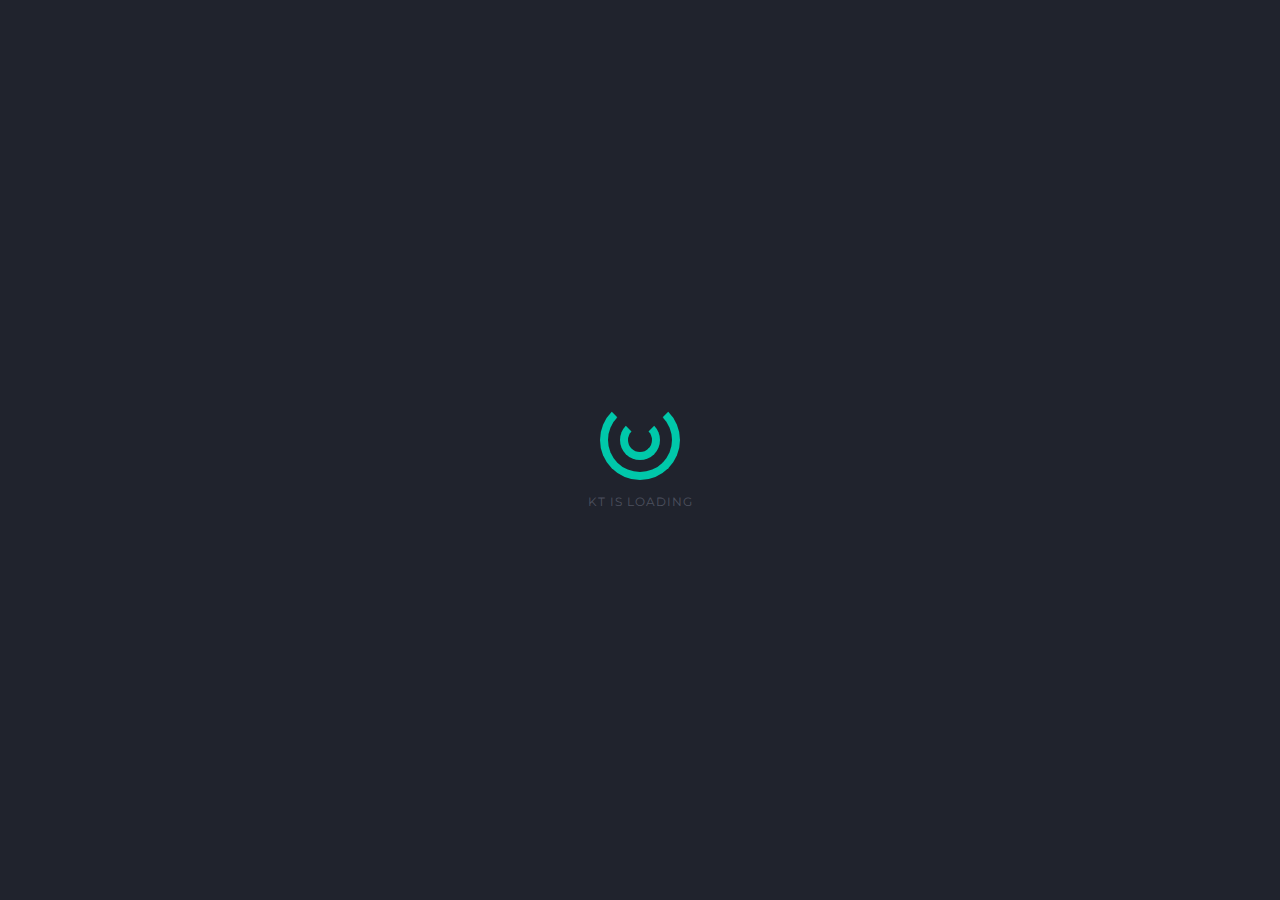
<file: index.html>
<!DOCTYPE html>
<html lang="en-us" class="no-js">

	<head>
		<meta charset="utf-8">
        <title>Khai & Trinh's Wedding</title>
        <meta name="description" content="Someday, someone will walk into your life and make you realize why it never worked out with anyone.">
        <meta name="viewport" content="width=device-width, initial-scale=1.0">
        <meta name="author" content="Khai Nguyen">

        <!-- ================= Favicon ================== -->
        <!-- Standard -->
        <link rel="shortcut icon" href="img/favicon.ico">
        <!-- Retina iPad Touch Icon-->
        <link rel="apple-touch-icon" sizes="144x144" href="img/android-chrome-192x192.png">
        <!-- Retina iPhone Touch Icon-->
        <link rel="apple-touch-icon" sizes="114x114" href="img/mstile-150x150.png">
        <!-- Standard iPad Touch Icon-->
        <link rel="apple-touch-icon" sizes="72x72" href="img/mstile-150x150.png">
        <!-- Standard iPhone Touch Icon-->
        <link rel="apple-img/LogoSite@0,3x.pngtouch-icon" sizes="57x57" href="img/apple-touch-icon.png">

        <!-- ============== Resources style ============== -->
        <link rel="stylesheet" href="css/style.css" />

		<!-- Modernizr runs quickly on page load to detect features -->
		<script src="js/modernizr.custom.js"></script>
	</head>
	
	<body>

		<!-- YouTube link -->
		<a id="bgndVideo" class="player" data-property="{videoURL:'https://www.youtube.com/watch?v=tiL8ZJVwI3k',containment:'body',autoPlay:true, mute:false, startAt:0, stopAt:0, opacity:1}"></a>

		<!-- Page preloader -->
		<div id="loading">
			<div id="preloader">
				<span></span>
				<span></span>
			</div>
		</div>

		<!-- Overlay and Star effect -->
		<div class="global-overlay">
			<div class="overlay skew-part light-overlay">

				<div id='stars'></div>
				<div id='stars2'></div>
				<div id='stars3'></div>

			</div>
		</div>

		<!-- START - Home/Left Part -->
		<section id="left-side">

			<!-- Your logo -->
			<img src="img/LogoSite@0,3x.png" alt="" class="brand-logo" />

			<div class="content">

				<h1 class="text-intro hedding-2">We are getting Married</h1>

				<h2 class="text-intro opacity-0 content-text-main">"What greater thing is there for two human souls, than to feel that they are joined for life — to strengthen each other in all labor, to rest on each other in all sorrow, to minister to each other in all pain, to be with each other in silent unspeakable memories at the moment of the last parting?"</h2>

				<nav>
					<ul>
						<li>
							<a href="#" id="open-more-info" data-target="right-side" class="light-btn text-intro opacity-0 detail-button">Details</a>
						</li>
					</ul>
				</nav>

			</div>

			<!-- Social icons -->
			<div class="social-icons">

				<a href="#"><i class="fa fa-facebook"></i></a>
				<a href="#"><i class="fa fa-twitter"></i></a>
				<a href="#"><i class="fa fa-google-plus"></i></a>
				<a href="#"><i class="fa fa-linkedin"></i></a>

			</div>

		</section>
		<!-- END - Home/Left Part -->

		<!-- OPEN - Player control -->
		<nav id="player-nav">
			<ul>
				<li data-toggle="tooltip" data-placement="top" data-title="Play" data-trigger="hover">
					<a onclick="$('#bgndVideo').playYTP()"><i class="fa fa-play"></i></a>
				</li>

				<li data-toggle="tooltip" data-placement="top" data-title="Pause" data-trigger="hover">
					<a onclick="$('#bgndVideo').pauseYTP()"><i class="fa fa-pause"></i></a>
				</li>

				<li class="full-play" data-toggle="tooltip" data-placement="top" data-title="Fullscreen" data-trigger="hover">
					<a class="expand-player"><i class="fa fa-expand"></i></a>
				</li>

				<li class="comp-play display-none" data-toggle="tooltip" data-placement="top" data-title="Reduce" data-trigger="hover">
					<a class="compress-player"><i class="fa fa-compress"></i></a>
				</li>

			</ul>
		</nav> <!-- CLOSE - Player control -->

		<!-- START - More Informations/Right Part -->
		<section id="right-side" class="hide-right">

			<div class="content">

				<h3 class="title-detail-content">Save The Date</h3>

				<p class="detail-content">
					Xin chào mọi người.
				<br><br>

				<div class="photo-line">
					
					<div class="my-gallery row" itemscope itemtype="http://schema.org/ImageGallery">

						<!-- Item -->
						<figure itemprop="associatedMedia" itemscope itemtype="http://schema.org/ImageObject" class="col-xs-12 col-sm-6 col-lg-6 clear-second">
							
							<!-- Link to the picture and to open the gallery / Fill up well the data-size property -->
							<a class="box-picture" href="img/dai_hai_church.jpg" itemprop="contentUrl" data-size="1920x1280">
								
								<!-- Your picture -->
								<img src="img/dai_hai_church.jpg" itemprop="thumbnail" alt="This is my work" class="img-responsive" />
								<p>Chi Tiết</p>
								
							</a>
								
							<!-- Picture's description below this one -->
							<figcaption itemprop="caption description">

								<div class="photo-details">
								
									<h4>THÁNH LỄ HÔN PHỐI</h4>

									<span class="border"></span>

									<p>This is what I love, and can't stop loving! I'm told to enjoy every moment, every hour, every minute.</p>

								</div>

							</figcaption>

						</figure>

						<!-- Item -->
						<figure itemprop="associatedMedia" itemscope itemtype="http://schema.org/ImageObject" class="col-xs-12 col-sm-6 col-lg-6">
							
							<!-- Link to the picture and to open the gallery / Fill up well the data-size property -->
							<a class="box-picture" href="img/gallery-2.jpg" itemprop="contentUrl" data-size="1920x1280">
								
								<!-- Your picture -->
								<img src="img/gallery-2.jpg" itemprop="thumbnail" alt="This is my work" class="img-responsive" />
								<p>Chi Tiết</p>
								
							</a>
								
							<!-- Picture's description below this one -->
							<figcaption itemprop="caption description">

								<div class="photo-details">
								
									<h4>探索世界</h4>

									<span class="border"></span>

									<p>This is what I love, and can't stop loving! I'm told to enjoy every moment, every hour, every minute.</p>

								</div>

							</figcaption>

						</figure>

						<!-- Item -->
						<figure itemprop="associatedMedia" itemscope itemtype="http://schema.org/ImageObject" class="col-xs-12 col-sm-6 col-lg-6 clear-second">
							
							<!-- Link to the picture and to open the gallery / Fill up well the data-size property -->
							<a class="box-picture" href="img/gallery-3.jpg" itemprop="contentUrl" data-size="1920x1280">
								
								<!-- Your picture -->
								<img src="img/gallery-3.jpg" itemprop="thumbnail" alt="This is my work" class="img-responsive" />
								<span class="widget-angle-bottom-left">
									<span class="icon-text">
										<i class="icon ion-ios-star"></i>
									</span>
								</span>
								<p>Chi Tiết</p>
								
							</a>
								
							<!-- Picture's description below this one -->
							<figcaption itemprop="caption description">

								<div class="photo-details">
								
									<h4>Entre ciel et mer</h4>

									<span class="border"></span>

									<p>This is what I love, and can't stop loving! I'm told to enjoy every moment, every hour, every minute.</p>

								</div>

							</figcaption>

						</figure>

						<!-- Item -->
						<figure itemprop="associatedMedia" itemscope itemtype="http://schema.org/ImageObject" class="col-xs-12 col-sm-6 col-lg-6">
							
							<!-- Link to the picture and to open the gallery / Fill up well the data-size property -->
							<a class="box-picture" href="img/gallery-4.jpg" itemprop="contentUrl" data-size="1920x1280">
								
								<!-- Your picture -->
								<img src="img/gallery-4.jpg" itemprop="thumbnail" alt="This is my work" class="img-responsive" />
								<span class="widget-angle-top-right">
									<span class="icon-text">
										<i class="icon ion-ios-star"></i>
									</span>
								</span>
								<p>Chi Tiết</p>
								
							</a>
								
							<!-- Picture's description below this one -->
							<figcaption itemprop="caption description">

								<div class="photo-details">
								
									<h4>In einem Kokon</h4>

									<span class="border"></span>

									<p>This is what I love, and can't stop loving! I'm told to enjoy every moment, every hour, every minute.</p>

								</div>

							</figcaption>

						</figure>
							
					</div>

				</div>

				<span class="separator"></span>

				<h4 class="thanks-footer">Thank You</h4>
	            
	            <!-- Answer for the contact form is displayed in the next div, do not remove it. -->       
                <div id="block-answer">

					<div id="answer"></div>

				</div>

				<div class="info-contact row">

                    <div class="col-xs-12 col-sm-4 col-lg-4 item-map">
                        <div class="contact-item"><i class="icon ion-ios-telephone"></i>
                            <p>Phone: (+84) 98-3940-175</p>
                        </div>
                    </div>

                    <div class="col-xs-12 col-sm-4 col-lg-4 item-map">
                        <div class="contact-item"><i class="icon ion-ios-location"></i>
                            <p>Đông Hải, Đại
                                <br>Kế Sách, Sóc Trăng, Việt Nam</p>
                        </div>
                    </div>

                    <div class="col-xs-12 col-sm-4 col-lg-4 item-map">
                        <div class="contact-item"><i class="icon ion-ios-email"></i>
                            <p><a href="mailto:khai@ktnov.com">khai@ktnov.com</a></p>
                        </div>
                    </div>

                </div>

			</div>
			<!-- /. Content -->

			<footer>

				<p>© KT's Wedding - Thank you for joining us</p>

			</footer>

		</section>
		<!-- START - More Informations/Right Part -->

		<!-- Button Cross to close the More Informations/Right Part -->
		<button id="close-more-info" class="hide-close"><i class="icon ion-ios-close-outline"></i></button>

		<!-- START - Newsletter Popup -->
		<div id="somedialog" class="dialog">

			<div class="dialog__overlay"></div>
					
			<div class="dialog__content">
						
				<div class="dialog-inner">
							
					<h4>You like taking the lead of line?</h4>
							
					<p>Being the first to know always feels great... Signing up to our newsletter gives you <strong>exclusive access to our Grand Opening!</strong></p>

					<!-- Newsletter Form -->
					<div id="subscribe">

		                <form action="php/notify-me.php" id="notifyMe" method="POST">

		                    <div class="form-group">

		                        <div class="controls">
		                            
		                        	<!-- Field  -->
		                        	<input type="text" id="mail-sub" name="email" placeholder="Click here to write your email" onfocus="this.placeholder = ''" onblur="this.placeholder = 'Click here to write your email'" class="form-control email srequiredField" />

		                        	<!-- Spinner top left during the submission -->
		                        	<i class="fa fa-spinner opacity-0"></i>

		                            <!-- Button -->
		                            <button class="btn btn-lg submit">Get notified</button>

		                            <div class="clear"></div>

		                        </div>

		                    </div>

		                </form>

						<!-- Answer for the newsletter form is displayed in the next div, do not remove it. -->
						<div class="block-message">

							<div class="message">

								<p class="notify-valid"></p>

							</div>

						</div>

        			</div>
        			<!-- /. Newsletter Form -->

				</div>
				<!-- /. dialog-inner -->

				<!-- Button Cross to close the Newsletter Popup -->
				<button class="close-newsletter" data-dialog-close><i class="icon ion-close-round"></i></button>

			</div>
			<!-- /. dialog__content -->
						
		</div>
		<!-- END - Newsletter Popup -->

		<!-- Root element of PhotoSwipe, the gallery. Must have class pswp. -->
		<div class="pswp" tabindex="-1" role="dialog" aria-hidden="true">

		    <!-- Background of PhotoSwipe. 
	        	It's a separate element as animating opacity is faster than rgba(). -->
		    <div class="pswp__bg"></div>

		    <!-- Slides wrapper with overflow:hidden. -->
		    <div class="pswp__scroll-wrap">

		        <!-- Container that holds slides. 
		            PhotoSwipe keeps only 3 of them in the DOM to save memory.
		            Don't modify these 3 pswp__item elements, data is added later on. -->
		        <div class="pswp__container">
		            <div class="pswp__item"></div>
		            <div class="pswp__item"></div>
		            <div class="pswp__item"></div>
		        </div>

		        <!-- Default (PhotoSwipeUI_Default) interface on top of sliding area. Can be changed. -->
		        <div class="pswp__ui pswp__ui--hidden">

		            <div class="pswp__top-bar">

		                <!--  Controls are self-explanatory. Order can be changed. -->

		                <div class="pswp__counter"></div>

		                <button class="pswp__button pswp__button--close" title="Close (Esc)"></button>

		                <button class="pswp__button pswp__button--share" title="Share"></button>

		                <button class="pswp__button pswp__button--fs" title="Toggle fullscreen"></button>

		                <button class="pswp__button pswp__button--zoom" title="Zoom in/out"></button>

		                <!-- Preloader demo http://codepen.io/dimsemenov/pen/yyBWoR -->
		                <!-- element will get class pswp__preloader--active when preloader is running -->
		                <div class="pswp__preloader">
		                    <div class="pswp__preloader__icn">
		                      <div class="pswp__preloader__cut">
		                        <div class="pswp__preloader__donut"></div>
		                      </div>
		                    </div>
		                </div>

		            </div>

		            <div class="pswp__share-modal pswp__share-modal--hidden pswp__single-tap">
		                <div class="pswp__share-tooltip"></div> 
		            </div>

		            <button class="pswp__button pswp__button--arrow--left" title="Previous (arrow left)">
		            </button>

		            <button class="pswp__button pswp__button--arrow--right" title="Next (arrow right)">
		            </button>

		            <div class="pswp__caption">
		                <div class="pswp__caption__center"></div>
		            </div>

		        </div>

		    </div>

		</div>
		<!-- /. Root element of PhotoSwipe. Must have class pswp. -->

	<!-- ///////////////////\\\\\\\\\\\\\\\\\\\ -->
    <!-- ********** Resources jQuery ********** -->
    <!-- \\\\\\\\\\\\\\\\\\\/////////////////// -->
	
	<!-- * Libraries jQuery, Easing and Bootstrap - Be careful to not remove them * -->
	<script src="js/jquery.min.js"></script>
	<script src="js/jquery.easings.min.js"></script>
	<script src="js/bootstrap.min.js"></script>

	<!-- PhotoSwipe Core JS file -->
	<script src="js/velocity.min.js"></script> 

	<!-- PhotoSwipe UI JS file -->
	<script src="js/velocity.ui.min.js"></script> 

	<!-- Newsletter plugin -->
	<script src="js/notifyMe.js"></script>

	<!-- Contact form plugin -->
	<script src="js/contact-me.js"></script>

	<!-- Slideshow/Image plugin -->
	<script src="js/vegas-youtube-mobile.js"></script>

	<!-- YouTube plugin -->
	<script src="js/jquery.mb.YTPlayer.js"></script>

	<!-- Scroll plugin -->
	<script src="js/jquery.mousewheel.js"></script>

	<!-- Custom Scrollbar plugin -->
	<script src="js/jquery.mCustomScrollbar.js"></script>

	<!-- Popup Newsletter Form -->
	<script src="js/classie.js"></script>
	<script src="js/dialogFx.js"></script>

	<!-- PhotoSwipe Core JS file -->
	<script src="js/photoswipe.js"></script> 

	<!-- PhotoSwipe UI JS file -->
	<script src="js/photoswipe-ui-default.js"></script> 

	<!-- Main JS File -->
	<script src="js/main.js"></script>
	
	<!--[if lt IE 10]><script type="text/javascript" src="js/placeholder.js"></script><![endif]-->

	</body>

</html>
</file>
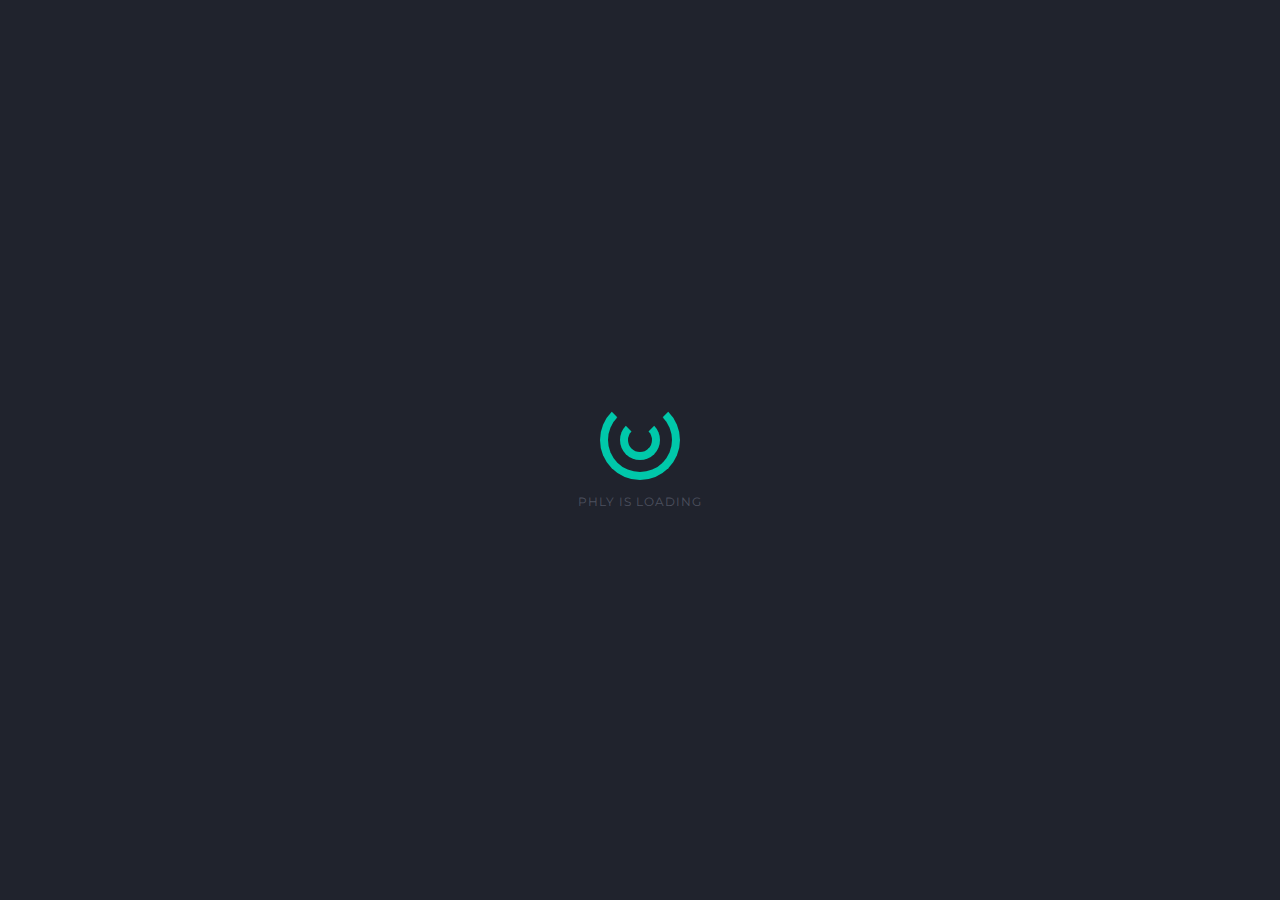
<file: index-bonus-minimal-countdown.html>
<!DOCTYPE html>
<html lang="en-us" class="no-js">

	<head>
		<meta charset="utf-8">
        <title>PHLY</title>
        <meta name="description" content="Someday, someone will walk into your life and make you realize why it never worked out with anyone.">
        <meta name="viewport" content="width=device-width, initial-scale=1.0">
        <meta name="author" content="Madeon08">

        <!-- ================= Favicon ================== -->
        <!-- Standard -->
        <link rel="shortcut icon" href="img/favicon.png">
        <!-- Retina iPad Touch Icon-->
        <link rel="apple-touch-icon" sizes="144x144" href="img/favicon-retina-ipad.png">
        <!-- Retina iPhone Touch Icon-->
        <link rel="apple-touch-icon" sizes="114x114" href="img/favicon-retina-iphone.png">
        <!-- Standard iPad Touch Icon--> 
        <link rel="apple-touch-icon" sizes="72x72" href="img/favicon-standard-ipad.png">
        <!-- Standard iPhone Touch Icon--> 
        <link rel="apple-touch-icon" sizes="57x57" href="img/favicon-standard-iphone.png">

        <!-- ============== Resources style ============== -->
        <link rel="stylesheet" href="css/style-minimal.css" />

		<!-- Modernizr runs quickly on page load to detect features -->
		<script src="js/modernizr.custom.js"></script>
	</head>
	
	<body>

		<!-- Page preloader -->
		<div id="loading">
			<div id="preloader">
				<span></span>
				<span></span>
			</div>
		</div>

		<!-- Overlay -->
		<div class="global-overlay">
			<div class="overlay skew-part"></div>
		</div>

		<!-- START - Home/Left Part -->
		<section id="left-side" class="minimal-phone">

			<!-- Your logo -->
			<img src="img/logo.png" alt="" class="brand-logo" />

			<div class="content">

				<h1 class="text-intro opacity-0">Launching in :
					<div id="getting-started"></div>
				</h1>

				<h2 class="text-intro opacity-0">Perfect and awesome template to present your future product or service.<br>
					Hooking audience attention is all in the opener.</h2>

				<nav>
					<ul>
						<li>
							<a data-dialog="somedialog" class="action-btn trigger text-intro opacity-0">Notify Me!</a>
						</li>
					</ul>
				</nav>

			</div>

			<!-- Social icons -->
			<div class="social-icons">

				<a href="#"><i class="fa fa-facebook"></i></a>
				<a href="#"><i class="fa fa-twitter"></i></a>
				<a href="#"><i class="fa fa-google-plus"></i></a>
				<a href="#"><i class="fa fa-linkedin"></i></a>

			</div>

		</section>
		<!-- END - Home/Left Part -->

		<!-- START - Newsletter Popup -->
		<div id="somedialog" class="dialog">

			<div class="dialog__overlay"></div>
					
			<div class="dialog__content">
						
				<div class="dialog-inner">
							
					<h4>You like taking the lead of line?</h4>
							
					<p>Being the first to know always feels great... Signing up to our newsletter gives you <strong>exclusive access to our Grand Opening!</strong></p>

					<!-- Newsletter Form -->
					<div id="subscribe">

		                <form action="php/notify-me.php" id="notifyMe" method="POST">

		                    <div class="form-group">

		                        <div class="controls">
		                            
		                        	<!-- Field  -->
		                        	<input type="text" id="mail-sub" name="email" placeholder="Click here to write your email" onfocus="this.placeholder = ''" onblur="this.placeholder = 'Click here to write your email'" class="form-control email srequiredField" />

		                        	<!-- Spinner top left during the submission -->
		                        	<i class="fa fa-spinner opacity-0"></i>

		                            <!-- Button -->
		                            <button class="btn btn-lg submit">Get notified</button>

		                            <div class="clear"></div>

		                        </div>

		                    </div>

		                </form>

						<!-- Answer for the newsletter form is displayed in the next div, do not remove it. -->
						<div class="block-message">

							<div class="message">

								<p class="notify-valid"></p>

							</div>

						</div>

        			</div>
        			<!-- /. Newsletter Form -->

				</div>
				<!-- /. dialog-inner -->

				<!-- Button Cross to close the Newsletter Popup -->
				<button class="close-newsletter" data-dialog-close><i class="icon ion-close-round"></i></button>

			</div>
			<!-- /. dialog__content -->
						
		</div>
		<!-- END - Newsletter Popup -->

	<!-- ///////////////////\\\\\\\\\\\\\\\\\\\ -->
    <!-- ********** Resources jQuery ********** -->
    <!-- \\\\\\\\\\\\\\\\\\\/////////////////// -->
	
	<!-- * Libraries jQuery, Easing and Bootstrap - Be careful to not remove them * -->
	<script src="js/jquery.min.js"></script>
	<script src="js/jquery.easings.min.js"></script>
	<script src="js/bootstrap.min.js"></script>

	<!-- PhotoSwipe Core JS file -->
	<script src="js/velocity.min.js"></script> 

	<!-- PhotoSwipe UI JS file -->
	<script src="js/velocity.ui.min.js"></script> 

	<!-- Newsletter plugin -->
	<script src="js/notifyMe.js"></script>

	<!-- Slideshow/Image plugin -->
	<script src="js/vegas.js"></script>

	<!-- Scroll plugin -->
	<script src="js/jquery.mousewheel.js"></script>

	<!-- Custom Scrollbar plugin -->
	<script src="js/jquery.mCustomScrollbar.js"></script>

	<!-- Popup Newsletter Form -->
	<script src="js/classie.js"></script>
	<script src="js/dialogFx.js"></script>

	<!-- Countdown plugin -->
	<script src="js/jquery.countdown.js"></script>

	<script>
	$("#getting-started")
		// Year/Month/Day Hour:Minute:Second
		.countdown("2016/10/24 15:30:30", function(event) {
			$(this).text(
				event.strftime('%D Days %Hh %Mm %Ss')
			);
	});
	</script>

	<!-- Main JS File -->
	<script src="js/main.js"></script>
	
	<!--[if lt IE 10]><script type="text/javascript" src="js/placeholder.js"></script><![endif]-->

	</body>

</html>
</file>
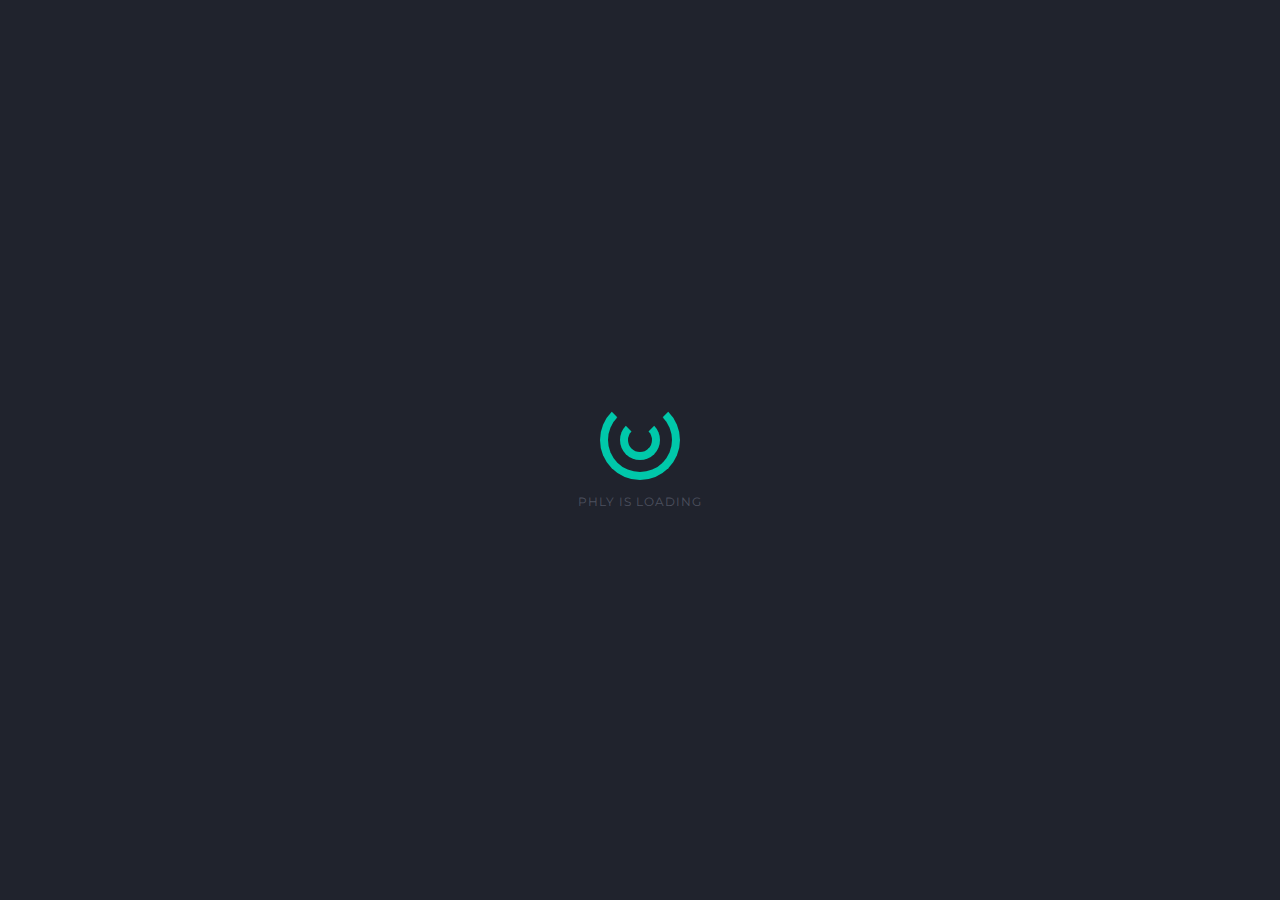
<file: index-bonus-minimal.html>
<!DOCTYPE html>
<html lang="en-us" class="no-js">

	<head>
		<meta charset="utf-8">
        <title>PHLY</title>
        <meta name="description" content="Someday, someone will walk into your life and make you realize why it never worked out with anyone.">
        <meta name="viewport" content="width=device-width, initial-scale=1.0">
        <meta name="author" content="Madeon08">

        <!-- ================= Favicon ================== -->
        <!-- Standard -->
        <link rel="shortcut icon" href="img/favicon.png">
        <!-- Retina iPad Touch Icon-->
        <link rel="apple-touch-icon" sizes="144x144" href="img/favicon-retina-ipad.png">
        <!-- Retina iPhone Touch Icon-->
        <link rel="apple-touch-icon" sizes="114x114" href="img/favicon-retina-iphone.png">
        <!-- Standard iPad Touch Icon--> 
        <link rel="apple-touch-icon" sizes="72x72" href="img/favicon-standard-ipad.png">
        <!-- Standard iPhone Touch Icon--> 
        <link rel="apple-touch-icon" sizes="57x57" href="img/favicon-standard-iphone.png">

        <!-- ============== Resources style ============== -->
        <link rel="stylesheet" href="css/style-minimal.css" />

		<!-- Modernizr runs quickly on page load to detect features -->
		<script src="js/modernizr.custom.js"></script>
	</head>
	
	<body>

		<!-- Page preloader -->
		<div id="loading">
			<div id="preloader">
				<span></span>
				<span></span>
			</div>
		</div>

		<!-- Overlay -->
		<div class="global-overlay">
			<div class="overlay skew-part"></div>
		</div>

		<!-- START - Home/Left Part -->
		<section id="left-side" class="minimal-phone">

			<!-- Your logo -->
			<img src="img/logo.png" alt="" class="brand-logo" />

			<div class="content">

				<h1 class="text-intro opacity-0">Hey Guys!<br>
					We're Coming Soon...</h1>

				<h2 class="text-intro opacity-0">Perfect and awesome template to present your future product or service.<br>
					Hooking audience attention is all in the opener.</h2>

				<nav>
					<ul>
						<li>
							<a data-dialog="somedialog" class="action-btn trigger text-intro opacity-0">Notify Me!</a>
						</li>
					</ul>
				</nav>

			</div>

			<!-- Social icons -->
			<div class="social-icons">

				<a href="#"><i class="fa fa-facebook"></i></a>
				<a href="#"><i class="fa fa-twitter"></i></a>
				<a href="#"><i class="fa fa-google-plus"></i></a>
				<a href="#"><i class="fa fa-linkedin"></i></a>

			</div>

		</section>
		<!-- END - Home/Left Part -->

		<!-- START - Newsletter Popup -->
		<div id="somedialog" class="dialog">

			<div class="dialog__overlay"></div>
					
			<div class="dialog__content">
						
				<div class="dialog-inner">
							
					<h4>You like taking the lead of line?</h4>
							
					<p>Being the first to know always feels great... Signing up to our newsletter gives you <strong>exclusive access to our Grand Opening!</strong></p>

					<!-- Newsletter Form -->
					<div id="subscribe">

		                <form action="php/notify-me.php" id="notifyMe" method="POST">

		                    <div class="form-group">

		                        <div class="controls">
		                            
		                        	<!-- Field  -->
		                        	<input type="text" id="mail-sub" name="email" placeholder="Click here to write your email" onfocus="this.placeholder = ''" onblur="this.placeholder = 'Click here to write your email'" class="form-control email srequiredField" />

		                        	<!-- Spinner top left during the submission -->
		                        	<i class="fa fa-spinner opacity-0"></i>

		                            <!-- Button -->
		                            <button class="btn btn-lg submit">Get notified</button>

		                            <div class="clear"></div>

		                        </div>

		                    </div>

		                </form>

						<!-- Answer for the newsletter form is displayed in the next div, do not remove it. -->
						<div class="block-message">

							<div class="message">

								<p class="notify-valid"></p>

							</div>

						</div>

        			</div>
        			<!-- /. Newsletter Form -->

				</div>
				<!-- /. dialog-inner -->

				<!-- Button Cross to close the Newsletter Popup -->
				<button class="close-newsletter" data-dialog-close><i class="icon ion-close-round"></i></button>

			</div>
			<!-- /. dialog__content -->
						
		</div>
		<!-- END - Newsletter Popup -->

	<!-- ///////////////////\\\\\\\\\\\\\\\\\\\ -->
    <!-- ********** Resources jQuery ********** -->
    <!-- \\\\\\\\\\\\\\\\\\\/////////////////// -->
	
	<!-- * Libraries jQuery, Easing and Bootstrap - Be careful to not remove them * -->
	<script src="js/jquery.min.js"></script>
	<script src="js/jquery.easings.min.js"></script>
	<script src="js/bootstrap.min.js"></script>

	<!-- PhotoSwipe Core JS file -->
	<script src="js/velocity.min.js"></script> 

	<!-- PhotoSwipe UI JS file -->
	<script src="js/velocity.ui.min.js"></script> 

	<!-- Newsletter plugin -->
	<script src="js/notifyMe.js"></script>

	<!-- Slideshow/Image plugin -->
	<script src="js/vegas.js"></script>

	<!-- Scroll plugin -->
	<script src="js/jquery.mousewheel.js"></script>

	<!-- Custom Scrollbar plugin -->
	<script src="js/jquery.mCustomScrollbar.js"></script>

	<!-- Popup Newsletter Form -->
	<script src="js/classie.js"></script>
	<script src="js/dialogFx.js"></script>

	<!-- Main JS File -->
	<script src="js/main.js"></script>
	
	<!--[if lt IE 10]><script type="text/javascript" src="js/placeholder.js"></script><![endif]-->

	</body>

</html>
</file>
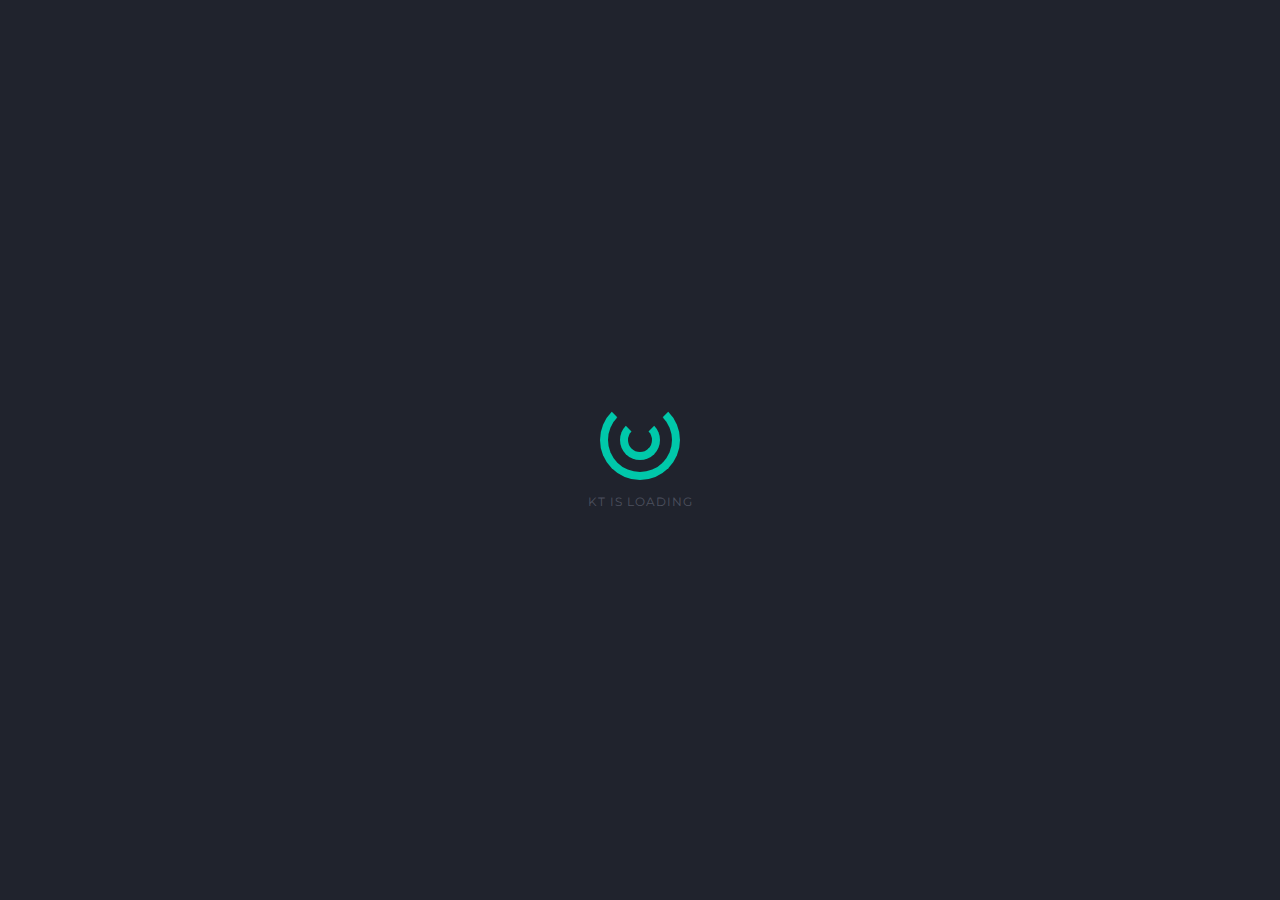
<file: index-cloud-countdown.html>
<!DOCTYPE html>
<html lang="en-us" class="no-js">

	<head>
		<meta charset="utf-8">
        <title>PHLY</title>
        <meta name="description" content="Someday, someone will walk into your life and make you realize why it never worked out with anyone.">
        <meta name="viewport" content="width=device-width, initial-scale=1.0">
        <meta name="author" content="Madeon08">

        <!-- ================= Favicon ================== -->
        <!-- Standard -->
        <link rel="shortcut icon" href="img/favicon.png">
        <!-- Retina iPad Touch Icon-->
        <link rel="apple-touch-icon" sizes="144x144" href="img/favicon-retina-ipad.png">
        <!-- Retina iPhone Touch Icon-->
        <link rel="apple-touch-icon" sizes="114x114" href="img/favicon-retina-iphone.png">
        <!-- Standard iPad Touch Icon--> 
        <link rel="apple-touch-icon" sizes="72x72" href="img/favicon-standard-ipad.png">
        <!-- Standard iPhone Touch Icon--> 
        <link rel="apple-touch-icon" sizes="57x57" href="img/favicon-standard-iphone.png">

        <!-- ============== Resources style ============== -->
        <link rel="stylesheet" href="css/style.css" />

		<!-- Modernizr runs quickly on page load to detect features -->
		<script src="js/modernizr.custom.js"></script>
	</head>
	
	<body>

		<!-- Page preloader -->
		<div id="loading">
			<div id="preloader">
				<span></span>
				<span></span>
			</div>
		</div>

		<!-- Overlay and Star effect -->
		<div class="global-overlay">
			<div class="overlay skew-part">

				<div id='stars'></div>
				<div id='stars2'></div>
				<div id='stars3'></div>

			</div>
		</div>

		<!-- START - Home/Left Part -->
		<section id="left-side">

			<!-- Your logo -->
			<img src="img/logo.png" alt="" class="brand-logo" />

			<div class="content">

				<h1 class="text-intro opacity-0">Launching in :
					<div id="getting-started"></div>
				</h1>

				<h2 class="text-intro opacity-0">Perfect and awesome template to present your future product or service.<br>
					Hooking audience attention is all in the opener.</h2>

				<nav>
					<ul>
						<li>
							<a href="#" id="open-more-info" data-target="right-side" class="light-btn text-intro opacity-0">More Informations</a>
						</li>
						<li>
							<a data-dialog="somedialog" class="action-btn trigger text-intro opacity-0">Notify Me!</a>
						</li>
					</ul>
				</nav>

			</div>

			<!-- Social icons -->
			<div class="social-icons">

				<a href="#"><i class="fa fa-facebook"></i></a>
				<a href="#"><i class="fa fa-twitter"></i></a>
				<a href="#"><i class="fa fa-google-plus"></i></a>
				<a href="#"><i class="fa fa-linkedin"></i></a>

			</div>

		</section>
		<!-- END - Home/Left Part -->

		<!-- Cloud animation -->
		<div id="cloud-animation">

	        <img src="img/cloud-01.png" alt="" id="cloud1">
	        <img src="img/cloud-02.png" alt="" id="cloud2">
	        <img src="img/cloud-03.png" alt="" id="cloud3">
	        <img src="img/cloud-04.png" alt="" id="cloud4">

	    </div>

		<!-- START - More Informations/Right Part -->
		<section id="right-side" class="hide-right">

			<div class="content">

				<h3>Light, Versatile & Surprising</h3>

				<p>Hi, I'm Phly, your new template ready to use. Handmade, precisely built with the famous Bootstrap Framework. Bonjour, je suis Phly, votre nouveau template prêt à l'emploi. Fait main, construit avec précision grâce au célèbre Framework Bootstrap. 嗨，我是PHLY，新模板准备。手工制作的，正是建有著名的引导框架。Hallo, ich bin Phly, Ihre neue Vorlage bereit. Handmade, genau mit dem berühmten Bootstrap Framework erstellt. Hola, soy Phly, la nueva plantilla de lista. Hecho a mano, construido precisamente con el famoso Marco Bootstrap.

				<br><br>

				<div class="photo-line">
					
					<div class="my-gallery row" itemscope itemtype="http://schema.org/ImageGallery">

						<!-- Item -->
						<figure itemprop="associatedMedia" itemscope itemtype="http://schema.org/ImageObject" class="col-xs-12 col-sm-6 col-lg-6 clear-second">
							
							<!-- Link to the picture and to open the gallery / Fill up well the data-size property -->
							<a class="box-picture" href="img/gallery-1.jpg" itemprop="contentUrl" data-size="1920x1280">
								
								<!-- Your picture -->
								<img src="img/gallery-1.jpg" itemprop="thumbnail" alt="This is my work" class="img-responsive" />
								<p>Click</p>
								
							</a>
								
							<!-- Picture's description below this one -->
							<figcaption itemprop="caption description">

								<div class="photo-details">
								
									<h4>Fly in the sky</h4>

									<span class="border"></span>

									<p>This is what I love, and can't stop loving! I'm told to enjoy every moment, every hour, every minute.</p>

								</div>

							</figcaption>

						</figure>

						<!-- Item -->
						<figure itemprop="associatedMedia" itemscope itemtype="http://schema.org/ImageObject" class="col-xs-12 col-sm-6 col-lg-6">
							
							<!-- Link to the picture and to open the gallery / Fill up well the data-size property -->
							<a class="box-picture" href="img/gallery-2.jpg" itemprop="contentUrl" data-size="1920x1280">
								
								<!-- Your picture -->
								<img src="img/gallery-2.jpg" itemprop="thumbnail" alt="This is my work" class="img-responsive" />
								<p>Click</p>
								
							</a>
								
							<!-- Picture's description below this one -->
							<figcaption itemprop="caption description">

								<div class="photo-details">
								
									<h4>探索世界</h4>

									<span class="border"></span>

									<p>This is what I love, and can't stop loving! I'm told to enjoy every moment, every hour, every minute.</p>

								</div>

							</figcaption>

						</figure>

						<!-- Item -->
						<figure itemprop="associatedMedia" itemscope itemtype="http://schema.org/ImageObject" class="col-xs-12 col-sm-6 col-lg-6 clear-second">
							
							<!-- Link to the picture and to open the gallery / Fill up well the data-size property -->
							<a class="box-picture" href="img/gallery-3.jpg" itemprop="contentUrl" data-size="1920x1280">
								
								<!-- Your picture -->
								<img src="img/gallery-3.jpg" itemprop="thumbnail" alt="This is my work" class="img-responsive" />
								<span class="widget-angle-bottom-left">
									<span class="icon-text">
										<i class="icon ion-ios-star"></i>
									</span>
								</span>
								<p>Click</p>
								
							</a>
								
							<!-- Picture's description below this one -->
							<figcaption itemprop="caption description">

								<div class="photo-details">
								
									<h4>Entre ciel et mer</h4>

									<span class="border"></span>

									<p>This is what I love, and can't stop loving! I'm told to enjoy every moment, every hour, every minute.</p>

								</div>

							</figcaption>

						</figure>

						<!-- Item -->
						<figure itemprop="associatedMedia" itemscope itemtype="http://schema.org/ImageObject" class="col-xs-12 col-sm-6 col-lg-6">
							
							<!-- Link to the picture and to open the gallery / Fill up well the data-size property -->
							<a class="box-picture" href="img/gallery-4.jpg" itemprop="contentUrl" data-size="1920x1280">
								
								<!-- Your picture -->
								<img src="img/gallery-4.jpg" itemprop="thumbnail" alt="This is my work" class="img-responsive" />
								<span class="widget-angle-top-right">
									<span class="icon-text">
										<i class="icon ion-ios-star"></i>
									</span>
								</span>
								<p>Click</p>
								
							</a>
								
							<!-- Picture's description below this one -->
							<figcaption itemprop="caption description">

								<div class="photo-details">
								
									<h4>In einem Kokon</h4>

									<span class="border"></span>

									<p>This is what I love, and can't stop loving! I'm told to enjoy every moment, every hour, every minute.</p>

								</div>

							</figcaption>

						</figure>
							
					</div>

				</div>

				<span class="separator"></span>

				<h3>Get in touch with us!</h3>
				
				<p>Wanna say hello? Lorem ipsum dolor sit amet, consectetur adipisicing elit, sed do eiusmod
				tempor incididunt ut labore et dolore magna aliqua. Lorem ipsum dolor sit amet, consectetur adipisicing elit, sed do eiusmod
				tempor incididunt ut labore et dolore magna aliqua.</p>

                <!-- START - Contact Form -->
            	<form id="contact-form" name="contact-form" method="POST" data-name="Contact Form">

            		<div class="row">

                        <!-- Full name -->
                        <div class="col-xs-12 col-sm-6 col-lg-6">
                            <div class="form-group">
                                <input type="text" id="name" class="form form-control" placeholder="Your Name" onfocus="this.placeholder = ''" onblur="this.placeholder = 'Your Name'" name="name" data-name="Name" required>
                            </div>
                        </div>

                        <!-- E-mail -->
                        <div class="col-xs-12 col-sm-6 col-lg-6">
                            <div class="form-group">
                                <input type="email" id="email" class="form form-control" placeholder="Your Email" onfocus="this.placeholder = ''" onblur="this.placeholder = 'Your Email'" name="email-address" data-name="Email Address" required>
                            </div>
                        </div>

                        <!-- Subject -->
                        <div class="col-xs-12 col-sm-12 col-lg-12">
                            <div class="form-group">
                                <input type="text" id="subject" class="form form-control" placeholder="Write the subject" onfocus="this.placeholder = ''" onblur="this.placeholder = 'Write the subject'" name="subject" data-name="Subject">
                            </div>
                        </div>

                        <!-- Message -->
                        <div class="col-xs-12 col-sm-12 col-lg-12 no-padding">
                            <div class="form-group">
                                <textarea id="text-area" class="form textarea form-control" placeholder="Your message here... 20 characters Min." onfocus="this.placeholder = ''" onblur="this.placeholder = 'Your message here... 20 characters Min.'" name="message" data-name="Text Area" required></textarea>
                            </div>
                        </div>

                    </div>

                	<!-- Button submit -->
                	<button type="submit" id="valid-form" class="btn btn-color">Send my Message</button>
    
                </form>
                <!-- END - Contact Form -->
	            
	            <!-- Answer for the contact form is displayed in the next div, do not remove it. -->       
                <div id="block-answer">

					<div id="answer"></div>

				</div>

				<div class="info-contact row">

                    <div class="col-xs-12 col-sm-4 col-lg-4 item-map">
                        <div class="contact-item"><i class="icon ion-ios-telephone"></i>
                            <p>Phone: (+33) 66-1254-611
                                <br>Fax: (+38) 66-1254-989</p>
                        </div>
                    </div>

                    <div class="col-xs-12 col-sm-4 col-lg-4 item-map">
                        <div class="contact-item"><i class="icon ion-ios-location"></i>
                            <p>66 Grand Central,
                                <br>NY 66564, USA</p>
                        </div>
                    </div>

                    <div class="col-xs-12 col-sm-4 col-lg-4 item-map">
                        <div class="contact-item"><i class="icon ion-ios-email"></i>
                            <p><a href="mailto:your-email@good.com">phly@example.com</a>
                            	<br><a href="mailto:your-email-pro@good.com">phly-pro@example.com</a>
                            </p>
                        </div>
                    </div>

                </div>

			</div>
			<!-- /. Content -->

			<footer>

				<p>© PHLY - Made for awesome people</p>

			</footer>

		</section>
		<!-- START - More Informations/Right Part -->

		<!-- Button Cross to close the More Informations/Right Part -->
		<button id="close-more-info" class="hide-close"><i class="icon ion-ios-close-outline"></i></button>

		<!-- START - Newsletter Popup -->
		<div id="somedialog" class="dialog">

			<div class="dialog__overlay"></div>
					
			<div class="dialog__content">
						
				<div class="dialog-inner">
							
					<h4>You like taking the lead of line?</h4>
							
					<p>Being the first to know always feels great... Signing up to our newsletter gives you <strong>exclusive access to our Grand Opening!</strong></p>

					<!-- Newsletter Form -->
					<div id="subscribe">

		                <form action="php/notify-me.php" id="notifyMe" method="POST">

		                    <div class="form-group">

		                        <div class="controls">
		                            
		                        	<!-- Field  -->
		                        	<input type="text" id="mail-sub" name="email" placeholder="Click here to write your email" onfocus="this.placeholder = ''" onblur="this.placeholder = 'Click here to write your email'" class="form-control email srequiredField" />

		                        	<!-- Spinner top left during the submission -->
		                        	<i class="fa fa-spinner opacity-0"></i>

		                            <!-- Button -->
		                            <button class="btn btn-lg submit">Get notified</button>

		                            <div class="clear"></div>

		                        </div>

		                    </div>

		                </form>

						<!-- Answer for the newsletter form is displayed in the next div, do not remove it. -->
						<div class="block-message">

							<div class="message">

								<p class="notify-valid"></p>

							</div>

						</div>

        			</div>
        			<!-- /. Newsletter Form -->

				</div>
				<!-- /. dialog-inner -->

				<!-- Button Cross to close the Newsletter Popup -->
				<button class="close-newsletter" data-dialog-close><i class="icon ion-close-round"></i></button>

			</div>
			<!-- /. dialog__content -->
						
		</div>
		<!-- END - Newsletter Popup -->

		<!-- Root element of PhotoSwipe, the gallery. Must have class pswp. -->
		<div class="pswp" tabindex="-1" role="dialog" aria-hidden="true">

		    <!-- Background of PhotoSwipe. 
	        	It's a separate element as animating opacity is faster than rgba(). -->
		    <div class="pswp__bg"></div>

		    <!-- Slides wrapper with overflow:hidden. -->
		    <div class="pswp__scroll-wrap">

		        <!-- Container that holds slides. 
		            PhotoSwipe keeps only 3 of them in the DOM to save memory.
		            Don't modify these 3 pswp__item elements, data is added later on. -->
		        <div class="pswp__container">
		            <div class="pswp__item"></div>
		            <div class="pswp__item"></div>
		            <div class="pswp__item"></div>
		        </div>

		        <!-- Default (PhotoSwipeUI_Default) interface on top of sliding area. Can be changed. -->
		        <div class="pswp__ui pswp__ui--hidden">

		            <div class="pswp__top-bar">

		                <!--  Controls are self-explanatory. Order can be changed. -->

		                <div class="pswp__counter"></div>

		                <button class="pswp__button pswp__button--close" title="Close (Esc)"></button>

		                <button class="pswp__button pswp__button--share" title="Share"></button>

		                <button class="pswp__button pswp__button--fs" title="Toggle fullscreen"></button>

		                <button class="pswp__button pswp__button--zoom" title="Zoom in/out"></button>

		                <!-- Preloader demo http://codepen.io/dimsemenov/pen/yyBWoR -->
		                <!-- element will get class pswp__preloader--active when preloader is running -->
		                <div class="pswp__preloader">
		                    <div class="pswp__preloader__icn">
		                      <div class="pswp__preloader__cut">
		                        <div class="pswp__preloader__donut"></div>
		                      </div>
		                    </div>
		                </div>

		            </div>

		            <div class="pswp__share-modal pswp__share-modal--hidden pswp__single-tap">
		                <div class="pswp__share-tooltip"></div> 
		            </div>

		            <button class="pswp__button pswp__button--arrow--left" title="Previous (arrow left)">
		            </button>

		            <button class="pswp__button pswp__button--arrow--right" title="Next (arrow right)">
		            </button>

		            <div class="pswp__caption">
		                <div class="pswp__caption__center"></div>
		            </div>

		        </div>

		    </div>

		</div>
		<!-- /. Root element of PhotoSwipe. Must have class pswp. -->

	<!-- ///////////////////\\\\\\\\\\\\\\\\\\\ -->
    <!-- ********** Resources jQuery ********** -->
    <!-- \\\\\\\\\\\\\\\\\\\/////////////////// -->
	
	<!-- * Libraries jQuery, Easing and Bootstrap - Be careful to not remove them * -->
	<script src="js/jquery.min.js"></script>
	<script src="js/jquery.easings.min.js"></script>
	<script src="js/bootstrap.min.js"></script>

	<!-- PhotoSwipe Core JS file -->
	<script src="js/velocity.min.js"></script> 

	<!-- PhotoSwipe UI JS file -->
	<script src="js/velocity.ui.min.js"></script> 

	<!-- Newsletter plugin -->
	<script src="js/notifyMe.js"></script>

	<!-- Contact form plugin -->
	<script src="js/contact-me.js"></script>

	<!-- Slideshow/Image plugin -->
	<script src="js/vegas.js"></script>

	<!-- Scroll plugin -->
	<script src="js/jquery.mousewheel.js"></script>

	<!-- Custom Scrollbar plugin -->
	<script src="js/jquery.mCustomScrollbar.js"></script>

	<!-- Popup Newsletter Form -->
	<script src="js/classie.js"></script>
	<script src="js/dialogFx.js"></script>

	<!-- PhotoSwipe Core JS file -->
	<script src="js/photoswipe.js"></script> 

	<!-- PhotoSwipe UI JS file -->
	<script src="js/photoswipe-ui-default.js"></script>

	<!-- Countdown plugin -->
	<script src="js/jquery.countdown.js"></script>

	<script>
	$("#getting-started")
		// Year/Month/Day Hour:Minute:Second
		.countdown("2016/10/24 15:30:30", function(event) {
			$(this).text(
				event.strftime('%D Days %Hh %Mm %Ss')
			);
	});
	</script>

	<!-- Main JS File -->
	<script src="js/main.js"></script>
	
	<!--[if lt IE 10]><script type="text/javascript" src="js/placeholder.js"></script><![endif]-->

	</body>

</html>
</file>
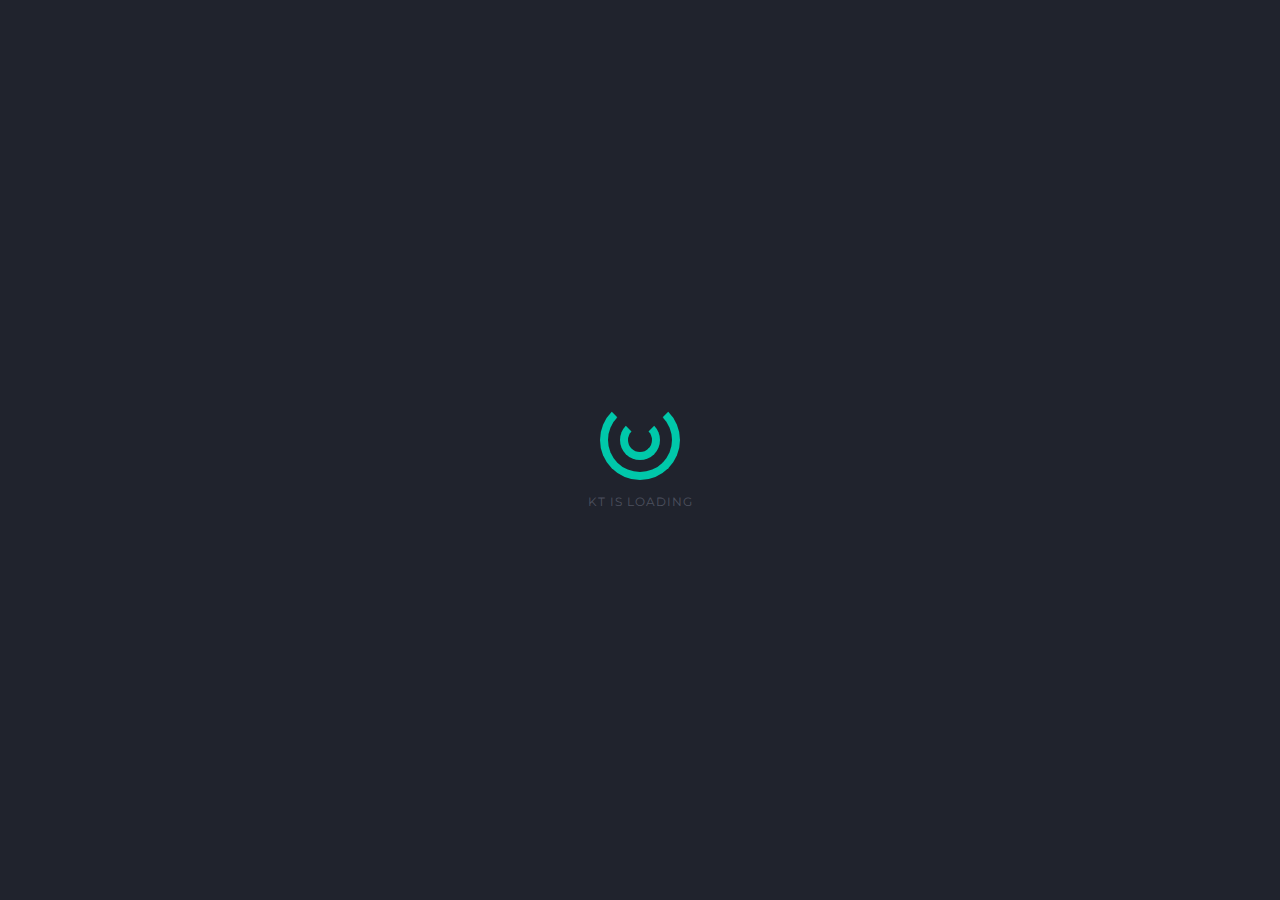
<file: index-cloud.html>
<!DOCTYPE html>
<html lang="en-us" class="no-js">

	<head>
		<meta charset="utf-8">
        <title>PHLY</title>
        <meta name="description" content="Someday, someone will walk into your life and make you realize why it never worked out with anyone.">
        <meta name="viewport" content="width=device-width, initial-scale=1.0">
        <meta name="author" content="Madeon08">

        <!-- ================= Favicon ================== -->
        <!-- Standard -->
        <link rel="shortcut icon" href="img/favicon.png">
        <!-- Retina iPad Touch Icon-->
        <link rel="apple-touch-icon" sizes="144x144" href="img/favicon-retina-ipad.png">
        <!-- Retina iPhone Touch Icon-->
        <link rel="apple-touch-icon" sizes="114x114" href="img/favicon-retina-iphone.png">
        <!-- Standard iPad Touch Icon--> 
        <link rel="apple-touch-icon" sizes="72x72" href="img/favicon-standard-ipad.png">
        <!-- Standard iPhone Touch Icon--> 
        <link rel="apple-touch-icon" sizes="57x57" href="img/favicon-standard-iphone.png">

        <!-- ============== Resources style ============== -->
        <link rel="stylesheet" href="css/style.css" />

		<!-- Modernizr runs quickly on page load to detect features -->
		<script src="js/modernizr.custom.js"></script>
	</head>
	
	<body>

		<!-- Page preloader -->
		<div id="loading">
			<div id="preloader">
				<span></span>
				<span></span>
			</div>
		</div>

		<!-- Overlay and Star effect -->
		<div class="global-overlay">
			<div class="overlay skew-part">

				<div id='stars'></div>
				<div id='stars2'></div>
				<div id='stars3'></div>

			</div>
		</div>

		<!-- START - Home/Left Part -->
		<section id="left-side">

			<!-- Your logo -->
			<img src="img/logo.png" alt="" class="brand-logo" />

			<div class="content">

				<h1 class="text-intro opacity-0">Hey Guys!<br>
					We're Coming Soon...</h1>

				<h2 class="text-intro opacity-0">Perfect and awesome template to present your future product or service.<br>
					Hooking audience attention is all in the opener.</h2>

				<nav>
					<ul>
						<li>
							<a href="#" id="open-more-info" data-target="right-side" class="light-btn text-intro opacity-0">More Informations</a>
						</li>
						<li>
							<a data-dialog="somedialog" class="action-btn trigger text-intro opacity-0">Notify Me!</a>
						</li>
					</ul>
				</nav>

			</div>

			<!-- Social icons -->
			<div class="social-icons">

				<a href="#"><i class="fa fa-facebook"></i></a>
				<a href="#"><i class="fa fa-twitter"></i></a>
				<a href="#"><i class="fa fa-google-plus"></i></a>
				<a href="#"><i class="fa fa-linkedin"></i></a>

			</div>

		</section>
		<!-- END - Home/Left Part -->

		<!-- Cloud animation -->
		<div id="cloud-animation">

	        <img src="img/cloud-01.png" alt="" id="cloud1">
	        <img src="img/cloud-02.png" alt="" id="cloud2">
	        <img src="img/cloud-03.png" alt="" id="cloud3">
	        <img src="img/cloud-04.png" alt="" id="cloud4">

	    </div>

		<!-- START - More Informations/Right Part -->
		<section id="right-side" class="hide-right">

			<div class="content">

				<h3>Light, Versatile & Surprising</h3>

				<p>Hi, I'm Phly, your new template ready to use. Handmade, precisely built with the famous Bootstrap Framework. Bonjour, je suis Phly, votre nouveau template prêt à l'emploi. Fait main, construit avec précision grâce au célèbre Framework Bootstrap. 嗨，我是PHLY，新模板准备。手工制作的，正是建有著名的引导框架。Hallo, ich bin Phly, Ihre neue Vorlage bereit. Handmade, genau mit dem berühmten Bootstrap Framework erstellt. Hola, soy Phly, la nueva plantilla de lista. Hecho a mano, construido precisamente con el famoso Marco Bootstrap.

				<br><br>

				<div class="photo-line">
					
					<div class="my-gallery row" itemscope itemtype="http://schema.org/ImageGallery">

						<!-- Item -->
						<figure itemprop="associatedMedia" itemscope itemtype="http://schema.org/ImageObject" class="col-xs-12 col-sm-6 col-lg-6 clear-second">
							
							<!-- Link to the picture and to open the gallery / Fill up well the data-size property -->
							<a class="box-picture" href="img/gallery-1.jpg" itemprop="contentUrl" data-size="1920x1280">
								
								<!-- Your picture -->
								<img src="img/gallery-1.jpg" itemprop="thumbnail" alt="This is my work" class="img-responsive" />
								<p>Click</p>
								
							</a>
								
							<!-- Picture's description below this one -->
							<figcaption itemprop="caption description">

								<div class="photo-details">
								
									<h4>Fly in the sky</h4>

									<span class="border"></span>

									<p>This is what I love, and can't stop loving! I'm told to enjoy every moment, every hour, every minute.</p>

								</div>

							</figcaption>

						</figure>

						<!-- Item -->
						<figure itemprop="associatedMedia" itemscope itemtype="http://schema.org/ImageObject" class="col-xs-12 col-sm-6 col-lg-6">
							
							<!-- Link to the picture and to open the gallery / Fill up well the data-size property -->
							<a class="box-picture" href="img/gallery-2.jpg" itemprop="contentUrl" data-size="1920x1280">
								
								<!-- Your picture -->
								<img src="img/gallery-2.jpg" itemprop="thumbnail" alt="This is my work" class="img-responsive" />
								<p>Click</p>
								
							</a>
								
							<!-- Picture's description below this one -->
							<figcaption itemprop="caption description">

								<div class="photo-details">
								
									<h4>探索世界</h4>

									<span class="border"></span>

									<p>This is what I love, and can't stop loving! I'm told to enjoy every moment, every hour, every minute.</p>

								</div>

							</figcaption>

						</figure>

						<!-- Item -->
						<figure itemprop="associatedMedia" itemscope itemtype="http://schema.org/ImageObject" class="col-xs-12 col-sm-6 col-lg-6 clear-second">
							
							<!-- Link to the picture and to open the gallery / Fill up well the data-size property -->
							<a class="box-picture" href="img/gallery-3.jpg" itemprop="contentUrl" data-size="1920x1280">
								
								<!-- Your picture -->
								<img src="img/gallery-3.jpg" itemprop="thumbnail" alt="This is my work" class="img-responsive" />
								<span class="widget-angle-bottom-left">
									<span class="icon-text">
										<i class="icon ion-ios-star"></i>
									</span>
								</span>
								<p>Click</p>
								
							</a>
								
							<!-- Picture's description below this one -->
							<figcaption itemprop="caption description">

								<div class="photo-details">
								
									<h4>Entre ciel et mer</h4>

									<span class="border"></span>

									<p>This is what I love, and can't stop loving! I'm told to enjoy every moment, every hour, every minute.</p>

								</div>

							</figcaption>

						</figure>

						<!-- Item -->
						<figure itemprop="associatedMedia" itemscope itemtype="http://schema.org/ImageObject" class="col-xs-12 col-sm-6 col-lg-6">
							
							<!-- Link to the picture and to open the gallery / Fill up well the data-size property -->
							<a class="box-picture" href="img/gallery-4.jpg" itemprop="contentUrl" data-size="1920x1280">
								
								<!-- Your picture -->
								<img src="img/gallery-4.jpg" itemprop="thumbnail" alt="This is my work" class="img-responsive" />
								<span class="widget-angle-top-right">
									<span class="icon-text">
										<i class="icon ion-ios-star"></i>
									</span>
								</span>
								<p>Click</p>
								
							</a>
								
							<!-- Picture's description below this one -->
							<figcaption itemprop="caption description">

								<div class="photo-details">
								
									<h4>In einem Kokon</h4>

									<span class="border"></span>

									<p>This is what I love, and can't stop loving! I'm told to enjoy every moment, every hour, every minute.</p>

								</div>

							</figcaption>

						</figure>
							
					</div>

				</div>

				<span class="separator"></span>

				<h3>Get in touch with us!</h3>
				
				<p>Wanna say hello? Lorem ipsum dolor sit amet, consectetur adipisicing elit, sed do eiusmod
				tempor incididunt ut labore et dolore magna aliqua. Lorem ipsum dolor sit amet, consectetur adipisicing elit, sed do eiusmod
				tempor incididunt ut labore et dolore magna aliqua.</p>

                <!-- START - Contact Form -->
            	<form id="contact-form" name="contact-form" method="POST" data-name="Contact Form">

            		<div class="row">

                        <!-- Full name -->
                        <div class="col-xs-12 col-sm-6 col-lg-6">
                            <div class="form-group">
                                <input type="text" id="name" class="form form-control" placeholder="Your Name" onfocus="this.placeholder = ''" onblur="this.placeholder = 'Your Name'" name="name" data-name="Name" required>
                            </div>
                        </div>

                        <!-- E-mail -->
                        <div class="col-xs-12 col-sm-6 col-lg-6">
                            <div class="form-group">
                                <input type="email" id="email" class="form form-control" placeholder="Your Email" onfocus="this.placeholder = ''" onblur="this.placeholder = 'Your Email'" name="email-address" data-name="Email Address" required>
                            </div>
                        </div>

                        <!-- Subject -->
                        <div class="col-xs-12 col-sm-12 col-lg-12">
                            <div class="form-group">
                                <input type="text" id="subject" class="form form-control" placeholder="Write the subject" onfocus="this.placeholder = ''" onblur="this.placeholder = 'Write the subject'" name="subject" data-name="Subject">
                            </div>
                        </div>

                        <!-- Message -->
                        <div class="col-xs-12 col-sm-12 col-lg-12 no-padding">
                            <div class="form-group">
                                <textarea id="text-area" class="form textarea form-control" placeholder="Your message here... 20 characters Min." onfocus="this.placeholder = ''" onblur="this.placeholder = 'Your message here... 20 characters Min.'" name="message" data-name="Text Area" required></textarea>
                            </div>
                        </div>

                    </div>

                	<!-- Button submit -->
                	<button type="submit" id="valid-form" class="btn btn-color">Send my Message</button>
    
                </form>
                <!-- END - Contact Form -->
	            
	            <!-- Answer for the contact form is displayed in the next div, do not remove it. -->       
                <div id="block-answer">

					<div id="answer"></div>

				</div>

				<div class="info-contact row">

                    <div class="col-xs-12 col-sm-4 col-lg-4 item-map">
                        <div class="contact-item"><i class="icon ion-ios-telephone"></i>
                            <p>Phone: (+33) 66-1254-611
                                <br>Fax: (+38) 66-1254-989</p>
                        </div>
                    </div>

                    <div class="col-xs-12 col-sm-4 col-lg-4 item-map">
                        <div class="contact-item"><i class="icon ion-ios-location"></i>
                            <p>66 Grand Central,
                                <br>NY 66564, USA</p>
                        </div>
                    </div>

                    <div class="col-xs-12 col-sm-4 col-lg-4 item-map">
                        <div class="contact-item"><i class="icon ion-ios-email"></i>
                            <p><a href="mailto:your-email@good.com">phly@example.com</a>
                            	<br><a href="mailto:your-email-pro@good.com">phly-pro@example.com</a>
                            </p>
                        </div>
                    </div>

                </div>

			</div>
			<!-- /. Content -->

			<footer>

				<p>© PHLY - Made for awesome people</p>

			</footer>

		</section>
		<!-- START - More Informations/Right Part -->

		<!-- Button Cross to close the More Informations/Right Part -->
		<button id="close-more-info" class="hide-close"><i class="icon ion-ios-close-outline"></i></button>

		<!-- START - Newsletter Popup -->
		<div id="somedialog" class="dialog">

			<div class="dialog__overlay"></div>
					
			<div class="dialog__content">
						
				<div class="dialog-inner">
							
					<h4>You like taking the lead of line?</h4>
							
					<p>Being the first to know always feels great... Signing up to our newsletter gives you <strong>exclusive access to our Grand Opening!</strong></p>

					<!-- Newsletter Form -->
					<div id="subscribe">

		                <form action="php/notify-me.php" id="notifyMe" method="POST">

		                    <div class="form-group">

		                        <div class="controls">
		                            
		                        	<!-- Field  -->
		                        	<input type="text" id="mail-sub" name="email" placeholder="Click here to write your email" onfocus="this.placeholder = ''" onblur="this.placeholder = 'Click here to write your email'" class="form-control email srequiredField" />

		                        	<!-- Spinner top left during the submission -->
		                        	<i class="fa fa-spinner opacity-0"></i>

		                            <!-- Button -->
		                            <button class="btn btn-lg submit">Get notified</button>

		                            <div class="clear"></div>

		                        </div>

		                    </div>

		                </form>

						<!-- Answer for the newsletter form is displayed in the next div, do not remove it. -->
						<div class="block-message">

							<div class="message">

								<p class="notify-valid"></p>

							</div>

						</div>

        			</div>
        			<!-- /. Newsletter Form -->

				</div>
				<!-- /. dialog-inner -->

				<!-- Button Cross to close the Newsletter Popup -->
				<button class="close-newsletter" data-dialog-close><i class="icon ion-close-round"></i></button>

			</div>
			<!-- /. dialog__content -->
						
		</div>
		<!-- END - Newsletter Popup -->

		<!-- Root element of PhotoSwipe, the gallery. Must have class pswp. -->
		<div class="pswp" tabindex="-1" role="dialog" aria-hidden="true">

		    <!-- Background of PhotoSwipe. 
	        	It's a separate element as animating opacity is faster than rgba(). -->
		    <div class="pswp__bg"></div>

		    <!-- Slides wrapper with overflow:hidden. -->
		    <div class="pswp__scroll-wrap">

		        <!-- Container that holds slides. 
		            PhotoSwipe keeps only 3 of them in the DOM to save memory.
		            Don't modify these 3 pswp__item elements, data is added later on. -->
		        <div class="pswp__container">
		            <div class="pswp__item"></div>
		            <div class="pswp__item"></div>
		            <div class="pswp__item"></div>
		        </div>

		        <!-- Default (PhotoSwipeUI_Default) interface on top of sliding area. Can be changed. -->
		        <div class="pswp__ui pswp__ui--hidden">

		            <div class="pswp__top-bar">

		                <!--  Controls are self-explanatory. Order can be changed. -->

		                <div class="pswp__counter"></div>

		                <button class="pswp__button pswp__button--close" title="Close (Esc)"></button>

		                <button class="pswp__button pswp__button--share" title="Share"></button>

		                <button class="pswp__button pswp__button--fs" title="Toggle fullscreen"></button>

		                <button class="pswp__button pswp__button--zoom" title="Zoom in/out"></button>

		                <!-- Preloader demo http://codepen.io/dimsemenov/pen/yyBWoR -->
		                <!-- element will get class pswp__preloader--active when preloader is running -->
		                <div class="pswp__preloader">
		                    <div class="pswp__preloader__icn">
		                      <div class="pswp__preloader__cut">
		                        <div class="pswp__preloader__donut"></div>
		                      </div>
		                    </div>
		                </div>

		            </div>

		            <div class="pswp__share-modal pswp__share-modal--hidden pswp__single-tap">
		                <div class="pswp__share-tooltip"></div> 
		            </div>

		            <button class="pswp__button pswp__button--arrow--left" title="Previous (arrow left)">
		            </button>

		            <button class="pswp__button pswp__button--arrow--right" title="Next (arrow right)">
		            </button>

		            <div class="pswp__caption">
		                <div class="pswp__caption__center"></div>
		            </div>

		        </div>

		    </div>

		</div>
		<!-- /. Root element of PhotoSwipe. Must have class pswp. -->

	<!-- ///////////////////\\\\\\\\\\\\\\\\\\\ -->
    <!-- ********** Resources jQuery ********** -->
    <!-- \\\\\\\\\\\\\\\\\\\/////////////////// -->
	
	<!-- * Libraries jQuery, Easing and Bootstrap - Be careful to not remove them * -->
	<script src="js/jquery.min.js"></script>
	<script src="js/jquery.easings.min.js"></script>
	<script src="js/bootstrap.min.js"></script>

	<!-- PhotoSwipe Core JS file -->
	<script src="js/velocity.min.js"></script> 

	<!-- PhotoSwipe UI JS file -->
	<script src="js/velocity.ui.min.js"></script> 

	<!-- Newsletter plugin -->
	<script src="js/notifyMe.js"></script>

	<!-- Contact form plugin -->
	<script src="js/contact-me.js"></script>

	<!-- Slideshow/Image plugin -->
	<script src="js/vegas.js"></script>

	<!-- Scroll plugin -->
	<script src="js/jquery.mousewheel.js"></script>

	<!-- Custom Scrollbar plugin -->
	<script src="js/jquery.mCustomScrollbar.js"></script>

	<!-- Popup Newsletter Form -->
	<script src="js/classie.js"></script>
	<script src="js/dialogFx.js"></script>

	<!-- PhotoSwipe Core JS file -->
	<script src="js/photoswipe.js"></script> 

	<!-- PhotoSwipe UI JS file -->
	<script src="js/photoswipe-ui-default.js"></script> 

	<!-- Main JS File -->
	<script src="js/main.js"></script>
	
	<!--[if lt IE 10]><script type="text/javascript" src="js/placeholder.js"></script><![endif]-->

	</body>

</html>
</file>
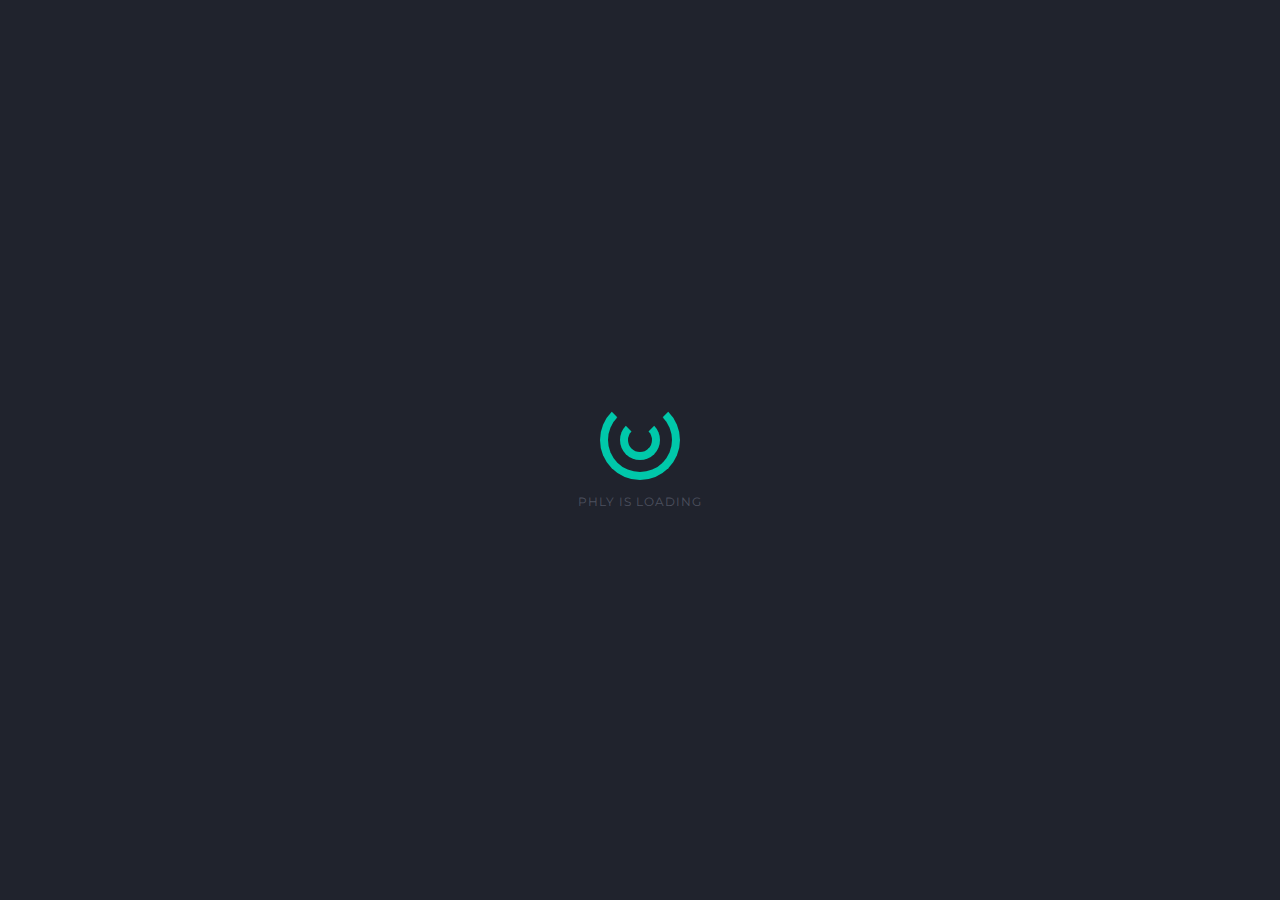
<file: index-map-countdown.html>
<!DOCTYPE html>
<html lang="en-us" class="no-js">

	<head>
		<meta charset="utf-8">
        <title>PHLY</title>
        <meta name="description" content="Someday, someone will walk into your life and make you realize why it never worked out with anyone.">
        <meta name="viewport" content="width=device-width, initial-scale=1.0">
        <meta name="author" content="Madeon08">

        <!-- ================= Favicon ================== -->
        <!-- Standard -->
        <link rel="shortcut icon" href="img/favicon.png">
        <!-- Retina iPad Touch Icon-->
        <link rel="apple-touch-icon" sizes="144x144" href="img/favicon-retina-ipad.png">
        <!-- Retina iPhone Touch Icon-->
        <link rel="apple-touch-icon" sizes="114x114" href="img/favicon-retina-iphone.png">
        <!-- Standard iPad Touch Icon--> 
        <link rel="apple-touch-icon" sizes="72x72" href="img/favicon-standard-ipad.png">
        <!-- Standard iPhone Touch Icon--> 
        <link rel="apple-touch-icon" sizes="57x57" href="img/favicon-standard-iphone.png">

        <!-- ============== Resources style ============== -->
        <link rel="stylesheet" href="css/style-map-variant.css" />

		<!-- Modernizr runs quickly on page load to detect features -->
		<script src="js/modernizr.custom.js"></script>
	</head>
	
	<body>

		<!-- Page preloader -->
		<div id="loading">
			<div id="preloader">
				<span></span>
				<span></span>
			</div>
		</div>

		<!-- Overlay and Star effect -->
		<div class="global-overlay">
			<div class="overlay skew-part">

				<div id='stars'></div>
				<div id='stars2'></div>
				<div id='stars3'></div>

			</div>
		</div>

		<!-- START - Home/Left Part -->
		<section id="left-side">

			<!-- Your logo -->
			<img src="img/logo.png" alt="" class="brand-logo" />

			<div class="content">

				<h1 class="text-intro opacity-0">Launching in :
					<div id="getting-started"></div>
				</h1>

				<h2 class="text-intro opacity-0">Perfect and awesome template to present your future product or service.<br>
					Hooking audience attention is all in the opener.</h2>

				<nav>
					<ul>
						<li>
							<a href="#" id="open-more-info" data-target="right-side" class="light-btn text-intro opacity-0">More Informations</a>
						</li>
						<li>
							<a data-dialog="somedialog" class="action-btn trigger text-intro opacity-0">Notify Me!</a>
						</li>
					</ul>
				</nav>

			</div>

			<!-- Social icons -->
			<div class="social-icons">

				<a href="#"><i class="fa fa-facebook"></i></a>
				<a href="#"><i class="fa fa-twitter"></i></a>
				<a href="#"><i class="fa fa-google-plus"></i></a>
				<a href="#"><i class="fa fa-linkedin"></i></a>

			</div>

		</section>
		<!-- END - Home/Left Part -->

		<!-- MAP -->
		<div class="map-container opacity-0 animated-middle">
			<div id="map"></div>
		</div>

		<!-- START - More Informations/Right Part -->
		<section id="right-side" class="hide-right">

			<div class="content">

				<h3>Light, Versatile & Surprising</h3>

				<p>Hi, I'm Phly, your new template ready to use. Handmade, precisely built with the famous Bootstrap Framework. Bonjour, je suis Phly, votre nouveau template prêt à l'emploi. Fait main, construit avec précision grâce au célèbre Framework Bootstrap. 嗨，我是PHLY，新模板准备。手工制作的，正是建有著名的引导框架。Hallo, ich bin Phly, Ihre neue Vorlage bereit. Handmade, genau mit dem berühmten Bootstrap Framework erstellt. Hola, soy Phly, la nueva plantilla de lista. Hecho a mano, construido precisamente con el famoso Marco Bootstrap.

				<br><br>

				<div class="photo-line">
					
					<div class="my-gallery row" itemscope itemtype="http://schema.org/ImageGallery">

						<!-- Item -->
						<figure itemprop="associatedMedia" itemscope itemtype="http://schema.org/ImageObject" class="col-xs-12 col-sm-6 col-lg-6 clear-second">
							
							<!-- Link to the picture and to open the gallery / Fill up well the data-size property -->
							<a class="box-picture" href="img/gallery-1.jpg" itemprop="contentUrl" data-size="1920x1280">
								
								<!-- Your picture -->
								<img src="img/gallery-1.jpg" itemprop="thumbnail" alt="This is my work" class="img-responsive" />
								<p>Click</p>
								
							</a>
								
							<!-- Picture's description below this one -->
							<figcaption itemprop="caption description">

								<div class="photo-details">
								
									<h4>Fly in the sky</h4>

									<span class="border"></span>

									<p>This is what I love, and can't stop loving! I'm told to enjoy every moment, every hour, every minute.</p>

								</div>

							</figcaption>

						</figure>

						<!-- Item -->
						<figure itemprop="associatedMedia" itemscope itemtype="http://schema.org/ImageObject" class="col-xs-12 col-sm-6 col-lg-6">
							
							<!-- Link to the picture and to open the gallery / Fill up well the data-size property -->
							<a class="box-picture" href="img/gallery-2.jpg" itemprop="contentUrl" data-size="1920x1280">
								
								<!-- Your picture -->
								<img src="img/gallery-2.jpg" itemprop="thumbnail" alt="This is my work" class="img-responsive" />
								<p>Click</p>
								
							</a>
								
							<!-- Picture's description below this one -->
							<figcaption itemprop="caption description">

								<div class="photo-details">
								
									<h4>探索世界</h4>

									<span class="border"></span>

									<p>This is what I love, and can't stop loving! I'm told to enjoy every moment, every hour, every minute.</p>

								</div>

							</figcaption>

						</figure>

						<!-- Item -->
						<figure itemprop="associatedMedia" itemscope itemtype="http://schema.org/ImageObject" class="col-xs-12 col-sm-6 col-lg-6 clear-second">
							
							<!-- Link to the picture and to open the gallery / Fill up well the data-size property -->
							<a class="box-picture" href="img/gallery-3.jpg" itemprop="contentUrl" data-size="1920x1280">
								
								<!-- Your picture -->
								<img src="img/gallery-3.jpg" itemprop="thumbnail" alt="This is my work" class="img-responsive" />
								<span class="widget-angle-bottom-left">
									<span class="icon-text">
										<i class="icon ion-ios-star"></i>
									</span>
								</span>
								<p>Click</p>
								
							</a>
								
							<!-- Picture's description below this one -->
							<figcaption itemprop="caption description">

								<div class="photo-details">
								
									<h4>Entre ciel et mer</h4>

									<span class="border"></span>

									<p>This is what I love, and can't stop loving! I'm told to enjoy every moment, every hour, every minute.</p>

								</div>

							</figcaption>

						</figure>

						<!-- Item -->
						<figure itemprop="associatedMedia" itemscope itemtype="http://schema.org/ImageObject" class="col-xs-12 col-sm-6 col-lg-6">
							
							<!-- Link to the picture and to open the gallery / Fill up well the data-size property -->
							<a class="box-picture" href="img/gallery-4.jpg" itemprop="contentUrl" data-size="1920x1280">
								
								<!-- Your picture -->
								<img src="img/gallery-4.jpg" itemprop="thumbnail" alt="This is my work" class="img-responsive" />
								<span class="widget-angle-top-right">
									<span class="icon-text">
										<i class="icon ion-ios-star"></i>
									</span>
								</span>
								<p>Click</p>
								
							</a>
								
							<!-- Picture's description below this one -->
							<figcaption itemprop="caption description">

								<div class="photo-details">
								
									<h4>In einem Kokon</h4>

									<span class="border"></span>

									<p>This is what I love, and can't stop loving! I'm told to enjoy every moment, every hour, every minute.</p>

								</div>

							</figcaption>

						</figure>
							
					</div>

				</div>

				<span class="separator"></span>

				<h3>Get in touch with us!</h3>
				
				<p>Wanna say hello? Lorem ipsum dolor sit amet, consectetur adipisicing elit, sed do eiusmod
				tempor incididunt ut labore et dolore magna aliqua. Lorem ipsum dolor sit amet, consectetur adipisicing elit, sed do eiusmod
				tempor incididunt ut labore et dolore magna aliqua.</p>

                <!-- START - Contact Form -->
            	<form id="contact-form" name="contact-form" method="POST" data-name="Contact Form">

            		<div class="row">

                        <!-- Full name -->
                        <div class="col-xs-12 col-sm-6 col-lg-6">
                            <div class="form-group">
                                <input type="text" id="name" class="form form-control" placeholder="Your Name" onfocus="this.placeholder = ''" onblur="this.placeholder = 'Your Name'" name="name" data-name="Name" required>
                            </div>
                        </div>

                        <!-- E-mail -->
                        <div class="col-xs-12 col-sm-6 col-lg-6">
                            <div class="form-group">
                                <input type="email" id="email" class="form form-control" placeholder="Your Email" onfocus="this.placeholder = ''" onblur="this.placeholder = 'Your Email'" name="email-address" data-name="Email Address" required>
                            </div>
                        </div>

                        <!-- Subject -->
                        <div class="col-xs-12 col-sm-12 col-lg-12">
                            <div class="form-group">
                                <input type="text" id="subject" class="form form-control" placeholder="Write the subject" onfocus="this.placeholder = ''" onblur="this.placeholder = 'Write the subject'" name="subject" data-name="Subject">
                            </div>
                        </div>

                        <!-- Message -->
                        <div class="col-xs-12 col-sm-12 col-lg-12 no-padding">
                            <div class="form-group">
                                <textarea id="text-area" class="form textarea form-control" placeholder="Your message here... 20 characters Min." onfocus="this.placeholder = ''" onblur="this.placeholder = 'Your message here... 20 characters Min.'" name="message" data-name="Text Area" required></textarea>
                            </div>
                        </div>

                    </div>

                	<!-- Button submit -->
                	<button type="submit" id="valid-form" class="btn btn-color">Send my Message</button>
    
                </form>
                <!-- END - Contact Form -->
	            
	            <!-- Answer for the contact form is displayed in the next div, do not remove it. -->       
                <div id="block-answer">

					<div id="answer"></div>

				</div>

				<div class="info-contact row">

                    <div class="col-xs-12 col-sm-4 col-lg-4 item-map">
                        <div class="contact-item"><i class="icon ion-ios-telephone"></i>
                            <p>Phone: (+33) 66-1254-611
                                <br>Fax: (+38) 66-1254-989</p>
                        </div>
                    </div>

                    <div class="col-xs-12 col-sm-4 col-lg-4 item-map">
                        <div class="contact-item"><i class="icon ion-ios-location"></i>
                            <p>66 Grand Central,
                                <br>NY 66564, USA</p>
                        </div>
                    </div>

                    <div class="col-xs-12 col-sm-4 col-lg-4 item-map">
                        <div class="contact-item"><i class="icon ion-ios-email"></i>
                            <p><a href="mailto:your-email@good.com">phly@example.com</a>
                            	<br><a href="mailto:your-email-pro@good.com">phly-pro@example.com</a>
                            </p>
                        </div>
                    </div>

                </div>

			</div>
			<!-- /. Content -->

			<footer>

				<p>© PHLY - Made for awesome people</p>

			</footer>

		</section>
		<!-- START - More Informations/Right Part -->

		<!-- Button Cross to close the More Informations/Right Part -->
		<button id="close-more-info" class="hide-close"><i class="icon ion-ios-close-outline"></i></button>

		<!-- START - Newsletter Popup -->
		<div id="somedialog" class="dialog">

			<div class="dialog__overlay"></div>
					
			<div class="dialog__content">
						
				<div class="dialog-inner">
							
					<h4>You like taking the lead of line?</h4>
							
					<p>Being the first to know always feels great... Signing up to our newsletter gives you <strong>exclusive access to our Grand Opening!</strong></p>

					<!-- Newsletter Form -->
					<div id="subscribe">

		                <form action="php/notify-me.php" id="notifyMe" method="POST">

		                    <div class="form-group">

		                        <div class="controls">
		                            
		                        	<!-- Field  -->
		                        	<input type="text" id="mail-sub" name="email" placeholder="Click here to write your email" onfocus="this.placeholder = ''" onblur="this.placeholder = 'Click here to write your email'" class="form-control email srequiredField" />

		                        	<!-- Spinner top left during the submission -->
		                        	<i class="fa fa-spinner opacity-0"></i>

		                            <!-- Button -->
		                            <button class="btn btn-lg submit">Get notified</button>

		                            <div class="clear"></div>

		                        </div>

		                    </div>

		                </form>

						<!-- Answer for the newsletter form is displayed in the next div, do not remove it. -->
						<div class="block-message">

							<div class="message">

								<p class="notify-valid"></p>

							</div>

						</div>

        			</div>
        			<!-- /. Newsletter Form -->

				</div>
				<!-- /. dialog-inner -->

				<!-- Button Cross to close the Newsletter Popup -->
				<button class="close-newsletter" data-dialog-close><i class="icon ion-close-round"></i></button>

			</div>
			<!-- /. dialog__content -->
						
		</div>
		<!-- END - Newsletter Popup -->

		<!-- Root element of PhotoSwipe, the gallery. Must have class pswp. -->
		<div class="pswp" tabindex="-1" role="dialog" aria-hidden="true">

		    <!-- Background of PhotoSwipe. 
	        	It's a separate element as animating opacity is faster than rgba(). -->
		    <div class="pswp__bg"></div>

		    <!-- Slides wrapper with overflow:hidden. -->
		    <div class="pswp__scroll-wrap">

		        <!-- Container that holds slides. 
		            PhotoSwipe keeps only 3 of them in the DOM to save memory.
		            Don't modify these 3 pswp__item elements, data is added later on. -->
		        <div class="pswp__container">
		            <div class="pswp__item"></div>
		            <div class="pswp__item"></div>
		            <div class="pswp__item"></div>
		        </div>

		        <!-- Default (PhotoSwipeUI_Default) interface on top of sliding area. Can be changed. -->
		        <div class="pswp__ui pswp__ui--hidden">

		            <div class="pswp__top-bar">

		                <!--  Controls are self-explanatory. Order can be changed. -->

		                <div class="pswp__counter"></div>

		                <button class="pswp__button pswp__button--close" title="Close (Esc)"></button>

		                <button class="pswp__button pswp__button--share" title="Share"></button>

		                <button class="pswp__button pswp__button--fs" title="Toggle fullscreen"></button>

		                <button class="pswp__button pswp__button--zoom" title="Zoom in/out"></button>

		                <!-- Preloader demo http://codepen.io/dimsemenov/pen/yyBWoR -->
		                <!-- element will get class pswp__preloader--active when preloader is running -->
		                <div class="pswp__preloader">
		                    <div class="pswp__preloader__icn">
		                      <div class="pswp__preloader__cut">
		                        <div class="pswp__preloader__donut"></div>
		                      </div>
		                    </div>
		                </div>

		            </div>

		            <div class="pswp__share-modal pswp__share-modal--hidden pswp__single-tap">
		                <div class="pswp__share-tooltip"></div> 
		            </div>

		            <button class="pswp__button pswp__button--arrow--left" title="Previous (arrow left)">
		            </button>

		            <button class="pswp__button pswp__button--arrow--right" title="Next (arrow right)">
		            </button>

		            <div class="pswp__caption">
		                <div class="pswp__caption__center"></div>
		            </div>

		        </div>

		    </div>

		</div>
		<!-- /. Root element of PhotoSwipe. Must have class pswp. -->

	<!-- ///////////////////\\\\\\\\\\\\\\\\\\\ -->
    <!-- ********** Resources jQuery ********** -->
    <!-- \\\\\\\\\\\\\\\\\\\/////////////////// -->
	
	<!-- * Libraries jQuery, Easing and Bootstrap - Be careful to not remove them * -->
	<script src="js/jquery.min.js"></script>
	<script src="js/jquery.easings.min.js"></script>
	<script src="js/bootstrap.min.js"></script>

	<!-- PhotoSwipe Core JS file -->
	<script src="js/velocity.min.js"></script> 

	<!-- PhotoSwipe UI JS file -->
	<script src="js/velocity.ui.min.js"></script> 

	<!-- Newsletter plugin -->
	<script src="js/notifyMe.js"></script>

	<!-- Contact form plugin -->
	<script src="js/contact-me.js"></script>

	<!-- *** Google Maps API *** -->
    <script type="text/javascript" src="http://maps.google.com/maps/api/js?sensor=false"></script>
	<script src="js/map.js"></script>

	<!-- Scroll plugin -->
	<script src="js/jquery.mousewheel.js"></script>

	<!-- Custom Scrollbar plugin -->
	<script src="js/jquery.mCustomScrollbar.js"></script>

	<!-- Popup Newsletter Form -->
	<script src="js/classie.js"></script>
	<script src="js/dialogFx.js"></script>

	<!-- PhotoSwipe Core JS file -->
	<script src="js/photoswipe.js"></script> 

	<!-- PhotoSwipe UI JS file -->
	<script src="js/photoswipe-ui-default.js"></script>

	<!-- Countdown plugin -->
	<script src="js/jquery.countdown.js"></script>

	<script>
	$("#getting-started")
		// Year/Month/Day Hour:Minute:Second
		.countdown("2016/10/24 15:30:30", function(event) {
			$(this).text(
				event.strftime('%D Days %Hh %Mm %Ss')
			);
	});
	</script>

	<!-- Main JS File -->
	<script src="js/main.js"></script>
	
	<!--[if lt IE 10]><script type="text/javascript" src="js/placeholder.js"></script><![endif]-->

	</body>

</html>
</file>
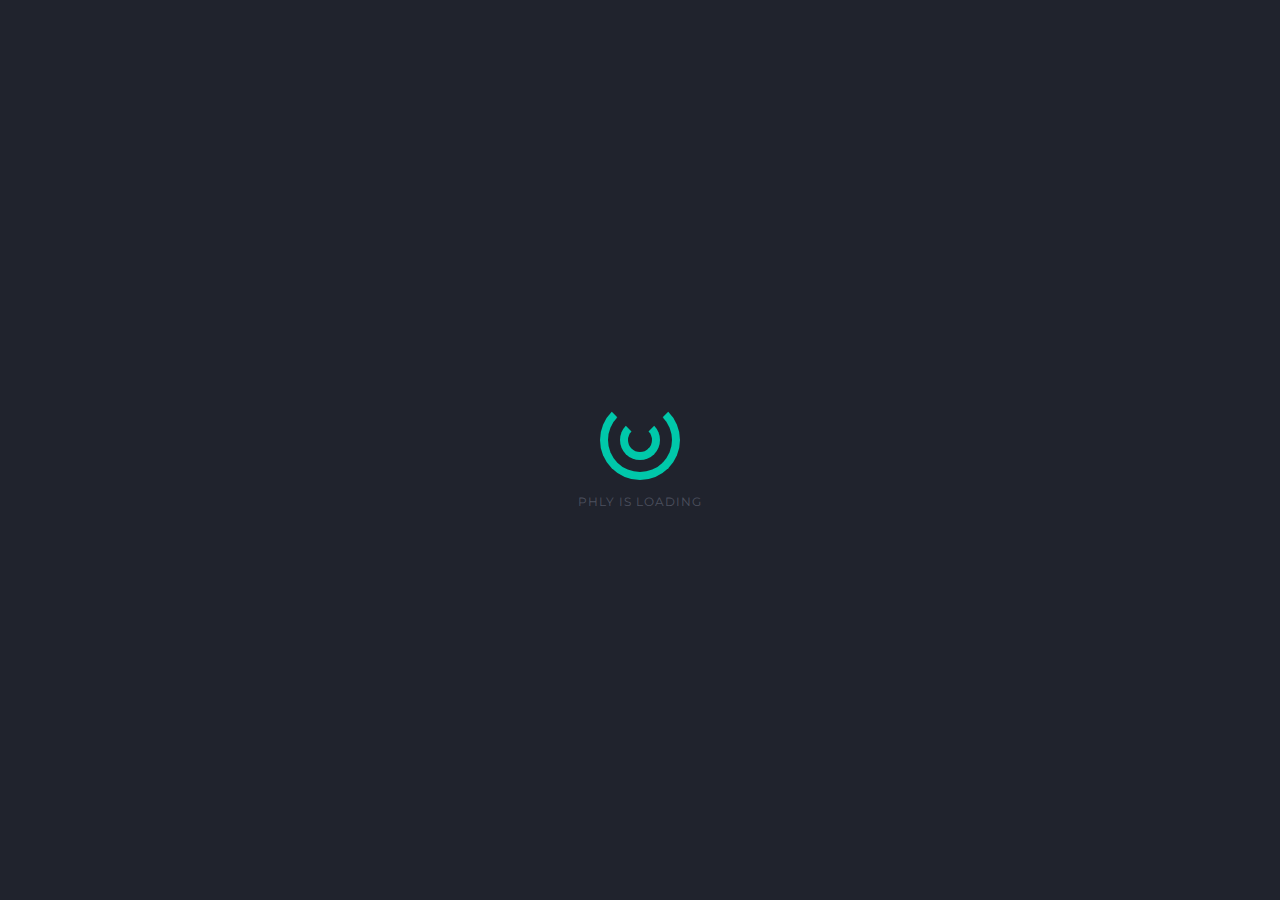
<file: index-map.html>
<!DOCTYPE html>
<html lang="en-us" class="no-js">

	<head>
		<meta charset="utf-8">
        <title>PHLY</title>
        <meta name="description" content="Someday, someone will walk into your life and make you realize why it never worked out with anyone.">
        <meta name="viewport" content="width=device-width, initial-scale=1.0">
        <meta name="author" content="Madeon08">

        <!-- ================= Favicon ================== -->
        <!-- Standard -->
        <link rel="shortcut icon" href="img/favicon.png">
        <!-- Retina iPad Touch Icon-->
        <link rel="apple-touch-icon" sizes="144x144" href="img/favicon-retina-ipad.png">
        <!-- Retina iPhone Touch Icon-->
        <link rel="apple-touch-icon" sizes="114x114" href="img/favicon-retina-iphone.png">
        <!-- Standard iPad Touch Icon--> 
        <link rel="apple-touch-icon" sizes="72x72" href="img/favicon-standard-ipad.png">
        <!-- Standard iPhone Touch Icon--> 
        <link rel="apple-touch-icon" sizes="57x57" href="img/favicon-standard-iphone.png">

        <!-- ============== Resources style ============== -->
        <link rel="stylesheet" href="css/style-map-variant.css" />

		<!-- Modernizr runs quickly on page load to detect features -->
		<script src="js/modernizr.custom.js"></script>
	</head>
	
	<body>

		<!-- Page preloader -->
		<div id="loading">
			<div id="preloader">
				<span></span>
				<span></span>
			</div>
		</div>

		<!-- Overlay and Star effect -->
		<div class="global-overlay">
			<div class="overlay skew-part">

				<div id='stars'></div>
				<div id='stars2'></div>
				<div id='stars3'></div>

			</div>
		</div>

		<!-- START - Home/Left Part -->
		<section id="left-side">

			<!-- Your logo -->
			<img src="img/logo.png" alt="" class="brand-logo" />

			<div class="content">

				<h1 class="text-intro opacity-0">Hey Guys!<br>
					We're Coming Soon...</h1>

				<h2 class="text-intro opacity-0">Perfect and awesome template to present your future product or service.<br>
					Hooking audience attention is all in the opener.</h2>

				<nav>
					<ul>
						<li>
							<a href="#" id="open-more-info" data-target="right-side" class="light-btn text-intro opacity-0">More Informations</a>
						</li>
						<li>
							<a data-dialog="somedialog" class="action-btn trigger text-intro opacity-0">Notify Me!</a>
						</li>
					</ul>
				</nav>

			</div>

			<!-- Social icons -->
			<div class="social-icons">

				<a href="#"><i class="fa fa-facebook"></i></a>
				<a href="#"><i class="fa fa-twitter"></i></a>
				<a href="#"><i class="fa fa-google-plus"></i></a>
				<a href="#"><i class="fa fa-linkedin"></i></a>

			</div>

		</section>
		<!-- END - Home/Left Part -->

		<!-- MAP -->
		<div class="map-container opacity-0 animated-middle">
			<div id="map"></div>
		</div>

		<!-- START - More Informations/Right Part -->
		<section id="right-side" class="hide-right">

			<div class="content">

				<h3>Light, Versatile & Surprising</h3>

				<p>Hi, I'm Phly, your new template ready to use. Handmade, precisely built with the famous Bootstrap Framework. Bonjour, je suis Phly, votre nouveau template prêt à l'emploi. Fait main, construit avec précision grâce au célèbre Framework Bootstrap. 嗨，我是PHLY，新模板准备。手工制作的，正是建有著名的引导框架。Hallo, ich bin Phly, Ihre neue Vorlage bereit. Handmade, genau mit dem berühmten Bootstrap Framework erstellt. Hola, soy Phly, la nueva plantilla de lista. Hecho a mano, construido precisamente con el famoso Marco Bootstrap.

				<br><br>

				<div class="photo-line">
					
					<div class="my-gallery row" itemscope itemtype="http://schema.org/ImageGallery">

						<!-- Item -->
						<figure itemprop="associatedMedia" itemscope itemtype="http://schema.org/ImageObject" class="col-xs-12 col-sm-6 col-lg-6 clear-second">
							
							<!-- Link to the picture and to open the gallery / Fill up well the data-size property -->
							<a class="box-picture" href="img/gallery-1.jpg" itemprop="contentUrl" data-size="1920x1280">
								
								<!-- Your picture -->
								<img src="img/gallery-1.jpg" itemprop="thumbnail" alt="This is my work" class="img-responsive" />
								<p>Click</p>
								
							</a>
								
							<!-- Picture's description below this one -->
							<figcaption itemprop="caption description">

								<div class="photo-details">
								
									<h4>Fly in the sky</h4>

									<span class="border"></span>

									<p>This is what I love, and can't stop loving! I'm told to enjoy every moment, every hour, every minute.</p>

								</div>

							</figcaption>

						</figure>

						<!-- Item -->
						<figure itemprop="associatedMedia" itemscope itemtype="http://schema.org/ImageObject" class="col-xs-12 col-sm-6 col-lg-6">
							
							<!-- Link to the picture and to open the gallery / Fill up well the data-size property -->
							<a class="box-picture" href="img/gallery-2.jpg" itemprop="contentUrl" data-size="1920x1280">
								
								<!-- Your picture -->
								<img src="img/gallery-2.jpg" itemprop="thumbnail" alt="This is my work" class="img-responsive" />
								<p>Click</p>
								
							</a>
								
							<!-- Picture's description below this one -->
							<figcaption itemprop="caption description">

								<div class="photo-details">
								
									<h4>探索世界</h4>

									<span class="border"></span>

									<p>This is what I love, and can't stop loving! I'm told to enjoy every moment, every hour, every minute.</p>

								</div>

							</figcaption>

						</figure>

						<!-- Item -->
						<figure itemprop="associatedMedia" itemscope itemtype="http://schema.org/ImageObject" class="col-xs-12 col-sm-6 col-lg-6 clear-second">
							
							<!-- Link to the picture and to open the gallery / Fill up well the data-size property -->
							<a class="box-picture" href="img/gallery-3.jpg" itemprop="contentUrl" data-size="1920x1280">
								
								<!-- Your picture -->
								<img src="img/gallery-3.jpg" itemprop="thumbnail" alt="This is my work" class="img-responsive" />
								<span class="widget-angle-bottom-left">
									<span class="icon-text">
										<i class="icon ion-ios-star"></i>
									</span>
								</span>
								<p>Click</p>
								
							</a>
								
							<!-- Picture's description below this one -->
							<figcaption itemprop="caption description">

								<div class="photo-details">
								
									<h4>Entre ciel et mer</h4>

									<span class="border"></span>

									<p>This is what I love, and can't stop loving! I'm told to enjoy every moment, every hour, every minute.</p>

								</div>

							</figcaption>

						</figure>

						<!-- Item -->
						<figure itemprop="associatedMedia" itemscope itemtype="http://schema.org/ImageObject" class="col-xs-12 col-sm-6 col-lg-6">
							
							<!-- Link to the picture and to open the gallery / Fill up well the data-size property -->
							<a class="box-picture" href="img/gallery-4.jpg" itemprop="contentUrl" data-size="1920x1280">
								
								<!-- Your picture -->
								<img src="img/gallery-4.jpg" itemprop="thumbnail" alt="This is my work" class="img-responsive" />
								<span class="widget-angle-top-right">
									<span class="icon-text">
										<i class="icon ion-ios-star"></i>
									</span>
								</span>
								<p>Click</p>
								
							</a>
								
							<!-- Picture's description below this one -->
							<figcaption itemprop="caption description">

								<div class="photo-details">
								
									<h4>In einem Kokon</h4>

									<span class="border"></span>

									<p>This is what I love, and can't stop loving! I'm told to enjoy every moment, every hour, every minute.</p>

								</div>

							</figcaption>

						</figure>
							
					</div>

				</div>

				<span class="separator"></span>

				<h3>Get in touch with us!</h3>
				
				<p>Wanna say hello? Lorem ipsum dolor sit amet, consectetur adipisicing elit, sed do eiusmod
				tempor incididunt ut labore et dolore magna aliqua. Lorem ipsum dolor sit amet, consectetur adipisicing elit, sed do eiusmod
				tempor incididunt ut labore et dolore magna aliqua.</p>

                <!-- START - Contact Form -->
            	<form id="contact-form" name="contact-form" method="POST" data-name="Contact Form">

            		<div class="row">

                        <!-- Full name -->
                        <div class="col-xs-12 col-sm-6 col-lg-6">
                            <div class="form-group">
                                <input type="text" id="name" class="form form-control" placeholder="Your Name" onfocus="this.placeholder = ''" onblur="this.placeholder = 'Your Name'" name="name" data-name="Name" required>
                            </div>
                        </div>

                        <!-- E-mail -->
                        <div class="col-xs-12 col-sm-6 col-lg-6">
                            <div class="form-group">
                                <input type="email" id="email" class="form form-control" placeholder="Your Email" onfocus="this.placeholder = ''" onblur="this.placeholder = 'Your Email'" name="email-address" data-name="Email Address" required>
                            </div>
                        </div>

                        <!-- Subject -->
                        <div class="col-xs-12 col-sm-12 col-lg-12">
                            <div class="form-group">
                                <input type="text" id="subject" class="form form-control" placeholder="Write the subject" onfocus="this.placeholder = ''" onblur="this.placeholder = 'Write the subject'" name="subject" data-name="Subject">
                            </div>
                        </div>

                        <!-- Message -->
                        <div class="col-xs-12 col-sm-12 col-lg-12 no-padding">
                            <div class="form-group">
                                <textarea id="text-area" class="form textarea form-control" placeholder="Your message here... 20 characters Min." onfocus="this.placeholder = ''" onblur="this.placeholder = 'Your message here... 20 characters Min.'" name="message" data-name="Text Area" required></textarea>
                            </div>
                        </div>

                    </div>

                	<!-- Button submit -->
                	<button type="submit" id="valid-form" class="btn btn-color">Send my Message</button>
    
                </form>
                <!-- END - Contact Form -->
	            
	            <!-- Answer for the contact form is displayed in the next div, do not remove it. -->       
                <div id="block-answer">

					<div id="answer"></div>

				</div>

				<div class="info-contact row">

                    <div class="col-xs-12 col-sm-4 col-lg-4 item-map">
                        <div class="contact-item"><i class="icon ion-ios-telephone"></i>
                            <p>Phone: (+33) 66-1254-611
                                <br>Fax: (+38) 66-1254-989</p>
                        </div>
                    </div>

                    <div class="col-xs-12 col-sm-4 col-lg-4 item-map">
                        <div class="contact-item"><i class="icon ion-ios-location"></i>
                            <p>66 Grand Central,
                                <br>NY 66564, USA</p>
                        </div>
                    </div>

                    <div class="col-xs-12 col-sm-4 col-lg-4 item-map">
                        <div class="contact-item"><i class="icon ion-ios-email"></i>
                            <p><a href="mailto:your-email@good.com">phly@example.com</a>
                            	<br><a href="mailto:your-email-pro@good.com">phly-pro@example.com</a>
                            </p>
                        </div>
                    </div>

                </div>

			</div>
			<!-- /. Content -->

			<footer>

				<p>© PHLY - Made for awesome people</p>

			</footer>

		</section>
		<!-- START - More Informations/Right Part -->

		<!-- Button Cross to close the More Informations/Right Part -->
		<button id="close-more-info" class="hide-close"><i class="icon ion-ios-close-outline"></i></button>

		<!-- START - Newsletter Popup -->
		<div id="somedialog" class="dialog">

			<div class="dialog__overlay"></div>
					
			<div class="dialog__content">
						
				<div class="dialog-inner">
							
					<h4>You like taking the lead of line?</h4>
							
					<p>Being the first to know always feels great... Signing up to our newsletter gives you <strong>exclusive access to our Grand Opening!</strong></p>

					<!-- Newsletter Form -->
					<div id="subscribe">

		                <form action="php/notify-me.php" id="notifyMe" method="POST">

		                    <div class="form-group">

		                        <div class="controls">
		                            
		                        	<!-- Field  -->
		                        	<input type="text" id="mail-sub" name="email" placeholder="Click here to write your email" onfocus="this.placeholder = ''" onblur="this.placeholder = 'Click here to write your email'" class="form-control email srequiredField" />

		                        	<!-- Spinner top left during the submission -->
		                        	<i class="fa fa-spinner opacity-0"></i>

		                            <!-- Button -->
		                            <button class="btn btn-lg submit">Get notified</button>

		                            <div class="clear"></div>

		                        </div>

		                    </div>

		                </form>

						<!-- Answer for the newsletter form is displayed in the next div, do not remove it. -->
						<div class="block-message">

							<div class="message">

								<p class="notify-valid"></p>

							</div>

						</div>

        			</div>
        			<!-- /. Newsletter Form -->

				</div>
				<!-- /. dialog-inner -->

				<!-- Button Cross to close the Newsletter Popup -->
				<button class="close-newsletter" data-dialog-close><i class="icon ion-close-round"></i></button>

			</div>
			<!-- /. dialog__content -->
						
		</div>
		<!-- END - Newsletter Popup -->

		<!-- Root element of PhotoSwipe, the gallery. Must have class pswp. -->
		<div class="pswp" tabindex="-1" role="dialog" aria-hidden="true">

		    <!-- Background of PhotoSwipe. 
	        	It's a separate element as animating opacity is faster than rgba(). -->
		    <div class="pswp__bg"></div>

		    <!-- Slides wrapper with overflow:hidden. -->
		    <div class="pswp__scroll-wrap">

		        <!-- Container that holds slides. 
		            PhotoSwipe keeps only 3 of them in the DOM to save memory.
		            Don't modify these 3 pswp__item elements, data is added later on. -->
		        <div class="pswp__container">
		            <div class="pswp__item"></div>
		            <div class="pswp__item"></div>
		            <div class="pswp__item"></div>
		        </div>

		        <!-- Default (PhotoSwipeUI_Default) interface on top of sliding area. Can be changed. -->
		        <div class="pswp__ui pswp__ui--hidden">

		            <div class="pswp__top-bar">

		                <!--  Controls are self-explanatory. Order can be changed. -->

		                <div class="pswp__counter"></div>

		                <button class="pswp__button pswp__button--close" title="Close (Esc)"></button>

		                <button class="pswp__button pswp__button--share" title="Share"></button>

		                <button class="pswp__button pswp__button--fs" title="Toggle fullscreen"></button>

		                <button class="pswp__button pswp__button--zoom" title="Zoom in/out"></button>

		                <!-- Preloader demo http://codepen.io/dimsemenov/pen/yyBWoR -->
		                <!-- element will get class pswp__preloader--active when preloader is running -->
		                <div class="pswp__preloader">
		                    <div class="pswp__preloader__icn">
		                      <div class="pswp__preloader__cut">
		                        <div class="pswp__preloader__donut"></div>
		                      </div>
		                    </div>
		                </div>

		            </div>

		            <div class="pswp__share-modal pswp__share-modal--hidden pswp__single-tap">
		                <div class="pswp__share-tooltip"></div> 
		            </div>

		            <button class="pswp__button pswp__button--arrow--left" title="Previous (arrow left)">
		            </button>

		            <button class="pswp__button pswp__button--arrow--right" title="Next (arrow right)">
		            </button>

		            <div class="pswp__caption">
		                <div class="pswp__caption__center"></div>
		            </div>

		        </div>

		    </div>

		</div>
		<!-- /. Root element of PhotoSwipe. Must have class pswp. -->

	<!-- ///////////////////\\\\\\\\\\\\\\\\\\\ -->
    <!-- ********** Resources jQuery ********** -->
    <!-- \\\\\\\\\\\\\\\\\\\/////////////////// -->
	
	<!-- * Libraries jQuery, Easing and Bootstrap - Be careful to not remove them * -->
	<script src="js/jquery.min.js"></script>
	<script src="js/jquery.easings.min.js"></script>
	<script src="js/bootstrap.min.js"></script>

	<!-- PhotoSwipe Core JS file -->
	<script src="js/velocity.min.js"></script> 

	<!-- PhotoSwipe UI JS file -->
	<script src="js/velocity.ui.min.js"></script> 

	<!-- Newsletter plugin -->
	<script src="js/notifyMe.js"></script>

	<!-- Contact form plugin -->
	<script src="js/contact-me.js"></script>

	<!-- *** Google Maps API *** -->
    <script type="text/javascript" src="http://maps.google.com/maps/api/js?sensor=false"></script>
	<script src="js/map.js"></script>

	<!-- Scroll plugin -->
	<script src="js/jquery.mousewheel.js"></script>

	<!-- Custom Scrollbar plugin -->
	<script src="js/jquery.mCustomScrollbar.js"></script>

	<!-- Popup Newsletter Form -->
	<script src="js/classie.js"></script>
	<script src="js/dialogFx.js"></script>

	<!-- PhotoSwipe Core JS file -->
	<script src="js/photoswipe.js"></script> 

	<!-- PhotoSwipe UI JS file -->
	<script src="js/photoswipe-ui-default.js"></script> 

	<!-- Main JS File -->
	<script src="js/main.js"></script>
	
	<!--[if lt IE 10]><script type="text/javascript" src="js/placeholder.js"></script><![endif]-->

	</body>

</html>
</file>
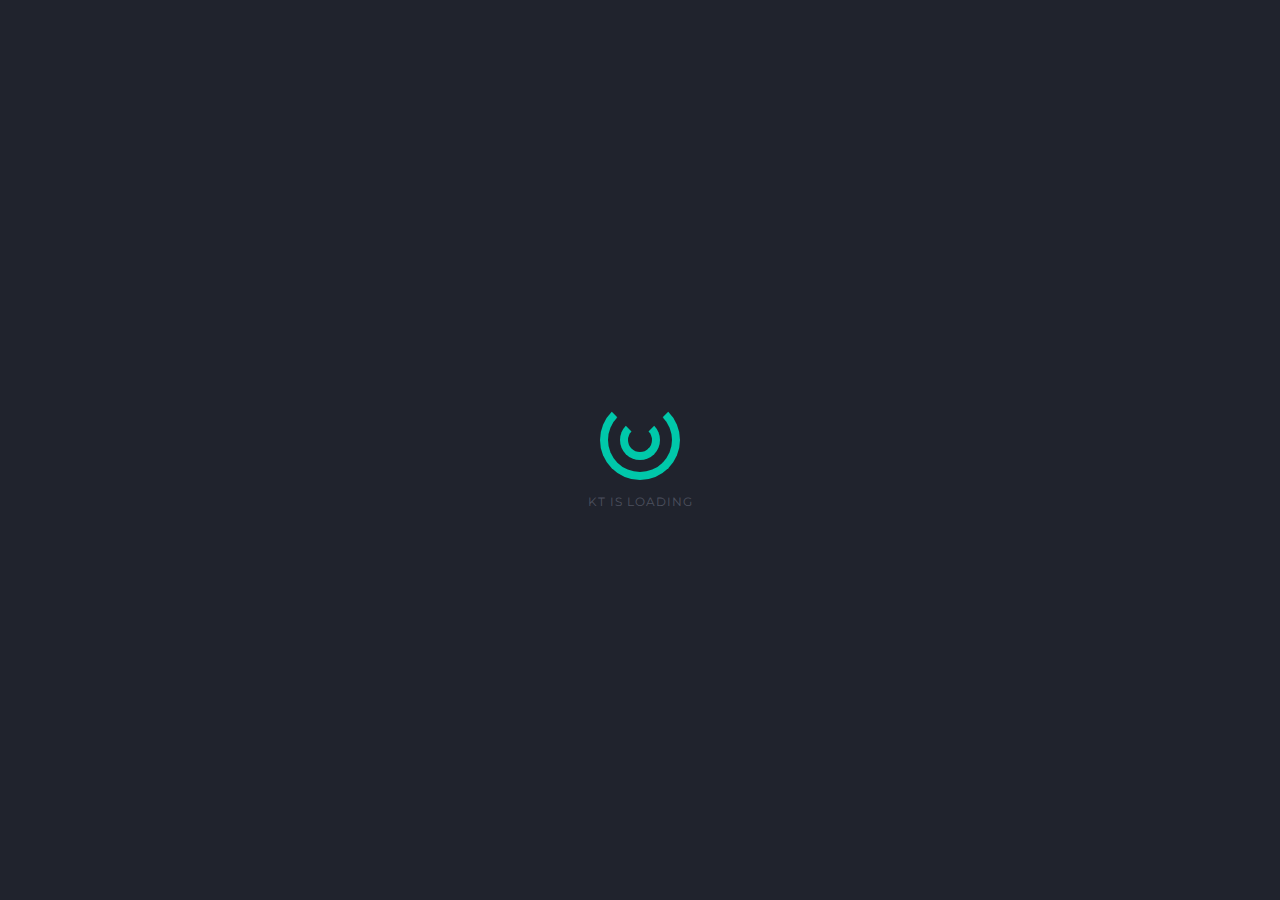
<file: index-slideshow-countdown.html>
<!DOCTYPE html>
<html lang="en-us" class="no-js">

	<head>
		<meta charset="utf-8">
        <title>PHLY</title>
        <meta name="description" content="Someday, someone will walk into your life and make you realize why it never worked out with anyone.">
        <meta name="viewport" content="width=device-width, initial-scale=1.0">
        <meta name="author" content="Madeon08">

        <!-- ================= Favicon ================== -->
        <!-- Standard -->
        <link rel="shortcut icon" href="img/favicon.png">
        <!-- Retina iPad Touch Icon-->
        <link rel="apple-touch-icon" sizes="144x144" href="img/favicon-retina-ipad.png">
        <!-- Retina iPhone Touch Icon-->
        <link rel="apple-touch-icon" sizes="114x114" href="img/favicon-retina-iphone.png">
        <!-- Standard iPad Touch Icon--> 
        <link rel="apple-touch-icon" sizes="72x72" href="img/favicon-standard-ipad.png">
        <!-- Standard iPhone Touch Icon--> 
        <link rel="apple-touch-icon" sizes="57x57" href="img/favicon-standard-iphone.png">

        <!-- ============== Resources style ============== -->
        <link rel="stylesheet" href="css/style.css" />

		<!-- Modernizr runs quickly on page load to detect features -->
		<script src="js/modernizr.custom.js"></script>
	</head>
	
	<body>

		<!-- Page preloader -->
		<div id="loading">
			<div id="preloader">
				<span></span>
				<span></span>
			</div>
		</div>

		<!-- Overlay and Star effect -->
		<div class="global-overlay">
			<div class="overlay skew-part">

				<div id='stars'></div>
				<div id='stars2'></div>
				<div id='stars3'></div>

			</div>
		</div>

		<!-- START - Home/Left Part -->
		<section id="left-side">

			<!-- Your logo -->
			<img src="img/logo.png" alt="" class="brand-logo" />

			<div class="content">

				<h1 class="text-intro opacity-0">Launching in :
					<div id="getting-started"></div>
				</h1>

				<h2 class="text-intro opacity-0">Perfect and awesome template to present your future product or service.<br>
					Hooking audience attention is all in the opener.</h2>

				<nav>
					<ul>
						<li>
							<a href="#" id="open-more-info" data-target="right-side" class="light-btn text-intro opacity-0">More Informations</a>
						</li>
						<li>
							<a data-dialog="somedialog" class="action-btn trigger text-intro opacity-0">Notify Me!</a>
						</li>
					</ul>
				</nav>

			</div>

			<!-- Social icons -->
			<div class="social-icons">

				<a href="#"><i class="fa fa-facebook"></i></a>
				<a href="#"><i class="fa fa-twitter"></i></a>
				<a href="#"><i class="fa fa-google-plus"></i></a>
				<a href="#"><i class="fa fa-linkedin"></i></a>

			</div>

		</section>
		<!-- END - Home/Left Part -->

		<!-- START - More Informations/Right Part -->
		<section id="right-side" class="hide-right">

			<div class="content">

				<h3>Light, Versatile & Surprising</h3>

				<p>Hi, I'm Phly, your new template ready to use. Handmade, precisely built with the famous Bootstrap Framework. Bonjour, je suis Phly, votre nouveau template prêt à l'emploi. Fait main, construit avec précision grâce au célèbre Framework Bootstrap. 嗨，我是PHLY，新模板准备。手工制作的，正是建有著名的引导框架。Hallo, ich bin Phly, Ihre neue Vorlage bereit. Handmade, genau mit dem berühmten Bootstrap Framework erstellt. Hola, soy Phly, la nueva plantilla de lista. Hecho a mano, construido precisamente con el famoso Marco Bootstrap.

				<br><br>

				<div class="photo-line">
					
					<div class="my-gallery row" itemscope itemtype="http://schema.org/ImageGallery">

						<!-- Item -->
						<figure itemprop="associatedMedia" itemscope itemtype="http://schema.org/ImageObject" class="col-xs-12 col-sm-6 col-lg-6 clear-second">
							
							<!-- Link to the picture and to open the gallery / Fill up well the data-size property -->
							<a class="box-picture" href="img/gallery-1.jpg" itemprop="contentUrl" data-size="1920x1280">
								
								<!-- Your picture -->
								<img src="img/gallery-1.jpg" itemprop="thumbnail" alt="This is my work" class="img-responsive" />
								<p>Click</p>
								
							</a>
								
							<!-- Picture's description below this one -->
							<figcaption itemprop="caption description">

								<div class="photo-details">
								
									<h4>Fly in the sky</h4>

									<span class="border"></span>

									<p>This is what I love, and can't stop loving! I'm told to enjoy every moment, every hour, every minute.</p>

								</div>

							</figcaption>

						</figure>

						<!-- Item -->
						<figure itemprop="associatedMedia" itemscope itemtype="http://schema.org/ImageObject" class="col-xs-12 col-sm-6 col-lg-6">
							
							<!-- Link to the picture and to open the gallery / Fill up well the data-size property -->
							<a class="box-picture" href="img/gallery-2.jpg" itemprop="contentUrl" data-size="1920x1280">
								
								<!-- Your picture -->
								<img src="img/gallery-2.jpg" itemprop="thumbnail" alt="This is my work" class="img-responsive" />
								<p>Click</p>
								
							</a>
								
							<!-- Picture's description below this one -->
							<figcaption itemprop="caption description">

								<div class="photo-details">
								
									<h4>探索世界</h4>

									<span class="border"></span>

									<p>This is what I love, and can't stop loving! I'm told to enjoy every moment, every hour, every minute.</p>

								</div>

							</figcaption>

						</figure>

						<!-- Item -->
						<figure itemprop="associatedMedia" itemscope itemtype="http://schema.org/ImageObject" class="col-xs-12 col-sm-6 col-lg-6 clear-second">
							
							<!-- Link to the picture and to open the gallery / Fill up well the data-size property -->
							<a class="box-picture" href="img/gallery-3.jpg" itemprop="contentUrl" data-size="1920x1280">
								
								<!-- Your picture -->
								<img src="img/gallery-3.jpg" itemprop="thumbnail" alt="This is my work" class="img-responsive" />
								<span class="widget-angle-bottom-left">
									<span class="icon-text">
										<i class="icon ion-ios-star"></i>
									</span>
								</span>
								<p>Click</p>
								
							</a>
								
							<!-- Picture's description below this one -->
							<figcaption itemprop="caption description">

								<div class="photo-details">
								
									<h4>Entre ciel et mer</h4>

									<span class="border"></span>

									<p>This is what I love, and can't stop loving! I'm told to enjoy every moment, every hour, every minute.</p>

								</div>

							</figcaption>

						</figure>

						<!-- Item -->
						<figure itemprop="associatedMedia" itemscope itemtype="http://schema.org/ImageObject" class="col-xs-12 col-sm-6 col-lg-6">
							
							<!-- Link to the picture and to open the gallery / Fill up well the data-size property -->
							<a class="box-picture" href="img/gallery-4.jpg" itemprop="contentUrl" data-size="1920x1280">
								
								<!-- Your picture -->
								<img src="img/gallery-4.jpg" itemprop="thumbnail" alt="This is my work" class="img-responsive" />
								<span class="widget-angle-top-right">
									<span class="icon-text">
										<i class="icon ion-ios-star"></i>
									</span>
								</span>
								<p>Click</p>
								
							</a>
								
							<!-- Picture's description below this one -->
							<figcaption itemprop="caption description">

								<div class="photo-details">
								
									<h4>In einem Kokon</h4>

									<span class="border"></span>

									<p>This is what I love, and can't stop loving! I'm told to enjoy every moment, every hour, every minute.</p>

								</div>

							</figcaption>

						</figure>
							
					</div>

				</div>

				<span class="separator"></span>

				<h3>Get in touch with us!</h3>
				
				<p>Wanna say hello? Lorem ipsum dolor sit amet, consectetur adipisicing elit, sed do eiusmod
				tempor incididunt ut labore et dolore magna aliqua. Lorem ipsum dolor sit amet, consectetur adipisicing elit, sed do eiusmod
				tempor incididunt ut labore et dolore magna aliqua.</p>

                <!-- START - Contact Form -->
            	<form id="contact-form" name="contact-form" method="POST" data-name="Contact Form">

            		<div class="row">

                        <!-- Full name -->
                        <div class="col-xs-12 col-sm-6 col-lg-6">
                            <div class="form-group">
                                <input type="text" id="name" class="form form-control" placeholder="Your Name" onfocus="this.placeholder = ''" onblur="this.placeholder = 'Your Name'" name="name" data-name="Name" required>
                            </div>
                        </div>

                        <!-- E-mail -->
                        <div class="col-xs-12 col-sm-6 col-lg-6">
                            <div class="form-group">
                                <input type="email" id="email" class="form form-control" placeholder="Your Email" onfocus="this.placeholder = ''" onblur="this.placeholder = 'Your Email'" name="email-address" data-name="Email Address" required>
                            </div>
                        </div>

                        <!-- Subject -->
                        <div class="col-xs-12 col-sm-12 col-lg-12">
                            <div class="form-group">
                                <input type="text" id="subject" class="form form-control" placeholder="Write the subject" onfocus="this.placeholder = ''" onblur="this.placeholder = 'Write the subject'" name="subject" data-name="Subject">
                            </div>
                        </div>

                        <!-- Message -->
                        <div class="col-xs-12 col-sm-12 col-lg-12 no-padding">
                            <div class="form-group">
                                <textarea id="text-area" class="form textarea form-control" placeholder="Your message here... 20 characters Min." onfocus="this.placeholder = ''" onblur="this.placeholder = 'Your message here... 20 characters Min.'" name="message" data-name="Text Area" required></textarea>
                            </div>
                        </div>

                    </div>

                	<!-- Button submit -->
                	<button type="submit" id="valid-form" class="btn btn-color">Send my Message</button>
    
                </form>
                <!-- END - Contact Form -->
	            
	            <!-- Answer for the contact form is displayed in the next div, do not remove it. -->       
                <div id="block-answer">

					<div id="answer"></div>

				</div>

				<div class="info-contact row">

                    <div class="col-xs-12 col-sm-4 col-lg-4 item-map">
                        <div class="contact-item"><i class="icon ion-ios-telephone"></i>
                            <p>Phone: (+33) 66-1254-611
                                <br>Fax: (+38) 66-1254-989</p>
                        </div>
                    </div>

                    <div class="col-xs-12 col-sm-4 col-lg-4 item-map">
                        <div class="contact-item"><i class="icon ion-ios-location"></i>
                            <p>66 Grand Central,
                                <br>NY 66564, USA</p>
                        </div>
                    </div>

                    <div class="col-xs-12 col-sm-4 col-lg-4 item-map">
                        <div class="contact-item"><i class="icon ion-ios-email"></i>
                            <p><a href="mailto:your-email@good.com">phly@example.com</a>
                            	<br><a href="mailto:your-email-pro@good.com">phly-pro@example.com</a>
                            </p>
                        </div>
                    </div>

                </div>

			</div>
			<!-- /. Content -->

			<footer>

				<p>© PHLY - Made for awesome people</p>

			</footer>

		</section>
		<!-- START - More Informations/Right Part -->

		<!-- Button Cross to close the More Informations/Right Part -->
		<button id="close-more-info" class="hide-close"><i class="icon ion-ios-close-outline"></i></button>

		<!-- START - Newsletter Popup -->
		<div id="somedialog" class="dialog">

			<div class="dialog__overlay"></div>
					
			<div class="dialog__content">
						
				<div class="dialog-inner">
							
					<h4>You like taking the lead of line?</h4>
							
					<p>Being the first to know always feels great... Signing up to our newsletter gives you <strong>exclusive access to our Grand Opening!</strong></p>

					<!-- Newsletter Form -->
					<div id="subscribe">

		                <form action="php/notify-me.php" id="notifyMe" method="POST">

		                    <div class="form-group">

		                        <div class="controls">
		                            
		                        	<!-- Field  -->
		                        	<input type="text" id="mail-sub" name="email" placeholder="Click here to write your email" onfocus="this.placeholder = ''" onblur="this.placeholder = 'Click here to write your email'" class="form-control email srequiredField" />

		                        	<!-- Spinner top left during the submission -->
		                        	<i class="fa fa-spinner opacity-0"></i>

		                            <!-- Button -->
		                            <button class="btn btn-lg submit">Get notified</button>

		                            <div class="clear"></div>

		                        </div>

		                    </div>

		                </form>

						<!-- Answer for the newsletter form is displayed in the next div, do not remove it. -->
						<div class="block-message">

							<div class="message">

								<p class="notify-valid"></p>

							</div>

						</div>

        			</div>
        			<!-- /. Newsletter Form -->

				</div>
				<!-- /. dialog-inner -->

				<!-- Button Cross to close the Newsletter Popup -->
				<button class="close-newsletter" data-dialog-close><i class="icon ion-close-round"></i></button>

			</div>
			<!-- /. dialog__content -->
						
		</div>
		<!-- END - Newsletter Popup -->

		<!-- Root element of PhotoSwipe, the gallery. Must have class pswp. -->
		<div class="pswp" tabindex="-1" role="dialog" aria-hidden="true">

		    <!-- Background of PhotoSwipe. 
	        	It's a separate element as animating opacity is faster than rgba(). -->
		    <div class="pswp__bg"></div>

		    <!-- Slides wrapper with overflow:hidden. -->
		    <div class="pswp__scroll-wrap">

		        <!-- Container that holds slides. 
		            PhotoSwipe keeps only 3 of them in the DOM to save memory.
		            Don't modify these 3 pswp__item elements, data is added later on. -->
		        <div class="pswp__container">
		            <div class="pswp__item"></div>
		            <div class="pswp__item"></div>
		            <div class="pswp__item"></div>
		        </div>

		        <!-- Default (PhotoSwipeUI_Default) interface on top of sliding area. Can be changed. -->
		        <div class="pswp__ui pswp__ui--hidden">

		            <div class="pswp__top-bar">

		                <!--  Controls are self-explanatory. Order can be changed. -->

		                <div class="pswp__counter"></div>

		                <button class="pswp__button pswp__button--close" title="Close (Esc)"></button>

		                <button class="pswp__button pswp__button--share" title="Share"></button>

		                <button class="pswp__button pswp__button--fs" title="Toggle fullscreen"></button>

		                <button class="pswp__button pswp__button--zoom" title="Zoom in/out"></button>

		                <!-- Preloader demo http://codepen.io/dimsemenov/pen/yyBWoR -->
		                <!-- element will get class pswp__preloader--active when preloader is running -->
		                <div class="pswp__preloader">
		                    <div class="pswp__preloader__icn">
		                      <div class="pswp__preloader__cut">
		                        <div class="pswp__preloader__donut"></div>
		                      </div>
		                    </div>
		                </div>

		            </div>

		            <div class="pswp__share-modal pswp__share-modal--hidden pswp__single-tap">
		                <div class="pswp__share-tooltip"></div> 
		            </div>

		            <button class="pswp__button pswp__button--arrow--left" title="Previous (arrow left)">
		            </button>

		            <button class="pswp__button pswp__button--arrow--right" title="Next (arrow right)">
		            </button>

		            <div class="pswp__caption">
		                <div class="pswp__caption__center"></div>
		            </div>

		        </div>

		    </div>

		</div>
		<!-- /. Root element of PhotoSwipe. Must have class pswp. -->

	<!-- ///////////////////\\\\\\\\\\\\\\\\\\\ -->
    <!-- ********** Resources jQuery ********** -->
    <!-- \\\\\\\\\\\\\\\\\\\/////////////////// -->
	
	<!-- * Libraries jQuery, Easing and Bootstrap - Be careful to not remove them * -->
	<script src="js/jquery.min.js"></script>
	<script src="js/jquery.easings.min.js"></script>
	<script src="js/bootstrap.min.js"></script>

	<!-- PhotoSwipe Core JS file -->
	<script src="js/velocity.min.js"></script> 

	<!-- PhotoSwipe UI JS file -->
	<script src="js/velocity.ui.min.js"></script> 

	<!-- Newsletter plugin -->
	<script src="js/notifyMe.js"></script>

	<!-- Contact form plugin -->
	<script src="js/contact-me.js"></script>

	<!-- Slideshow/Image plugin -->
	<script src="js/vegas.js"></script>

	<!-- Scroll plugin -->
	<script src="js/jquery.mousewheel.js"></script>

	<!-- Custom Scrollbar plugin -->
	<script src="js/jquery.mCustomScrollbar.js"></script>

	<!-- Popup Newsletter Form -->
	<script src="js/classie.js"></script>
	<script src="js/dialogFx.js"></script>

	<!-- PhotoSwipe Core JS file -->
	<script src="js/photoswipe.js"></script> 

	<!-- PhotoSwipe UI JS file -->
	<script src="js/photoswipe-ui-default.js"></script>

	<!-- Countdown plugin -->
	<script src="js/jquery.countdown.js"></script>

	<script>
	$("#getting-started")
		// Year/Month/Day Hour:Minute:Second
		.countdown("2016/10/24 15:30:30", function(event) {
			$(this).text(
				event.strftime('%D Days %Hh %Mm %Ss')
			);
	});
	</script>

	<!-- Main JS File -->
	<script src="js/main.js"></script>
	
	<!--[if lt IE 10]><script type="text/javascript" src="js/placeholder.js"></script><![endif]-->

	</body>

</html>
</file>
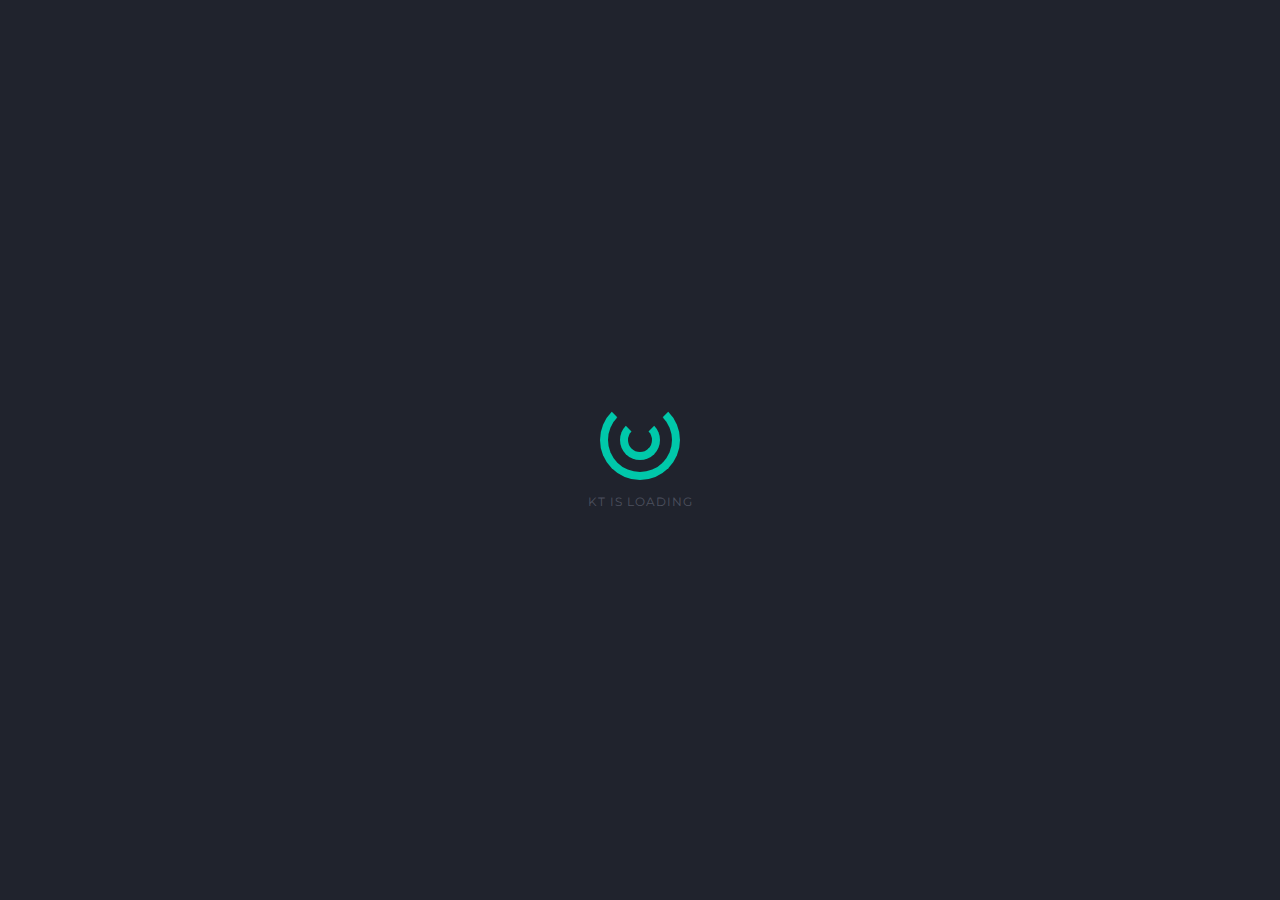
<file: index-slideshow.html>
<!DOCTYPE html>
<html lang="en-us" class="no-js">

	<head>
		<meta charset="utf-8">
        <title>PHLY</title>
        <meta name="description" content="Someday, someone will walk into your life and make you realize why it never worked out with anyone.">
        <meta name="viewport" content="width=device-width, initial-scale=1.0">
        <meta name="author" content="Madeon08">

        <!-- ================= Favicon ================== -->
        <!-- Standard -->
        <link rel="shortcut icon" href="img/favicon.png">
        <!-- Retina iPad Touch Icon-->
        <link rel="apple-touch-icon" sizes="144x144" href="img/favicon-retina-ipad.png">
        <!-- Retina iPhone Touch Icon-->
        <link rel="apple-touch-icon" sizes="114x114" href="img/favicon-retina-iphone.png">
        <!-- Standard iPad Touch Icon--> 
        <link rel="apple-touch-icon" sizes="72x72" href="img/favicon-standard-ipad.png">
        <!-- Standard iPhone Touch Icon--> 
        <link rel="apple-touch-icon" sizes="57x57" href="img/favicon-standard-iphone.png">

        <!-- ============== Resources style ============== -->
        <link rel="stylesheet" href="css/style.css" />

		<!-- Modernizr runs quickly on page load to detect features -->
		<script src="js/modernizr.custom.js"></script>
	</head>
	
	<body>

		<!-- Page preloader -->
		<div id="loading">
			<div id="preloader">
				<span></span>
				<span></span>
			</div>
		</div>

		<!-- Overlay and Star effect -->
		<div class="global-overlay">
			<div class="overlay skew-part">

				<div id='stars'></div>
				<div id='stars2'></div>
				<div id='stars3'></div>

			</div>
		</div>

		<!-- START - Home/Left Part -->
		<section id="left-side">

			<!-- Your logo -->
			<img src="img/logo.png" alt="" class="brand-logo" />

			<div class="content">

				<h1 class="text-intro opacity-0">Hey Guys!<br>
					We're Coming Soon...</h1>

				<h2 class="text-intro opacity-0">Perfect and awesome template to present your future product or service.<br>
					Hooking audience attention is all in the opener.</h2>

				<nav>
					<ul>
						<li>
							<a href="#" id="open-more-info" data-target="right-side" class="light-btn text-intro opacity-0">More Informations</a>
						</li>
						<li>
							<a data-dialog="somedialog" class="action-btn trigger text-intro opacity-0">Notify Me!</a>
						</li>
					</ul>
				</nav>

			</div>

			<!-- Social icons -->
			<div class="social-icons">

				<a href="#"><i class="fa fa-facebook"></i></a>
				<a href="#"><i class="fa fa-twitter"></i></a>
				<a href="#"><i class="fa fa-google-plus"></i></a>
				<a href="#"><i class="fa fa-linkedin"></i></a>

			</div>

		</section>
		<!-- END - Home/Left Part -->

		<!-- START - More Informations/Right Part -->
		<section id="right-side" class="hide-right">

			<div class="content">

				<h3>Light, Versatile & Surprising</h3>

				<p>Hi, I'm Phly, your new template ready to use. Handmade, precisely built with the famous Bootstrap Framework. Bonjour, je suis Phly, votre nouveau template prêt à l'emploi. Fait main, construit avec précision grâce au célèbre Framework Bootstrap. 嗨，我是PHLY，新模板准备。手工制作的，正是建有著名的引导框架。Hallo, ich bin Phly, Ihre neue Vorlage bereit. Handmade, genau mit dem berühmten Bootstrap Framework erstellt. Hola, soy Phly, la nueva plantilla de lista. Hecho a mano, construido precisamente con el famoso Marco Bootstrap.

				<br><br>

				<div class="photo-line">
					
					<div class="my-gallery row" itemscope itemtype="http://schema.org/ImageGallery">

						<!-- Item -->
						<figure itemprop="associatedMedia" itemscope itemtype="http://schema.org/ImageObject" class="col-xs-12 col-sm-6 col-lg-6 clear-second">
							
							<!-- Link to the picture and to open the gallery / Fill up well the data-size property -->
							<a class="box-picture" href="img/gallery-1.jpg" itemprop="contentUrl" data-size="1920x1280">
								
								<!-- Your picture -->
								<img src="img/gallery-1.jpg" itemprop="thumbnail" alt="This is my work" class="img-responsive" />
								<p>Click</p>
								
							</a>
								
							<!-- Picture's description below this one -->
							<figcaption itemprop="caption description">

								<div class="photo-details">
								
									<h4>Fly in the sky</h4>

									<span class="border"></span>

									<p>This is what I love, and can't stop loving! I'm told to enjoy every moment, every hour, every minute.</p>

								</div>

							</figcaption>

						</figure>

						<!-- Item -->
						<figure itemprop="associatedMedia" itemscope itemtype="http://schema.org/ImageObject" class="col-xs-12 col-sm-6 col-lg-6">
							
							<!-- Link to the picture and to open the gallery / Fill up well the data-size property -->
							<a class="box-picture" href="img/gallery-2.jpg" itemprop="contentUrl" data-size="1920x1280">
								
								<!-- Your picture -->
								<img src="img/gallery-2.jpg" itemprop="thumbnail" alt="This is my work" class="img-responsive" />
								<p>Click</p>
								
							</a>
								
							<!-- Picture's description below this one -->
							<figcaption itemprop="caption description">

								<div class="photo-details">
								
									<h4>探索世界</h4>

									<span class="border"></span>

									<p>This is what I love, and can't stop loving! I'm told to enjoy every moment, every hour, every minute.</p>

								</div>

							</figcaption>

						</figure>

						<!-- Item -->
						<figure itemprop="associatedMedia" itemscope itemtype="http://schema.org/ImageObject" class="col-xs-12 col-sm-6 col-lg-6 clear-second">
							
							<!-- Link to the picture and to open the gallery / Fill up well the data-size property -->
							<a class="box-picture" href="img/gallery-3.jpg" itemprop="contentUrl" data-size="1920x1280">
								
								<!-- Your picture -->
								<img src="img/gallery-3.jpg" itemprop="thumbnail" alt="This is my work" class="img-responsive" />
								<span class="widget-angle-bottom-left">
									<span class="icon-text">
										<i class="icon ion-ios-star"></i>
									</span>
								</span>
								<p>Click</p>
								
							</a>
								
							<!-- Picture's description below this one -->
							<figcaption itemprop="caption description">

								<div class="photo-details">
								
									<h4>Entre ciel et mer</h4>

									<span class="border"></span>

									<p>This is what I love, and can't stop loving! I'm told to enjoy every moment, every hour, every minute.</p>

								</div>

							</figcaption>

						</figure>

						<!-- Item -->
						<figure itemprop="associatedMedia" itemscope itemtype="http://schema.org/ImageObject" class="col-xs-12 col-sm-6 col-lg-6">
							
							<!-- Link to the picture and to open the gallery / Fill up well the data-size property -->
							<a class="box-picture" href="img/gallery-4.jpg" itemprop="contentUrl" data-size="1920x1280">
								
								<!-- Your picture -->
								<img src="img/gallery-4.jpg" itemprop="thumbnail" alt="This is my work" class="img-responsive" />
								<span class="widget-angle-top-right">
									<span class="icon-text">
										<i class="icon ion-ios-star"></i>
									</span>
								</span>
								<p>Click</p>
								
							</a>
								
							<!-- Picture's description below this one -->
							<figcaption itemprop="caption description">

								<div class="photo-details">
								
									<h4>In einem Kokon</h4>

									<span class="border"></span>

									<p>This is what I love, and can't stop loving! I'm told to enjoy every moment, every hour, every minute.</p>

								</div>

							</figcaption>

						</figure>
							
					</div>

				</div>

				<span class="separator"></span>

				<h3>Get in touch with us!</h3>
				
				<p>Wanna say hello? Lorem ipsum dolor sit amet, consectetur adipisicing elit, sed do eiusmod
				tempor incididunt ut labore et dolore magna aliqua. Lorem ipsum dolor sit amet, consectetur adipisicing elit, sed do eiusmod
				tempor incididunt ut labore et dolore magna aliqua.</p>

                <!-- START - Contact Form -->
            	<form id="contact-form" name="contact-form" method="POST" data-name="Contact Form">

            		<div class="row">

                        <!-- Full name -->
                        <div class="col-xs-12 col-sm-6 col-lg-6">
                            <div class="form-group">
                                <input type="text" id="name" class="form form-control" placeholder="Your Name" onfocus="this.placeholder = ''" onblur="this.placeholder = 'Your Name'" name="name" data-name="Name" required>
                            </div>
                        </div>

                        <!-- E-mail -->
                        <div class="col-xs-12 col-sm-6 col-lg-6">
                            <div class="form-group">
                                <input type="email" id="email" class="form form-control" placeholder="Your Email" onfocus="this.placeholder = ''" onblur="this.placeholder = 'Your Email'" name="email-address" data-name="Email Address" required>
                            </div>
                        </div>

                        <!-- Subject -->
                        <div class="col-xs-12 col-sm-12 col-lg-12">
                            <div class="form-group">
                                <input type="text" id="subject" class="form form-control" placeholder="Write the subject" onfocus="this.placeholder = ''" onblur="this.placeholder = 'Write the subject'" name="subject" data-name="Subject">
                            </div>
                        </div>

                        <!-- Message -->
                        <div class="col-xs-12 col-sm-12 col-lg-12 no-padding">
                            <div class="form-group">
                                <textarea id="text-area" class="form textarea form-control" placeholder="Your message here... 20 characters Min." onfocus="this.placeholder = ''" onblur="this.placeholder = 'Your message here... 20 characters Min.'" name="message" data-name="Text Area" required></textarea>
                            </div>
                        </div>

                    </div>

                	<!-- Button submit -->
                	<button type="submit" id="valid-form" class="btn btn-color">Send my Message</button>
    
                </form>
                <!-- END - Contact Form -->
	            
	            <!-- Answer for the contact form is displayed in the next div, do not remove it. -->       
                <div id="block-answer">

					<div id="answer"></div>

				</div>

				<div class="info-contact row">

                    <div class="col-xs-12 col-sm-4 col-lg-4 item-map">
                        <div class="contact-item"><i class="icon ion-ios-telephone"></i>
                            <p>Phone: (+33) 66-1254-611
                                <br>Fax: (+38) 66-1254-989</p>
                        </div>
                    </div>

                    <div class="col-xs-12 col-sm-4 col-lg-4 item-map">
                        <div class="contact-item"><i class="icon ion-ios-location"></i>
                            <p>66 Grand Central,
                                <br>NY 66564, USA</p>
                        </div>
                    </div>

                    <div class="col-xs-12 col-sm-4 col-lg-4 item-map">
                        <div class="contact-item"><i class="icon ion-ios-email"></i>
                            <p><a href="mailto:your-email@good.com">phly@example.com</a>
                            	<br><a href="mailto:your-email-pro@good.com">phly-pro@example.com</a>
                            </p>
                        </div>
                    </div>

                </div>

			</div>
			<!-- /. Content -->

			<footer>

				<p>© PHLY - Made for awesome people</p>

			</footer>

		</section>
		<!-- START - More Informations/Right Part -->

		<!-- Button Cross to close the More Informations/Right Part -->
		<button id="close-more-info" class="hide-close"><i class="icon ion-ios-close-outline"></i></button>

		<!-- START - Newsletter Popup -->
		<div id="somedialog" class="dialog">

			<div class="dialog__overlay"></div>
					
			<div class="dialog__content">
						
				<div class="dialog-inner">
							
					<h4>You like taking the lead of line?</h4>
							
					<p>Being the first to know always feels great... Signing up to our newsletter gives you <strong>exclusive access to our Grand Opening!</strong></p>

					<!-- Newsletter Form -->
					<div id="subscribe">

		                <form action="php/notify-me.php" id="notifyMe" method="POST">

		                    <div class="form-group">

		                        <div class="controls">
		                            
		                        	<!-- Field  -->
		                        	<input type="text" id="mail-sub" name="email" placeholder="Click here to write your email" onfocus="this.placeholder = ''" onblur="this.placeholder = 'Click here to write your email'" class="form-control email srequiredField" />

		                        	<!-- Spinner top left during the submission -->
		                        	<i class="fa fa-spinner opacity-0"></i>

		                            <!-- Button -->
		                            <button class="btn btn-lg submit">Get notified</button>

		                            <div class="clear"></div>

		                        </div>

		                    </div>

		                </form>

						<!-- Answer for the newsletter form is displayed in the next div, do not remove it. -->
						<div class="block-message">

							<div class="message">

								<p class="notify-valid"></p>

							</div>

						</div>

        			</div>
        			<!-- /. Newsletter Form -->

				</div>
				<!-- /. dialog-inner -->

				<!-- Button Cross to close the Newsletter Popup -->
				<button class="close-newsletter" data-dialog-close><i class="icon ion-close-round"></i></button>

			</div>
			<!-- /. dialog__content -->
						
		</div>
		<!-- END - Newsletter Popup -->

		<!-- Root element of PhotoSwipe, the gallery. Must have class pswp. -->
		<div class="pswp" tabindex="-1" role="dialog" aria-hidden="true">

		    <!-- Background of PhotoSwipe. 
	        	It's a separate element as animating opacity is faster than rgba(). -->
		    <div class="pswp__bg"></div>

		    <!-- Slides wrapper with overflow:hidden. -->
		    <div class="pswp__scroll-wrap">

		        <!-- Container that holds slides. 
		            PhotoSwipe keeps only 3 of them in the DOM to save memory.
		            Don't modify these 3 pswp__item elements, data is added later on. -->
		        <div class="pswp__container">
		            <div class="pswp__item"></div>
		            <div class="pswp__item"></div>
		            <div class="pswp__item"></div>
		        </div>

		        <!-- Default (PhotoSwipeUI_Default) interface on top of sliding area. Can be changed. -->
		        <div class="pswp__ui pswp__ui--hidden">

		            <div class="pswp__top-bar">

		                <!--  Controls are self-explanatory. Order can be changed. -->

		                <div class="pswp__counter"></div>

		                <button class="pswp__button pswp__button--close" title="Close (Esc)"></button>

		                <button class="pswp__button pswp__button--share" title="Share"></button>

		                <button class="pswp__button pswp__button--fs" title="Toggle fullscreen"></button>

		                <button class="pswp__button pswp__button--zoom" title="Zoom in/out"></button>

		                <!-- Preloader demo http://codepen.io/dimsemenov/pen/yyBWoR -->
		                <!-- element will get class pswp__preloader--active when preloader is running -->
		                <div class="pswp__preloader">
		                    <div class="pswp__preloader__icn">
		                      <div class="pswp__preloader__cut">
		                        <div class="pswp__preloader__donut"></div>
		                      </div>
		                    </div>
		                </div>

		            </div>

		            <div class="pswp__share-modal pswp__share-modal--hidden pswp__single-tap">
		                <div class="pswp__share-tooltip"></div> 
		            </div>

		            <button class="pswp__button pswp__button--arrow--left" title="Previous (arrow left)">
		            </button>

		            <button class="pswp__button pswp__button--arrow--right" title="Next (arrow right)">
		            </button>

		            <div class="pswp__caption">
		                <div class="pswp__caption__center"></div>
		            </div>

		        </div>

		    </div>

		</div>
		<!-- /. Root element of PhotoSwipe. Must have class pswp. -->

	<!-- ///////////////////\\\\\\\\\\\\\\\\\\\ -->
    <!-- ********** Resources jQuery ********** -->
    <!-- \\\\\\\\\\\\\\\\\\\/////////////////// -->
	
	<!-- * Libraries jQuery, Easing and Bootstrap - Be careful to not remove them * -->
	<script src="js/jquery.min.js"></script>
	<script src="js/jquery.easings.min.js"></script>
	<script src="js/bootstrap.min.js"></script>

	<!-- PhotoSwipe Core JS file -->
	<script src="js/velocity.min.js"></script> 

	<!-- PhotoSwipe UI JS file -->
	<script src="js/velocity.ui.min.js"></script> 

	<!-- Newsletter plugin -->
	<script src="js/notifyMe.js"></script>

	<!-- Contact form plugin -->
	<script src="js/contact-me.js"></script>

	<!-- Slideshow/Image plugin -->
	<script src="js/vegas.js"></script>

	<!-- Scroll plugin -->
	<script src="js/jquery.mousewheel.js"></script>

	<!-- Custom Scrollbar plugin -->
	<script src="js/jquery.mCustomScrollbar.js"></script>

	<!-- Popup Newsletter Form -->
	<script src="js/classie.js"></script>
	<script src="js/dialogFx.js"></script>

	<!-- PhotoSwipe Core JS file -->
	<script src="js/photoswipe.js"></script> 

	<!-- PhotoSwipe UI JS file -->
	<script src="js/photoswipe-ui-default.js"></script> 

	<!-- Main JS File -->
	<script src="js/main.js"></script>
	
	<!--[if lt IE 10]><script type="text/javascript" src="js/placeholder.js"></script><![endif]-->

	</body>

</html>
</file>
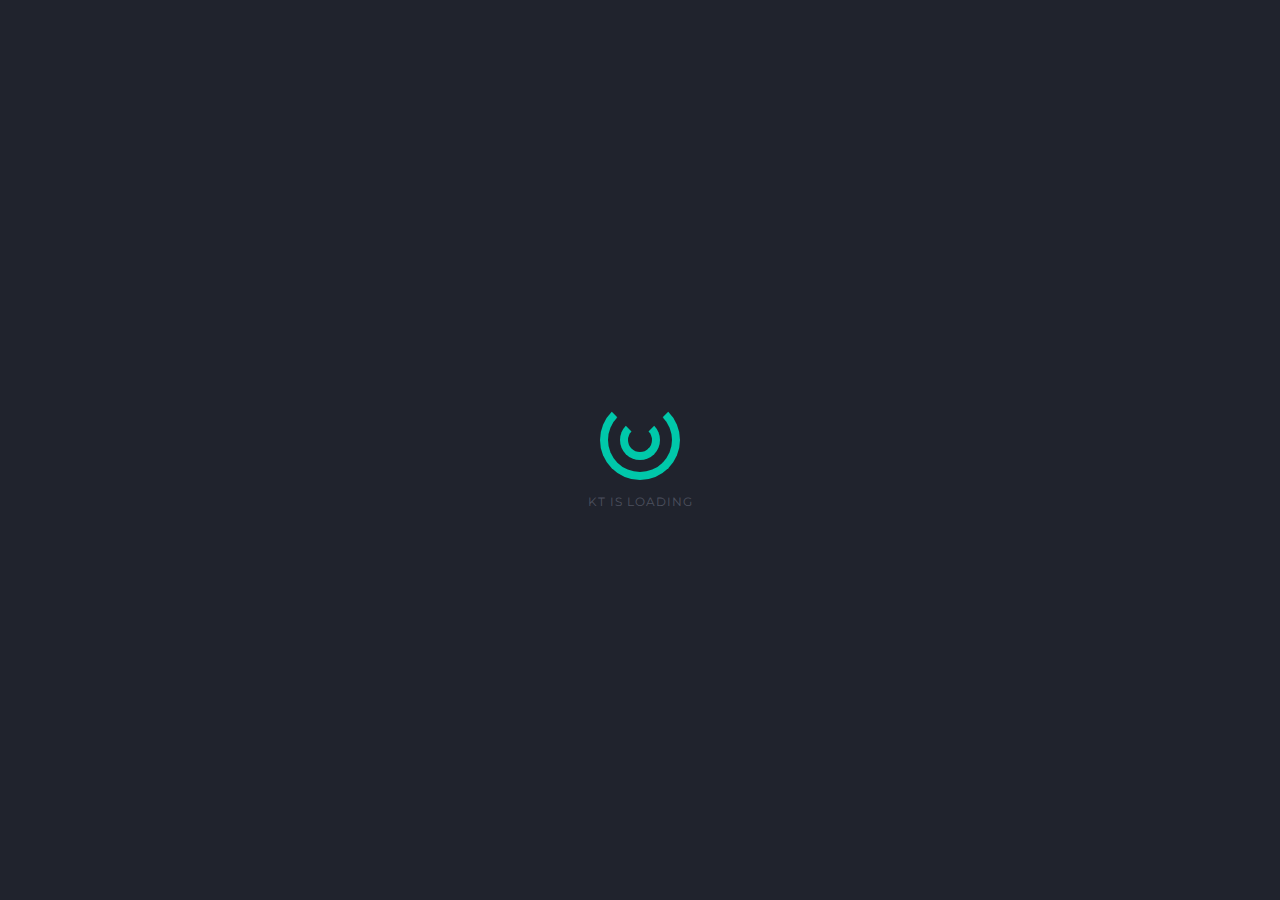
<file: index-youtube-countdown.html>
<!DOCTYPE html>
<html lang="en-us" class="no-js">

	<head>
		<meta charset="utf-8">
        <title>PHLY</title>
        <meta name="description" content="Someday, someone will walk into your life and make you realize why it never worked out with anyone.">
        <meta name="viewport" content="width=device-width, initial-scale=1.0">
        <meta name="author" content="Madeon08">

        <!-- ================= Favicon ================== -->
        <!-- Standard -->
        <link rel="shortcut icon" href="img/favicon.png">
        <!-- Retina iPad Touch Icon-->
        <link rel="apple-touch-icon" sizes="144x144" href="img/favicon-retina-ipad.png">
        <!-- Retina iPhone Touch Icon-->
        <link rel="apple-touch-icon" sizes="114x114" href="img/favicon-retina-iphone.png">
        <!-- Standard iPad Touch Icon--> 
        <link rel="apple-touch-icon" sizes="72x72" href="img/favicon-standard-ipad.png">
        <!-- Standard iPhone Touch Icon--> 
        <link rel="apple-touch-icon" sizes="57x57" href="img/favicon-standard-iphone.png">

        <!-- ============== Resources style ============== -->
        <link rel="stylesheet" href="css/style.css" />

		<!-- Modernizr runs quickly on page load to detect features -->
		<script src="js/modernizr.custom.js"></script>
	</head>
	
	<body>

		<!-- YouTube link -->
		<a id="bgndVideo" class="player" data-property="{videoURL:'https://youtu.be/LlnnKr0yBGA',containment:'body',autoPlay:true, mute:false, startAt:0, stopAt:0, opacity:1}"></a>

		<!-- Page preloader -->
		<div id="loading">
			<div id="preloader">
				<span></span>
				<span></span>
			</div>
		</div>

		<!-- Overlay and Star effect -->
		<div class="global-overlay">
			<div class="overlay skew-part light-overlay">

				<div id='stars'></div>
				<div id='stars2'></div>
				<div id='stars3'></div>

			</div>
		</div>

		<!-- START - Home/Left Part -->
		<section id="left-side">

			<!-- Your logo -->
			<img src="img/ring.png" alt="" class="brand-logo" />

			<div class="content">

				<h1 class="text-intro opacity-0">Launching in :
					<div id="getting-started"></div>
				</h1>

				<h2 class="text-intro opacity-0">Perfect and awesome template to present your future product or service.<br>
					Hooking audience attention is all in the opener.</h2>

				<nav>
					<ul>
						<li>
							<a href="#" id="open-more-info" data-target="right-side" class="light-btn text-intro opacity-0">More Informations</a>
						</li>
						<li>
							<a data-dialog="somedialog" class="action-btn trigger text-intro opacity-0">Notify Me!</a>
						</li>
					</ul>
				</nav>

			</div>

			<!-- Social icons -->
			<div class="social-icons">

				<a href="#"><i class="fa fa-facebook"></i></a>
				<a href="#"><i class="fa fa-twitter"></i></a>
				<a href="#"><i class="fa fa-google-plus"></i></a>
				<a href="#"><i class="fa fa-linkedin"></i></a>

			</div>

		</section>
		<!-- END - Home/Left Part -->

		<!-- OPEN - Player control -->
		<nav id="player-nav">
			<ul>
				<li data-toggle="tooltip" data-placement="top" data-title="Play" data-trigger="hover">
					<a onclick="$('#bgndVideo').playYTP()"><i class="fa fa-play"></i></a>
				</li>

				<li data-toggle="tooltip" data-placement="top" data-title="Pause" data-trigger="hover">
					<a onclick="$('#bgndVideo').pauseYTP()"><i class="fa fa-pause"></i></a>
				</li>

				<li class="full-play" data-toggle="tooltip" data-placement="top" data-title="Fullscreen" data-trigger="hover">
					<a class="expand-player"><i class="fa fa-expand"></i></a>
				</li>

				<li class="comp-play display-none" data-toggle="tooltip" data-placement="top" data-title="Reduce" data-trigger="hover">
					<a class="compress-player"><i class="fa fa-compress"></i></a>
				</li>

			</ul>
		</nav> <!-- CLOSE - Player control -->

		<!-- START - More Informations/Right Part -->
		<section id="right-side" class="hide-right">

			<div class="content">

				<h3>Light, Versatile & Surprising</h3>

				<p>Hi, I'm Phly, your new template ready to use. Handmade, precisely built with the famous Bootstrap Framework. Bonjour, je suis Phly, votre nouveau template prêt à l'emploi. Fait main, construit avec précision grâce au célèbre Framework Bootstrap. 嗨，我是PHLY，新模板准备。手工制作的，正是建有著名的引导框架。Hallo, ich bin Phly, Ihre neue Vorlage bereit. Handmade, genau mit dem berühmten Bootstrap Framework erstellt. Hola, soy Phly, la nueva plantilla de lista. Hecho a mano, construido precisamente con el famoso Marco Bootstrap.

				<br><br>

				<div class="photo-line">
					
					<div class="my-gallery row" itemscope itemtype="http://schema.org/ImageGallery">

						<!-- Item -->
						<figure itemprop="associatedMedia" itemscope itemtype="http://schema.org/ImageObject" class="col-xs-12 col-sm-6 col-lg-6 clear-second">
							
							<!-- Link to the picture and to open the gallery / Fill up well the data-size property -->
							<a class="box-picture" href="img/gallery-1.jpg" itemprop="contentUrl" data-size="1920x1280">
								
								<!-- Your picture -->
								<img src="img/gallery-1.jpg" itemprop="thumbnail" alt="This is my work" class="img-responsive" />
								<p>Click</p>
								
							</a>
								
							<!-- Picture's description below this one -->
							<figcaption itemprop="caption description">

								<div class="photo-details">
								
									<h4>Fly in the sky</h4>

									<span class="border"></span>

									<p>This is what I love, and can't stop loving! I'm told to enjoy every moment, every hour, every minute.</p>

								</div>

							</figcaption>

						</figure>

						<!-- Item -->
						<figure itemprop="associatedMedia" itemscope itemtype="http://schema.org/ImageObject" class="col-xs-12 col-sm-6 col-lg-6">
							
							<!-- Link to the picture and to open the gallery / Fill up well the data-size property -->
							<a class="box-picture" href="img/gallery-2.jpg" itemprop="contentUrl" data-size="1920x1280">
								
								<!-- Your picture -->
								<img src="img/gallery-2.jpg" itemprop="thumbnail" alt="This is my work" class="img-responsive" />
								<p>Click</p>
								
							</a>
								
							<!-- Picture's description below this one -->
							<figcaption itemprop="caption description">

								<div class="photo-details">
								
									<h4>探索世界</h4>

									<span class="border"></span>

									<p>This is what I love, and can't stop loving! I'm told to enjoy every moment, every hour, every minute.</p>

								</div>

							</figcaption>

						</figure>

						<!-- Item -->
						<figure itemprop="associatedMedia" itemscope itemtype="http://schema.org/ImageObject" class="col-xs-12 col-sm-6 col-lg-6 clear-second">
							
							<!-- Link to the picture and to open the gallery / Fill up well the data-size property -->
							<a class="box-picture" href="img/gallery-3.jpg" itemprop="contentUrl" data-size="1920x1280">
								
								<!-- Your picture -->
								<img src="img/gallery-3.jpg" itemprop="thumbnail" alt="This is my work" class="img-responsive" />
								<span class="widget-angle-bottom-left">
									<span class="icon-text">
										<i class="icon ion-ios-star"></i>
									</span>
								</span>
								<p>Click</p>
								
							</a>
								
							<!-- Picture's description below this one -->
							<figcaption itemprop="caption description">

								<div class="photo-details">
								
									<h4>Entre ciel et mer</h4>

									<span class="border"></span>

									<p>This is what I love, and can't stop loving! I'm told to enjoy every moment, every hour, every minute.</p>

								</div>

							</figcaption>

						</figure>

						<!-- Item -->
						<figure itemprop="associatedMedia" itemscope itemtype="http://schema.org/ImageObject" class="col-xs-12 col-sm-6 col-lg-6">
							
							<!-- Link to the picture and to open the gallery / Fill up well the data-size property -->
							<a class="box-picture" href="img/gallery-4.jpg" itemprop="contentUrl" data-size="1920x1280">
								
								<!-- Your picture -->
								<img src="img/gallery-4.jpg" itemprop="thumbnail" alt="This is my work" class="img-responsive" />
								<span class="widget-angle-top-right">
									<span class="icon-text">
										<i class="icon ion-ios-star"></i>
									</span>
								</span>
								<p>Click</p>
								
							</a>
								
							<!-- Picture's description below this one -->
							<figcaption itemprop="caption description">

								<div class="photo-details">
								
									<h4>In einem Kokon</h4>

									<span class="border"></span>

									<p>This is what I love, and can't stop loving! I'm told to enjoy every moment, every hour, every minute.</p>

								</div>

							</figcaption>

						</figure>
							
					</div>

				</div>

				<span class="separator"></span>

				<h3>Get in touch with us!</h3>
				
				<p>Wanna say hello? Lorem ipsum dolor sit amet, consectetur adipisicing elit, sed do eiusmod
				tempor incididunt ut labore et dolore magna aliqua. Lorem ipsum dolor sit amet, consectetur adipisicing elit, sed do eiusmod
				tempor incididunt ut labore et dolore magna aliqua.</p>

                <!-- START - Contact Form -->
            	<form id="contact-form" name="contact-form" method="POST" data-name="Contact Form">

            		<div class="row">

                        <!-- Full name -->
                        <div class="col-xs-12 col-sm-6 col-lg-6">
                            <div class="form-group">
                                <input type="text" id="name" class="form form-control" placeholder="Your Name" onfocus="this.placeholder = ''" onblur="this.placeholder = 'Your Name'" name="name" data-name="Name" required>
                            </div>
                        </div>

                        <!-- E-mail -->
                        <div class="col-xs-12 col-sm-6 col-lg-6">
                            <div class="form-group">
                                <input type="email" id="email" class="form form-control" placeholder="Your Email" onfocus="this.placeholder = ''" onblur="this.placeholder = 'Your Email'" name="email-address" data-name="Email Address" required>
                            </div>
                        </div>

                        <!-- Subject -->
                        <div class="col-xs-12 col-sm-12 col-lg-12">
                            <div class="form-group">
                                <input type="text" id="subject" class="form form-control" placeholder="Write the subject" onfocus="this.placeholder = ''" onblur="this.placeholder = 'Write the subject'" name="subject" data-name="Subject">
                            </div>
                        </div>

                        <!-- Message -->
                        <div class="col-xs-12 col-sm-12 col-lg-12 no-padding">
                            <div class="form-group">
                                <textarea id="text-area" class="form textarea form-control" placeholder="Your message here... 20 characters Min." onfocus="this.placeholder = ''" onblur="this.placeholder = 'Your message here... 20 characters Min.'" name="message" data-name="Text Area" required></textarea>
                            </div>
                        </div>

                    </div>

                	<!-- Button submit -->
                	<button type="submit" id="valid-form" class="btn btn-color">Send my Message</button>
    
                </form>
                <!-- END - Contact Form -->
	            
	            <!-- Answer for the contact form is displayed in the next div, do not remove it. -->       
                <div id="block-answer">

					<div id="answer"></div>

				</div>

				<div class="info-contact row">

                    <div class="col-xs-12 col-sm-4 col-lg-4 item-map">
                        <div class="contact-item"><i class="icon ion-ios-telephone"></i>
                            <p>Phone: (+33) 66-1254-611
                                <br>Fax: (+38) 66-1254-989</p>
                        </div>
                    </div>

                    <div class="col-xs-12 col-sm-4 col-lg-4 item-map">
                        <div class="contact-item"><i class="icon ion-ios-location"></i>
                            <p>66 Grand Central,
                                <br>NY 66564, USA</p>
                        </div>
                    </div>

                    <div class="col-xs-12 col-sm-4 col-lg-4 item-map">
                        <div class="contact-item"><i class="icon ion-ios-email"></i>
                            <p><a href="mailto:your-email@good.com">phly@example.com</a>
                            	<br><a href="mailto:your-email-pro@good.com">phly-pro@example.com</a>
                            </p>
                        </div>
                    </div>

                </div>

			</div>
			<!-- /. Content -->

			<footer>

				<p>© PHLY - Made for awesome people</p>

			</footer>

		</section>
		<!-- START - More Informations/Right Part -->

		<!-- Button Cross to close the More Informations/Right Part -->
		<button id="close-more-info" class="hide-close"><i class="icon ion-ios-close-outline"></i></button>

		<!-- START - Newsletter Popup -->
		<div id="somedialog" class="dialog">

			<div class="dialog__overlay"></div>
					
			<div class="dialog__content">
						
				<div class="dialog-inner">
							
					<h4>You like taking the lead of line?</h4>
							
					<p>Being the first to know always feels great... Signing up to our newsletter gives you <strong>exclusive access to our Grand Opening!</strong></p>

					<!-- Newsletter Form -->
					<div id="subscribe">

		                <form action="php/notify-me.php" id="notifyMe" method="POST">

		                    <div class="form-group">

		                        <div class="controls">
		                            
		                        	<!-- Field  -->
		                        	<input type="text" id="mail-sub" name="email" placeholder="Click here to write your email" onfocus="this.placeholder = ''" onblur="this.placeholder = 'Click here to write your email'" class="form-control email srequiredField" />

		                        	<!-- Spinner top left during the submission -->
		                        	<i class="fa fa-spinner opacity-0"></i>

		                            <!-- Button -->
		                            <button class="btn btn-lg submit">Get notified</button>

		                            <div class="clear"></div>

		                        </div>

		                    </div>

		                </form>

						<!-- Answer for the newsletter form is displayed in the next div, do not remove it. -->
						<div class="block-message">

							<div class="message">

								<p class="notify-valid"></p>

							</div>

						</div>

        			</div>
        			<!-- /. Newsletter Form -->

				</div>
				<!-- /. dialog-inner -->

				<!-- Button Cross to close the Newsletter Popup -->
				<button class="close-newsletter" data-dialog-close><i class="icon ion-close-round"></i></button>

			</div>
			<!-- /. dialog__content -->
						
		</div>
		<!-- END - Newsletter Popup -->

		<!-- Root element of PhotoSwipe, the gallery. Must have class pswp. -->
		<div class="pswp" tabindex="-1" role="dialog" aria-hidden="true">

		    <!-- Background of PhotoSwipe. 
	        	It's a separate element as animating opacity is faster than rgba(). -->
		    <div class="pswp__bg"></div>

		    <!-- Slides wrapper with overflow:hidden. -->
		    <div class="pswp__scroll-wrap">

		        <!-- Container that holds slides. 
		            PhotoSwipe keeps only 3 of them in the DOM to save memory.
		            Don't modify these 3 pswp__item elements, data is added later on. -->
		        <div class="pswp__container">
		            <div class="pswp__item"></div>
		            <div class="pswp__item"></div>
		            <div class="pswp__item"></div>
		        </div>

		        <!-- Default (PhotoSwipeUI_Default) interface on top of sliding area. Can be changed. -->
		        <div class="pswp__ui pswp__ui--hidden">

		            <div class="pswp__top-bar">

		                <!--  Controls are self-explanatory. Order can be changed. -->

		                <div class="pswp__counter"></div>

		                <button class="pswp__button pswp__button--close" title="Close (Esc)"></button>

		                <button class="pswp__button pswp__button--share" title="Share"></button>

		                <button class="pswp__button pswp__button--fs" title="Toggle fullscreen"></button>

		                <button class="pswp__button pswp__button--zoom" title="Zoom in/out"></button>

		                <!-- Preloader demo http://codepen.io/dimsemenov/pen/yyBWoR -->
		                <!-- element will get class pswp__preloader--active when preloader is running -->
		                <div class="pswp__preloader">
		                    <div class="pswp__preloader__icn">
		                      <div class="pswp__preloader__cut">
		                        <div class="pswp__preloader__donut"></div>
		                      </div>
		                    </div>
		                </div>

		            </div>

		            <div class="pswp__share-modal pswp__share-modal--hidden pswp__single-tap">
		                <div class="pswp__share-tooltip"></div> 
		            </div>

		            <button class="pswp__button pswp__button--arrow--left" title="Previous (arrow left)">
		            </button>

		            <button class="pswp__button pswp__button--arrow--right" title="Next (arrow right)">
		            </button>

		            <div class="pswp__caption">
		                <div class="pswp__caption__center"></div>
		            </div>

		        </div>

		    </div>

		</div>
		<!-- /. Root element of PhotoSwipe. Must have class pswp. -->

	<!-- ///////////////////\\\\\\\\\\\\\\\\\\\ -->
    <!-- ********** Resources jQuery ********** -->
    <!-- \\\\\\\\\\\\\\\\\\\/////////////////// -->
	
	<!-- * Libraries jQuery, Easing and Bootstrap - Be careful to not remove them * -->
	<script src="js/jquery.min.js"></script>
	<script src="js/jquery.easings.min.js"></script>
	<script src="js/bootstrap.min.js"></script>

	<!-- PhotoSwipe Core JS file -->
	<script src="js/velocity.min.js"></script> 

	<!-- PhotoSwipe UI JS file -->
	<script src="js/velocity.ui.min.js"></script> 

	<!-- Newsletter plugin -->
	<script src="js/notifyMe.js"></script>

	<!-- Contact form plugin -->
	<script src="js/contact-me.js"></script>

	<!-- Slideshow/Image plugin -->
	<script src="js/vegas-youtube-mobile.js"></script>

	<!-- YouTube plugin -->
	<script src="js/jquery.mb.YTPlayer.js"></script>

	<!-- Scroll plugin -->
	<script src="js/jquery.mousewheel.js"></script>

	<!-- Custom Scrollbar plugin -->
	<script src="js/jquery.mCustomScrollbar.js"></script>

	<!-- Popup Newsletter Form -->
	<script src="js/classie.js"></script>
	<script src="js/dialogFx.js"></script>

	<!-- PhotoSwipe Core JS file -->
	<script src="js/photoswipe.js"></script> 

	<!-- PhotoSwipe UI JS file -->
	<script src="js/photoswipe-ui-default.js"></script>

	<!-- Countdown plugin -->
	<script src="js/jquery.countdown.js"></script>

	<script>
	$("#getting-started")
		// Year/Month/Day Hour:Minute:Second
		.countdown("2016/10/24 15:30:30", function(event) {
			$(this).text(
				event.strftime('%D Days %Hh %Mm %Ss')
			);
	});
	</script>

	<!-- Main JS File -->
	<script src="js/main.js"></script>
	
	<!--[if lt IE 10]><script type="text/javascript" src="js/placeholder.js"></script><![endif]-->

	</body>

</html>
</file>
<file: css/style.css>
/*
* PHLY - Versatile Coming Soon Template
* Build Date: October 2015
* Author: Madeon08
* Copyright (C) 2015 Madeon08
* This is a premium product available exclusively here : http://themeforest.net/user/Madeon08/portfolio
*/
/*  TABLE OF CONTENTS
    ---------------------------
    *. @Import & Reset
    1. Generic styles
    2. Home
    3. More Informations
    4. Newsletter
    5. Contact
    6. Social Icons
    7. Footer/Copyright
    8. Media Queries
*/
/* ------------------------------------- */
/* *. @Import & Reset .................. */
/* ------------------------------------- */
/* http://bourbon.io/ Sass Mixin Library */
/* custom CSS files */
@import url(font-awesome.min.css);
@import url(ionicons.min.css);
@import url(bootstrap.min.css);
@import url(animate.css);
@import url(photoswipe.css);
@import url(default-skin/default-skin.css);
@import url(jquery.mCustomScrollbar.css);
@import url(vegas.css);
/* Google Fonts */
@import url("http://fonts.googleapis.com/css?family=Montserrat:400,700");
@import url("http://fonts.googleapis.com/css?family=Open+Sans:400,300,600,700");
/*
* http://meyerweb.com/eric/tools/css/reset/ 
* v2.0 | 20110126
* License: none (public domain)
*/
html, body, div, span, applet, object, iframe,
h1, h2, h3, h4, h5, h6, p, blockquote, pre,
a, abbr, acronym, address, big, cite, code,
del, dfn, em, img, ins, kbd, q, s, samp,
small, strike, strong, sub, sup, tt, var,
b, u, i, center,
dl, dt, dd, ol, ul, li,
fieldset, form, label, legend,
table, caption, tbody, tfoot, thead, tr, th, td,
article, aside, canvas, details, embed,
figure, figcaption, footer, header, hgroup,
menu, nav, output, ruby, section, summary,
time, mark, audio, video {
  margin: 0;
  padding: 0;
  border: 0;
  font-size: 100%;
  font: inherit;
  vertical-align: baseline;
}

/* HTML5 display-role reset for older browsers */
article, aside, details, figcaption, figure,
footer, header, hgroup, menu, nav, section, main {
  display: block;
}

body {
  line-height: 1;
}

ol, ul {
  list-style: none;
}

blockquote, q {
  quotes: none;
}

blockquote:before, blockquote:after,
q:before, q:after {
  content: '';
  content: none;
}

table {
  border-collapse: collapse;
  border-spacing: 0;
}

/* ------------------------------------- */
/* Preloader styles .................... */
/* ------------------------------------- */
#loading {
  width: 100vw;
  height: 100vh;
  background: #20232D;
  position: fixed;
  z-index: 999;
}
#loading #preloader {
  position: relative;
  width: 100%;
  height: 80px;
  top: calc(50% - 50px);
  text-align: center;
  margin: 0 auto;
}
#loading #preloader:after {
  content: "KT is loading";
  /* Text under the circles */
  position: absolute;
  text-transform: uppercase;
  font-size: 12px;
  font-weight: 400;
  color: #4d515f;
  letter-spacing: 1px;
  font-family: Montserrat, "Helvetica Neue", "Lucida Grande", Arial, Verdana, sans-serif;
  top: 90px;
  width: 100%;
  left: 0;
  right: 0;
  height: 1px;
  text-align: center;
}
#loading #preloader span {
  position: absolute;
  border: 8px solid #00c8aa;
  border-top: 8px solid transparent;
  border-radius: 999px;
}
#loading #preloader span:nth-child(1) {
  width: 80px;
  height: 80px;
  left: calc(50% - 40px);
  -webkit-animation: spin-1 1s infinite ease;
  -moz-animation: spin-1 1s infinite ease;
  animation: spin-1 1s infinite ease;
}
#loading #preloader span:nth-child(2) {
  top: 20px;
  left: calc(50% - 20px);
  width: 40px;
  height: 40px;
  -webkit-animation: spin-2 1s infinite ease;
  -moz-animation: spin-2 1s infinite ease;
  animation: spin-2 1s infinite ease;
}

@-webkit-keyframes spin-1 {
  0% {
    -webkit-transform: rotate(360deg);
    opacity: 1;
  }
  50% {
    -webkit-transform: rotate(180deg);
    opacity: 0.5;
  }
  100% {
    -webkit-transform: rotate(0deg);
    opacity: 1;
  }
}
@-moz-keyframes spin-1 {
  0% {
    -moz-transform: rotate(360deg);
    opacity: 1;
  }
  50% {
    -moz-transform: rotate(180deg);
    opacity: 0.5;
  }
  100% {
    -moz-transform: rotate(0deg);
    opacity: 1;
  }
}
@keyframes spin-1 {
  0% {
    -webkit-transform: rotate(360deg);
    -moz-transform: rotate(360deg);
    -ms-transform: rotate(360deg);
    -o-transform: rotate(360deg);
    transform: rotate(360deg);
    opacity: 1;
  }
  50% {
    -webkit-transform: rotate(180deg);
    -moz-transform: rotate(180deg);
    -ms-transform: rotate(180deg);
    -o-transform: rotate(180deg);
    transform: rotate(180deg);
    opacity: 0.5;
  }
  100% {
    -webkit-transform: rotate(0deg);
    -moz-transform: rotate(0deg);
    -ms-transform: rotate(0deg);
    -o-transform: rotate(0deg);
    transform: rotate(0deg);
    opacity: 1;
  }
}
@-webkit-keyframes spin-2 {
  0% {
    -webkit-transform: rotate(0deg);
    opacity: 0.5;
  }
  50% {
    -webkit-transform: rotate(180deg);
    opacity: 1;
  }
  100% {
    -webkit-transform: rotate(360deg);
    opacity: 0.5;
  }
}
@-moz-keyframes spin-2 {
  0% {
    -moz-transform: rotate(0deg);
    opacity: 0.5;
  }
  50% {
    -moz-transform: rotate(180deg);
    opacity: 1;
  }
  100% {
    -moz-transform: rotate(360deg);
    opacity: 0.5;
  }
}
@keyframes spin-2 {
  0% {
    -webkit-transform: rotate(0deg);
    -moz-transform: rotate(0deg);
    -ms-transform: rotate(0deg);
    -o-transform: rotate(0deg);
    transform: rotate(0deg);
    opacity: 0.5;
  }
  50% {
    -webkit-transform: rotate(180deg);
    -moz-transform: rotate(180deg);
    -ms-transform: rotate(180deg);
    -o-transform: rotate(180deg);
    transform: rotate(180deg);
    opacity: 1;
  }
  100% {
    -webkit-transform: rotate(360deg);
    -moz-transform: rotate(360deg);
    -ms-transform: rotate(360deg);
    -o-transform: rotate(360deg);
    transform: rotate(360deg);
    opacity: 0.5;
  }
}
/* ------------------------------------- */
/* 1. Generic styles ................... */
/* ------------------------------------- */
body {
  background: #20232D;
  font-family: "Open Sans", "Helvetica Neue", "Lucida Grande", Arial, Verdana, sans-serif;
  color: #FFFFFF;
  -webkit-font-smoothing: antialiased;
  -moz-osx-font-smoothing: grayscale;
  font-weight: 400;
  font-size: 100%;
  line-height: 1.5em;
  position: absolute;
  height: 100%;
}

.scroll-touch {
  overflow-y: auto;
  -webkit-overflow-scrolling: touch;
}

body, html {
  margin: 0;
  padding: 0;
  -webkit-tap-highlight-color: transparent;
  width: 100%;
}

body, input, select, textarea {
  -webkit-transition: all 0.2s cubic-bezier(0.42, 0, 0.58, 1);
  -moz-transition: all 0.2s cubic-bezier(0.42, 0, 0.58, 1);
  -ms-transition: all 0.2s cubic-bezier(0.42, 0, 0.58, 1);
  -o-transition: all 0.2s cubic-bezier(0.42, 0, 0.58, 1);
  transition: all 0.2s cubic-bezier(0.42, 0, 0.58, 1);
}

a {
  -webkit-transition: all 0.2s cubic-bezier(0.42, 0, 0.58, 1);
  -moz-transition: all 0.2s cubic-bezier(0.42, 0, 0.58, 1);
  -ms-transition: all 0.2s cubic-bezier(0.42, 0, 0.58, 1);
  -o-transition: all 0.2s cubic-bezier(0.42, 0, 0.58, 1);
  transition: all 0.2s cubic-bezier(0.42, 0, 0.58, 1);
  cursor: pointer;
  text-decoration: none;
  color: #FFFFFF;
}
a:hover {
  color: #00af94;
  text-decoration: none !important;
  outline: none !important;
}
a:active, a:focus {
  outline: none !important;
  text-decoration: none !important;
  color: #FFFFFF;
}

button {
  -webkit-transition: all 0.2s cubic-bezier(0.42, 0, 0.58, 1);
  -moz-transition: all 0.2s cubic-bezier(0.42, 0, 0.58, 1);
  -ms-transition: all 0.2s cubic-bezier(0.42, 0, 0.58, 1);
  -o-transition: all 0.2s cubic-bezier(0.42, 0, 0.58, 1);
  transition: all 0.2s cubic-bezier(0.42, 0, 0.58, 1);
  cursor: pointer;
}
button:hover, button:active, button:focus {
  outline: none !important;
  text-decoration: none !important;
  color: #2B2D35;
}

strong, b {
  font-weight: 700;
}

em, i {
  font-style: italic;
}

p {
  margin: 0;
  font-size: 1em;
  line-height: 1.6em;
  color: #FFFFFF;
  font-weight: 400;
}

h1, h2, h3, h4, h5, h6 {
  color: #FFFFFF;
  font-weight: 400;
  line-height: 1.3em;
}
h1 a, h2 a, h3 a, h4 a, h5 a, h6 a {
  color: inherit;
  text-decoration: none;
}
h1 small, h2 small, h3 small, h4 small, h5 small, h6 small {
  color: inherit;
}

h1 {
  font-size:  85px;
  font-weight: 550px;
}
h1.hedding-1{
  font-family: 'heddingText1';
  font-size: 180px;
}

h1.hedding-2{
  font-family: 'heddingText2';
}

h2.content-text-main{
  font-family: 'contentText1';
  font-weight: lighter;
  font-size: 17px;
  line-height: 30px;
}

a.detail-button{
  font-family: 'buttonClick';
}

p.detail-content{
  font-family: 'buttonClick';
  font-size: 15px;
}

h4.thanks-footer{
    font-family: 'heddingText2';
    font-size: 130px;
    text-align: center;
}

h3.title-detail-content{
  font-family: 'titleSaveTheDate';
}

h2 {
  font-size: 22px;
  margin-top: 15px;
  margin-bottom: 30px;
}


h3 {
  font-size: 30px;
  margin-bottom: 25px;
}


h4 {
  font-size: 25px;
  margin-bottom: 25px;
}

h5 {
  font-size: 20px;
  margin-bottom: 25px;
}

h6 {
  font-size: 15px;
  margin-bottom: 25px;
}

sub {
  font-size: 0.8em;
  position: relative;
  top: 0.5em;
}

sup {
  font-size: 0.8em;
  position: relative;
  top: -0.5em;
}

.clear {
  clear: both;
}

.display-none {
  display: none !important;
}

.align-left {
  text-align: left;
}

.align-center {
  text-align: center;
}

.align-right {
  text-align: right;
}

.no-margin-bottom {
  margin-bottom: 0;
}

.opacity-0 {
  opacity: 0 !important;
  visibility: hidden !important;
}

.opacity-03 {
  opacity: 0.3 !important;
}

.opacity-1 {
  opacity: 1 !important;
  visibility: visible !important;
}

.index-999 {
  z-index: -999 !important;
}

/* ------------------------------------- */
/* 2. Home ............................. */
/* ------------------------------------- */
.light-btn {
  background: transparent;
  font-weight: 600;
  padding: 0.7em 2em;
  color: #FFFFFF;
  margin-right: 10px;
  border: 2px solid #FFFFFF;
  display: block;
  float: left;
}
.light-btn:hover {
  background: #FFFFFF;
  color: #2B2D35;
  border-color: #FFFFFF;
}

.action-btn {
  background: #00c8aa;
  font-weight: 600;
  padding: 0.7em 2em;
  color: #FFFFFF;
  border: 2px solid #00c8aa;
  display: block;
  float: left;
}
.action-btn:hover {
  background: #FFFFFF;
  color: #2B2D35;
  border-color: #FFFFFF;
}

.global-overlay {
  position: fixed;
  top: 0;
  left: -100vw;
  height: 100%;
  overflow: visible;
  width: 100%;
  opacity: 0;
}

.overlay {
  position: fixed;
  overflow: hidden;
  top: 0;
  left: -50%;
  background: rgba(32, 35, 45, 0.8);
  width: 100%;
  height: 100%;
  -webkit-transition: all 0.5s cubic-bezier(0.7, 0, 0.3, 1);
  -moz-transition: all 0.5s cubic-bezier(0.7, 0, 0.3, 1);
  -ms-transition: all 0.5s cubic-bezier(0.7, 0, 0.3, 1);
  -o-transition: all 0.5s cubic-bezier(0.7, 0, 0.3, 1);
  transition: all 0.5s cubic-bezier(0.7, 0, 0.3, 1);
  border-right: 1px solid #15171e;
}
.overlay.skew-part {
  -webkit-transform: skew(-25deg, 0deg);
  -moz-transform: skew(-25deg, 0deg);
  -ms-transform: skew(-25deg, 0deg);
  -o-transform: skew(-25deg, 0deg);
  transform: skew(-25deg, 0deg);
}

#stars {
  width: 1px;
  height: 1px;
  margin-left: 25%;
  background: transparent;
  box-shadow: 1024px 2186px #FFF , 1594px 731px #FFF , 307px 989px #FFF , 39px 2174px #FFF , 218px 1294px #FFF , 1140px 689px #FFF , 2297px 83px #FFF , 1199px 1096px #FFF , 1551px 1135px #FFF , 834px 1137px #FFF , 1070px 1367px #FFF , 136px 1315px #FFF , 2197px 851px #FFF , 1875px 951px #FFF , 611px 814px #FFF , 1089px 274px #FFF , 406px 664px #FFF , 88px 927px #FFF , 371px 2404px #FFF , 1004px 1441px #FFF , 2279px 1579px #FFF , 507px 648px #FFF , 1505px 1026px #FFF , 1792px 1918px #FFF , 1960px 293px #FFF , 794px 1724px #FFF , 1745px 17px #FFF , 1848px 126px #FFF , 2443px 990px #FFF , 2194px 2442px #FFF , 2483px 822px #FFF , 1989px 1710px #FFF , 379px 2345px #FFF , 102px 2450px #FFF , 342px 2177px #FFF , 333px 2083px #FFF , 1578px 1012px #FFF , 1879px 2357px #FFF , 2287px 1437px #FFF , 2483px 1047px #FFF , 422px 455px #FFF , 447px 50px #FFF , 151px 61px #FFF , 1663px 2040px #FFF , 567px 494px #FFF , 179px 739px #FFF , 809px 975px #FFF , 972px 1653px #FFF , 2120px 1259px #FFF , 1024px 2475px #FFF , 69px 1096px #FFF , 1757px 1759px #FFF , 2267px 1081px #FFF , 456px 1192px #FFF , 1663px 582px #FFF , 755px 784px #FFF , 733px 933px #FFF , 437px 601px #FFF , 1935px 3px #FFF , 2499px 433px #FFF , 1850px 890px #FFF , 797px 1557px #FFF , 352px 2025px #FFF , 1390px 57px #FFF , 1051px 1512px #FFF , 2359px 1549px #FFF , 395px 30px #FFF , 2276px 140px #FFF , 1263px 652px #FFF , 2039px 886px #FFF , 2494px 710px #FFF , 1397px 60px #FFF , 1421px 793px #FFF , 2065px 590px #FFF , 671px 1573px #FFF , 931px 2328px #FFF , 2263px 2130px #FFF , 1218px 819px #FFF , 2265px 1816px #FFF , 994px 103px #FFF , 129px 1184px #FFF , 1342px 1197px #FFF , 52px 67px #FFF , 1617px 1645px #FFF , 2175px 1949px #FFF , 1400px 1325px #FFF , 1098px 340px #FFF , 2401px 2078px #FFF , 1354px 2349px #FFF , 1917px 739px #FFF , 2498px 883px #FFF , 2240px 2415px #FFF , 524px 1070px #FFF , 2269px 953px #FFF , 368px 1357px #FFF , 1557px 1638px #FFF , 953px 1134px #FFF , 1398px 1751px #FFF , 984px 1215px #FFF , 1858px 73px #FFF , 1863px 498px #FFF , 663px 614px #FFF , 443px 67px #FFF , 2059px 1397px #FFF , 886px 1107px #FFF , 2288px 560px #FFF , 1359px 752px #FFF , 1343px 503px #FFF , 1700px 422px #FFF , 1738px 1910px #FFF , 136px 1942px #FFF , 1903px 1592px #FFF , 418px 2382px #FFF , 2416px 2374px #FFF , 2262px 991px #FFF , 809px 1929px #FFF , 624px 1453px #FFF , 1833px 2318px #FFF , 962px 2013px #FFF , 1506px 2305px #FFF , 2170px 2169px #FFF , 1248px 2262px #FFF , 1769px 720px #FFF , 1600px 1261px #FFF , 2423px 459px #FFF , 1837px 1128px #FFF , 302px 1805px #FFF , 2218px 480px #FFF , 1487px 947px #FFF , 877px 2176px #FFF , 99px 2198px #FFF , 183px 1594px #FFF , 1528px 921px #FFF , 1045px 171px #FFF , 2436px 270px #FFF , 472px 1118px #FFF , 554px 316px #FFF , 163px 2484px #FFF , 2315px 2385px #FFF , 748px 1324px #FFF , 1007px 1342px #FFF , 1598px 1669px #FFF , 2372px 1446px #FFF , 1305px 763px #FFF , 941px 968px #FFF , 756px 257px #FFF , 2239px 1234px #FFF , 439px 1397px #FFF , 2451px 1211px #FFF , 2112px 1249px #FFF , 2343px 1639px #FFF , 27px 29px #FFF , 1155px 289px #FFF , 320px 616px #FFF , 473px 400px #FFF , 1614px 874px #FFF , 654px 1251px #FFF , 531px 2486px #FFF , 1999px 652px #FFF , 185px 157px #FFF , 520px 877px #FFF , 2484px 15px #FFF , 1824px 1662px #FFF , 57px 1489px #FFF , 950px 518px #FFF , 1607px 1783px #FFF , 1277px 830px #FFF , 1791px 2157px #FFF , 2094px 465px #FFF , 878px 1717px #FFF , 1389px 775px #FFF , 867px 2062px #FFF , 1133px 1079px #FFF , 1703px 752px #FFF , 1923px 2016px #FFF , 2056px 1067px #FFF , 2417px 1221px #FFF , 1298px 1512px #FFF , 370px 855px #FFF , 2009px 226px #FFF , 2179px 782px #FFF , 1765px 1385px #FFF , 574px 2262px #FFF , 2033px 8px #FFF , 1790px 730px #FFF , 77px 268px #FFF , 213px 2299px #FFF , 2302px 45px #FFF , 980px 276px #FFF , 310px 1170px #FFF , 1233px 1578px #FFF , 1016px 1052px #FFF , 1864px 2373px #FFF , 1232px 244px #FFF , 2256px 2268px #FFF , 682px 1646px #FFF , 812px 1720px #FFF , 1610px 320px #FFF , 1143px 1758px #FFF , 759px 1243px #FFF , 2484px 362px #FFF , 1228px 94px #FFF , 807px 854px #FFF , 1988px 1926px #FFF , 1687px 314px #FFF , 1129px 609px #FFF , 2454px 1649px #FFF , 2455px 2113px #FFF , 78px 1341px #FFF , 1966px 1057px #FFF , 844px 2300px #FFF , 703px 1722px #FFF , 651px 2267px #FFF , 624px 1989px #FFF , 1657px 1235px #FFF , 1675px 2419px #FFF , 2110px 1721px #FFF , 240px 1142px #FFF , 1811px 709px #FFF , 504px 1983px #FFF , 144px 2161px #FFF , 604px 1747px #FFF , 1582px 234px #FFF , 2366px 595px #FFF , 2337px 2352px #FFF , 1316px 881px #FFF , 244px 2428px #FFF , 2431px 411px #FFF , 877px 2428px #FFF , 1668px 1560px #FFF , 1472px 142px #FFF , 851px 1366px #FFF , 485px 818px #FFF , 216px 756px #FFF , 597px 722px #FFF , 2476px 840px #FFF , 1530px 746px #FFF , 2465px 1028px #FFF , 1214px 247px #FFF , 305px 570px #FFF , 1079px 2385px #FFF , 2340px 150px #FFF , 2278px 1190px #FFF , 936px 1910px #FFF , 83px 1964px #FFF , 1387px 1977px #FFF , 668px 1508px #FFF , 560px 1695px #FFF , 1615px 1106px #FFF , 1715px 2070px #FFF , 676px 654px #FFF , 2014px 894px #FFF , 1739px 1310px #FFF , 1547px 789px #FFF , 2070px 1725px #FFF , 492px 1317px #FFF , 970px 1957px #FFF , 2248px 2132px #FFF , 1169px 227px #FFF , 2140px 420px #FFF , 1101px 2186px #FFF , 534px 348px #FFF , 1834px 1446px #FFF , 11px 2043px #FFF , 403px 137px #FFF , 2043px 291px #FFF , 1475px 1744px #FFF , 700px 1247px #FFF , 2132px 2245px #FFF , 1556px 665px #FFF , 1285px 471px #FFF , 2462px 1186px #FFF , 320px 207px #FFF , 1021px 1919px #FFF , 808px 1878px #FFF , 1922px 2204px #FFF , 1966px 698px #FFF , 312px 2145px #FFF , 1990px 251px #FFF , 2404px 51px #FFF , 406px 748px #FFF , 2253px 1459px #FFF , 1506px 348px #FFF , 1655px 882px #FFF , 1287px 684px #FFF , 407px 2174px #FFF , 2125px 145px #FFF , 2124px 910px #FFF , 204px 2227px #FFF , 2214px 1423px #FFF , 1032px 2272px #FFF , 713px 2091px #FFF , 400px 739px #FFF , 238px 719px #FFF , 2290px 1816px #FFF , 892px 2052px #FFF , 1697px 2296px #FFF , 1792px 207px #FFF , 2378px 1835px #FFF , 1339px 2094px #FFF , 973px 1138px #FFF , 1726px 1827px #FFF , 540px 1081px #FFF , 458px 1359px #FFF , 351px 2023px #FFF , 1479px 1126px #FFF , 659px 1786px #FFF , 2116px 860px #FFF , 231px 1690px #FFF , 133px 2332px #FFF , 460px 2267px #FFF , 2474px 129px #FFF , 2136px 407px #FFF , 964px 2230px #FFF , 181px 1580px #FFF , 2009px 552px #FFF , 1472px 2370px #FFF , 2277px 1961px #FFF , 860px 468px #FFF , 137px 2308px #FFF , 2442px 2326px #FFF , 1304px 2188px #FFF , 1607px 409px #FFF , 1781px 991px #FFF , 2051px 1276px #FFF , 746px 1303px #FFF , 668px 905px #FFF , 938px 1458px #FFF , 510px 1733px #FFF , 1785px 256px #FFF , 732px 775px #FFF , 497px 1993px #FFF , 1956px 218px #FFF , 1622px 1593px #FFF , 616px 1847px #FFF , 2287px 88px #FFF , 331px 1815px #FFF , 1844px 269px #FFF , 139px 357px #FFF , 2351px 1725px #FFF , 885px 2048px #FFF , 739px 460px #FFF , 2329px 1072px #FFF , 2351px 2107px #FFF , 675px 1955px #FFF , 679px 1935px #FFF , 1386px 579px #FFF , 639px 2400px #FFF , 902px 2207px #FFF , 804px 2372px #FFF , 1755px 2397px #FFF , 2411px 92px #FFF , 1419px 1520px #FFF , 1153px 975px #FFF , 234px 1871px #FFF , 1583px 589px #FFF , 1171px 714px #FFF , 884px 1011px #FFF , 56px 1880px #FFF , 771px 2413px #FFF , 478px 1248px #FFF , 2086px 1595px #FFF , 1089px 2008px #FFF , 1812px 2177px #FFF , 1289px 1196px #FFF , 1235px 937px #FFF , 1674px 74px #FFF , 1973px 693px #FFF , 1835px 1149px #FFF , 589px 1783px #FFF , 2248px 1738px #FFF , 2169px 264px #FFF , 1226px 2341px #FFF , 734px 671px #FFF , 366px 215px #FFF , 302px 801px #FFF , 466px 738px #FFF , 1819px 575px #FFF , 2393px 2262px #FFF , 1598px 2137px #FFF , 1284px 2145px #FFF , 2196px 929px #FFF , 2072px 1030px #FFF , 2161px 1476px #FFF , 428px 1430px #FFF , 1989px 1576px #FFF , 672px 2233px #FFF , 116px 1132px #FFF , 1799px 2060px #FFF , 969px 1747px #FFF , 1929px 129px #FFF , 1526px 703px #FFF , 1862px 457px #FFF , 1785px 551px #FFF , 2362px 846px #FFF , 294px 1878px #FFF , 2260px 698px #FFF , 1841px 1178px #FFF , 1734px 121px #FFF , 467px 395px #FFF , 1996px 1658px #FFF , 1044px 1650px #FFF , 638px 1156px #FFF , 1797px 2445px #FFF , 919px 2098px #FFF , 1965px 560px #FFF , 2073px 2422px #FFF , 1211px 1417px #FFF , 884px 2046px #FFF , 666px 651px #FFF , 954px 653px #FFF , 2241px 175px #FFF , 984px 2314px #FFF , 1595px 1235px #FFF , 947px 1627px #FFF , 831px 2007px #FFF , 561px 628px #FFF , 2423px 2004px #FFF , 1472px 871px #FFF , 765px 34px #FFF , 657px 2279px #FFF , 1759px 1688px #FFF , 1140px 1575px #FFF , 1520px 1562px #FFF , 1966px 845px #FFF , 955px 2021px #FFF , 1212px 2479px #FFF , 2091px 2350px #FFF , 2438px 1478px #FFF , 1655px 368px #FFF , 2281px 2481px #FFF , 2356px 1742px #FFF , 832px 1860px #FFF , 1402px 268px #FFF , 311px 214px #FFF , 2056px 1736px #FFF , 1447px 1930px #FFF , 778px 2048px #FFF , 2226px 326px #FFF , 1156px 2052px #FFF , 836px 1901px #FFF , 1682px 924px #FFF , 2434px 669px #FFF , 1597px 2411px #FFF , 1876px 291px #FFF , 150px 496px #FFF , 436px 2132px #FFF , 131px 2299px #FFF , 2476px 2112px #FFF , 1289px 1294px #FFF , 1979px 2152px #FFF , 1975px 1133px #FFF , 1569px 2306px #FFF , 407px 116px #FFF , 214px 2123px #FFF , 733px 2029px #FFF , 1467px 884px #FFF , 462px 1188px #FFF , 1536px 219px #FFF , 2435px 2410px #FFF , 1713px 250px #FFF , 478px 731px #FFF , 1233px 471px #FFF , 239px 1119px #FFF , 2444px 263px #FFF , 115px 2371px #FFF , 561px 1814px #FFF , 151px 2131px #FFF , 2057px 1318px #FFF , 252px 578px #FFF , 1646px 1285px #FFF , 990px 468px #FFF , 1210px 1996px #FFF , 1126px 2155px #FFF , 827px 2091px #FFF , 1947px 2045px #FFF , 1392px 2173px #FFF , 19px 2473px #FFF , 699px 279px #FFF , 1940px 12px #FFF , 191px 1891px #FFF , 1467px 618px #FFF , 802px 419px #FFF , 496px 2092px #FFF , 14px 982px #FFF , 1763px 1205px #FFF , 1265px 2296px #FFF , 1086px 2322px #FFF , 40px 2032px #FFF , 27px 810px #FFF , 1803px 506px #FFF , 1686px 729px #FFF , 900px 1217px #FFF , 1536px 443px #FFF , 852px 1965px #FFF , 185px 1084px #FFF , 374px 1583px #FFF , 2182px 1582px #FFF , 638px 262px #FFF , 1224px 1550px #FFF , 209px 525px #FFF , 686px 196px #FFF , 894px 439px #FFF , 1323px 662px #FFF , 719px 395px #FFF , 721px 1154px #FFF , 2477px 1863px #FFF , 661px 2330px #FFF , 2041px 255px #FFF , 1521px 1960px #FFF , 5px 172px #FFF , 1964px 1506px #FFF , 2117px 1604px #FFF , 321px 498px #FFF , 342px 1504px #FFF , 66px 1226px #FFF , 2290px 519px #FFF , 1912px 631px #FFF , 311px 1577px #FFF , 505px 1112px #FFF , 1792px 1497px #FFF , 862px 2398px #FFF , 351px 1513px #FFF , 2443px 395px #FFF , 2157px 1588px #FFF , 470px 1217px #FFF , 1484px 2218px #FFF , 1138px 1049px #FFF , 1882px 1911px #FFF , 2022px 620px #FFF , 1772px 1650px #FFF , 931px 1805px #FFF , 2097px 2048px #FFF , 283px 2004px #FFF , 1820px 1725px #FFF , 996px 380px #FFF , 129px 1803px #FFF , 84px 2149px #FFF , 106px 121px #FFF , 360px 1221px #FFF , 1298px 426px #FFF , 1587px 708px #FFF , 686px 1724px #FFF , 2167px 1295px #FFF , 9px 2086px #FFF , 2090px 905px #FFF , 1088px 1784px #FFF , 1945px 1817px #FFF , 1755px 1064px #FFF , 2375px 1369px #FFF , 1568px 113px #FFF , 2424px 2263px #FFF , 1589px 1142px #FFF , 1921px 2267px #FFF , 234px 1159px #FFF , 1449px 512px #FFF , 845px 460px #FFF , 907px 1342px #FFF , 1575px 1651px #FFF , 1392px 574px #FFF , 1721px 2216px #FFF , 2272px 1773px #FFF , 1971px 1466px #FFF , 2423px 136px #FFF , 1489px 1539px #FFF , 338px 1333px #FFF , 752px 2399px #FFF , 719px 1444px #FFF , 1805px 910px #FFF , 1235px 2399px #FFF , 1243px 2452px #FFF , 1908px 1405px #FFF , 1359px 901px #FFF , 71px 1643px #FFF , 1175px 894px #FFF , 1372px 510px #FFF , 1239px 299px #FFF , 118px 1625px #FFF , 1690px 149px #FFF , 2470px 2377px #FFF , 550px 767px #FFF , 1606px 1145px #FFF , 137px 1716px #FFF , 40px 2253px #FFF , 304px 1298px #FFF , 1746px 939px #FFF , 924px 997px #FFF , 1718px 512px #FFF , 833px 226px #FFF , 539px 817px #FFF , 787px 1571px #FFF , 972px 1237px #FFF , 1414px 665px #FFF , 1321px 235px #FFF , 791px 2347px #FFF , 1610px 161px #FFF , 64px 2111px #FFF , 43px 1241px #FFF , 1053px 2312px #FFF , 249px 1751px #FFF , 802px 2442px #FFF , 1468px 28px #FFF , 73px 1232px #FFF , 2222px 1702px #FFF , 1305px 691px #FFF , 1781px 1446px #FFF , 777px 148px #FFF , 398px 1828px #FFF , 662px 1173px #FFF , 1330px 1184px #FFF , 10px 157px #FFF , 657px 1750px #FFF , 2388px 319px #FFF , 714px 1616px #FFF , 1164px 1433px #FFF , 510px 1365px #FFF , 2137px 15px #FFF , 1685px 1702px #FFF , 1427px 578px #FFF , 1314px 1359px #FFF , 1357px 1034px #FFF , 2079px 1573px #FFF , 1862px 1992px #FFF , 1270px 459px #FFF , 1206px 550px #FFF , 2387px 1152px #FFF , 585px 2454px #FFF , 1199px 380px #FFF , 402px 1187px #FFF , 599px 1592px #FFF , 2416px 1505px #FFF , 212px 2383px #FFF , 2386px 1142px #FFF , 138px 2173px #FFF , 1395px 268px #FFF , 812px 1820px #FFF , 2132px 982px #FFF , 195px 617px #FFF , 2155px 1190px #FFF , 419px 754px #FFF , 1164px 1351px #FFF , 1473px 9px #FFF , 2471px 227px #FFF , 2409px 352px #FFF , 754px 1383px #FFF , 1474px 2245px #FFF , 594px 94px #FFF , 2296px 1761px #FFF , 1099px 2066px #FFF , 863px 780px #FFF , 2299px 917px #FFF , 754px 290px #FFF , 2417px 1967px #FFF , 2420px 463px #FFF , 2149px 339px #FFF , 1766px 625px #FFF , 1629px 557px #FFF , 979px 175px #FFF , 482px 1794px #FFF , 2179px 1465px #FFF , 267px 2082px #FFF , 1986px 2295px #FFF , 323px 1876px #FFF , 417px 2286px #FFF , 213px 1856px #FFF , 1612px 927px #FFF , 84px 1542px #FFF , 1030px 385px #FFF , 2004px 1253px #FFF , 2231px 1941px #FFF , 803px 2447px #FFF , 149px 2354px #FFF , 2221px 580px #FFF , 32px 764px #FFF , 2343px 2498px #FFF , 1425px 502px #FFF , 1946px 1358px #FFF , 1373px 1398px #FFF , 2329px 970px #FFF , 691px 1628px #FFF , 2292px 1548px #FFF , 524px 1352px #FFF , 1534px 1858px #FFF , 1899px 1384px #FFF , 772px 267px #FFF , 1272px 1431px #FFF , 82px 1579px #FFF , 1539px 2446px #FFF , 749px 2370px #FFF , 1244px 2317px #FFF , 1373px 2457px #FFF , 643px 1042px #FFF , 2099px 1914px #FFF , 1422px 627px #FFF , 776px 1684px #FFF , 1622px 1250px #FFF , 1269px 708px #FFF , 820px 849px #FFF , 1860px 2362px #FFF , 1808px 1860px #FFF;
  -webkit-animation: animStar 50s infinite linear;
  -moz-animation: animStar 50s infinite linear;
  animation: animStar 50s infinite linear;
}
#stars:after {
  content: " ";
  position: absolute;
  top: 2000px;
  width: 1px;
  height: 1px;
  background: transparent;
  box-shadow: 1024px 2186px #FFF , 1594px 731px #FFF , 307px 989px #FFF , 39px 2174px #FFF , 218px 1294px #FFF , 1140px 689px #FFF , 2297px 83px #FFF , 1199px 1096px #FFF , 1551px 1135px #FFF , 834px 1137px #FFF , 1070px 1367px #FFF , 136px 1315px #FFF , 2197px 851px #FFF , 1875px 951px #FFF , 611px 814px #FFF , 1089px 274px #FFF , 406px 664px #FFF , 88px 927px #FFF , 371px 2404px #FFF , 1004px 1441px #FFF , 2279px 1579px #FFF , 507px 648px #FFF , 1505px 1026px #FFF , 1792px 1918px #FFF , 1960px 293px #FFF , 794px 1724px #FFF , 1745px 17px #FFF , 1848px 126px #FFF , 2443px 990px #FFF , 2194px 2442px #FFF , 2483px 822px #FFF , 1989px 1710px #FFF , 379px 2345px #FFF , 102px 2450px #FFF , 342px 2177px #FFF , 333px 2083px #FFF , 1578px 1012px #FFF , 1879px 2357px #FFF , 2287px 1437px #FFF , 2483px 1047px #FFF , 422px 455px #FFF , 447px 50px #FFF , 151px 61px #FFF , 1663px 2040px #FFF , 567px 494px #FFF , 179px 739px #FFF , 809px 975px #FFF , 972px 1653px #FFF , 2120px 1259px #FFF , 1024px 2475px #FFF , 69px 1096px #FFF , 1757px 1759px #FFF , 2267px 1081px #FFF , 456px 1192px #FFF , 1663px 582px #FFF , 755px 784px #FFF , 733px 933px #FFF , 437px 601px #FFF , 1935px 3px #FFF , 2499px 433px #FFF , 1850px 890px #FFF , 797px 1557px #FFF , 352px 2025px #FFF , 1390px 57px #FFF , 1051px 1512px #FFF , 2359px 1549px #FFF , 395px 30px #FFF , 2276px 140px #FFF , 1263px 652px #FFF , 2039px 886px #FFF , 2494px 710px #FFF , 1397px 60px #FFF , 1421px 793px #FFF , 2065px 590px #FFF , 671px 1573px #FFF , 931px 2328px #FFF , 2263px 2130px #FFF , 1218px 819px #FFF , 2265px 1816px #FFF , 994px 103px #FFF , 129px 1184px #FFF , 1342px 1197px #FFF , 52px 67px #FFF , 1617px 1645px #FFF , 2175px 1949px #FFF , 1400px 1325px #FFF , 1098px 340px #FFF , 2401px 2078px #FFF , 1354px 2349px #FFF , 1917px 739px #FFF , 2498px 883px #FFF , 2240px 2415px #FFF , 524px 1070px #FFF , 2269px 953px #FFF , 368px 1357px #FFF , 1557px 1638px #FFF , 953px 1134px #FFF , 1398px 1751px #FFF , 984px 1215px #FFF , 1858px 73px #FFF , 1863px 498px #FFF , 663px 614px #FFF , 443px 67px #FFF , 2059px 1397px #FFF , 886px 1107px #FFF , 2288px 560px #FFF , 1359px 752px #FFF , 1343px 503px #FFF , 1700px 422px #FFF , 1738px 1910px #FFF , 136px 1942px #FFF , 1903px 1592px #FFF , 418px 2382px #FFF , 2416px 2374px #FFF , 2262px 991px #FFF , 809px 1929px #FFF , 624px 1453px #FFF , 1833px 2318px #FFF , 962px 2013px #FFF , 1506px 2305px #FFF , 2170px 2169px #FFF , 1248px 2262px #FFF , 1769px 720px #FFF , 1600px 1261px #FFF , 2423px 459px #FFF , 1837px 1128px #FFF , 302px 1805px #FFF , 2218px 480px #FFF , 1487px 947px #FFF , 877px 2176px #FFF , 99px 2198px #FFF , 183px 1594px #FFF , 1528px 921px #FFF , 1045px 171px #FFF , 2436px 270px #FFF , 472px 1118px #FFF , 554px 316px #FFF , 163px 2484px #FFF , 2315px 2385px #FFF , 748px 1324px #FFF , 1007px 1342px #FFF , 1598px 1669px #FFF , 2372px 1446px #FFF , 1305px 763px #FFF , 941px 968px #FFF , 756px 257px #FFF , 2239px 1234px #FFF , 439px 1397px #FFF , 2451px 1211px #FFF , 2112px 1249px #FFF , 2343px 1639px #FFF , 27px 29px #FFF , 1155px 289px #FFF , 320px 616px #FFF , 473px 400px #FFF , 1614px 874px #FFF , 654px 1251px #FFF , 531px 2486px #FFF , 1999px 652px #FFF , 185px 157px #FFF , 520px 877px #FFF , 2484px 15px #FFF , 1824px 1662px #FFF , 57px 1489px #FFF , 950px 518px #FFF , 1607px 1783px #FFF , 1277px 830px #FFF , 1791px 2157px #FFF , 2094px 465px #FFF , 878px 1717px #FFF , 1389px 775px #FFF , 867px 2062px #FFF , 1133px 1079px #FFF , 1703px 752px #FFF , 1923px 2016px #FFF , 2056px 1067px #FFF , 2417px 1221px #FFF , 1298px 1512px #FFF , 370px 855px #FFF , 2009px 226px #FFF , 2179px 782px #FFF , 1765px 1385px #FFF , 574px 2262px #FFF , 2033px 8px #FFF , 1790px 730px #FFF , 77px 268px #FFF , 213px 2299px #FFF , 2302px 45px #FFF , 980px 276px #FFF , 310px 1170px #FFF , 1233px 1578px #FFF , 1016px 1052px #FFF , 1864px 2373px #FFF , 1232px 244px #FFF , 2256px 2268px #FFF , 682px 1646px #FFF , 812px 1720px #FFF , 1610px 320px #FFF , 1143px 1758px #FFF , 759px 1243px #FFF , 2484px 362px #FFF , 1228px 94px #FFF , 807px 854px #FFF , 1988px 1926px #FFF , 1687px 314px #FFF , 1129px 609px #FFF , 2454px 1649px #FFF , 2455px 2113px #FFF , 78px 1341px #FFF , 1966px 1057px #FFF , 844px 2300px #FFF , 703px 1722px #FFF , 651px 2267px #FFF , 624px 1989px #FFF , 1657px 1235px #FFF , 1675px 2419px #FFF , 2110px 1721px #FFF , 240px 1142px #FFF , 1811px 709px #FFF , 504px 1983px #FFF , 144px 2161px #FFF , 604px 1747px #FFF , 1582px 234px #FFF , 2366px 595px #FFF , 2337px 2352px #FFF , 1316px 881px #FFF , 244px 2428px #FFF , 2431px 411px #FFF , 877px 2428px #FFF , 1668px 1560px #FFF , 1472px 142px #FFF , 851px 1366px #FFF , 485px 818px #FFF , 216px 756px #FFF , 597px 722px #FFF , 2476px 840px #FFF , 1530px 746px #FFF , 2465px 1028px #FFF , 1214px 247px #FFF , 305px 570px #FFF , 1079px 2385px #FFF , 2340px 150px #FFF , 2278px 1190px #FFF , 936px 1910px #FFF , 83px 1964px #FFF , 1387px 1977px #FFF , 668px 1508px #FFF , 560px 1695px #FFF , 1615px 1106px #FFF , 1715px 2070px #FFF , 676px 654px #FFF , 2014px 894px #FFF , 1739px 1310px #FFF , 1547px 789px #FFF , 2070px 1725px #FFF , 492px 1317px #FFF , 970px 1957px #FFF , 2248px 2132px #FFF , 1169px 227px #FFF , 2140px 420px #FFF , 1101px 2186px #FFF , 534px 348px #FFF , 1834px 1446px #FFF , 11px 2043px #FFF , 403px 137px #FFF , 2043px 291px #FFF , 1475px 1744px #FFF , 700px 1247px #FFF , 2132px 2245px #FFF , 1556px 665px #FFF , 1285px 471px #FFF , 2462px 1186px #FFF , 320px 207px #FFF , 1021px 1919px #FFF , 808px 1878px #FFF , 1922px 2204px #FFF , 1966px 698px #FFF , 312px 2145px #FFF , 1990px 251px #FFF , 2404px 51px #FFF , 406px 748px #FFF , 2253px 1459px #FFF , 1506px 348px #FFF , 1655px 882px #FFF , 1287px 684px #FFF , 407px 2174px #FFF , 2125px 145px #FFF , 2124px 910px #FFF , 204px 2227px #FFF , 2214px 1423px #FFF , 1032px 2272px #FFF , 713px 2091px #FFF , 400px 739px #FFF , 238px 719px #FFF , 2290px 1816px #FFF , 892px 2052px #FFF , 1697px 2296px #FFF , 1792px 207px #FFF , 2378px 1835px #FFF , 1339px 2094px #FFF , 973px 1138px #FFF , 1726px 1827px #FFF , 540px 1081px #FFF , 458px 1359px #FFF , 351px 2023px #FFF , 1479px 1126px #FFF , 659px 1786px #FFF , 2116px 860px #FFF , 231px 1690px #FFF , 133px 2332px #FFF , 460px 2267px #FFF , 2474px 129px #FFF , 2136px 407px #FFF , 964px 2230px #FFF , 181px 1580px #FFF , 2009px 552px #FFF , 1472px 2370px #FFF , 2277px 1961px #FFF , 860px 468px #FFF , 137px 2308px #FFF , 2442px 2326px #FFF , 1304px 2188px #FFF , 1607px 409px #FFF , 1781px 991px #FFF , 2051px 1276px #FFF , 746px 1303px #FFF , 668px 905px #FFF , 938px 1458px #FFF , 510px 1733px #FFF , 1785px 256px #FFF , 732px 775px #FFF , 497px 1993px #FFF , 1956px 218px #FFF , 1622px 1593px #FFF , 616px 1847px #FFF , 2287px 88px #FFF , 331px 1815px #FFF , 1844px 269px #FFF , 139px 357px #FFF , 2351px 1725px #FFF , 885px 2048px #FFF , 739px 460px #FFF , 2329px 1072px #FFF , 2351px 2107px #FFF , 675px 1955px #FFF , 679px 1935px #FFF , 1386px 579px #FFF , 639px 2400px #FFF , 902px 2207px #FFF , 804px 2372px #FFF , 1755px 2397px #FFF , 2411px 92px #FFF , 1419px 1520px #FFF , 1153px 975px #FFF , 234px 1871px #FFF , 1583px 589px #FFF , 1171px 714px #FFF , 884px 1011px #FFF , 56px 1880px #FFF , 771px 2413px #FFF , 478px 1248px #FFF , 2086px 1595px #FFF , 1089px 2008px #FFF , 1812px 2177px #FFF , 1289px 1196px #FFF , 1235px 937px #FFF , 1674px 74px #FFF , 1973px 693px #FFF , 1835px 1149px #FFF , 589px 1783px #FFF , 2248px 1738px #FFF , 2169px 264px #FFF , 1226px 2341px #FFF , 734px 671px #FFF , 366px 215px #FFF , 302px 801px #FFF , 466px 738px #FFF , 1819px 575px #FFF , 2393px 2262px #FFF , 1598px 2137px #FFF , 1284px 2145px #FFF , 2196px 929px #FFF , 2072px 1030px #FFF , 2161px 1476px #FFF , 428px 1430px #FFF , 1989px 1576px #FFF , 672px 2233px #FFF , 116px 1132px #FFF , 1799px 2060px #FFF , 969px 1747px #FFF , 1929px 129px #FFF , 1526px 703px #FFF , 1862px 457px #FFF , 1785px 551px #FFF , 2362px 846px #FFF , 294px 1878px #FFF , 2260px 698px #FFF , 1841px 1178px #FFF , 1734px 121px #FFF , 467px 395px #FFF , 1996px 1658px #FFF , 1044px 1650px #FFF , 638px 1156px #FFF , 1797px 2445px #FFF , 919px 2098px #FFF , 1965px 560px #FFF , 2073px 2422px #FFF , 1211px 1417px #FFF , 884px 2046px #FFF , 666px 651px #FFF , 954px 653px #FFF , 2241px 175px #FFF , 984px 2314px #FFF , 1595px 1235px #FFF , 947px 1627px #FFF , 831px 2007px #FFF , 561px 628px #FFF , 2423px 2004px #FFF , 1472px 871px #FFF , 765px 34px #FFF , 657px 2279px #FFF , 1759px 1688px #FFF , 1140px 1575px #FFF , 1520px 1562px #FFF , 1966px 845px #FFF , 955px 2021px #FFF , 1212px 2479px #FFF , 2091px 2350px #FFF , 2438px 1478px #FFF , 1655px 368px #FFF , 2281px 2481px #FFF , 2356px 1742px #FFF , 832px 1860px #FFF , 1402px 268px #FFF , 311px 214px #FFF , 2056px 1736px #FFF , 1447px 1930px #FFF , 778px 2048px #FFF , 2226px 326px #FFF , 1156px 2052px #FFF , 836px 1901px #FFF , 1682px 924px #FFF , 2434px 669px #FFF , 1597px 2411px #FFF , 1876px 291px #FFF , 150px 496px #FFF , 436px 2132px #FFF , 131px 2299px #FFF , 2476px 2112px #FFF , 1289px 1294px #FFF , 1979px 2152px #FFF , 1975px 1133px #FFF , 1569px 2306px #FFF , 407px 116px #FFF , 214px 2123px #FFF , 733px 2029px #FFF , 1467px 884px #FFF , 462px 1188px #FFF , 1536px 219px #FFF , 2435px 2410px #FFF , 1713px 250px #FFF , 478px 731px #FFF , 1233px 471px #FFF , 239px 1119px #FFF , 2444px 263px #FFF , 115px 2371px #FFF , 561px 1814px #FFF , 151px 2131px #FFF , 2057px 1318px #FFF , 252px 578px #FFF , 1646px 1285px #FFF , 990px 468px #FFF , 1210px 1996px #FFF , 1126px 2155px #FFF , 827px 2091px #FFF , 1947px 2045px #FFF , 1392px 2173px #FFF , 19px 2473px #FFF , 699px 279px #FFF , 1940px 12px #FFF , 191px 1891px #FFF , 1467px 618px #FFF , 802px 419px #FFF , 496px 2092px #FFF , 14px 982px #FFF , 1763px 1205px #FFF , 1265px 2296px #FFF , 1086px 2322px #FFF , 40px 2032px #FFF , 27px 810px #FFF , 1803px 506px #FFF , 1686px 729px #FFF , 900px 1217px #FFF , 1536px 443px #FFF , 852px 1965px #FFF , 185px 1084px #FFF , 374px 1583px #FFF , 2182px 1582px #FFF , 638px 262px #FFF , 1224px 1550px #FFF , 209px 525px #FFF , 686px 196px #FFF , 894px 439px #FFF , 1323px 662px #FFF , 719px 395px #FFF , 721px 1154px #FFF , 2477px 1863px #FFF , 661px 2330px #FFF , 2041px 255px #FFF , 1521px 1960px #FFF , 5px 172px #FFF , 1964px 1506px #FFF , 2117px 1604px #FFF , 321px 498px #FFF , 342px 1504px #FFF , 66px 1226px #FFF , 2290px 519px #FFF , 1912px 631px #FFF , 311px 1577px #FFF , 505px 1112px #FFF , 1792px 1497px #FFF , 862px 2398px #FFF , 351px 1513px #FFF , 2443px 395px #FFF , 2157px 1588px #FFF , 470px 1217px #FFF , 1484px 2218px #FFF , 1138px 1049px #FFF , 1882px 1911px #FFF , 2022px 620px #FFF , 1772px 1650px #FFF , 931px 1805px #FFF , 2097px 2048px #FFF , 283px 2004px #FFF , 1820px 1725px #FFF , 996px 380px #FFF , 129px 1803px #FFF , 84px 2149px #FFF , 106px 121px #FFF , 360px 1221px #FFF , 1298px 426px #FFF , 1587px 708px #FFF , 686px 1724px #FFF , 2167px 1295px #FFF , 9px 2086px #FFF , 2090px 905px #FFF , 1088px 1784px #FFF , 1945px 1817px #FFF , 1755px 1064px #FFF , 2375px 1369px #FFF , 1568px 113px #FFF , 2424px 2263px #FFF , 1589px 1142px #FFF , 1921px 2267px #FFF , 234px 1159px #FFF , 1449px 512px #FFF , 845px 460px #FFF , 907px 1342px #FFF , 1575px 1651px #FFF , 1392px 574px #FFF , 1721px 2216px #FFF , 2272px 1773px #FFF , 1971px 1466px #FFF , 2423px 136px #FFF , 1489px 1539px #FFF , 338px 1333px #FFF , 752px 2399px #FFF , 719px 1444px #FFF , 1805px 910px #FFF , 1235px 2399px #FFF , 1243px 2452px #FFF , 1908px 1405px #FFF , 1359px 901px #FFF , 71px 1643px #FFF , 1175px 894px #FFF , 1372px 510px #FFF , 1239px 299px #FFF , 118px 1625px #FFF , 1690px 149px #FFF , 2470px 2377px #FFF , 550px 767px #FFF , 1606px 1145px #FFF , 137px 1716px #FFF , 40px 2253px #FFF , 304px 1298px #FFF , 1746px 939px #FFF , 924px 997px #FFF , 1718px 512px #FFF , 833px 226px #FFF , 539px 817px #FFF , 787px 1571px #FFF , 972px 1237px #FFF , 1414px 665px #FFF , 1321px 235px #FFF , 791px 2347px #FFF , 1610px 161px #FFF , 64px 2111px #FFF , 43px 1241px #FFF , 1053px 2312px #FFF , 249px 1751px #FFF , 802px 2442px #FFF , 1468px 28px #FFF , 73px 1232px #FFF , 2222px 1702px #FFF , 1305px 691px #FFF , 1781px 1446px #FFF , 777px 148px #FFF , 398px 1828px #FFF , 662px 1173px #FFF , 1330px 1184px #FFF , 10px 157px #FFF , 657px 1750px #FFF , 2388px 319px #FFF , 714px 1616px #FFF , 1164px 1433px #FFF , 510px 1365px #FFF , 2137px 15px #FFF , 1685px 1702px #FFF , 1427px 578px #FFF , 1314px 1359px #FFF , 1357px 1034px #FFF , 2079px 1573px #FFF , 1862px 1992px #FFF , 1270px 459px #FFF , 1206px 550px #FFF , 2387px 1152px #FFF , 585px 2454px #FFF , 1199px 380px #FFF , 402px 1187px #FFF , 599px 1592px #FFF , 2416px 1505px #FFF , 212px 2383px #FFF , 2386px 1142px #FFF , 138px 2173px #FFF , 1395px 268px #FFF , 812px 1820px #FFF , 2132px 982px #FFF , 195px 617px #FFF , 2155px 1190px #FFF , 419px 754px #FFF , 1164px 1351px #FFF , 1473px 9px #FFF , 2471px 227px #FFF , 2409px 352px #FFF , 754px 1383px #FFF , 1474px 2245px #FFF , 594px 94px #FFF , 2296px 1761px #FFF , 1099px 2066px #FFF , 863px 780px #FFF , 2299px 917px #FFF , 754px 290px #FFF , 2417px 1967px #FFF , 2420px 463px #FFF , 2149px 339px #FFF , 1766px 625px #FFF , 1629px 557px #FFF , 979px 175px #FFF , 482px 1794px #FFF , 2179px 1465px #FFF , 267px 2082px #FFF , 1986px 2295px #FFF , 323px 1876px #FFF , 417px 2286px #FFF , 213px 1856px #FFF , 1612px 927px #FFF , 84px 1542px #FFF , 1030px 385px #FFF , 2004px 1253px #FFF , 2231px 1941px #FFF , 803px 2447px #FFF , 149px 2354px #FFF , 2221px 580px #FFF , 32px 764px #FFF , 2343px 2498px #FFF , 1425px 502px #FFF , 1946px 1358px #FFF , 1373px 1398px #FFF , 2329px 970px #FFF , 691px 1628px #FFF , 2292px 1548px #FFF , 524px 1352px #FFF , 1534px 1858px #FFF , 1899px 1384px #FFF , 772px 267px #FFF , 1272px 1431px #FFF , 82px 1579px #FFF , 1539px 2446px #FFF , 749px 2370px #FFF , 1244px 2317px #FFF , 1373px 2457px #FFF , 643px 1042px #FFF , 2099px 1914px #FFF , 1422px 627px #FFF , 776px 1684px #FFF , 1622px 1250px #FFF , 1269px 708px #FFF , 820px 849px #FFF , 1860px 2362px #FFF , 1808px 1860px #FFF;
}

#stars2 {
  width: 2px;
  height: 2px;
  margin-left: 25%;
  background: transparent;
  box-shadow: 325px 1587px #FFF , 1582px 1857px #FFF , 214px 1942px #FFF , 691px 440px #FFF , 1110px 382px #FFF , 1612px 593px #FFF , 463px 1834px #FFF , 585px 1164px #FFF , 16px 534px #FFF , 1158px 837px #FFF , 225px 994px #FFF , 83px 1293px #FFF , 45px 66px #FFF , 1988px 1464px #FFF , 404px 1285px #FFF , 2291px 2123px #FFF , 1571px 715px #FFF , 1911px 99px #FFF , 543px 2395px #FFF , 54px 1849px #FFF , 2395px 562px #FFF , 495px 447px #FFF , 75px 685px #FFF , 1015px 686px #FFF , 2496px 2345px #FFF , 503px 430px #FFF , 82px 2051px #FFF , 1380px 2171px #FFF , 996px 1440px #FFF , 1783px 629px #FFF , 1672px 695px #FFF , 468px 1553px #FFF , 1024px 212px #FFF , 1043px 1312px #FFF , 277px 750px #FFF , 1607px 927px #FFF , 2102px 1076px #FFF , 2201px 71px #FFF , 614px 1951px #FFF , 507px 41px #FFF , 949px 2107px #FFF , 389px 1118px #FFF , 722px 753px #FFF , 1999px 1736px #FFF , 2291px 2108px #FFF , 235px 2262px #FFF , 956px 441px #FFF , 7px 1008px #FFF , 321px 2078px #FFF , 546px 1030px #FFF , 2141px 1986px #FFF , 2136px 2342px #FFF , 734px 901px #FFF , 94px 2096px #FFF , 1492px 1549px #FFF , 53px 834px #FFF , 1805px 1321px #FFF , 469px 1913px #FFF , 1606px 1200px #FFF , 1666px 377px #FFF , 1938px 376px #FFF , 1464px 124px #FFF , 1664px 2301px #FFF , 1317px 1400px #FFF , 2257px 1594px #FFF , 1271px 1203px #FFF , 398px 475px #FFF , 2243px 2435px #FFF , 1814px 1304px #FFF , 617px 752px #FFF , 11px 1515px #FFF , 1330px 754px #FFF , 447px 2496px #FFF , 840px 761px #FFF , 318px 1291px #FFF , 1134px 1610px #FFF , 308px 756px #FFF , 79px 1502px #FFF , 2215px 524px #FFF , 711px 1853px #FFF , 235px 140px #FFF , 2454px 1630px #FFF , 1862px 1561px #FFF , 1917px 2123px #FFF , 1163px 792px #FFF , 1936px 1794px #FFF , 786px 2427px #FFF , 700px 86px #FFF , 274px 1046px #FFF , 834px 1002px #FFF , 691px 2053px #FFF , 2425px 499px #FFF , 1736px 1968px #FFF , 397px 1785px #FFF , 253px 2408px #FFF , 2334px 881px #FFF , 150px 1802px #FFF , 1291px 2143px #FFF , 771px 780px #FFF , 654px 2426px #FFF , 836px 820px #FFF , 4px 2466px #FFF , 1005px 948px #FFF , 2389px 501px #FFF , 2296px 479px #FFF , 1950px 2248px #FFF , 2314px 1962px #FFF , 1385px 1277px #FFF , 1333px 2073px #FFF , 341px 1259px #FFF , 1301px 380px #FFF , 1531px 2217px #FFF , 2495px 240px #FFF , 677px 925px #FFF , 1640px 1947px #FFF , 1973px 663px #FFF , 1250px 1784px #FFF , 1327px 1821px #FFF , 1843px 691px #FFF , 1390px 2423px #FFF , 685px 2026px #FFF , 227px 184px #FFF , 1906px 1019px #FFF , 754px 1783px #FFF , 674px 2332px #FFF , 472px 295px #FFF , 2301px 1px #FFF , 1722px 1581px #FFF , 2230px 1555px #FFF , 251px 304px #FFF , 994px 1172px #FFF , 452px 2466px #FFF , 1084px 636px #FFF , 696px 2041px #FFF , 1032px 2003px #FFF , 137px 1391px #FFF , 781px 2134px #FFF , 1883px 1089px #FFF , 2435px 1404px #FFF , 2398px 61px #FFF , 178px 2356px #FFF , 2259px 133px #FFF , 208px 745px #FFF , 368px 2135px #FFF , 1060px 737px #FFF , 1262px 1410px #FFF , 769px 979px #FFF , 113px 898px #FFF , 987px 1760px #FFF , 527px 303px #FFF , 178px 54px #FFF , 2069px 2167px #FFF , 1061px 457px #FFF , 1234px 1401px #FFF , 882px 1174px #FFF , 1601px 1769px #FFF , 165px 2433px #FFF , 1190px 66px #FFF , 2270px 2232px #FFF , 2395px 677px #FFF , 215px 623px #FFF , 1687px 2423px #FFF , 653px 1613px #FFF , 2438px 2196px #FFF , 1666px 1716px #FFF , 2103px 2476px #FFF , 1525px 186px #FFF , 2211px 2181px #FFF , 767px 1184px #FFF , 2397px 1776px #FFF , 2438px 223px #FFF , 2159px 2122px #FFF , 1992px 432px #FFF , 1608px 1167px #FFF , 2045px 338px #FFF , 494px 1722px #FFF , 2402px 1426px #FFF , 528px 777px #FFF , 1212px 2447px #FFF , 1825px 2171px #FFF , 2305px 2481px #FFF , 141px 1534px #FFF , 1794px 201px #FFF , 178px 872px #FFF , 1205px 739px #FFF , 1410px 656px #FFF , 1916px 978px #FFF , 1166px 1913px #FFF , 1939px 2103px #FFF , 873px 1233px #FFF , 1018px 1910px #FFF , 1266px 635px #FFF , 226px 806px #FFF , 2130px 1205px #FFF , 1347px 521px #FFF , 670px 779px #FFF , 81px 2357px #FFF , 327px 1605px #FFF , 2413px 2356px #FFF , 1290px 200px #FFF;
  -webkit-animation: animStar 100s infinite linear;
  -moz-animation: animStar 100s infinite linear;
  animation: animStar 100s infinite linear;
}
#stars2:after {
  content: " ";
  position: absolute;
  top: 2000px;
  width: 2px;
  height: 2px;
  background: transparent;
  box-shadow: 325px 1587px #FFF , 1582px 1857px #FFF , 214px 1942px #FFF , 691px 440px #FFF , 1110px 382px #FFF , 1612px 593px #FFF , 463px 1834px #FFF , 585px 1164px #FFF , 16px 534px #FFF , 1158px 837px #FFF , 225px 994px #FFF , 83px 1293px #FFF , 45px 66px #FFF , 1988px 1464px #FFF , 404px 1285px #FFF , 2291px 2123px #FFF , 1571px 715px #FFF , 1911px 99px #FFF , 543px 2395px #FFF , 54px 1849px #FFF , 2395px 562px #FFF , 495px 447px #FFF , 75px 685px #FFF , 1015px 686px #FFF , 2496px 2345px #FFF , 503px 430px #FFF , 82px 2051px #FFF , 1380px 2171px #FFF , 996px 1440px #FFF , 1783px 629px #FFF , 1672px 695px #FFF , 468px 1553px #FFF , 1024px 212px #FFF , 1043px 1312px #FFF , 277px 750px #FFF , 1607px 927px #FFF , 2102px 1076px #FFF , 2201px 71px #FFF , 614px 1951px #FFF , 507px 41px #FFF , 949px 2107px #FFF , 389px 1118px #FFF , 722px 753px #FFF , 1999px 1736px #FFF , 2291px 2108px #FFF , 235px 2262px #FFF , 956px 441px #FFF , 7px 1008px #FFF , 321px 2078px #FFF , 546px 1030px #FFF , 2141px 1986px #FFF , 2136px 2342px #FFF , 734px 901px #FFF , 94px 2096px #FFF , 1492px 1549px #FFF , 53px 834px #FFF , 1805px 1321px #FFF , 469px 1913px #FFF , 1606px 1200px #FFF , 1666px 377px #FFF , 1938px 376px #FFF , 1464px 124px #FFF , 1664px 2301px #FFF , 1317px 1400px #FFF , 2257px 1594px #FFF , 1271px 1203px #FFF , 398px 475px #FFF , 2243px 2435px #FFF , 1814px 1304px #FFF , 617px 752px #FFF , 11px 1515px #FFF , 1330px 754px #FFF , 447px 2496px #FFF , 840px 761px #FFF , 318px 1291px #FFF , 1134px 1610px #FFF , 308px 756px #FFF , 79px 1502px #FFF , 2215px 524px #FFF , 711px 1853px #FFF , 235px 140px #FFF , 2454px 1630px #FFF , 1862px 1561px #FFF , 1917px 2123px #FFF , 1163px 792px #FFF , 1936px 1794px #FFF , 786px 2427px #FFF , 700px 86px #FFF , 274px 1046px #FFF , 834px 1002px #FFF , 691px 2053px #FFF , 2425px 499px #FFF , 1736px 1968px #FFF , 397px 1785px #FFF , 253px 2408px #FFF , 2334px 881px #FFF , 150px 1802px #FFF , 1291px 2143px #FFF , 771px 780px #FFF , 654px 2426px #FFF , 836px 820px #FFF , 4px 2466px #FFF , 1005px 948px #FFF , 2389px 501px #FFF , 2296px 479px #FFF , 1950px 2248px #FFF , 2314px 1962px #FFF , 1385px 1277px #FFF , 1333px 2073px #FFF , 341px 1259px #FFF , 1301px 380px #FFF , 1531px 2217px #FFF , 2495px 240px #FFF , 677px 925px #FFF , 1640px 1947px #FFF , 1973px 663px #FFF , 1250px 1784px #FFF , 1327px 1821px #FFF , 1843px 691px #FFF , 1390px 2423px #FFF , 685px 2026px #FFF , 227px 184px #FFF , 1906px 1019px #FFF , 754px 1783px #FFF , 674px 2332px #FFF , 472px 295px #FFF , 2301px 1px #FFF , 1722px 1581px #FFF , 2230px 1555px #FFF , 251px 304px #FFF , 994px 1172px #FFF , 452px 2466px #FFF , 1084px 636px #FFF , 696px 2041px #FFF , 1032px 2003px #FFF , 137px 1391px #FFF , 781px 2134px #FFF , 1883px 1089px #FFF , 2435px 1404px #FFF , 2398px 61px #FFF , 178px 2356px #FFF , 2259px 133px #FFF , 208px 745px #FFF , 368px 2135px #FFF , 1060px 737px #FFF , 1262px 1410px #FFF , 769px 979px #FFF , 113px 898px #FFF , 987px 1760px #FFF , 527px 303px #FFF , 178px 54px #FFF , 2069px 2167px #FFF , 1061px 457px #FFF , 1234px 1401px #FFF , 882px 1174px #FFF , 1601px 1769px #FFF , 165px 2433px #FFF , 1190px 66px #FFF , 2270px 2232px #FFF , 2395px 677px #FFF , 215px 623px #FFF , 1687px 2423px #FFF , 653px 1613px #FFF , 2438px 2196px #FFF , 1666px 1716px #FFF , 2103px 2476px #FFF , 1525px 186px #FFF , 2211px 2181px #FFF , 767px 1184px #FFF , 2397px 1776px #FFF , 2438px 223px #FFF , 2159px 2122px #FFF , 1992px 432px #FFF , 1608px 1167px #FFF , 2045px 338px #FFF , 494px 1722px #FFF , 2402px 1426px #FFF , 528px 777px #FFF , 1212px 2447px #FFF , 1825px 2171px #FFF , 2305px 2481px #FFF , 141px 1534px #FFF , 1794px 201px #FFF , 178px 872px #FFF , 1205px 739px #FFF , 1410px 656px #FFF , 1916px 978px #FFF , 1166px 1913px #FFF , 1939px 2103px #FFF , 873px 1233px #FFF , 1018px 1910px #FFF , 1266px 635px #FFF , 226px 806px #FFF , 2130px 1205px #FFF , 1347px 521px #FFF , 670px 779px #FFF , 81px 2357px #FFF , 327px 1605px #FFF , 2413px 2356px #FFF , 1290px 200px #FFF;
}

#stars3 {
  width: 3px;
  height: 3px;
  margin-left: 25%;
  background: transparent;
  box-shadow: 2029px 1657px #FFF , 1819px 795px #FFF , 2245px 330px #FFF , 2038px 541px #FFF , 1840px 1521px #FFF , 1385px 1463px #FFF , 1858px 864px #FFF , 584px 1962px #FFF , 2007px 1815px #FFF , 807px 104px #FFF , 804px 253px #FFF , 1629px 1942px #FFF , 1068px 2134px #FFF , 1990px 145px #FFF , 2234px 2290px #FFF , 348px 65px #FFF , 1442px 1235px #FFF , 1069px 1643px #FFF , 426px 1778px #FFF , 820px 828px #FFF , 828px 2256px #FFF , 2193px 1303px #FFF , 1366px 1458px #FFF , 1796px 581px #FFF , 1234px 437px #FFF , 711px 1597px #FFF , 765px 48px #FFF , 2410px 2367px #FFF , 857px 322px #FFF , 1326px 700px #FFF , 2135px 1538px #FFF , 1401px 1519px #FFF , 1657px 840px #FFF , 484px 1675px #FFF , 218px 580px #FFF , 2332px 60px #FFF , 162px 789px #FFF , 74px 2034px #FFF , 471px 130px #FFF , 834px 765px #FFF , 910px 1066px #FFF , 2003px 1055px #FFF , 2284px 1647px #FFF , 444px 2307px #FFF , 2162px 176px #FFF , 101px 1497px #FFF , 2395px 2474px #FFF , 1182px 1174px #FFF , 368px 1702px #FFF , 1881px 898px #FFF , 482px 570px #FFF , 2479px 2281px #FFF , 1080px 186px #FFF , 972px 2110px #FFF , 56px 940px #FFF , 29px 2357px #FFF , 325px 122px #FFF , 311px 842px #FFF , 1509px 2481px #FFF , 1210px 1853px #FFF , 1531px 884px #FFF , 1682px 2492px #FFF , 1836px 407px #FFF , 591px 1626px #FFF , 2104px 1723px #FFF , 2279px 2462px #FFF , 1285px 2416px #FFF , 740px 840px #FFF , 2226px 1908px #FFF , 465px 1330px #FFF , 2036px 2443px #FFF , 918px 1437px #FFF , 219px 1978px #FFF , 1090px 553px #FFF , 1022px 2434px #FFF , 2386px 1545px #FFF , 1723px 2130px #FFF , 2294px 541px #FFF , 622px 763px #FFF , 287px 426px #FFF , 1559px 595px #FFF , 1095px 1497px #FFF , 2227px 525px #FFF , 1642px 2164px #FFF , 2383px 1046px #FFF , 2483px 632px #FFF , 1217px 766px #FFF , 127px 1382px #FFF , 1557px 1895px #FFF , 2112px 1075px #FFF , 1814px 201px #FFF , 1697px 886px #FFF , 1373px 1398px #FFF , 961px 2116px #FFF , 938px 2300px #FFF , 413px 1499px #FFF , 917px 728px #FFF , 2445px 2353px #FFF , 1372px 91px #FFF , 777px 22px #FFF;
  -webkit-animation: animStar 150s infinite linear;
  -moz-animation: animStar 150s infinite linear;
  animation: animStar 150s infinite linear;
}
#stars3:after {
  content: " ";
  position: absolute;
  top: 2000px;
  width: 3px;
  height: 3px;
  background: transparent;
  box-shadow: 2029px 1657px #FFF , 1819px 795px #FFF , 2245px 330px #FFF , 2038px 541px #FFF , 1840px 1521px #FFF , 1385px 1463px #FFF , 1858px 864px #FFF , 584px 1962px #FFF , 2007px 1815px #FFF , 807px 104px #FFF , 804px 253px #FFF , 1629px 1942px #FFF , 1068px 2134px #FFF , 1990px 145px #FFF , 2234px 2290px #FFF , 348px 65px #FFF , 1442px 1235px #FFF , 1069px 1643px #FFF , 426px 1778px #FFF , 820px 828px #FFF , 828px 2256px #FFF , 2193px 1303px #FFF , 1366px 1458px #FFF , 1796px 581px #FFF , 1234px 437px #FFF , 711px 1597px #FFF , 765px 48px #FFF , 2410px 2367px #FFF , 857px 322px #FFF , 1326px 700px #FFF , 2135px 1538px #FFF , 1401px 1519px #FFF , 1657px 840px #FFF , 484px 1675px #FFF , 218px 580px #FFF , 2332px 60px #FFF , 162px 789px #FFF , 74px 2034px #FFF , 471px 130px #FFF , 834px 765px #FFF , 910px 1066px #FFF , 2003px 1055px #FFF , 2284px 1647px #FFF , 444px 2307px #FFF , 2162px 176px #FFF , 101px 1497px #FFF , 2395px 2474px #FFF , 1182px 1174px #FFF , 368px 1702px #FFF , 1881px 898px #FFF , 482px 570px #FFF , 2479px 2281px #FFF , 1080px 186px #FFF , 972px 2110px #FFF , 56px 940px #FFF , 29px 2357px #FFF , 325px 122px #FFF , 311px 842px #FFF , 1509px 2481px #FFF , 1210px 1853px #FFF , 1531px 884px #FFF , 1682px 2492px #FFF , 1836px 407px #FFF , 591px 1626px #FFF , 2104px 1723px #FFF , 2279px 2462px #FFF , 1285px 2416px #FFF , 740px 840px #FFF , 2226px 1908px #FFF , 465px 1330px #FFF , 2036px 2443px #FFF , 918px 1437px #FFF , 219px 1978px #FFF , 1090px 553px #FFF , 1022px 2434px #FFF , 2386px 1545px #FFF , 1723px 2130px #FFF , 2294px 541px #FFF , 622px 763px #FFF , 287px 426px #FFF , 1559px 595px #FFF , 1095px 1497px #FFF , 2227px 525px #FFF , 1642px 2164px #FFF , 2383px 1046px #FFF , 2483px 632px #FFF , 1217px 766px #FFF , 127px 1382px #FFF , 1557px 1895px #FFF , 2112px 1075px #FFF , 1814px 201px #FFF , 1697px 886px #FFF , 1373px 1398px #FFF , 961px 2116px #FFF , 938px 2300px #FFF , 413px 1499px #FFF , 917px 728px #FFF , 2445px 2353px #FFF , 1372px 91px #FFF , 777px 22px #FFF;
}

@-webkit-keyframes animStar {
  from {
    -webkit-transform: translateY(0px);
  }
  to {
    -webkit-transform: translateY(-2000px);
  }
}
@-moz-keyframes animStar {
  from {
    -moz-transform: translateY(0px);
  }
  to {
    -moz-transform: translateY(-2000px);
  }
}
@keyframes animStar {
  from {
    -webkit-transform: translateY(0px);
    -moz-transform: translateY(0px);
    -ms-transform: translateY(0px);
    -o-transform: translateY(0px);
    transform: translateY(0px);
  }
  to {
    -webkit-transform: translateY(-2000px);
    -moz-transform: translateY(-2000px);
    -ms-transform: translateY(-2000px);
    -o-transform: translateY(-2000px);
    transform: translateY(-2000px);
  }
}
.brand-logo {
  position: absolute;
  left: 10%;
  top: 5%;
  max-width: 100px;
}

#left-side {
  position: fixed;
  left: 0;
  top: 0;
  width: 50%;
  height: 100%;
  opacity: 0;
  -webkit-transition: all 0.3s cubic-bezier(0, 0, 0.58, 1);
  -moz-transition: all 0.3s cubic-bezier(0, 0, 0.58, 1);
  -ms-transition: all 0.3s cubic-bezier(0, 0, 0.58, 1);
  -o-transition: all 0.3s cubic-bezier(0, 0, 0.58, 1);
  transition: all 0.3s cubic-bezier(0, 0, 0.58, 1);
}
#left-side .content {
  position: absolute;
  z-index: 0;
  left: 0;
  padding: 0;
  top: 50vh;
  width: 100%;
  padding: 0 10%;
  -webkit-transition: all 0.3s cubic-bezier(0, 0, 0.58, 1);
  -moz-transition: all 0.3s cubic-bezier(0, 0, 0.58, 1);
  -ms-transition: all 0.3s cubic-bezier(0, 0, 0.58, 1);
  -o-transition: all 0.3s cubic-bezier(0, 0, 0.58, 1);
  transition: all 0.3s cubic-bezier(0, 0, 0.58, 1);
  -webkit-transform: translateY(-50%);
  -moz-transform: translateY(-50%);
  -ms-transform: translateY(-50%);
  -o-transform: translateY(-50%);
  transform: translateY(-50%);
  text-align: left;
  -webkit-font-smoothing: antialiased;
  -moz-osx-font-smoothing: grayscale;
  opacity: 1;
  visibility: visible;
}

/* ------------------------------------- */
/* 3. More informations ................ */
/* ------------------------------------- */
#right-side {
  background: #f2f3f7;
  position: relative;
  overflow: auto;
  -webkit-transform: translate3d(100%, 0, 0);
  -moz-transform: translate3d(100%, 0, 0);
  -o-transform: translate3d(100%, 0, 0);
  -ms-transform: translate3d(100%, 0, 0);
  transform: translate3d(100%, 0, 0);
  top: 0;
  width: 50%;
  -webkit-transition: all 0.5s cubic-bezier(0.7, 0, 0.3, 1);
  -moz-transition: all 0.5s cubic-bezier(0.7, 0, 0.3, 1);
  -ms-transition: all 0.5s cubic-bezier(0.7, 0, 0.3, 1);
  -o-transition: all 0.5s cubic-bezier(0.7, 0, 0.3, 1);
  transition: all 0.5s cubic-bezier(0.7, 0, 0.3, 1);
}
#right-side.hide-right {
  -webkit-transform: translate3d(200%, 0, 0);
  -moz-transform: translate3d(200%, 0, 0);
  -o-transform: translate3d(200%, 0, 0);
  -ms-transform: translate3d(200%, 0, 0);
  transform: translate3d(200%, 0, 0);
}
#right-side .content {
  width: 100%;
  padding: 8% 10% 0;
  text-align: left;
  -webkit-font-smoothing: antialiased;
  -moz-osx-font-smoothing: grayscale;
  opacity: 1;
  visibility: visible;
}
#right-side .content h1, #right-side .content h2, #right-side .content h3, #right-side .content h4, #right-side .content h5, #right-side .content h6 {
  color: #757A86;
}
#right-side .content h3 {
  font-family: titleSaveTheDate;
  font-size: 80px;
  font-weight: 700;
}
#right-side .content span.separator {
  display: block;
  height: 2px;
  background: #FFFFFF;
  width: 100%;
  margin: 50px 0 60px;
}
#right-side .content p {
  color: #747c83;
}
#right-side .content .photo-line figure {
  padding: 0;
  margin: 0 15px 30px;
  width: calc(50% - 30px);
  -webkit-box-shadow: 0 0 1px rgba(0, 0, 0, 0.2);
  -moz-box-shadow: 0 0 1px rgba(0, 0, 0, 0.2);
  box-shadow: 0 0 1px rgba(0, 0, 0, 0.2);
  background: #000000;
}
#right-side .content .photo-line figure.clear-second {
  clear: both;
}
#right-side .content .photo-line figure a.box-picture {
  overflow: hidden;
  width: 100%;
  display: block;
  position: relative;
}
#right-side .content .photo-line figure a.box-picture p {
  bottom: 50%;
  line-height: 1;
  height: auto;
  width: 100%;
  text-align: center;
  color: #FFFFFF;
  font-family: Montserrat, "Helvetica Neue", "Lucida Grande", Arial, Verdana, sans-serif;
  text-transform: uppercase;
  font-size: 1em;
  letter-spacing: 2px;
  left: 0;
  opacity: 0;
  position: absolute;
  -webkit-transform: translateY(50%);
  -moz-transform: translateY(50%);
  -ms-transform: translateY(50%);
  -o-transform: translateY(50%);
  transform: translateY(50%);
  -webkit-transition: all 0.3s cubic-bezier(0.42, 0, 0.58, 1);
  -moz-transition: all 0.3s cubic-bezier(0.42, 0, 0.58, 1);
  -ms-transition: all 0.3s cubic-bezier(0.42, 0, 0.58, 1);
  -o-transition: all 0.3s cubic-bezier(0.42, 0, 0.58, 1);
  transition: all 0.3s cubic-bezier(0.42, 0, 0.58, 1);
}
#right-side .content .photo-line figure a.box-picture:hover {
  background: #000000;
}
#right-side .content .photo-line figure a.box-picture:hover img {
  opacity: 0.5;
}
#right-side .content .photo-line figure a.box-picture:hover p {
  opacity: 1;
}
#right-side .content .photo-line figure img {
  overflow: hidden;
  -webkit-transition: all 0.3s cubic-bezier(0.42, 0, 0.58, 1);
  -moz-transition: all 0.3s cubic-bezier(0.42, 0, 0.58, 1);
  -ms-transition: all 0.3s cubic-bezier(0.42, 0, 0.58, 1);
  -o-transition: all 0.3s cubic-bezier(0.42, 0, 0.58, 1);
  transition: all 0.3s cubic-bezier(0.42, 0, 0.58, 1);
  -webkit-backface-visibility: hidden;
  backface-visibility: hidden;
  -webkit-transform: scale(1);
  -moz-transform: scale(1);
  -ms-transform: scale(1);
  -o-transform: scale(1);
  transform: scale(1);
  -webkit-transition: all 0.6s cubic-bezier(0.215, 0.61, 0.355, 1);
  -moz-transition: all 0.6s cubic-bezier(0.215, 0.61, 0.355, 1);
  -ms-transition: all 0.6s cubic-bezier(0.215, 0.61, 0.355, 1);
  -o-transition: all 0.6s cubic-bezier(0.215, 0.61, 0.355, 1);
  transition: all 0.6s cubic-bezier(0.215, 0.61, 0.355, 1);
}
#right-side .content .photo-line figure .photo-details {
  background: #FFFFFF;
  padding: 1em;
  text-align: left;
  color: #747c83;
}
#right-side .content .photo-line figure .photo-details h4 {
  font-weight: 800;
  margin-bottom: 1em;
  text-transform: uppercase;
  font-size: 0.8em;
  opacity: 1;
  color: #747c83;
}
#right-side .content .photo-line figure .photo-details span.border {
  display: block;
  height: 2px;
  background: #00c8aa;
  width: 10%;
  margin: 0.8em 0 1em;
}
#right-side .content .photo-line figure .photo-details p {
  font-size: 0.9em;
  color: #999999;
  font-weight: 500;
  line-height: 1.2;
}

.widget-angle-top-right {
  position: absolute;
  top: 0;
  right: 0;
  background: transparent;
  border: none;
  padding: 0;
  color: #00c8aa;
  font-size: 1em;
  border-top: 50px solid #2B2D35;
  border-left: 50px solid transparent;
}
.widget-angle-top-right span.icon-text {
  font-family: Montserrat, "Helvetica Neue", "Lucida Grande", Arial, Verdana, sans-serif;
  font-weight: 700;
  position: absolute;
  top: -47px;
  left: -22px;
}

.widget-angle-bottom-right {
  position: absolute;
  bottom: 0;
  right: 0;
  background: transparent;
  border: none;
  padding: 0;
  color: #00c8aa;
  font-size: 1em;
  border-bottom: 50px solid #2B2D35;
  border-left: 50px solid transparent;
}
.widget-angle-bottom-right span.icon-text {
  font-family: Montserrat, "Helvetica Neue", "Lucida Grande", Arial, Verdana, sans-serif;
  font-weight: 700;
  position: absolute;
  top: 23px;
  left: -22px;
}

.widget-angle-bottom-left {
  position: absolute;
  bottom: 0;
  left: 0;
  background: transparent;
  border: none;
  padding: 0;
  color: #00c8aa;
  font-size: 1em;
  border-bottom: 50px solid #2B2D35;
  border-right: 50px solid transparent;
}
.widget-angle-bottom-left span.icon-text {
  font-family: Montserrat, "Helvetica Neue", "Lucida Grande", Arial, Verdana, sans-serif;
  font-weight: 700;
  position: absolute;
  top: 23px;
  left: 7px;
}

.widget-angle-top-left {
  position: absolute;
  top: 0;
  left: 0;
  background: transparent;
  border: none;
  padding: 0;
  color: #00c8aa;
  font-size: 1em;
  border-top: 50px solid #2B2D35;
  border-right: 50px solid transparent;
}
.widget-angle-top-left span.icon-text {
  font-family: Montserrat, "Helvetica Neue", "Lucida Grande", Arial, Verdana, sans-serif;
  font-weight: 700;
  position: absolute;
  top: -47px;
  left: 7px;
}

#close-more-info {
  position: fixed;
  top: 15px;
  right: 15px;
  background: transparent;
  border: none;
  color: #757A86;
  font-size: 2em;
}
#close-more-info:hover {
  -webkit-transform: scale(1.2);
  -moz-transform: scale(1.2);
  -ms-transform: scale(1.2);
  -o-transform: scale(1.2);
  transform: scale(1.2);
}
#close-more-info.hide-close {
  right: -40px;
}

.mCSB_scrollTools {
  /* Scrollbar */
  position: absolute;
  width: 5px;
  height: auto;
  left: auto;
  top: 0;
  right: -5px;
  bottom: 0;
  z-index: 1;
  -webkit-transition: all 0.5s cubic-bezier(0.7, 0, 0.3, 1);
  -moz-transition: all 0.5s cubic-bezier(0.7, 0, 0.3, 1);
  -ms-transition: all 0.5s cubic-bezier(0.7, 0, 0.3, 1);
  -o-transition: all 0.5s cubic-bezier(0.7, 0, 0.3, 1);
  transition: all 0.5s cubic-bezier(0.7, 0, 0.3, 1);
}
.mCSB_scrollTools .mCSB_draggerRail {
  width: 5px;
  height: 100%;
  margin: 0;
  -webkit-border-radius: 0;
  -moz-border-radius: 0;
  -ms-border-radius: 0;
  border-radius: 0;
  background-color: #757a86;
  filter: "alpha(opacity=40)";
  -ms-filter: "alpha(opacity=40)";
}
.mCSB_scrollTools .mCSB_dragger .mCSB_dragger_bar {
  /* the dragger element */
  position: relative;
  width: 5px;
  height: 100%;
  margin: 0 auto;
  -webkit-border-radius: 0;
  -moz-border-radius: 0;
  -ms-border-radius: 0;
  border-radius: 0;
  text-align: center;
}
.mCSB_scrollTools .mCSB_dragger .mCSB_dragger_bar {
  background-color: #00c8aa;
}

.mCSB_scrollTools-left {
  right: 50% !important;
}

/* ------------------------------------- */
/* 4. Newsletter ....................... */
/* ------------------------------------- */
.dialog,
.dialog__overlay {
  width: 100%;
  height: 100%;
  top: 0;
  left: 0;
}

.dialog {
  position: fixed;
  z-index: 999;
  display: -webkit-box;
  display: -moz-box;
  display: box;
  display: -webkit-flex;
  display: -moz-flex;
  display: -ms-flexbox;
  display: flex;
  -webkit-box-pack: center;
  -moz-box-pack: center;
  box-pack: center;
  -webkit-justify-content: center;
  -moz-justify-content: center;
  -ms-justify-content: center;
  -o-justify-content: center;
  justify-content: center;
  -ms-flex-pack: center;
  -webkit-box-align: center;
  -moz-box-align: center;
  box-align: center;
  -webkit-align-items: center;
  -moz-align-items: center;
  -ms-align-items: center;
  -o-align-items: center;
  align-items: center;
  -ms-flex-align: center;
  pointer-events: none;
}

.dialog__overlay {
  position: absolute;
  z-index: 1;
  background: rgba(31, 34, 46, 0.9);
  opacity: 0;
  transition: opacity 0.3s;
}

.dialog--open .dialog__overlay {
  opacity: 1;
  pointer-events: auto;
}

.dialog__content {
  width: 50%;
  max-width: 500px;
  min-width: 290px;
  background: transparent;
  padding: 0;
  text-align: center;
  position: relative;
  z-index: 5;
  opacity: 0;
  overflow: hidden;
  background: url(../img/background-newsletter.jpg) center;
  background-size: cover;
  border: 10px solid #2B2D35;
}
.dialog__content::before {
  content: " ";
  position: absolute;
  top: 0;
  left: 0;
  width: 100%;
  height: 100%;
  z-index: -1;
  border: 1px solid #00c8aa;
  background: rgba(32, 35, 45, 0.8);
}

.dialog--open .dialog__content {
  pointer-events: auto;
}

.dialog .close-newsletter {
  position: absolute;
  top: 0;
  right: 0;
  border: none;
  background: transparent;
  width: 40px;
  height: 40px;
  line-height: 35px;
  color: #FFFFFF;
  font-size: 20px;
  opacity: 0.5;
}
.dialog .close-newsletter:hover {
  opacity: 1;
}
.dialog .dialog-inner {
  padding: 90px 70px;
  overflow: hidden;
}
.dialog .dialog-inner::before {
  content: " ";
  position: absolute;
  top: 0;
  left: 0;
  width: 100%;
  height: 100%;
  z-index: -1;
}
.dialog .dialog-inner h4 {
  color: #FFFFFF;
  font-size: 40px;
  font-family: Montserrat, "Helvetica Neue", "Lucida Grande", Arial, Verdana, sans-serif;
  font-weight: 700;
}
.dialog .dialog-inner p {
  color: #f2f3f7;
  font-size: 16px;
}

#subscribe p {
  font-weight: 400;
}
#subscribe #notifyMe {
  max-width: 450px;
  margin: auto;
  margin-top: 2em;
}
#subscribe #notifyMe .form-group {
  margin-bottom: 1em;
}
#subscribe #notifyMe .form-group .fa {
  color: #757A86;
  position: absolute;
  text-align: center;
  top: 15px;
  left: 15px;
}
#subscribe #notifyMe .form-group .form-control {
  text-align: center;
  background: #FFFFFF;
  border: none;
  -webkit-border-radius: 0;
  -moz-border-radius: 0;
  -ms-border-radius: 0;
  border-radius: 0;
  box-shadow: none;
  height: 50px;
  font-weight: 600;
  outline: medium none;
  padding: 0 1em;
  width: 100%;
  margin: auto;
  color: #000000;
  -webkit-transition: all 0.3s cubic-bezier(0, 0, 0.58, 1);
  -moz-transition: all 0.3s cubic-bezier(0, 0, 0.58, 1);
  -ms-transition: all 0.3s cubic-bezier(0, 0, 0.58, 1);
  -o-transition: all 0.3s cubic-bezier(0, 0, 0.58, 1);
  transition: all 0.3s cubic-bezier(0, 0, 0.58, 1);
}
#subscribe #notifyMe .form-group .form-control:hover, #subscribe #notifyMe .form-group .form-control:focus {
  box-shadow: none;
}
#subscribe #notifyMe .form-group .form-control::-webkit-input-placeholder {
  color: #747c83 !important;
}
#subscribe #notifyMe .form-group .form-control::-moz-placeholder {
  color: #747c83 !important;
}
#subscribe #notifyMe .form-group .form-control:-moz-placeholder {
  color: #747c83 !important;
}
#subscribe #notifyMe .form-group .form-control:-ms-input-placeholder {
  color: #747c83 !important;
}
#subscribe #notifyMe .form-group button.submit {
  border: 2px solid #00c8aa;
  -webkit-border-radius: 0;
  -moz-border-radius: 0;
  -ms-border-radius: 0;
  border-radius: 0;
  font-family: "Open Sans", "Helvetica Neue", "Lucida Grande", Arial, Verdana, sans-serif;
  background: #00c8aa;
  color: #FFFFFF;
  height: 50px;
  padding: 1em 0;
  font-size: 1em;
  font-weight: 700;
  letter-spacing: 1px;
  text-transform: uppercase;
  line-height: 1;
  width: 70%;
  margin: 20px auto 0;
  -webkit-transition: all 0.3s cubic-bezier(0, 0, 0.58, 1);
  -moz-transition: all 0.3s cubic-bezier(0, 0, 0.58, 1);
  -ms-transition: all 0.3s cubic-bezier(0, 0, 0.58, 1);
  -o-transition: all 0.3s cubic-bezier(0, 0, 0.58, 1);
  transition: all 0.3s cubic-bezier(0, 0, 0.58, 1);
}
#subscribe #notifyMe .form-group button.submit:hover {
  background: #00af94;
  color: #FFFFFF;
}
#subscribe .block-message {
  min-height: 50px;
  position: absolute;
  bottom: -100px;
  width: 100%;
  left: 0;
  padding: 15px;
  background: transparent;
  -webkit-transition: all 0.3s cubic-bezier(0, 0, 0.58, 1);
  -moz-transition: all 0.3s cubic-bezier(0, 0, 0.58, 1);
  -ms-transition: all 0.3s cubic-bezier(0, 0, 0.58, 1);
  -o-transition: all 0.3s cubic-bezier(0, 0, 0.58, 1);
  transition: all 0.3s cubic-bezier(0, 0, 0.58, 1);
}
#subscribe .block-message.show-block-error {
  bottom: 0;
  background: #FF1D4D;
}
#subscribe .block-message.show-block-valid {
  bottom: 0;
  background: #00c8aa;
}
#subscribe p.notify-valid {
  color: #FFFFFF;
  text-transform: none;
  font-size: 16px;
  letter-spacing: 0;
  font-weight: 600;
}

.dialog__overlay {
  -webkit-transition: all 0.3s cubic-bezier(0, 0, 0.58, 1);
  -moz-transition: all 0.3s cubic-bezier(0, 0, 0.58, 1);
  -ms-transition: all 0.3s cubic-bezier(0, 0, 0.58, 1);
  -o-transition: all 0.3s cubic-bezier(0, 0, 0.58, 1);
  transition: all 0.3s cubic-bezier(0, 0, 0.58, 1);
}

.dialog.dialog--open .dialog__content,
.dialog.dialog--close .dialog__content {
  -webkit-animation-duration: 0.4s;
  -moz-animation-duration: 0.4s;
  animation-duration: 0.4s;
  -webkit-animation-fill-mode: forwards;
  -moz-animation-fill-mode: forwards;
  animation-fill-mode: forwards;
}

.dialog.dialog--open .dialog__content {
  -webkit-animation-name: anim-open;
  -moz-animation-name: anim-open;
  animation-name: anim-open;
}

.dialog.dialog--close .dialog__content {
  -webkit-animation-name: anim-close;
  -moz-animation-name: anim-close;
  animation-name: anim-close;
}

@-webkit-keyframes anim-open {
  0% {
    opacity: 0;
    -webkit-transform: translate3d(0, 50px, 0);
    -moz-transform: translate3d(0, 50px, 0);
    -o-transform: translate3d(0, 50px, 0);
    -ms-transform: translate3d(0, 50px, 0);
    transform: translate3d(0, 50px, 0);
  }
  100% {
    opacity: 1;
    -webkit-transform: translate3d(0, 0, 0);
    -moz-transform: translate3d(0, 0, 0);
    -o-transform: translate3d(0, 0, 0);
    -ms-transform: translate3d(0, 0, 0);
    transform: translate3d(0, 0, 0);
  }
}
@-moz-keyframes anim-open {
  0% {
    opacity: 0;
    -webkit-transform: translate3d(0, 50px, 0);
    -moz-transform: translate3d(0, 50px, 0);
    -o-transform: translate3d(0, 50px, 0);
    -ms-transform: translate3d(0, 50px, 0);
    transform: translate3d(0, 50px, 0);
  }
  100% {
    opacity: 1;
    -webkit-transform: translate3d(0, 0, 0);
    -moz-transform: translate3d(0, 0, 0);
    -o-transform: translate3d(0, 0, 0);
    -ms-transform: translate3d(0, 0, 0);
    transform: translate3d(0, 0, 0);
  }
}
@keyframes anim-open {
  0% {
    opacity: 0;
    -webkit-transform: translate3d(0, 50px, 0);
    -moz-transform: translate3d(0, 50px, 0);
    -o-transform: translate3d(0, 50px, 0);
    -ms-transform: translate3d(0, 50px, 0);
    transform: translate3d(0, 50px, 0);
  }
  100% {
    opacity: 1;
    -webkit-transform: translate3d(0, 0, 0);
    -moz-transform: translate3d(0, 0, 0);
    -o-transform: translate3d(0, 0, 0);
    -ms-transform: translate3d(0, 0, 0);
    transform: translate3d(0, 0, 0);
  }
}
@-webkit-keyframes anim-close {
  0% {
    opacity: 1;
    -webkit-transform: translate3d(0, 0, 0);
    -moz-transform: translate3d(0, 0, 0);
    -o-transform: translate3d(0, 0, 0);
    -ms-transform: translate3d(0, 0, 0);
    transform: translate3d(0, 0, 0);
  }
  100% {
    opacity: 0;
    -webkit-transform: translate3d(0, 50px, 0);
    -moz-transform: translate3d(0, 50px, 0);
    -o-transform: translate3d(0, 50px, 0);
    -ms-transform: translate3d(0, 50px, 0);
    transform: translate3d(0, 50px, 0);
  }
}
@-moz-keyframes anim-close {
  0% {
    opacity: 1;
    -webkit-transform: translate3d(0, 0, 0);
    -moz-transform: translate3d(0, 0, 0);
    -o-transform: translate3d(0, 0, 0);
    -ms-transform: translate3d(0, 0, 0);
    transform: translate3d(0, 0, 0);
  }
  100% {
    opacity: 0;
    -webkit-transform: translate3d(0, 50px, 0);
    -moz-transform: translate3d(0, 50px, 0);
    -o-transform: translate3d(0, 50px, 0);
    -ms-transform: translate3d(0, 50px, 0);
    transform: translate3d(0, 50px, 0);
  }
}
@keyframes anim-close {
  0% {
    opacity: 1;
    -webkit-transform: translate3d(0, 0, 0);
    -moz-transform: translate3d(0, 0, 0);
    -o-transform: translate3d(0, 0, 0);
    -ms-transform: translate3d(0, 0, 0);
    transform: translate3d(0, 0, 0);
  }
  100% {
    opacity: 0;
    -webkit-transform: translate3d(0, 50px, 0);
    -moz-transform: translate3d(0, 50px, 0);
    -o-transform: translate3d(0, 50px, 0);
    -ms-transform: translate3d(0, 50px, 0);
    transform: translate3d(0, 50px, 0);
  }
}
/* ------------------------------------- */
/* 5. Contact .......................... */
/* ------------------------------------- */
.info-contact {
  margin-bottom: 30px;
}
.info-contact .item-map {
  padding: 0;
}
.info-contact .item-map:first-child {
  padding-left: 15px;
}
.info-contact .item-map:last-child {
  padding-right: 15px;
}
.info-contact .item-map .contact-item {
  padding: 15px 0;
  font-size: 14px;
  text-align: center;
}
.info-contact .item-map .contact-item i {
  color: #00c8aa;
  font-size: 2em;
}
.info-contact .item-map .contact-item a {
  font-weight: 600;
  color: #757A86;
}
.info-contact .item-map .contact-item a:hover {
  color: #00c8aa;
}

#contact-form {
  margin-top: 40px;
}
#contact-form .form-control {
  background: #FFFFFF;
  border: 1px solid rgba(0, 0, 0, 0.1);
  -webkit-border-radius: 0;
  -moz-border-radius: 0;
  -ms-border-radius: 0;
  border-radius: 0;
  box-shadow: none;
  font-weight: 400;
  outline: medium none;
  height: 40px;
  width: 100%;
  color: #000000;
  -webkit-transition: all 0.3s cubic-bezier(0, 0, 0.58, 1);
  -moz-transition: all 0.3s cubic-bezier(0, 0, 0.58, 1);
  -ms-transition: all 0.3s cubic-bezier(0, 0, 0.58, 1);
  -o-transition: all 0.3s cubic-bezier(0, 0, 0.58, 1);
  transition: all 0.3s cubic-bezier(0, 0, 0.58, 1);
  text-align: left;
}
#contact-form .form-control:hover, #contact-form .form-control:focus {
  box-shadow: none;
}
#contact-form .form-control::-webkit-input-placeholder {
  color: #747c83 !important;
}
#contact-form .form-control::-moz-placeholder {
  color: #747c83 !important;
}
#contact-form .form-control:-moz-placeholder {
  color: #747c83 !important;
}
#contact-form .form-control:-ms-input-placeholder {
  color: #747c83 !important;
}
#contact-form textarea.form-control {
  min-height: 150px;
}
#contact-form button#valid-form {
  font-weight: 400;
  padding: 1em 2em;
  font-size: 1em;
  display: block;
  margin: 0 auto 0;
  background: #00c8aa;
  color: #FFFFFF;
  -webkit-border-radius: 0;
  -moz-border-radius: 0;
  -ms-border-radius: 0;
  border-radius: 0;
  font-weight: 700;
  width: 100%;
  line-height: 10px;
}
#contact-form button#valid-form:hover {
  background: #00af94;
  color: #FFFFFF;
}

#block-answer {
  min-height: 60px;
  margin-top: 1em;
  text-align: center;
  color: #757A86;
}

.success-message, .error-message {
  color: #757A86;
}
.success-message p, .error-message p {
  color: #757A86 !important;
}
.success-message .ion-checkmark-round, .error-message .ion-checkmark-round {
  color: #27AE60;
}

.error-message .ion-close-round {
  color: #FF1D4D;
}

/* ------------------------------------- */
/* 6. Social Icons ..................... */
/* ------------------------------------- */
.social-icons {
  position: absolute;
  left: 10%;
  bottom: 5%;
  margin-left: -22px;
  margin-bottom: -22px;
  display: block;
  z-index: 9;
  width: auto;
  overflow: hidden;
  white-space: nowrap;
  -webkit-transition: all 0.7s cubic-bezier(0.42, 0, 0.58, 1);
  -moz-transition: all 0.7s cubic-bezier(0.42, 0, 0.58, 1);
  -ms-transition: all 0.7s cubic-bezier(0.42, 0, 0.58, 1);
  -o-transition: all 0.7s cubic-bezier(0.42, 0, 0.58, 1);
  transition: all 0.7s cubic-bezier(0.42, 0, 0.58, 1);
}
.social-icons i {
  color: #FFFFFF;
  -webkit-transition: all 0.3s cubic-bezier(0, 0, 0.58, 1);
  -moz-transition: all 0.3s cubic-bezier(0, 0, 0.58, 1);
  -ms-transition: all 0.3s cubic-bezier(0, 0, 0.58, 1);
  -o-transition: all 0.3s cubic-bezier(0, 0, 0.58, 1);
  transition: all 0.3s cubic-bezier(0, 0, 0.58, 1);
}
.social-icons a {
  color: white;
  width: 50px;
  line-height: 50px;
  letter-spacing: 0;
  background: transparent;
  font-size: 1em;
  font-weight: 300;
  height: 50px;
  display: inline-block;
  text-align: center;
  float: left;
  margin-right: 2px;
  border: none;
  -webkit-transition: all 0.3s cubic-bezier(0, 0, 0.58, 1);
  -moz-transition: all 0.3s cubic-bezier(0, 0, 0.58, 1);
  -ms-transition: all 0.3s cubic-bezier(0, 0, 0.58, 1);
  -o-transition: all 0.3s cubic-bezier(0, 0, 0.58, 1);
  transition: all 0.3s cubic-bezier(0, 0, 0.58, 1);
}
.social-icons a:hover {
  color: #00c8aa;
  background: transparent;
}
.social-icons a:hover i {
  color: #00c8aa;
  -webkit-transform: scale(1.2);
  -moz-transform: scale(1.2);
  -ms-transform: scale(1.2);
  -o-transform: scale(1.2);
  transform: scale(1.2);
}

/* ------------------------------------- */
/* 7. Footer/Copyright ................. */
/* ------------------------------------- */
footer {
  padding: 10px 0;
  background: transparent;
  text-align: center;
}
footer p {
  font-size: 11px;
  font-weight: 100;
  letter-spacing: 2px;
  text-transform: uppercase;
  color: #757A86;
}

/* ------------------------------------- */
/* VARIANT CLOUD ....................... */
/* ------------------------------------- */
#cloud-animation {
  top: 0;
  bottom: 0;
  left: 0;
  right: 0;
  z-index: -1;
  position: fixed;
}
#cloud-animation img {
  width: 100%;
  left: 0;
  top: 0;
  position: absolute;
}

@font-face {
  font-family: heddingText1;
  src: url('../SVN-Brunette.otf');
}

@font-face {
  font-family: heddingText2;
  src: url('../Yorkshire-Regular.otf');
}

@font-face {
  font-family: contentText1;
  src: url('../JBCursive.otf');
}

@font-face {
  font-family: buttonClick;
  src: url('../VL_TFPironv2.otf');
}

@font-face {
  font-family: titleSaveTheDate;
  src: url('../Antrokas.ttf');
}

@-webkit-keyframes animCloud {
  from {
    -webkit-transform: translateX(100%);
  }
  to {
    -webkit-transform: translateX(-100%);
  }
}
@-moz-keyframes animCloud {
  from {
    -moz-transform: translateX(100%);
  }
  to {
    -moz-transform: translateX(-100%);
  }
}
@keyframes animCloud {
  from {
    -webkit-transform: translateX(100%);
    -moz-transform: translateX(100%);
    -ms-transform: translateX(100%);
    -o-transform: translateX(100%);
    transform: translateX(100%);
  }
  to {
    -webkit-transform: translateX(-100%);
    -moz-transform: translateX(-100%);
    -ms-transform: translateX(-100%);
    -o-transform: translateX(-100%);
    transform: translateX(-100%);
  }
}
#cloud1 {
  -webkit-animation: animCloud 25s infinite linear;
  -moz-animation: animCloud 25s infinite linear;
  animation: animCloud 25s infinite linear;
}

#cloud2 {
  -webkit-animation: animCloud 35s infinite linear;
  -moz-animation: animCloud 35s infinite linear;
  animation: animCloud 35s infinite linear;
}

#cloud3 {
  -webkit-animation: animCloud 45s infinite linear;
  -moz-animation: animCloud 45s infinite linear;
  animation: animCloud 45s infinite linear;
}

#cloud4 {
  -webkit-animation: animCloud 55s infinite linear;
  -moz-animation: animCloud 55s infinite linear;
  animation: animCloud 55s infinite linear;
}

/* ------------------------------------- */
/* VARIANT YOUTUBE ..................... */
/* ------------------------------------- */
.mbYTP_wrapper {
  width: 100vw !important;
  min-width: 0 !important;
  left: 0 !important;
}

.ytb-overlay {
  background: rgba(32, 35, 45, 0.6);
}

.light-overlay {
  background: rgba(32, 35, 45, 0.5) !important;
}

#player-nav {
  position: fixed;
  right: 20px;
  bottom: 20px;
  text-align: center;
}
#player-nav li {
  display: inline-block;
  background: rgba(0, 200, 170, 0.4);
  height: 40px;
  width: 40px;
  line-height: 40px;
  -webkit-border-radius: 0;
  -moz-border-radius: 0;
  -ms-border-radius: 0;
  border-radius: 0;
  -webkit-transition: all 0.2s cubic-bezier(0.42, 0, 0.58, 1);
  -moz-transition: all 0.2s cubic-bezier(0.42, 0, 0.58, 1);
  -ms-transition: all 0.2s cubic-bezier(0.42, 0, 0.58, 1);
  -o-transition: all 0.2s cubic-bezier(0.42, 0, 0.58, 1);
  transition: all 0.2s cubic-bezier(0.42, 0, 0.58, 1);
}
#player-nav li:hover {
  background: rgba(0, 200, 170, 0.8);
}
#player-nav li:hover a {
  color: #FFFFFF;
}
#player-nav li a {
  display: block;
  width: 100%;
  height: 100%;
  font-size: 15px;
  color: rgba(255, 255, 255, 0.5);
}

/* ------------------------------------- */
/* GALLERY PHOTOS ...................... */
/* ------------------------------------- */
.pswp__bg {
  background: #20232D;
}

.pswp__caption h4 {
  margin-bottom: 10px !important;
}

/* ------------------------------------- */
/* 8. Media Queries .................... */
/* ------------------------------------- */
/* Large Devices, Wide Screens */
/* Notebook devices */
/* Medium Devices, Desktops */
@media only screen and (max-width: 1024px) {
  .overlay {
    left: 0;
    width: 100%;
    height: 100%;
  }
  .overlay.skew-part {
    -webkit-transform: skew(0deg, 0deg);
    -moz-transform: skew(0deg, 0deg);
    -ms-transform: skew(0deg, 0deg);
    -o-transform: skew(0deg, 0deg);
    transform: skew(0deg, 0deg);
  }

  #stars, #stars2, #stars3 {
    margin-left: 0 !important;
  }

  .brand-logo {
    position: relative;
    left: 50%;
    -webkit-transform: translateX(-50%);
    -moz-transform: translateX(-50%);
    -ms-transform: translateX(-50%);
    -o-transform: translateX(-50%);
    transform: translateX(-50%);
    margin: 25px 0;
  }

  .light-btn {
    padding: 0.7em 0;
    margin-right: 0;
    float: none;
    margin: 0 auto;
    margin-bottom: 15px;
    max-width: 50%;
  }

  .action-btn {
    padding: 0.7em 0;
    float: none;
    margin: 0 auto;
    max-width: 50%;
  }

  #left-side {
    position: relative;
    width: 100%;
    height: auto;
    padding: 100px 0 150px;
  }
  #left-side .content {
    position: relative;
    left: 50%;
    -webkit-transform: translateX(-50%);
    -moz-transform: translateX(-50%);
    -ms-transform: translateX(-50%);
    -o-transform: translateX(-50%);
    transform: translateX(-50%);
    top: auto;
    text-align: center;
  }

  .social-icons {
    left: 0;
    bottom: 0;
    margin-left: 0;
    margin-bottom: 0;
  }

  #right-side {
    position: relative;
    -webkit-transform: translate3d(0, 0, 0);
    -moz-transform: translate3d(0, 0, 0);
    -o-transform: translate3d(0, 0, 0);
    -ms-transform: translate3d(0, 0, 0);
    transform: translate3d(0, 0, 0);
    top: 0;
    width: 100%;
  }
  #right-side.hide-right {
    -webkit-transform: translate3d(0, 0, 0);
    -moz-transform: translate3d(0, 0, 0);
    -o-transform: translate3d(0, 0, 0);
    -ms-transform: translate3d(0, 0, 0);
    transform: translate3d(0, 0, 0);
  }

  #close-more-info {
    display: none;
  }

  .mCSB_scrollTools {
    right: 0;
  }

  .mCSB_scrollTools-left {
    right: 0 !important;
  }
}
/* Small Devices, Tablets */
@media only screen and (max-width: 768px) {
  .light-btn {
    max-width: 70%;
    min-width: 60%;
  }

  .action-btn {
    max-width: 70%;
    min-width: 60%;
  }

  .photo-line figure {
    padding: 0;
    margin: 0 0 20px !important;
    width: 100% !important;
    -webkit-box-shadow: 0 0 1px rgba(0, 0, 0, 0.2);
    -moz-box-shadow: 0 0 1px rgba(0, 0, 0, 0.2);
    box-shadow: 0 0 1px rgba(0, 0, 0, 0.2);
  }

  .info-contact .item-map:first-child {
    padding-left: 0;
  }
  .info-contact .item-map:last-child {
    padding-right: 0;
  }

  .dialog__content {
    width: 80%;
    max-width: 80%;
    min-width: 75%;
  }

  .dialog .dialog-inner {
    padding: 40px 20px 90px;
    overflow: hidden;
  }
}
/* Extra Small Devices, Phones */
@media only screen and (max-width: 480px) {
  #left-side {
    padding: 50px 0 100px;
  }
  #left-side .content {
    padding: 0 3%;
  }
  #left-side.minimal-phone {
    height: 100vh;
  }

  h1.text-intro {
    font-size: 30px;
  }

  h2.text-intro {
    font-size: 18px;
  }

  .light-btn {
    max-width: 80%;
    min-width: 70%;
  }

  .action-btn {
    max-width: 80%;
    min-width: 70%;
  }

  .dialog__content {
    width: 95%;
    max-width: 95%;
    min-width: 75%;
  }

  .dialog .close-newsletter {
    top: 2px;
    right: 5px;
  }
  .dialog .dialog-inner {
    padding: 40px 20px 50px;
  }
  .dialog .dialog-inner h4 {
    font-size: 25px;
    margin-bottom: 20px;
  }

  #subscribe .block-message {
    padding: 5px 2px;
  }
  #subscribe p.notify-valid {
    font-size: 12px;
  }
}
/* Only for tablet in landscape mode */
/* Only for phone in landscape mode */
@media screen and (max-device-width: 667px) and (orientation: landscape) {
  #left-side {
    padding: 50px 0 100px;
  }

  h1.text-intro {
    font-size: 30px;
  }

  h2.text-intro {
    font-size: 18px;
  }

  .dialog__content {
    width: 100%;
    max-width: 100%;
    min-width: 75%;
  }

  .dialog .close-newsletter {
    top: 2px;
    right: 5px;
  }
  .dialog .dialog-inner {
    padding: 40px 20px 50px;
  }
  .dialog .dialog-inner h4 {
    font-size: 25px;
    margin-bottom: 5px;
  }

  #subscribe #notifyMe {
    margin-top: 10px;
  }
  #subscribe #notifyMe .form-group .form-control {
    width: 70%;
    margin: 0;
    float: left;
  }
  #subscribe #notifyMe .form-group button.submit {
    width: 30%;
    margin: 0;
    float: left;
  }
  #subscribe .block-message {
    padding: 5px 2px;
  }
  #subscribe p.notify-valid {
    font-size: 12px;
  }
}
</file>
<file: css/style-minimal.css>
/*
* PHLY - Versatile Coming Soon Template
* Build Date: October 2015
* Author: Madeon08
* Copyright (C) 2015 Madeon08
* This is a premium product available exclusively here : http://themeforest.net/user/Madeon08/portfolio
*/
/*  TABLE OF CONTENTS
    ---------------------------
    *. @Import & Reset
    1. Generic styles
    2. Home
    3. More Informations
    4. Newsletter
    5. Contact
    6. Social Icons
    7. Footer/Copyright
    8. Media Queries
*/
/* ------------------------------------- */
/* *. @Import & Reset .................. */
/* ------------------------------------- */
/* http://bourbon.io/ Sass Mixin Library */
/* custom CSS files */
@import url(font-awesome.min.css);
@import url(ionicons.min.css);
@import url(bootstrap.min.css);
@import url(animate.css);
@import url(photoswipe.css);
@import url(default-skin/default-skin.css);
@import url(jquery.mCustomScrollbar.css);
@import url(vegas.css);
/* Google Fonts */
@import url("http://fonts.googleapis.com/css?family=Montserrat:400,700");
@import url("http://fonts.googleapis.com/css?family=Open+Sans:400,300,600,700");
/*
* http://meyerweb.com/eric/tools/css/reset/ 
* v2.0 | 20110126
* License: none (public domain)
*/
html, body, div, span, applet, object, iframe,
h1, h2, h3, h4, h5, h6, p, blockquote, pre,
a, abbr, acronym, address, big, cite, code,
del, dfn, em, img, ins, kbd, q, s, samp,
small, strike, strong, sub, sup, tt, var,
b, u, i, center,
dl, dt, dd, ol, ul, li,
fieldset, form, label, legend,
table, caption, tbody, tfoot, thead, tr, th, td,
article, aside, canvas, details, embed,
figure, figcaption, footer, header, hgroup,
menu, nav, output, ruby, section, summary,
time, mark, audio, video {
  margin: 0;
  padding: 0;
  border: 0;
  font-size: 100%;
  font: inherit;
  vertical-align: baseline; }

/* HTML5 display-role reset for older browsers */
article, aside, details, figcaption, figure,
footer, header, hgroup, menu, nav, section, main {
  display: block; }

body {
  line-height: 1; }

ol, ul {
  list-style: none; }

blockquote, q {
  quotes: none; }

blockquote:before, blockquote:after,
q:before, q:after {
  content: '';
  content: none; }

table {
  border-collapse: collapse;
  border-spacing: 0; }

/* ------------------------------------- */
/* Preloader styles .................... */
/* ------------------------------------- */
#loading {
  width: 100vw;
  height: 100vh;
  background: #20232D;
  position: fixed;
  z-index: 999; }
  #loading #preloader {
    position: relative;
    width: 100%;
    height: 80px;
    top: calc(50% - 50px);
    text-align: center;
    margin: 0 auto; }
    #loading #preloader:after {
      content: "Phly is loading";
      /* Text under the circles */
      position: absolute;
      text-transform: uppercase;
      font-size: 12px;
      font-weight: 400;
      color: #4d515f;
      letter-spacing: 1px;
      font-family: Montserrat, "Helvetica Neue", "Lucida Grande", Arial, Verdana, sans-serif;
      top: 90px;
      width: 100%;
      left: 0;
      right: 0;
      height: 1px;
      text-align: center; }
    #loading #preloader span {
      position: absolute;
      border: 8px solid #00c8aa;
      border-top: 8px solid transparent;
      border-radius: 999px; }
      #loading #preloader span:nth-child(1) {
        width: 80px;
        height: 80px;
        left: calc(50% - 40px);
        -webkit-animation: spin-1 1s infinite ease;
        -moz-animation: spin-1 1s infinite ease;
        animation: spin-1 1s infinite ease; }
      #loading #preloader span:nth-child(2) {
        top: 20px;
        left: calc(50% - 20px);
        width: 40px;
        height: 40px;
        -webkit-animation: spin-2 1s infinite ease;
        -moz-animation: spin-2 1s infinite ease;
        animation: spin-2 1s infinite ease; }

@-webkit-keyframes spin-1 {
  0% {
    -webkit-transform: rotate(360deg);
    opacity: 1; }
  50% {
    -webkit-transform: rotate(180deg);
    opacity: 0.5; }
  100% {
    -webkit-transform: rotate(0deg);
    opacity: 1; } }
@-moz-keyframes spin-1 {
  0% {
    -moz-transform: rotate(360deg);
    opacity: 1; }
  50% {
    -moz-transform: rotate(180deg);
    opacity: 0.5; }
  100% {
    -moz-transform: rotate(0deg);
    opacity: 1; } }
@keyframes spin-1 {
  0% {
    -webkit-transform: rotate(360deg);
    -moz-transform: rotate(360deg);
    -ms-transform: rotate(360deg);
    -o-transform: rotate(360deg);
    transform: rotate(360deg);
    opacity: 1; }
  50% {
    -webkit-transform: rotate(180deg);
    -moz-transform: rotate(180deg);
    -ms-transform: rotate(180deg);
    -o-transform: rotate(180deg);
    transform: rotate(180deg);
    opacity: 0.5; }
  100% {
    -webkit-transform: rotate(0deg);
    -moz-transform: rotate(0deg);
    -ms-transform: rotate(0deg);
    -o-transform: rotate(0deg);
    transform: rotate(0deg);
    opacity: 1; } }
@-webkit-keyframes spin-2 {
  0% {
    -webkit-transform: rotate(0deg);
    opacity: 0.5; }
  50% {
    -webkit-transform: rotate(180deg);
    opacity: 1; }
  100% {
    -webkit-transform: rotate(360deg);
    opacity: 0.5; } }
@-moz-keyframes spin-2 {
  0% {
    -moz-transform: rotate(0deg);
    opacity: 0.5; }
  50% {
    -moz-transform: rotate(180deg);
    opacity: 1; }
  100% {
    -moz-transform: rotate(360deg);
    opacity: 0.5; } }
@keyframes spin-2 {
  0% {
    -webkit-transform: rotate(0deg);
    -moz-transform: rotate(0deg);
    -ms-transform: rotate(0deg);
    -o-transform: rotate(0deg);
    transform: rotate(0deg);
    opacity: 0.5; }
  50% {
    -webkit-transform: rotate(180deg);
    -moz-transform: rotate(180deg);
    -ms-transform: rotate(180deg);
    -o-transform: rotate(180deg);
    transform: rotate(180deg);
    opacity: 1; }
  100% {
    -webkit-transform: rotate(360deg);
    -moz-transform: rotate(360deg);
    -ms-transform: rotate(360deg);
    -o-transform: rotate(360deg);
    transform: rotate(360deg);
    opacity: 0.5; } }
/* ------------------------------------- */
/* 1. Generic styles ................... */
/* ------------------------------------- */
body {
  background: #20232D;
  font-family: "Open Sans", "Helvetica Neue", "Lucida Grande", Arial, Verdana, sans-serif;
  color: #FFFFFF;
  -webkit-font-smoothing: antialiased;
  -moz-osx-font-smoothing: grayscale;
  font-weight: 400;
  font-size: 100%;
  line-height: 1.5em;
  position: absolute;
  height: 100%; }

.scroll-touch {
  overflow-y: auto;
  -webkit-overflow-scrolling: touch; }

body, html {
  margin: 0;
  padding: 0;
  -webkit-tap-highlight-color: transparent;
  width: 100%; }

body, input, select, textarea {
  -webkit-transition: all 0.2s cubic-bezier(0.42, 0, 0.58, 1);
  -moz-transition: all 0.2s cubic-bezier(0.42, 0, 0.58, 1);
  -ms-transition: all 0.2s cubic-bezier(0.42, 0, 0.58, 1);
  -o-transition: all 0.2s cubic-bezier(0.42, 0, 0.58, 1);
  transition: all 0.2s cubic-bezier(0.42, 0, 0.58, 1); }

a {
  -webkit-transition: all 0.2s cubic-bezier(0.42, 0, 0.58, 1);
  -moz-transition: all 0.2s cubic-bezier(0.42, 0, 0.58, 1);
  -ms-transition: all 0.2s cubic-bezier(0.42, 0, 0.58, 1);
  -o-transition: all 0.2s cubic-bezier(0.42, 0, 0.58, 1);
  transition: all 0.2s cubic-bezier(0.42, 0, 0.58, 1);
  cursor: pointer;
  text-decoration: none;
  color: #FFFFFF; }
  a:hover {
    color: #00af94;
    text-decoration: none !important;
    outline: none !important; }
  a:active, a:focus {
    outline: none !important;
    text-decoration: none !important;
    color: #FFFFFF; }

button {
  -webkit-transition: all 0.2s cubic-bezier(0.42, 0, 0.58, 1);
  -moz-transition: all 0.2s cubic-bezier(0.42, 0, 0.58, 1);
  -ms-transition: all 0.2s cubic-bezier(0.42, 0, 0.58, 1);
  -o-transition: all 0.2s cubic-bezier(0.42, 0, 0.58, 1);
  transition: all 0.2s cubic-bezier(0.42, 0, 0.58, 1);
  cursor: pointer; }
  button:hover, button:active, button:focus {
    outline: none !important;
    text-decoration: none !important;
    color: #2B2D35; }

strong, b {
  font-weight: 700; }

em, i {
  font-style: italic; }

p {
  margin: 0;
  font-size: 1em;
  line-height: 1.6em;
  color: #FFFFFF;
  font-weight: 400; }

h1, h2, h3, h4, h5, h6 {
  color: #FFFFFF;
  font-weight: 400;
  line-height: 1.3em; }
  h1 a, h2 a, h3 a, h4 a, h5 a, h6 a {
    color: inherit;
    text-decoration: none; }
  h1 small, h2 small, h3 small, h4 small, h5 small, h6 small {
    color: inherit; }

h1 {
  font-size: 40px;
  font-family: Montserrat, "Helvetica Neue", "Lucida Grande", Arial, Verdana, sans-serif;
  font-weight: 700; }

h2 {
  font-size: 22px;
  margin-top: 15px;
  margin-bottom: 30px; }

h3 {
  font-size: 30px;
  margin-bottom: 25px; }

h4 {
  font-size: 25px;
  margin-bottom: 25px; }

h5 {
  font-size: 20px;
  margin-bottom: 25px; }

h6 {
  font-size: 15px;
  margin-bottom: 25px; }

sub {
  font-size: 0.8em;
  position: relative;
  top: 0.5em; }

sup {
  font-size: 0.8em;
  position: relative;
  top: -0.5em; }

.clear {
  clear: both; }

.display-none {
  display: none !important; }

.align-left {
  text-align: left; }

.align-center {
  text-align: center; }

.align-right {
  text-align: right; }

.no-margin-bottom {
  margin-bottom: 0; }

.opacity-0 {
  opacity: 0 !important;
  visibility: hidden !important; }

.opacity-03 {
  opacity: 0.3 !important; }

.opacity-1 {
  opacity: 1 !important;
  visibility: visible !important; }

.index-999 {
  z-index: -999 !important; }

/* ------------------------------------- */
/* 2. Home ............................. */
/* ------------------------------------- */
.light-btn {
  background: transparent;
  font-weight: 600;
  padding: 0.7em 2em;
  color: #FFFFFF;
  margin-right: 10px;
  border: 2px solid #FFFFFF;
  display: block;
  float: left; }
  .light-btn:hover {
    background: #FFFFFF;
    color: #2B2D35;
    border-color: #FFFFFF; }

.action-btn {
  background: #00c8aa;
  font-weight: 600;
  padding: 0.7em 2em;
  color: #FFFFFF;
  border: 2px solid #00c8aa;
  display: block;
  float: left; }
  .action-btn:hover {
    background: #FFFFFF;
    color: #2B2D35;
    border-color: #FFFFFF; }

.global-overlay {
  position: fixed;
  top: 0;
  left: -100vw;
  height: 100%;
  overflow: visible;
  width: 100%;
  opacity: 0; }

.overlay {
  position: fixed;
  overflow: hidden;
  top: 0;
  left: -50%;
  background: rgba(32, 35, 45, 0.8);
  width: 100%;
  height: 100%;
  -webkit-transition: all 0.5s cubic-bezier(0.7, 0, 0.3, 1);
  -moz-transition: all 0.5s cubic-bezier(0.7, 0, 0.3, 1);
  -ms-transition: all 0.5s cubic-bezier(0.7, 0, 0.3, 1);
  -o-transition: all 0.5s cubic-bezier(0.7, 0, 0.3, 1);
  transition: all 0.5s cubic-bezier(0.7, 0, 0.3, 1);
  border-right: 1px solid #15171e; }
  .overlay.skew-part {
    -webkit-transform: skew(-25deg, 0deg);
    -moz-transform: skew(-25deg, 0deg);
    -ms-transform: skew(-25deg, 0deg);
    -o-transform: skew(-25deg, 0deg);
    transform: skew(-25deg, 0deg); }

#stars {
  width: 1px;
  height: 1px;
  margin-left: 25%;
  background: transparent;
  box-shadow: 2457px 1280px #FFF , 1957px 803px #FFF , 1559px 1095px #FFF , 511px 1131px #FFF , 464px 957px #FFF , 164px 2305px #FFF , 1036px 2442px #FFF , 1188px 1592px #FFF , 2360px 39px #FFF , 1953px 619px #FFF , 569px 1607px #FFF , 2242px 490px #FFF , 1665px 1872px #FFF , 636px 2184px #FFF , 2125px 1124px #FFF , 382px 250px #FFF , 2118px 1224px #FFF , 1980px 1410px #FFF , 50px 2339px #FFF , 1894px 1845px #FFF , 169px 2397px #FFF , 1566px 2076px #FFF , 419px 1640px #FFF , 1292px 1155px #FFF , 63px 231px #FFF , 1568px 2000px #FFF , 262px 814px #FFF , 648px 1618px #FFF , 687px 1112px #FFF , 1580px 1458px #FFF , 2367px 1367px #FFF , 1498px 98px #FFF , 1381px 285px #FFF , 166px 2378px #FFF , 1263px 558px #FFF , 1038px 164px #FFF , 1546px 751px #FFF , 1344px 1692px #FFF , 1975px 2333px #FFF , 2238px 1740px #FFF , 526px 2079px #FFF , 1398px 1633px #FFF , 290px 2481px #FFF , 1063px 1279px #FFF , 2111px 413px #FFF , 1748px 1653px #FFF , 994px 1165px #FFF , 426px 860px #FFF , 349px 1514px #FFF , 1968px 2199px #FFF , 2263px 1253px #FFF , 1449px 1456px #FFF , 2272px 334px #FFF , 912px 531px #FFF , 1516px 2023px #FFF , 1548px 1482px #FFF , 1632px 197px #FFF , 1672px 1460px #FFF , 1559px 679px #FFF , 2237px 1881px #FFF , 1286px 1156px #FFF , 2314px 455px #FFF , 1353px 2157px #FFF , 1383px 1461px #FFF , 1513px 116px #FFF , 735px 852px #FFF , 2258px 782px #FFF , 2462px 1229px #FFF , 8px 1000px #FFF , 875px 1595px #FFF , 246px 345px #FFF , 1936px 875px #FFF , 1518px 1352px #FFF , 535px 1708px #FFF , 473px 2281px #FFF , 1915px 1943px #FFF , 2206px 1216px #FFF , 283px 2357px #FFF , 2342px 2128px #FFF , 511px 432px #FFF , 2135px 936px #FFF , 1790px 617px #FFF , 568px 539px #FFF , 240px 2476px #FFF , 1560px 1098px #FFF , 962px 1820px #FFF , 1646px 411px #FFF , 585px 1701px #FFF , 95px 479px #FFF , 1173px 915px #FFF , 1909px 2048px #FFF , 824px 683px #FFF , 403px 1796px #FFF , 115px 226px #FFF , 197px 377px #FFF , 2367px 1264px #FFF , 2096px 2288px #FFF , 2491px 693px #FFF , 1764px 982px #FFF , 737px 246px #FFF , 737px 951px #FFF , 742px 401px #FFF , 344px 766px #FFF , 2048px 1444px #FFF , 279px 758px #FFF , 980px 875px #FFF , 2246px 670px #FFF , 2038px 2191px #FFF , 174px 746px #FFF , 78px 2082px #FFF , 1759px 1077px #FFF , 1557px 622px #FFF , 1633px 1528px #FFF , 154px 1294px #FFF , 2128px 98px #FFF , 90px 1432px #FFF , 608px 631px #FFF , 1338px 130px #FFF , 33px 554px #FFF , 1554px 1988px #FFF , 1847px 1758px #FFF , 2291px 934px #FFF , 15px 2193px #FFF , 296px 1429px #FFF , 386px 1027px #FFF , 1074px 916px #FFF , 836px 1407px #FFF , 1122px 2491px #FFF , 923px 2204px #FFF , 2410px 1036px #FFF , 161px 772px #FFF , 1820px 2200px #FFF , 756px 1709px #FFF , 623px 2428px #FFF , 1633px 113px #FFF , 2068px 1862px #FFF , 288px 2039px #FFF , 59px 129px #FFF , 1459px 2387px #FFF , 791px 2295px #FFF , 353px 2427px #FFF , 1597px 2423px #FFF , 2396px 1126px #FFF , 524px 1503px #FFF , 9px 1986px #FFF , 708px 758px #FFF , 2294px 71px #FFF , 2141px 255px #FFF , 1335px 2227px #FFF , 567px 2488px #FFF , 1470px 1868px #FFF , 1828px 2056px #FFF , 1869px 1272px #FFF , 505px 83px #FFF , 1196px 2311px #FFF , 637px 1617px #FFF , 1522px 616px #FFF , 903px 329px #FFF , 1188px 676px #FFF , 301px 1890px #FFF , 984px 2138px #FFF , 729px 1259px #FFF , 2454px 1887px #FFF , 1445px 617px #FFF , 468px 289px #FFF , 2364px 2238px #FFF , 1226px 483px #FFF , 1012px 1483px #FFF , 347px 1275px #FFF , 660px 983px #FFF , 980px 2178px #FFF , 8px 1339px #FFF , 186px 642px #FFF , 231px 2500px #FFF , 1280px 1346px #FFF , 2110px 47px #FFF , 842px 2394px #FFF , 1944px 1325px #FFF , 662px 1523px #FFF , 2426px 807px #FFF , 468px 988px #FFF , 800px 640px #FFF , 688px 1817px #FFF , 1763px 1543px #FFF , 2344px 496px #FFF , 2440px 602px #FFF , 144px 711px #FFF , 1235px 575px #FFF , 663px 744px #FFF , 1928px 453px #FFF , 2352px 438px #FFF , 1249px 1497px #FFF , 639px 181px #FFF , 72px 2278px #FFF , 1367px 310px #FFF , 641px 1264px #FFF , 1270px 1465px #FFF , 1676px 487px #FFF , 2325px 1165px #FFF , 1406px 2434px #FFF , 408px 47px #FFF , 1094px 1333px #FFF , 1534px 312px #FFF , 1252px 748px #FFF , 237px 1660px #FFF , 1928px 656px #FFF , 1864px 2390px #FFF , 521px 1423px #FFF , 1513px 783px #FFF , 1006px 2372px #FFF , 1946px 2197px #FFF , 914px 721px #FFF , 1207px 357px #FFF , 1881px 2487px #FFF , 1039px 2000px #FFF , 1577px 1767px #FFF , 649px 890px #FFF , 1880px 2392px #FFF , 2402px 1464px #FFF , 164px 1354px #FFF , 907px 959px #FFF , 214px 1991px #FFF , 1390px 1910px #FFF , 1252px 1494px #FFF , 2060px 349px #FFF , 1678px 1688px #FFF , 1772px 2058px #FFF , 700px 2254px #FFF , 1777px 1787px #FFF , 1340px 377px #FFF , 1781px 385px #FFF , 2132px 160px #FFF , 1514px 2052px #FFF , 1377px 1595px #FFF , 2240px 733px #FFF , 833px 461px #FFF , 883px 1491px #FFF , 2403px 1988px #FFF , 1048px 975px #FFF , 1585px 1784px #FFF , 2289px 782px #FFF , 1193px 1103px #FFF , 644px 2077px #FFF , 608px 1095px #FFF , 1576px 44px #FFF , 611px 1194px #FFF , 2451px 352px #FFF , 264px 2034px #FFF , 1204px 2092px #FFF , 1795px 1891px #FFF , 449px 1597px #FFF , 429px 58px #FFF , 1870px 1692px #FFF , 1904px 2326px #FFF , 217px 1489px #FFF , 2224px 2319px #FFF , 1288px 612px #FFF , 736px 1875px #FFF , 656px 1544px #FFF , 1143px 2244px #FFF , 1929px 1726px #FFF , 728px 1580px #FFF , 392px 681px #FFF , 2449px 872px #FFF , 1187px 400px #FFF , 1385px 1496px #FFF , 1687px 2115px #FFF , 1669px 1735px #FFF , 1960px 1047px #FFF , 2392px 81px #FFF , 2319px 1105px #FFF , 1862px 2340px #FFF , 398px 1656px #FFF , 693px 1576px #FFF , 436px 2131px #FFF , 1997px 2220px #FFF , 931px 65px #FFF , 1466px 1406px #FFF , 236px 1488px #FFF , 757px 1937px #FFF , 2431px 2132px #FFF , 96px 2334px #FFF , 2187px 822px #FFF , 304px 2385px #FFF , 1394px 68px #FFF , 1782px 1408px #FFF , 2270px 1296px #FFF , 2324px 1815px #FFF , 449px 1450px #FFF , 1984px 2390px #FFF , 335px 313px #FFF , 713px 398px #FFF , 460px 2458px #FFF , 595px 1217px #FFF , 2331px 632px #FFF , 2327px 660px #FFF , 249px 1642px #FFF , 1964px 1650px #FFF , 196px 2256px #FFF , 2483px 1039px #FFF , 1485px 560px #FFF , 434px 402px #FFF , 1800px 2220px #FFF , 2431px 2222px #FFF , 1157px 1247px #FFF , 1138px 2287px #FFF , 583px 71px #FFF , 2111px 549px #FFF , 941px 1969px #FFF , 448px 605px #FFF , 1477px 1541px #FFF , 1079px 407px #FFF , 2364px 66px #FFF , 371px 294px #FFF , 40px 2290px #FFF , 2177px 831px #FFF , 2388px 1208px #FFF , 535px 823px #FFF , 989px 143px #FFF , 1778px 2325px #FFF , 388px 1830px #FFF , 1306px 1431px #FFF , 1513px 1913px #FFF , 677px 2219px #FFF , 1663px 1692px #FFF , 2361px 688px #FFF , 1593px 2299px #FFF , 137px 383px #FFF , 666px 1303px #FFF , 138px 586px #FFF , 1630px 1678px #FFF , 1080px 130px #FFF , 1311px 141px #FFF , 1674px 100px #FFF , 22px 1757px #FFF , 659px 935px #FFF , 643px 2083px #FFF , 1035px 1858px #FFF , 2148px 2062px #FFF , 1669px 2122px #FFF , 526px 255px #FFF , 260px 479px #FFF , 1071px 1878px #FFF , 659px 2463px #FFF , 1202px 1986px #FFF , 2089px 189px #FFF , 1155px 2439px #FFF , 557px 182px #FFF , 930px 1584px #FFF , 1424px 954px #FFF , 706px 1211px #FFF , 655px 2213px #FFF , 2422px 1861px #FFF , 1610px 1917px #FFF , 2471px 1271px #FFF , 1227px 384px #FFF , 1639px 528px #FFF , 784px 1991px #FFF , 2479px 1171px #FFF , 284px 2447px #FFF , 1696px 237px #FFF , 2121px 1367px #FFF , 1465px 955px #FFF , 1601px 440px #FFF , 2131px 1435px #FFF , 1730px 434px #FFF , 1931px 2407px #FFF , 1265px 1436px #FFF , 1530px 1926px #FFF , 1518px 1992px #FFF , 1099px 914px #FFF , 1618px 1038px #FFF , 324px 100px #FFF , 1528px 2494px #FFF , 1605px 183px #FFF , 1108px 1279px #FFF , 457px 1673px #FFF , 182px 1116px #FFF , 1116px 1174px #FFF , 424px 2309px #FFF , 876px 1230px #FFF , 1267px 2291px #FFF , 1975px 707px #FFF , 1765px 1967px #FFF , 2168px 1252px #FFF , 1057px 975px #FFF , 671px 331px #FFF , 1347px 845px #FFF , 2009px 926px #FFF , 1244px 1850px #FFF , 179px 1934px #FFF , 1570px 1318px #FFF , 1826px 1249px #FFF , 1581px 572px #FFF , 2153px 2204px #FFF , 1476px 650px #FFF , 336px 1380px #FFF , 348px 2445px #FFF , 1238px 1064px #FFF , 1934px 1004px #FFF , 612px 444px #FFF , 2479px 1079px #FFF , 2380px 2284px #FFF , 1852px 325px #FFF , 2075px 864px #FFF , 799px 924px #FFF , 149px 562px #FFF , 1943px 1794px #FFF , 745px 1335px #FFF , 35px 1083px #FFF , 414px 2211px #FFF , 2293px 1526px #FFF , 1139px 1410px #FFF , 329px 178px #FFF , 583px 2193px #FFF , 1572px 505px #FFF , 2237px 2200px #FFF , 1647px 1591px #FFF , 2416px 1034px #FFF , 1035px 77px #FFF , 48px 1250px #FFF , 172px 1430px #FFF , 1988px 1527px #FFF , 1661px 1567px #FFF , 2110px 2373px #FFF , 1787px 504px #FFF , 1526px 554px #FFF , 1342px 1657px #FFF , 737px 1545px #FFF , 565px 1512px #FFF , 42px 1961px #FFF , 16px 1576px #FFF , 1375px 1904px #FFF , 224px 1450px #FFF , 1485px 2270px #FFF , 1432px 1247px #FFF , 2140px 621px #FFF , 2326px 157px #FFF , 2483px 1288px #FFF , 224px 81px #FFF , 609px 21px #FFF , 1944px 2428px #FFF , 1595px 703px #FFF , 2091px 1872px #FFF , 1255px 659px #FFF , 1329px 316px #FFF , 170px 122px #FFF , 271px 789px #FFF , 1914px 544px #FFF , 1546px 716px #FFF , 1375px 320px #FFF , 1214px 474px #FFF , 2229px 1890px #FFF , 2036px 7px #FFF , 2169px 2094px #FFF , 2037px 376px #FFF , 1189px 1996px #FFF , 709px 159px #FFF , 1848px 584px #FFF , 1157px 111px #FFF , 442px 1290px #FFF , 920px 1471px #FFF , 1785px 582px #FFF , 2111px 595px #FFF , 789px 1808px #FFF , 1414px 1297px #FFF , 1064px 776px #FFF , 1438px 589px #FFF , 1979px 235px #FFF , 2038px 2181px #FFF , 1406px 2362px #FFF , 2053px 1284px #FFF , 592px 81px #FFF , 2259px 1352px #FFF , 1px 2379px #FFF , 979px 1594px #FFF , 1502px 281px #FFF , 2448px 347px #FFF , 798px 125px #FFF , 1512px 1342px #FFF , 1787px 1849px #FFF , 1803px 867px #FFF , 1112px 1890px #FFF , 1716px 1095px #FFF , 760px 2264px #FFF , 1170px 963px #FFF , 2232px 925px #FFF , 1734px 2326px #FFF , 2305px 893px #FFF , 1329px 366px #FFF , 456px 1023px #FFF , 1992px 905px #FFF , 2421px 18px #FFF , 1027px 1008px #FFF , 866px 1609px #FFF , 1054px 1810px #FFF , 1390px 128px #FFF , 538px 1367px #FFF , 711px 278px #FFF , 126px 1775px #FFF , 2280px 63px #FFF , 670px 1435px #FFF , 377px 1796px #FFF , 1126px 823px #FFF , 127px 1281px #FFF , 2277px 154px #FFF , 152px 1836px #FFF , 1407px 71px #FFF , 2142px 1962px #FFF , 1353px 38px #FFF , 503px 2365px #FFF , 637px 1643px #FFF , 2156px 1422px #FFF , 1788px 469px #FFF , 1533px 1475px #FFF , 941px 1714px #FFF , 2191px 427px #FFF , 1677px 439px #FFF , 1783px 2238px #FFF , 2027px 1494px #FFF , 1961px 1254px #FFF , 69px 466px #FFF , 1804px 2014px #FFF , 1832px 1610px #FFF , 17px 1960px #FFF , 2193px 1693px #FFF , 890px 1880px #FFF , 393px 312px #FFF , 338px 743px #FFF , 1175px 1255px #FFF , 156px 2465px #FFF , 569px 880px #FFF , 561px 1879px #FFF , 1124px 1286px #FFF , 271px 1549px #FFF , 38px 2133px #FFF , 1021px 484px #FFF , 1729px 383px #FFF , 604px 1434px #FFF , 2159px 691px #FFF , 2500px 30px #FFF , 2119px 2191px #FFF , 1103px 2465px #FFF , 2486px 2163px #FFF , 517px 2335px #FFF , 1211px 2099px #FFF , 125px 1855px #FFF , 448px 1869px #FFF , 1219px 1037px #FFF , 1005px 551px #FFF , 1128px 1291px #FFF , 2376px 307px #FFF , 507px 2410px #FFF , 2431px 673px #FFF , 243px 343px #FFF , 944px 1665px #FFF , 2476px 777px #FFF , 2446px 1075px #FFF , 1510px 1055px #FFF , 227px 1027px #FFF , 1785px 1844px #FFF , 2027px 263px #FFF , 1451px 279px #FFF , 2024px 859px #FFF , 1561px 2134px #FFF , 1427px 1163px #FFF , 1572px 1970px #FFF , 1862px 1641px #FFF , 1472px 2462px #FFF , 2299px 1689px #FFF , 1025px 1727px #FFF , 1032px 1586px #FFF , 1758px 408px #FFF , 491px 797px #FFF , 1635px 1378px #FFF , 347px 431px #FFF , 2052px 1612px #FFF , 966px 2368px #FFF , 1080px 2377px #FFF , 678px 2287px #FFF , 830px 2411px #FFF , 1485px 601px #FFF , 2054px 1840px #FFF , 994px 1248px #FFF , 1584px 7px #FFF , 2154px 1530px #FFF , 1941px 2036px #FFF , 1152px 1477px #FFF , 643px 1635px #FFF , 726px 1957px #FFF , 1958px 958px #FFF , 1348px 2338px #FFF , 772px 1465px #FFF , 306px 634px #FFF , 191px 1460px #FFF , 1956px 1282px #FFF , 1082px 1508px #FFF , 721px 2069px #FFF , 2406px 1404px #FFF , 2463px 2027px #FFF , 296px 1115px #FFF , 404px 646px #FFF , 496px 565px #FFF , 2298px 1px #FFF , 824px 1408px #FFF , 1689px 514px #FFF , 2096px 2427px #FFF , 2250px 1063px #FFF , 1554px 1049px #FFF , 1911px 1896px #FFF , 2418px 740px #FFF , 2481px 1799px #FFF , 2223px 1696px #FFF , 309px 727px #FFF , 1688px 1699px #FFF , 1389px 1859px #FFF , 1122px 301px #FFF , 2105px 2097px #FFF , 731px 939px #FFF , 936px 18px #FFF , 2030px 1430px #FFF , 1903px 246px #FFF , 2320px 1886px #FFF , 1189px 1006px #FFF , 1409px 6px #FFF , 108px 1489px #FFF , 81px 161px #FFF , 680px 607px #FFF , 1539px 1287px #FFF , 102px 1320px #FFF , 2478px 1313px #FFF , 540px 368px #FFF , 1107px 2178px #FFF , 1817px 1484px #FFF , 229px 892px #FFF , 344px 1473px #FFF , 1662px 1561px #FFF , 2367px 54px #FFF , 972px 271px #FFF , 1951px 2273px #FFF , 2154px 1751px #FFF , 917px 995px #FFF , 1640px 118px #FFF , 1885px 1799px #FFF , 2006px 1524px #FFF , 2051px 625px #FFF , 2167px 269px #FFF , 1498px 1747px #FFF , 1796px 1437px #FFF , 1838px 324px #FFF , 450px 1083px #FFF , 1808px 1124px #FFF , 132px 462px #FFF , 1212px 1336px #FFF , 605px 242px #FFF , 1415px 749px #FFF , 1684px 1529px #FFF , 1242px 987px #FFF , 1507px 122px #FFF , 1544px 986px #FFF , 1752px 704px #FFF , 2008px 715px #FFF , 1695px 1927px #FFF , 745px 1625px #FFF , 1287px 649px #FFF , 972px 2191px #FFF , 57px 1744px #FFF , 2194px 1464px #FFF , 2241px 2239px #FFF , 901px 56px #FFF , 206px 1617px #FFF , 2478px 1792px #FFF , 1588px 76px #FFF , 829px 1583px #FFF , 922px 1511px #FFF , 70px 1400px #FFF , 2219px 1675px #FFF , 245px 1102px #FFF , 792px 900px #FFF , 961px 508px #FFF , 956px 741px #FFF , 2478px 90px #FFF , 595px 1189px #FFF , 378px 1357px #FFF , 340px 2402px #FFF , 320px 1020px #FFF , 794px 466px #FFF , 983px 174px #FFF , 1343px 1613px #FFF , 1844px 1001px #FFF , 899px 427px #FFF , 1851px 1326px #FFF , 1286px 341px #FFF , 2032px 590px #FFF , 373px 1146px #FFF , 1812px 1062px #FFF , 314px 171px #FFF , 2107px 1714px #FFF , 955px 1093px #FFF , 2437px 1233px #FFF;
  -webkit-animation: animStar 50s infinite linear;
  -moz-animation: animStar 50s infinite linear;
  animation: animStar 50s infinite linear; }
  #stars:after {
    content: " ";
    position: absolute;
    top: 2000px;
    width: 1px;
    height: 1px;
    background: transparent;
    box-shadow: 2457px 1280px #FFF , 1957px 803px #FFF , 1559px 1095px #FFF , 511px 1131px #FFF , 464px 957px #FFF , 164px 2305px #FFF , 1036px 2442px #FFF , 1188px 1592px #FFF , 2360px 39px #FFF , 1953px 619px #FFF , 569px 1607px #FFF , 2242px 490px #FFF , 1665px 1872px #FFF , 636px 2184px #FFF , 2125px 1124px #FFF , 382px 250px #FFF , 2118px 1224px #FFF , 1980px 1410px #FFF , 50px 2339px #FFF , 1894px 1845px #FFF , 169px 2397px #FFF , 1566px 2076px #FFF , 419px 1640px #FFF , 1292px 1155px #FFF , 63px 231px #FFF , 1568px 2000px #FFF , 262px 814px #FFF , 648px 1618px #FFF , 687px 1112px #FFF , 1580px 1458px #FFF , 2367px 1367px #FFF , 1498px 98px #FFF , 1381px 285px #FFF , 166px 2378px #FFF , 1263px 558px #FFF , 1038px 164px #FFF , 1546px 751px #FFF , 1344px 1692px #FFF , 1975px 2333px #FFF , 2238px 1740px #FFF , 526px 2079px #FFF , 1398px 1633px #FFF , 290px 2481px #FFF , 1063px 1279px #FFF , 2111px 413px #FFF , 1748px 1653px #FFF , 994px 1165px #FFF , 426px 860px #FFF , 349px 1514px #FFF , 1968px 2199px #FFF , 2263px 1253px #FFF , 1449px 1456px #FFF , 2272px 334px #FFF , 912px 531px #FFF , 1516px 2023px #FFF , 1548px 1482px #FFF , 1632px 197px #FFF , 1672px 1460px #FFF , 1559px 679px #FFF , 2237px 1881px #FFF , 1286px 1156px #FFF , 2314px 455px #FFF , 1353px 2157px #FFF , 1383px 1461px #FFF , 1513px 116px #FFF , 735px 852px #FFF , 2258px 782px #FFF , 2462px 1229px #FFF , 8px 1000px #FFF , 875px 1595px #FFF , 246px 345px #FFF , 1936px 875px #FFF , 1518px 1352px #FFF , 535px 1708px #FFF , 473px 2281px #FFF , 1915px 1943px #FFF , 2206px 1216px #FFF , 283px 2357px #FFF , 2342px 2128px #FFF , 511px 432px #FFF , 2135px 936px #FFF , 1790px 617px #FFF , 568px 539px #FFF , 240px 2476px #FFF , 1560px 1098px #FFF , 962px 1820px #FFF , 1646px 411px #FFF , 585px 1701px #FFF , 95px 479px #FFF , 1173px 915px #FFF , 1909px 2048px #FFF , 824px 683px #FFF , 403px 1796px #FFF , 115px 226px #FFF , 197px 377px #FFF , 2367px 1264px #FFF , 2096px 2288px #FFF , 2491px 693px #FFF , 1764px 982px #FFF , 737px 246px #FFF , 737px 951px #FFF , 742px 401px #FFF , 344px 766px #FFF , 2048px 1444px #FFF , 279px 758px #FFF , 980px 875px #FFF , 2246px 670px #FFF , 2038px 2191px #FFF , 174px 746px #FFF , 78px 2082px #FFF , 1759px 1077px #FFF , 1557px 622px #FFF , 1633px 1528px #FFF , 154px 1294px #FFF , 2128px 98px #FFF , 90px 1432px #FFF , 608px 631px #FFF , 1338px 130px #FFF , 33px 554px #FFF , 1554px 1988px #FFF , 1847px 1758px #FFF , 2291px 934px #FFF , 15px 2193px #FFF , 296px 1429px #FFF , 386px 1027px #FFF , 1074px 916px #FFF , 836px 1407px #FFF , 1122px 2491px #FFF , 923px 2204px #FFF , 2410px 1036px #FFF , 161px 772px #FFF , 1820px 2200px #FFF , 756px 1709px #FFF , 623px 2428px #FFF , 1633px 113px #FFF , 2068px 1862px #FFF , 288px 2039px #FFF , 59px 129px #FFF , 1459px 2387px #FFF , 791px 2295px #FFF , 353px 2427px #FFF , 1597px 2423px #FFF , 2396px 1126px #FFF , 524px 1503px #FFF , 9px 1986px #FFF , 708px 758px #FFF , 2294px 71px #FFF , 2141px 255px #FFF , 1335px 2227px #FFF , 567px 2488px #FFF , 1470px 1868px #FFF , 1828px 2056px #FFF , 1869px 1272px #FFF , 505px 83px #FFF , 1196px 2311px #FFF , 637px 1617px #FFF , 1522px 616px #FFF , 903px 329px #FFF , 1188px 676px #FFF , 301px 1890px #FFF , 984px 2138px #FFF , 729px 1259px #FFF , 2454px 1887px #FFF , 1445px 617px #FFF , 468px 289px #FFF , 2364px 2238px #FFF , 1226px 483px #FFF , 1012px 1483px #FFF , 347px 1275px #FFF , 660px 983px #FFF , 980px 2178px #FFF , 8px 1339px #FFF , 186px 642px #FFF , 231px 2500px #FFF , 1280px 1346px #FFF , 2110px 47px #FFF , 842px 2394px #FFF , 1944px 1325px #FFF , 662px 1523px #FFF , 2426px 807px #FFF , 468px 988px #FFF , 800px 640px #FFF , 688px 1817px #FFF , 1763px 1543px #FFF , 2344px 496px #FFF , 2440px 602px #FFF , 144px 711px #FFF , 1235px 575px #FFF , 663px 744px #FFF , 1928px 453px #FFF , 2352px 438px #FFF , 1249px 1497px #FFF , 639px 181px #FFF , 72px 2278px #FFF , 1367px 310px #FFF , 641px 1264px #FFF , 1270px 1465px #FFF , 1676px 487px #FFF , 2325px 1165px #FFF , 1406px 2434px #FFF , 408px 47px #FFF , 1094px 1333px #FFF , 1534px 312px #FFF , 1252px 748px #FFF , 237px 1660px #FFF , 1928px 656px #FFF , 1864px 2390px #FFF , 521px 1423px #FFF , 1513px 783px #FFF , 1006px 2372px #FFF , 1946px 2197px #FFF , 914px 721px #FFF , 1207px 357px #FFF , 1881px 2487px #FFF , 1039px 2000px #FFF , 1577px 1767px #FFF , 649px 890px #FFF , 1880px 2392px #FFF , 2402px 1464px #FFF , 164px 1354px #FFF , 907px 959px #FFF , 214px 1991px #FFF , 1390px 1910px #FFF , 1252px 1494px #FFF , 2060px 349px #FFF , 1678px 1688px #FFF , 1772px 2058px #FFF , 700px 2254px #FFF , 1777px 1787px #FFF , 1340px 377px #FFF , 1781px 385px #FFF , 2132px 160px #FFF , 1514px 2052px #FFF , 1377px 1595px #FFF , 2240px 733px #FFF , 833px 461px #FFF , 883px 1491px #FFF , 2403px 1988px #FFF , 1048px 975px #FFF , 1585px 1784px #FFF , 2289px 782px #FFF , 1193px 1103px #FFF , 644px 2077px #FFF , 608px 1095px #FFF , 1576px 44px #FFF , 611px 1194px #FFF , 2451px 352px #FFF , 264px 2034px #FFF , 1204px 2092px #FFF , 1795px 1891px #FFF , 449px 1597px #FFF , 429px 58px #FFF , 1870px 1692px #FFF , 1904px 2326px #FFF , 217px 1489px #FFF , 2224px 2319px #FFF , 1288px 612px #FFF , 736px 1875px #FFF , 656px 1544px #FFF , 1143px 2244px #FFF , 1929px 1726px #FFF , 728px 1580px #FFF , 392px 681px #FFF , 2449px 872px #FFF , 1187px 400px #FFF , 1385px 1496px #FFF , 1687px 2115px #FFF , 1669px 1735px #FFF , 1960px 1047px #FFF , 2392px 81px #FFF , 2319px 1105px #FFF , 1862px 2340px #FFF , 398px 1656px #FFF , 693px 1576px #FFF , 436px 2131px #FFF , 1997px 2220px #FFF , 931px 65px #FFF , 1466px 1406px #FFF , 236px 1488px #FFF , 757px 1937px #FFF , 2431px 2132px #FFF , 96px 2334px #FFF , 2187px 822px #FFF , 304px 2385px #FFF , 1394px 68px #FFF , 1782px 1408px #FFF , 2270px 1296px #FFF , 2324px 1815px #FFF , 449px 1450px #FFF , 1984px 2390px #FFF , 335px 313px #FFF , 713px 398px #FFF , 460px 2458px #FFF , 595px 1217px #FFF , 2331px 632px #FFF , 2327px 660px #FFF , 249px 1642px #FFF , 1964px 1650px #FFF , 196px 2256px #FFF , 2483px 1039px #FFF , 1485px 560px #FFF , 434px 402px #FFF , 1800px 2220px #FFF , 2431px 2222px #FFF , 1157px 1247px #FFF , 1138px 2287px #FFF , 583px 71px #FFF , 2111px 549px #FFF , 941px 1969px #FFF , 448px 605px #FFF , 1477px 1541px #FFF , 1079px 407px #FFF , 2364px 66px #FFF , 371px 294px #FFF , 40px 2290px #FFF , 2177px 831px #FFF , 2388px 1208px #FFF , 535px 823px #FFF , 989px 143px #FFF , 1778px 2325px #FFF , 388px 1830px #FFF , 1306px 1431px #FFF , 1513px 1913px #FFF , 677px 2219px #FFF , 1663px 1692px #FFF , 2361px 688px #FFF , 1593px 2299px #FFF , 137px 383px #FFF , 666px 1303px #FFF , 138px 586px #FFF , 1630px 1678px #FFF , 1080px 130px #FFF , 1311px 141px #FFF , 1674px 100px #FFF , 22px 1757px #FFF , 659px 935px #FFF , 643px 2083px #FFF , 1035px 1858px #FFF , 2148px 2062px #FFF , 1669px 2122px #FFF , 526px 255px #FFF , 260px 479px #FFF , 1071px 1878px #FFF , 659px 2463px #FFF , 1202px 1986px #FFF , 2089px 189px #FFF , 1155px 2439px #FFF , 557px 182px #FFF , 930px 1584px #FFF , 1424px 954px #FFF , 706px 1211px #FFF , 655px 2213px #FFF , 2422px 1861px #FFF , 1610px 1917px #FFF , 2471px 1271px #FFF , 1227px 384px #FFF , 1639px 528px #FFF , 784px 1991px #FFF , 2479px 1171px #FFF , 284px 2447px #FFF , 1696px 237px #FFF , 2121px 1367px #FFF , 1465px 955px #FFF , 1601px 440px #FFF , 2131px 1435px #FFF , 1730px 434px #FFF , 1931px 2407px #FFF , 1265px 1436px #FFF , 1530px 1926px #FFF , 1518px 1992px #FFF , 1099px 914px #FFF , 1618px 1038px #FFF , 324px 100px #FFF , 1528px 2494px #FFF , 1605px 183px #FFF , 1108px 1279px #FFF , 457px 1673px #FFF , 182px 1116px #FFF , 1116px 1174px #FFF , 424px 2309px #FFF , 876px 1230px #FFF , 1267px 2291px #FFF , 1975px 707px #FFF , 1765px 1967px #FFF , 2168px 1252px #FFF , 1057px 975px #FFF , 671px 331px #FFF , 1347px 845px #FFF , 2009px 926px #FFF , 1244px 1850px #FFF , 179px 1934px #FFF , 1570px 1318px #FFF , 1826px 1249px #FFF , 1581px 572px #FFF , 2153px 2204px #FFF , 1476px 650px #FFF , 336px 1380px #FFF , 348px 2445px #FFF , 1238px 1064px #FFF , 1934px 1004px #FFF , 612px 444px #FFF , 2479px 1079px #FFF , 2380px 2284px #FFF , 1852px 325px #FFF , 2075px 864px #FFF , 799px 924px #FFF , 149px 562px #FFF , 1943px 1794px #FFF , 745px 1335px #FFF , 35px 1083px #FFF , 414px 2211px #FFF , 2293px 1526px #FFF , 1139px 1410px #FFF , 329px 178px #FFF , 583px 2193px #FFF , 1572px 505px #FFF , 2237px 2200px #FFF , 1647px 1591px #FFF , 2416px 1034px #FFF , 1035px 77px #FFF , 48px 1250px #FFF , 172px 1430px #FFF , 1988px 1527px #FFF , 1661px 1567px #FFF , 2110px 2373px #FFF , 1787px 504px #FFF , 1526px 554px #FFF , 1342px 1657px #FFF , 737px 1545px #FFF , 565px 1512px #FFF , 42px 1961px #FFF , 16px 1576px #FFF , 1375px 1904px #FFF , 224px 1450px #FFF , 1485px 2270px #FFF , 1432px 1247px #FFF , 2140px 621px #FFF , 2326px 157px #FFF , 2483px 1288px #FFF , 224px 81px #FFF , 609px 21px #FFF , 1944px 2428px #FFF , 1595px 703px #FFF , 2091px 1872px #FFF , 1255px 659px #FFF , 1329px 316px #FFF , 170px 122px #FFF , 271px 789px #FFF , 1914px 544px #FFF , 1546px 716px #FFF , 1375px 320px #FFF , 1214px 474px #FFF , 2229px 1890px #FFF , 2036px 7px #FFF , 2169px 2094px #FFF , 2037px 376px #FFF , 1189px 1996px #FFF , 709px 159px #FFF , 1848px 584px #FFF , 1157px 111px #FFF , 442px 1290px #FFF , 920px 1471px #FFF , 1785px 582px #FFF , 2111px 595px #FFF , 789px 1808px #FFF , 1414px 1297px #FFF , 1064px 776px #FFF , 1438px 589px #FFF , 1979px 235px #FFF , 2038px 2181px #FFF , 1406px 2362px #FFF , 2053px 1284px #FFF , 592px 81px #FFF , 2259px 1352px #FFF , 1px 2379px #FFF , 979px 1594px #FFF , 1502px 281px #FFF , 2448px 347px #FFF , 798px 125px #FFF , 1512px 1342px #FFF , 1787px 1849px #FFF , 1803px 867px #FFF , 1112px 1890px #FFF , 1716px 1095px #FFF , 760px 2264px #FFF , 1170px 963px #FFF , 2232px 925px #FFF , 1734px 2326px #FFF , 2305px 893px #FFF , 1329px 366px #FFF , 456px 1023px #FFF , 1992px 905px #FFF , 2421px 18px #FFF , 1027px 1008px #FFF , 866px 1609px #FFF , 1054px 1810px #FFF , 1390px 128px #FFF , 538px 1367px #FFF , 711px 278px #FFF , 126px 1775px #FFF , 2280px 63px #FFF , 670px 1435px #FFF , 377px 1796px #FFF , 1126px 823px #FFF , 127px 1281px #FFF , 2277px 154px #FFF , 152px 1836px #FFF , 1407px 71px #FFF , 2142px 1962px #FFF , 1353px 38px #FFF , 503px 2365px #FFF , 637px 1643px #FFF , 2156px 1422px #FFF , 1788px 469px #FFF , 1533px 1475px #FFF , 941px 1714px #FFF , 2191px 427px #FFF , 1677px 439px #FFF , 1783px 2238px #FFF , 2027px 1494px #FFF , 1961px 1254px #FFF , 69px 466px #FFF , 1804px 2014px #FFF , 1832px 1610px #FFF , 17px 1960px #FFF , 2193px 1693px #FFF , 890px 1880px #FFF , 393px 312px #FFF , 338px 743px #FFF , 1175px 1255px #FFF , 156px 2465px #FFF , 569px 880px #FFF , 561px 1879px #FFF , 1124px 1286px #FFF , 271px 1549px #FFF , 38px 2133px #FFF , 1021px 484px #FFF , 1729px 383px #FFF , 604px 1434px #FFF , 2159px 691px #FFF , 2500px 30px #FFF , 2119px 2191px #FFF , 1103px 2465px #FFF , 2486px 2163px #FFF , 517px 2335px #FFF , 1211px 2099px #FFF , 125px 1855px #FFF , 448px 1869px #FFF , 1219px 1037px #FFF , 1005px 551px #FFF , 1128px 1291px #FFF , 2376px 307px #FFF , 507px 2410px #FFF , 2431px 673px #FFF , 243px 343px #FFF , 944px 1665px #FFF , 2476px 777px #FFF , 2446px 1075px #FFF , 1510px 1055px #FFF , 227px 1027px #FFF , 1785px 1844px #FFF , 2027px 263px #FFF , 1451px 279px #FFF , 2024px 859px #FFF , 1561px 2134px #FFF , 1427px 1163px #FFF , 1572px 1970px #FFF , 1862px 1641px #FFF , 1472px 2462px #FFF , 2299px 1689px #FFF , 1025px 1727px #FFF , 1032px 1586px #FFF , 1758px 408px #FFF , 491px 797px #FFF , 1635px 1378px #FFF , 347px 431px #FFF , 2052px 1612px #FFF , 966px 2368px #FFF , 1080px 2377px #FFF , 678px 2287px #FFF , 830px 2411px #FFF , 1485px 601px #FFF , 2054px 1840px #FFF , 994px 1248px #FFF , 1584px 7px #FFF , 2154px 1530px #FFF , 1941px 2036px #FFF , 1152px 1477px #FFF , 643px 1635px #FFF , 726px 1957px #FFF , 1958px 958px #FFF , 1348px 2338px #FFF , 772px 1465px #FFF , 306px 634px #FFF , 191px 1460px #FFF , 1956px 1282px #FFF , 1082px 1508px #FFF , 721px 2069px #FFF , 2406px 1404px #FFF , 2463px 2027px #FFF , 296px 1115px #FFF , 404px 646px #FFF , 496px 565px #FFF , 2298px 1px #FFF , 824px 1408px #FFF , 1689px 514px #FFF , 2096px 2427px #FFF , 2250px 1063px #FFF , 1554px 1049px #FFF , 1911px 1896px #FFF , 2418px 740px #FFF , 2481px 1799px #FFF , 2223px 1696px #FFF , 309px 727px #FFF , 1688px 1699px #FFF , 1389px 1859px #FFF , 1122px 301px #FFF , 2105px 2097px #FFF , 731px 939px #FFF , 936px 18px #FFF , 2030px 1430px #FFF , 1903px 246px #FFF , 2320px 1886px #FFF , 1189px 1006px #FFF , 1409px 6px #FFF , 108px 1489px #FFF , 81px 161px #FFF , 680px 607px #FFF , 1539px 1287px #FFF , 102px 1320px #FFF , 2478px 1313px #FFF , 540px 368px #FFF , 1107px 2178px #FFF , 1817px 1484px #FFF , 229px 892px #FFF , 344px 1473px #FFF , 1662px 1561px #FFF , 2367px 54px #FFF , 972px 271px #FFF , 1951px 2273px #FFF , 2154px 1751px #FFF , 917px 995px #FFF , 1640px 118px #FFF , 1885px 1799px #FFF , 2006px 1524px #FFF , 2051px 625px #FFF , 2167px 269px #FFF , 1498px 1747px #FFF , 1796px 1437px #FFF , 1838px 324px #FFF , 450px 1083px #FFF , 1808px 1124px #FFF , 132px 462px #FFF , 1212px 1336px #FFF , 605px 242px #FFF , 1415px 749px #FFF , 1684px 1529px #FFF , 1242px 987px #FFF , 1507px 122px #FFF , 1544px 986px #FFF , 1752px 704px #FFF , 2008px 715px #FFF , 1695px 1927px #FFF , 745px 1625px #FFF , 1287px 649px #FFF , 972px 2191px #FFF , 57px 1744px #FFF , 2194px 1464px #FFF , 2241px 2239px #FFF , 901px 56px #FFF , 206px 1617px #FFF , 2478px 1792px #FFF , 1588px 76px #FFF , 829px 1583px #FFF , 922px 1511px #FFF , 70px 1400px #FFF , 2219px 1675px #FFF , 245px 1102px #FFF , 792px 900px #FFF , 961px 508px #FFF , 956px 741px #FFF , 2478px 90px #FFF , 595px 1189px #FFF , 378px 1357px #FFF , 340px 2402px #FFF , 320px 1020px #FFF , 794px 466px #FFF , 983px 174px #FFF , 1343px 1613px #FFF , 1844px 1001px #FFF , 899px 427px #FFF , 1851px 1326px #FFF , 1286px 341px #FFF , 2032px 590px #FFF , 373px 1146px #FFF , 1812px 1062px #FFF , 314px 171px #FFF , 2107px 1714px #FFF , 955px 1093px #FFF , 2437px 1233px #FFF; }

#stars2 {
  width: 2px;
  height: 2px;
  margin-left: 25%;
  background: transparent;
  box-shadow: 1069px 794px #FFF , 872px 1616px #FFF , 1118px 962px #FFF , 442px 1388px #FFF , 1416px 35px #FFF , 2023px 1792px #FFF , 537px 292px #FFF , 606px 11px #FFF , 2239px 2028px #FFF , 978px 2117px #FFF , 139px 1342px #FFF , 2299px 2268px #FFF , 1382px 2269px #FFF , 978px 522px #FFF , 251px 2387px #FFF , 584px 2166px #FFF , 1044px 2343px #FFF , 567px 1407px #FFF , 2103px 437px #FFF , 1998px 898px #FFF , 1072px 1304px #FFF , 33px 879px #FFF , 986px 1364px #FFF , 327px 1664px #FFF , 1883px 1742px #FFF , 1800px 1487px #FFF , 2070px 970px #FFF , 1271px 1875px #FFF , 302px 747px #FFF , 722px 1656px #FFF , 796px 2498px #FFF , 2432px 107px #FFF , 2352px 100px #FFF , 530px 537px #FFF , 371px 1925px #FFF , 2334px 1219px #FFF , 1548px 301px #FFF , 114px 1780px #FFF , 923px 377px #FFF , 239px 148px #FFF , 1941px 1517px #FFF , 2082px 279px #FFF , 795px 1902px #FFF , 71px 2396px #FFF , 2299px 551px #FFF , 803px 2006px #FFF , 2284px 2209px #FFF , 1839px 127px #FFF , 1180px 2365px #FFF , 1837px 1146px #FFF , 1032px 156px #FFF , 2363px 777px #FFF , 1877px 2281px #FFF , 137px 461px #FFF , 2227px 1492px #FFF , 959px 1857px #FFF , 51px 1432px #FFF , 349px 2074px #FFF , 1672px 2211px #FFF , 2272px 424px #FFF , 14px 516px #FFF , 994px 2371px #FFF , 1185px 1555px #FFF , 1507px 1871px #FFF , 1542px 1717px #FFF , 282px 269px #FFF , 337px 633px #FFF , 1788px 1925px #FFF , 1354px 2140px #FFF , 2364px 392px #FFF , 1959px 262px #FFF , 1156px 1008px #FFF , 2243px 1538px #FFF , 2266px 1024px #FFF , 2173px 1055px #FFF , 1627px 730px #FFF , 1690px 2404px #FFF , 2366px 1170px #FFF , 1071px 2353px #FFF , 852px 1090px #FFF , 715px 217px #FFF , 2185px 2241px #FFF , 2400px 1956px #FFF , 2436px 1490px #FFF , 509px 2393px #FFF , 1073px 587px #FFF , 1278px 996px #FFF , 1147px 2194px #FFF , 809px 354px #FFF , 291px 642px #FFF , 18px 1339px #FFF , 920px 1253px #FFF , 35px 636px #FFF , 1481px 1167px #FFF , 444px 283px #FFF , 156px 689px #FFF , 1895px 204px #FFF , 182px 1672px #FFF , 229px 1921px #FFF , 1984px 2033px #FFF , 1160px 2447px #FFF , 1132px 772px #FFF , 2092px 2066px #FFF , 1161px 425px #FFF , 1457px 1047px #FFF , 1096px 325px #FFF , 917px 1475px #FFF , 92px 452px #FFF , 783px 1088px #FFF , 143px 1955px #FFF , 1837px 127px #FFF , 2316px 837px #FFF , 1186px 323px #FFF , 2417px 1247px #FFF , 525px 1334px #FFF , 718px 273px #FFF , 535px 1762px #FFF , 2022px 912px #FFF , 1485px 1033px #FFF , 427px 121px #FFF , 691px 1687px #FFF , 578px 1173px #FFF , 1750px 2319px #FFF , 621px 770px #FFF , 2254px 1992px #FFF , 86px 2064px #FFF , 2447px 1005px #FFF , 2300px 99px #FFF , 1508px 1331px #FFF , 1297px 2250px #FFF , 177px 436px #FFF , 2351px 1649px #FFF , 135px 1904px #FFF , 522px 491px #FFF , 502px 539px #FFF , 1175px 2171px #FFF , 1739px 64px #FFF , 2437px 265px #FFF , 970px 488px #FFF , 2221px 1912px #FFF , 2385px 572px #FFF , 929px 280px #FFF , 797px 1687px #FFF , 1787px 1327px #FFF , 1486px 1067px #FFF , 435px 1092px #FFF , 2114px 1234px #FFF , 2125px 2006px #FFF , 556px 1665px #FFF , 611px 1171px #FFF , 43px 1290px #FFF , 64px 786px #FFF , 1038px 622px #FFF , 26px 1455px #FFF , 1595px 2186px #FFF , 1573px 192px #FFF , 710px 1942px #FFF , 791px 2168px #FFF , 802px 1288px #FFF , 1574px 569px #FFF , 915px 1771px #FFF , 471px 1215px #FFF , 2024px 598px #FFF , 150px 657px #FFF , 1837px 219px #FFF , 34px 747px #FFF , 1711px 910px #FFF , 1449px 1707px #FFF , 471px 2139px #FFF , 1481px 1139px #FFF , 2291px 675px #FFF , 1021px 1346px #FFF , 1387px 1347px #FFF , 503px 638px #FFF , 484px 2451px #FFF , 2297px 85px #FFF , 657px 1830px #FFF , 1300px 491px #FFF , 728px 1189px #FFF , 674px 2337px #FFF , 718px 984px #FFF , 114px 2303px #FFF , 1501px 2279px #FFF , 1700px 205px #FFF , 1701px 1228px #FFF , 2477px 1941px #FFF , 1837px 1206px #FFF , 1716px 1657px #FFF , 597px 10px #FFF , 2173px 318px #FFF , 1376px 222px #FFF , 438px 56px #FFF , 372px 986px #FFF , 1741px 504px #FFF , 963px 1251px #FFF , 1188px 2137px #FFF , 1912px 2484px #FFF , 672px 2343px #FFF , 257px 297px #FFF , 33px 673px #FFF;
  -webkit-animation: animStar 100s infinite linear;
  -moz-animation: animStar 100s infinite linear;
  animation: animStar 100s infinite linear; }
  #stars2:after {
    content: " ";
    position: absolute;
    top: 2000px;
    width: 2px;
    height: 2px;
    background: transparent;
    box-shadow: 1069px 794px #FFF , 872px 1616px #FFF , 1118px 962px #FFF , 442px 1388px #FFF , 1416px 35px #FFF , 2023px 1792px #FFF , 537px 292px #FFF , 606px 11px #FFF , 2239px 2028px #FFF , 978px 2117px #FFF , 139px 1342px #FFF , 2299px 2268px #FFF , 1382px 2269px #FFF , 978px 522px #FFF , 251px 2387px #FFF , 584px 2166px #FFF , 1044px 2343px #FFF , 567px 1407px #FFF , 2103px 437px #FFF , 1998px 898px #FFF , 1072px 1304px #FFF , 33px 879px #FFF , 986px 1364px #FFF , 327px 1664px #FFF , 1883px 1742px #FFF , 1800px 1487px #FFF , 2070px 970px #FFF , 1271px 1875px #FFF , 302px 747px #FFF , 722px 1656px #FFF , 796px 2498px #FFF , 2432px 107px #FFF , 2352px 100px #FFF , 530px 537px #FFF , 371px 1925px #FFF , 2334px 1219px #FFF , 1548px 301px #FFF , 114px 1780px #FFF , 923px 377px #FFF , 239px 148px #FFF , 1941px 1517px #FFF , 2082px 279px #FFF , 795px 1902px #FFF , 71px 2396px #FFF , 2299px 551px #FFF , 803px 2006px #FFF , 2284px 2209px #FFF , 1839px 127px #FFF , 1180px 2365px #FFF , 1837px 1146px #FFF , 1032px 156px #FFF , 2363px 777px #FFF , 1877px 2281px #FFF , 137px 461px #FFF , 2227px 1492px #FFF , 959px 1857px #FFF , 51px 1432px #FFF , 349px 2074px #FFF , 1672px 2211px #FFF , 2272px 424px #FFF , 14px 516px #FFF , 994px 2371px #FFF , 1185px 1555px #FFF , 1507px 1871px #FFF , 1542px 1717px #FFF , 282px 269px #FFF , 337px 633px #FFF , 1788px 1925px #FFF , 1354px 2140px #FFF , 2364px 392px #FFF , 1959px 262px #FFF , 1156px 1008px #FFF , 2243px 1538px #FFF , 2266px 1024px #FFF , 2173px 1055px #FFF , 1627px 730px #FFF , 1690px 2404px #FFF , 2366px 1170px #FFF , 1071px 2353px #FFF , 852px 1090px #FFF , 715px 217px #FFF , 2185px 2241px #FFF , 2400px 1956px #FFF , 2436px 1490px #FFF , 509px 2393px #FFF , 1073px 587px #FFF , 1278px 996px #FFF , 1147px 2194px #FFF , 809px 354px #FFF , 291px 642px #FFF , 18px 1339px #FFF , 920px 1253px #FFF , 35px 636px #FFF , 1481px 1167px #FFF , 444px 283px #FFF , 156px 689px #FFF , 1895px 204px #FFF , 182px 1672px #FFF , 229px 1921px #FFF , 1984px 2033px #FFF , 1160px 2447px #FFF , 1132px 772px #FFF , 2092px 2066px #FFF , 1161px 425px #FFF , 1457px 1047px #FFF , 1096px 325px #FFF , 917px 1475px #FFF , 92px 452px #FFF , 783px 1088px #FFF , 143px 1955px #FFF , 1837px 127px #FFF , 2316px 837px #FFF , 1186px 323px #FFF , 2417px 1247px #FFF , 525px 1334px #FFF , 718px 273px #FFF , 535px 1762px #FFF , 2022px 912px #FFF , 1485px 1033px #FFF , 427px 121px #FFF , 691px 1687px #FFF , 578px 1173px #FFF , 1750px 2319px #FFF , 621px 770px #FFF , 2254px 1992px #FFF , 86px 2064px #FFF , 2447px 1005px #FFF , 2300px 99px #FFF , 1508px 1331px #FFF , 1297px 2250px #FFF , 177px 436px #FFF , 2351px 1649px #FFF , 135px 1904px #FFF , 522px 491px #FFF , 502px 539px #FFF , 1175px 2171px #FFF , 1739px 64px #FFF , 2437px 265px #FFF , 970px 488px #FFF , 2221px 1912px #FFF , 2385px 572px #FFF , 929px 280px #FFF , 797px 1687px #FFF , 1787px 1327px #FFF , 1486px 1067px #FFF , 435px 1092px #FFF , 2114px 1234px #FFF , 2125px 2006px #FFF , 556px 1665px #FFF , 611px 1171px #FFF , 43px 1290px #FFF , 64px 786px #FFF , 1038px 622px #FFF , 26px 1455px #FFF , 1595px 2186px #FFF , 1573px 192px #FFF , 710px 1942px #FFF , 791px 2168px #FFF , 802px 1288px #FFF , 1574px 569px #FFF , 915px 1771px #FFF , 471px 1215px #FFF , 2024px 598px #FFF , 150px 657px #FFF , 1837px 219px #FFF , 34px 747px #FFF , 1711px 910px #FFF , 1449px 1707px #FFF , 471px 2139px #FFF , 1481px 1139px #FFF , 2291px 675px #FFF , 1021px 1346px #FFF , 1387px 1347px #FFF , 503px 638px #FFF , 484px 2451px #FFF , 2297px 85px #FFF , 657px 1830px #FFF , 1300px 491px #FFF , 728px 1189px #FFF , 674px 2337px #FFF , 718px 984px #FFF , 114px 2303px #FFF , 1501px 2279px #FFF , 1700px 205px #FFF , 1701px 1228px #FFF , 2477px 1941px #FFF , 1837px 1206px #FFF , 1716px 1657px #FFF , 597px 10px #FFF , 2173px 318px #FFF , 1376px 222px #FFF , 438px 56px #FFF , 372px 986px #FFF , 1741px 504px #FFF , 963px 1251px #FFF , 1188px 2137px #FFF , 1912px 2484px #FFF , 672px 2343px #FFF , 257px 297px #FFF , 33px 673px #FFF; }

#stars3 {
  width: 3px;
  height: 3px;
  margin-left: 25%;
  background: transparent;
  box-shadow: 304px 1782px #FFF , 915px 528px #FFF , 1473px 1865px #FFF , 540px 632px #FFF , 1801px 301px #FFF , 258px 588px #FFF , 1325px 975px #FFF , 148px 639px #FFF , 1061px 434px #FFF , 1606px 1604px #FFF , 395px 67px #FFF , 1890px 1212px #FFF , 1302px 14px #FFF , 1432px 1193px #FFF , 23px 2335px #FFF , 1879px 1127px #FFF , 626px 459px #FFF , 1492px 2412px #FFF , 1990px 1424px #FFF , 1710px 1010px #FFF , 1178px 1272px #FFF , 346px 1149px #FFF , 2269px 234px #FFF , 2142px 1742px #FFF , 1466px 1260px #FFF , 480px 2177px #FFF , 1961px 2340px #FFF , 762px 1966px #FFF , 532px 1161px #FFF , 224px 241px #FFF , 1714px 2246px #FFF , 2058px 147px #FFF , 1666px 426px #FFF , 2030px 1402px #FFF , 1151px 2327px #FFF , 699px 244px #FFF , 537px 1135px #FFF , 1744px 75px #FFF , 74px 844px #FFF , 513px 289px #FFF , 2030px 2182px #FFF , 297px 630px #FFF , 1356px 196px #FFF , 1560px 919px #FFF , 255px 856px #FFF , 2119px 2393px #FFF , 334px 1407px #FFF , 163px 373px #FFF , 433px 425px #FFF , 884px 436px #FFF , 1149px 1569px #FFF , 1871px 1806px #FFF , 2143px 1712px #FFF , 28px 2497px #FFF , 663px 1342px #FFF , 1084px 1974px #FFF , 325px 2493px #FFF , 1205px 2239px #FFF , 879px 602px #FFF , 132px 2063px #FFF , 2262px 1413px #FFF , 377px 2122px #FFF , 972px 2147px #FFF , 1259px 1374px #FFF , 1126px 2457px #FFF , 581px 779px #FFF , 1993px 636px #FFF , 887px 2006px #FFF , 489px 1161px #FFF , 2388px 524px #FFF , 517px 450px #FFF , 2320px 1259px #FFF , 146px 1849px #FFF , 167px 2096px #FFF , 546px 401px #FFF , 1746px 1952px #FFF , 2261px 2461px #FFF , 107px 2100px #FFF , 2200px 1463px #FFF , 437px 1291px #FFF , 1879px 489px #FFF , 1718px 1083px #FFF , 661px 1216px #FFF , 2414px 385px #FFF , 117px 1395px #FFF , 1458px 2344px #FFF , 107px 2114px #FFF , 1258px 1315px #FFF , 1498px 541px #FFF , 2239px 717px #FFF , 842px 1831px #FFF , 2100px 137px #FFF , 1233px 1413px #FFF , 2010px 1568px #FFF , 2403px 219px #FFF , 1104px 1291px #FFF , 658px 342px #FFF , 2440px 1861px #FFF , 807px 723px #FFF , 8px 2224px #FFF;
  -webkit-animation: animStar 150s infinite linear;
  -moz-animation: animStar 150s infinite linear;
  animation: animStar 150s infinite linear; }
  #stars3:after {
    content: " ";
    position: absolute;
    top: 2000px;
    width: 3px;
    height: 3px;
    background: transparent;
    box-shadow: 304px 1782px #FFF , 915px 528px #FFF , 1473px 1865px #FFF , 540px 632px #FFF , 1801px 301px #FFF , 258px 588px #FFF , 1325px 975px #FFF , 148px 639px #FFF , 1061px 434px #FFF , 1606px 1604px #FFF , 395px 67px #FFF , 1890px 1212px #FFF , 1302px 14px #FFF , 1432px 1193px #FFF , 23px 2335px #FFF , 1879px 1127px #FFF , 626px 459px #FFF , 1492px 2412px #FFF , 1990px 1424px #FFF , 1710px 1010px #FFF , 1178px 1272px #FFF , 346px 1149px #FFF , 2269px 234px #FFF , 2142px 1742px #FFF , 1466px 1260px #FFF , 480px 2177px #FFF , 1961px 2340px #FFF , 762px 1966px #FFF , 532px 1161px #FFF , 224px 241px #FFF , 1714px 2246px #FFF , 2058px 147px #FFF , 1666px 426px #FFF , 2030px 1402px #FFF , 1151px 2327px #FFF , 699px 244px #FFF , 537px 1135px #FFF , 1744px 75px #FFF , 74px 844px #FFF , 513px 289px #FFF , 2030px 2182px #FFF , 297px 630px #FFF , 1356px 196px #FFF , 1560px 919px #FFF , 255px 856px #FFF , 2119px 2393px #FFF , 334px 1407px #FFF , 163px 373px #FFF , 433px 425px #FFF , 884px 436px #FFF , 1149px 1569px #FFF , 1871px 1806px #FFF , 2143px 1712px #FFF , 28px 2497px #FFF , 663px 1342px #FFF , 1084px 1974px #FFF , 325px 2493px #FFF , 1205px 2239px #FFF , 879px 602px #FFF , 132px 2063px #FFF , 2262px 1413px #FFF , 377px 2122px #FFF , 972px 2147px #FFF , 1259px 1374px #FFF , 1126px 2457px #FFF , 581px 779px #FFF , 1993px 636px #FFF , 887px 2006px #FFF , 489px 1161px #FFF , 2388px 524px #FFF , 517px 450px #FFF , 2320px 1259px #FFF , 146px 1849px #FFF , 167px 2096px #FFF , 546px 401px #FFF , 1746px 1952px #FFF , 2261px 2461px #FFF , 107px 2100px #FFF , 2200px 1463px #FFF , 437px 1291px #FFF , 1879px 489px #FFF , 1718px 1083px #FFF , 661px 1216px #FFF , 2414px 385px #FFF , 117px 1395px #FFF , 1458px 2344px #FFF , 107px 2114px #FFF , 1258px 1315px #FFF , 1498px 541px #FFF , 2239px 717px #FFF , 842px 1831px #FFF , 2100px 137px #FFF , 1233px 1413px #FFF , 2010px 1568px #FFF , 2403px 219px #FFF , 1104px 1291px #FFF , 658px 342px #FFF , 2440px 1861px #FFF , 807px 723px #FFF , 8px 2224px #FFF; }

@-webkit-keyframes animStar {
  from {
    -webkit-transform: translateY(0px); }
  to {
    -webkit-transform: translateY(-2000px); } }
@-moz-keyframes animStar {
  from {
    -moz-transform: translateY(0px); }
  to {
    -moz-transform: translateY(-2000px); } }
@keyframes animStar {
  from {
    -webkit-transform: translateY(0px);
    -moz-transform: translateY(0px);
    -ms-transform: translateY(0px);
    -o-transform: translateY(0px);
    transform: translateY(0px); }
  to {
    -webkit-transform: translateY(-2000px);
    -moz-transform: translateY(-2000px);
    -ms-transform: translateY(-2000px);
    -o-transform: translateY(-2000px);
    transform: translateY(-2000px); } }
.brand-logo {
  position: absolute;
  left: 10%;
  top: 5%;
  max-width: 250px; }

#left-side {
  position: fixed;
  left: 0;
  top: 0;
  width: 50%;
  height: 100%;
  opacity: 0;
  -webkit-transition: all 0.3s cubic-bezier(0, 0, 0.58, 1);
  -moz-transition: all 0.3s cubic-bezier(0, 0, 0.58, 1);
  -ms-transition: all 0.3s cubic-bezier(0, 0, 0.58, 1);
  -o-transition: all 0.3s cubic-bezier(0, 0, 0.58, 1);
  transition: all 0.3s cubic-bezier(0, 0, 0.58, 1); }
  #left-side .content {
    position: absolute;
    z-index: 0;
    left: 0;
    padding: 0;
    top: 50vh;
    width: 100%;
    padding: 0 10%;
    -webkit-transition: all 0.3s cubic-bezier(0, 0, 0.58, 1);
    -moz-transition: all 0.3s cubic-bezier(0, 0, 0.58, 1);
    -ms-transition: all 0.3s cubic-bezier(0, 0, 0.58, 1);
    -o-transition: all 0.3s cubic-bezier(0, 0, 0.58, 1);
    transition: all 0.3s cubic-bezier(0, 0, 0.58, 1);
    -webkit-transform: translateY(-50%);
    -moz-transform: translateY(-50%);
    -ms-transform: translateY(-50%);
    -o-transform: translateY(-50%);
    transform: translateY(-50%);
    text-align: left;
    -webkit-font-smoothing: antialiased;
    -moz-osx-font-smoothing: grayscale;
    opacity: 1;
    visibility: visible; }

/* ------------------------------------- */
/* 3. More informations ................ */
/* ------------------------------------- */
#right-side {
  background: #f2f3f7;
  position: relative;
  overflow: auto;
  -webkit-transform: translate3d(100%, 0, 0);
  -moz-transform: translate3d(100%, 0, 0);
  -o-transform: translate3d(100%, 0, 0);
  -ms-transform: translate3d(100%, 0, 0);
  transform: translate3d(100%, 0, 0);
  top: 0;
  width: 50%;
  -webkit-transition: all 0.5s cubic-bezier(0.7, 0, 0.3, 1);
  -moz-transition: all 0.5s cubic-bezier(0.7, 0, 0.3, 1);
  -ms-transition: all 0.5s cubic-bezier(0.7, 0, 0.3, 1);
  -o-transition: all 0.5s cubic-bezier(0.7, 0, 0.3, 1);
  transition: all 0.5s cubic-bezier(0.7, 0, 0.3, 1); }
  #right-side.hide-right {
    -webkit-transform: translate3d(200%, 0, 0);
    -moz-transform: translate3d(200%, 0, 0);
    -o-transform: translate3d(200%, 0, 0);
    -ms-transform: translate3d(200%, 0, 0);
    transform: translate3d(200%, 0, 0); }
  #right-side .content {
    width: 100%;
    padding: 8% 10% 0;
    text-align: left;
    -webkit-font-smoothing: antialiased;
    -moz-osx-font-smoothing: grayscale;
    opacity: 1;
    visibility: visible; }
    #right-side .content h1, #right-side .content h2, #right-side .content h3, #right-side .content h4, #right-side .content h5, #right-side .content h6 {
      color: #757A86; }
    #right-side .content h3 {
      font-family: Montserrat, "Helvetica Neue", "Lucida Grande", Arial, Verdana, sans-serif;
      text-transform: uppercase;
      font-weight: 700; }
    #right-side .content span.separator {
      display: block;
      height: 2px;
      background: #FFFFFF;
      width: 100%;
      margin: 50px 0 60px; }
    #right-side .content p {
      color: #747c83; }
    #right-side .content .photo-line figure {
      padding: 0;
      margin: 0 15px 30px;
      width: calc(50% - 30px);
      -webkit-box-shadow: 0 0 1px rgba(0, 0, 0, 0.2);
      -moz-box-shadow: 0 0 1px rgba(0, 0, 0, 0.2);
      box-shadow: 0 0 1px rgba(0, 0, 0, 0.2);
      background: #000000; }
      #right-side .content .photo-line figure.clear-second {
        clear: both; }
      #right-side .content .photo-line figure a.box-picture {
        overflow: hidden;
        width: 100%;
        display: block;
        position: relative; }
        #right-side .content .photo-line figure a.box-picture p {
          bottom: 50%;
          line-height: 1;
          height: auto;
          width: 100%;
          text-align: center;
          color: #FFFFFF;
          font-family: Montserrat, "Helvetica Neue", "Lucida Grande", Arial, Verdana, sans-serif;
          text-transform: uppercase;
          font-size: 1em;
          letter-spacing: 2px;
          left: 0;
          opacity: 0;
          position: absolute;
          -webkit-transform: translateY(50%);
          -moz-transform: translateY(50%);
          -ms-transform: translateY(50%);
          -o-transform: translateY(50%);
          transform: translateY(50%);
          -webkit-transition: all 0.3s cubic-bezier(0.42, 0, 0.58, 1);
          -moz-transition: all 0.3s cubic-bezier(0.42, 0, 0.58, 1);
          -ms-transition: all 0.3s cubic-bezier(0.42, 0, 0.58, 1);
          -o-transition: all 0.3s cubic-bezier(0.42, 0, 0.58, 1);
          transition: all 0.3s cubic-bezier(0.42, 0, 0.58, 1); }
      #right-side .content .photo-line figure a.box-picture:hover {
        background: #000000; }
        #right-side .content .photo-line figure a.box-picture:hover img {
          opacity: 0.5; }
        #right-side .content .photo-line figure a.box-picture:hover p {
          opacity: 1; }
      #right-side .content .photo-line figure img {
        overflow: hidden;
        -webkit-transition: all 0.3s cubic-bezier(0.42, 0, 0.58, 1);
        -moz-transition: all 0.3s cubic-bezier(0.42, 0, 0.58, 1);
        -ms-transition: all 0.3s cubic-bezier(0.42, 0, 0.58, 1);
        -o-transition: all 0.3s cubic-bezier(0.42, 0, 0.58, 1);
        transition: all 0.3s cubic-bezier(0.42, 0, 0.58, 1);
        -webkit-backface-visibility: hidden;
        backface-visibility: hidden;
        -webkit-transform: scale(1);
        -moz-transform: scale(1);
        -ms-transform: scale(1);
        -o-transform: scale(1);
        transform: scale(1);
        -webkit-transition: all 0.6s cubic-bezier(0.215, 0.61, 0.355, 1);
        -moz-transition: all 0.6s cubic-bezier(0.215, 0.61, 0.355, 1);
        -ms-transition: all 0.6s cubic-bezier(0.215, 0.61, 0.355, 1);
        -o-transition: all 0.6s cubic-bezier(0.215, 0.61, 0.355, 1);
        transition: all 0.6s cubic-bezier(0.215, 0.61, 0.355, 1); }
      #right-side .content .photo-line figure .photo-details {
        background: #FFFFFF;
        padding: 1em;
        text-align: left;
        color: #747c83; }
        #right-side .content .photo-line figure .photo-details h4 {
          font-weight: 800;
          margin-bottom: 1em;
          text-transform: uppercase;
          font-size: 0.8em;
          opacity: 1;
          color: #747c83; }
        #right-side .content .photo-line figure .photo-details span.border {
          display: block;
          height: 2px;
          background: #00c8aa;
          width: 10%;
          margin: 0.8em 0 1em; }
        #right-side .content .photo-line figure .photo-details p {
          font-size: 0.9em;
          color: #999999;
          font-weight: 500;
          line-height: 1.2; }

.widget-angle-top-right {
  position: absolute;
  top: 0;
  right: 0;
  background: transparent;
  border: none;
  padding: 0;
  color: #00c8aa;
  font-size: 1em;
  border-top: 50px solid #2B2D35;
  border-left: 50px solid transparent; }
  .widget-angle-top-right span.icon-text {
    font-family: Montserrat, "Helvetica Neue", "Lucida Grande", Arial, Verdana, sans-serif;
    font-weight: 700;
    position: absolute;
    top: -47px;
    left: -22px; }

.widget-angle-bottom-right {
  position: absolute;
  bottom: 0;
  right: 0;
  background: transparent;
  border: none;
  padding: 0;
  color: #00c8aa;
  font-size: 1em;
  border-bottom: 50px solid #2B2D35;
  border-left: 50px solid transparent; }
  .widget-angle-bottom-right span.icon-text {
    font-family: Montserrat, "Helvetica Neue", "Lucida Grande", Arial, Verdana, sans-serif;
    font-weight: 700;
    position: absolute;
    top: 23px;
    left: -22px; }

.widget-angle-bottom-left {
  position: absolute;
  bottom: 0;
  left: 0;
  background: transparent;
  border: none;
  padding: 0;
  color: #00c8aa;
  font-size: 1em;
  border-bottom: 50px solid #2B2D35;
  border-right: 50px solid transparent; }
  .widget-angle-bottom-left span.icon-text {
    font-family: Montserrat, "Helvetica Neue", "Lucida Grande", Arial, Verdana, sans-serif;
    font-weight: 700;
    position: absolute;
    top: 23px;
    left: 7px; }

.widget-angle-top-left {
  position: absolute;
  top: 0;
  left: 0;
  background: transparent;
  border: none;
  padding: 0;
  color: #00c8aa;
  font-size: 1em;
  border-top: 50px solid #2B2D35;
  border-right: 50px solid transparent; }
  .widget-angle-top-left span.icon-text {
    font-family: Montserrat, "Helvetica Neue", "Lucida Grande", Arial, Verdana, sans-serif;
    font-weight: 700;
    position: absolute;
    top: -47px;
    left: 7px; }

#close-more-info {
  position: fixed;
  top: 15px;
  right: 15px;
  background: transparent;
  border: none;
  color: #757A86;
  font-size: 2em; }
  #close-more-info:hover {
    -webkit-transform: scale(1.2);
    -moz-transform: scale(1.2);
    -ms-transform: scale(1.2);
    -o-transform: scale(1.2);
    transform: scale(1.2); }
  #close-more-info.hide-close {
    right: -40px; }

.mCSB_scrollTools {
  /* Scrollbar */
  position: absolute;
  width: 5px;
  height: auto;
  left: auto;
  top: 0;
  right: -5px;
  bottom: 0;
  z-index: 1;
  -webkit-transition: all 0.5s cubic-bezier(0.7, 0, 0.3, 1);
  -moz-transition: all 0.5s cubic-bezier(0.7, 0, 0.3, 1);
  -ms-transition: all 0.5s cubic-bezier(0.7, 0, 0.3, 1);
  -o-transition: all 0.5s cubic-bezier(0.7, 0, 0.3, 1);
  transition: all 0.5s cubic-bezier(0.7, 0, 0.3, 1); }
  .mCSB_scrollTools .mCSB_draggerRail {
    width: 5px;
    height: 100%;
    margin: 0;
    -webkit-border-radius: 0;
    -moz-border-radius: 0;
    -ms-border-radius: 0;
    border-radius: 0;
    background-color: #757a86;
    filter: "alpha(opacity=40)";
    -ms-filter: "alpha(opacity=40)"; }
  .mCSB_scrollTools .mCSB_dragger .mCSB_dragger_bar {
    /* the dragger element */
    position: relative;
    width: 5px;
    height: 100%;
    margin: 0 auto;
    -webkit-border-radius: 0;
    -moz-border-radius: 0;
    -ms-border-radius: 0;
    border-radius: 0;
    text-align: center; }
  .mCSB_scrollTools .mCSB_dragger .mCSB_dragger_bar {
    background-color: #00c8aa; }

.mCSB_scrollTools-left {
  right: 50% !important; }

/* ------------------------------------- */
/* 4. Newsletter ....................... */
/* ------------------------------------- */
.dialog,
.dialog__overlay {
  width: 100%;
  height: 100%;
  top: 0;
  left: 0; }

.dialog {
  position: fixed;
  z-index: 999;
  display: -webkit-box;
  display: -moz-box;
  display: box;
  display: -webkit-flex;
  display: -moz-flex;
  display: -ms-flexbox;
  display: flex;
  -webkit-box-pack: center;
  -moz-box-pack: center;
  box-pack: center;
  -webkit-justify-content: center;
  -moz-justify-content: center;
  -ms-justify-content: center;
  -o-justify-content: center;
  justify-content: center;
  -ms-flex-pack: center;
  -webkit-box-align: center;
  -moz-box-align: center;
  box-align: center;
  -webkit-align-items: center;
  -moz-align-items: center;
  -ms-align-items: center;
  -o-align-items: center;
  align-items: center;
  -ms-flex-align: center;
  pointer-events: none; }

.dialog__overlay {
  position: absolute;
  z-index: 1;
  background: rgba(31, 34, 46, 0.9);
  opacity: 0;
  transition: opacity 0.3s; }

.dialog--open .dialog__overlay {
  opacity: 1;
  pointer-events: auto; }

.dialog__content {
  width: 50%;
  max-width: 500px;
  min-width: 290px;
  background: transparent;
  padding: 0;
  text-align: center;
  position: relative;
  z-index: 5;
  opacity: 0;
  overflow: hidden;
  background: url(../img/background-newsletter.jpg) center;
  background-size: cover;
  border: 10px solid #2B2D35; }
  .dialog__content::before {
    content: " ";
    position: absolute;
    top: 0;
    left: 0;
    width: 100%;
    height: 100%;
    z-index: -1;
    border: 1px solid #00c8aa;
    background: rgba(32, 35, 45, 0.8); }

.dialog--open .dialog__content {
  pointer-events: auto; }

.dialog .close-newsletter {
  position: absolute;
  top: 0;
  right: 0;
  border: none;
  background: transparent;
  width: 40px;
  height: 40px;
  line-height: 35px;
  color: #FFFFFF;
  font-size: 20px;
  opacity: 0.5; }
  .dialog .close-newsletter:hover {
    opacity: 1; }
.dialog .dialog-inner {
  padding: 90px 70px;
  overflow: hidden; }
  .dialog .dialog-inner::before {
    content: " ";
    position: absolute;
    top: 0;
    left: 0;
    width: 100%;
    height: 100%;
    z-index: -1; }
  .dialog .dialog-inner h4 {
    color: #FFFFFF;
    font-size: 40px;
    font-family: Montserrat, "Helvetica Neue", "Lucida Grande", Arial, Verdana, sans-serif;
    font-weight: 700; }
  .dialog .dialog-inner p {
    color: #f2f3f7;
    font-size: 16px; }

#subscribe p {
  font-weight: 400; }
#subscribe #notifyMe {
  max-width: 450px;
  margin: auto;
  margin-top: 2em; }
  #subscribe #notifyMe .form-group {
    margin-bottom: 1em; }
    #subscribe #notifyMe .form-group .fa {
      color: #757A86;
      position: absolute;
      text-align: center;
      top: 15px;
      left: 15px; }
    #subscribe #notifyMe .form-group .form-control {
      text-align: center;
      background: #FFFFFF;
      border: none;
      -webkit-border-radius: 0;
      -moz-border-radius: 0;
      -ms-border-radius: 0;
      border-radius: 0;
      box-shadow: none;
      height: 50px;
      font-weight: 600;
      outline: medium none;
      padding: 0 1em;
      width: 100%;
      margin: auto;
      color: #000000;
      -webkit-transition: all 0.3s cubic-bezier(0, 0, 0.58, 1);
      -moz-transition: all 0.3s cubic-bezier(0, 0, 0.58, 1);
      -ms-transition: all 0.3s cubic-bezier(0, 0, 0.58, 1);
      -o-transition: all 0.3s cubic-bezier(0, 0, 0.58, 1);
      transition: all 0.3s cubic-bezier(0, 0, 0.58, 1); }
      #subscribe #notifyMe .form-group .form-control:hover, #subscribe #notifyMe .form-group .form-control:focus {
        box-shadow: none; }
      #subscribe #notifyMe .form-group .form-control::-webkit-input-placeholder {
        color: #747c83 !important; }
      #subscribe #notifyMe .form-group .form-control::-moz-placeholder {
        color: #747c83 !important; }
      #subscribe #notifyMe .form-group .form-control:-moz-placeholder {
        color: #747c83 !important; }
      #subscribe #notifyMe .form-group .form-control:-ms-input-placeholder {
        color: #747c83 !important; }
    #subscribe #notifyMe .form-group button.submit {
      border: 2px solid #00c8aa;
      -webkit-border-radius: 0;
      -moz-border-radius: 0;
      -ms-border-radius: 0;
      border-radius: 0;
      font-family: "Open Sans", "Helvetica Neue", "Lucida Grande", Arial, Verdana, sans-serif;
      background: #00c8aa;
      color: #FFFFFF;
      height: 50px;
      padding: 1em 0;
      font-size: 1em;
      font-weight: 700;
      letter-spacing: 1px;
      text-transform: uppercase;
      line-height: 1;
      width: 70%;
      margin: 20px auto 0;
      -webkit-transition: all 0.3s cubic-bezier(0, 0, 0.58, 1);
      -moz-transition: all 0.3s cubic-bezier(0, 0, 0.58, 1);
      -ms-transition: all 0.3s cubic-bezier(0, 0, 0.58, 1);
      -o-transition: all 0.3s cubic-bezier(0, 0, 0.58, 1);
      transition: all 0.3s cubic-bezier(0, 0, 0.58, 1); }
      #subscribe #notifyMe .form-group button.submit:hover {
        background: #00af94;
        color: #FFFFFF; }
#subscribe .block-message {
  min-height: 50px;
  position: absolute;
  bottom: -100px;
  width: 100%;
  left: 0;
  padding: 15px;
  background: transparent;
  -webkit-transition: all 0.3s cubic-bezier(0, 0, 0.58, 1);
  -moz-transition: all 0.3s cubic-bezier(0, 0, 0.58, 1);
  -ms-transition: all 0.3s cubic-bezier(0, 0, 0.58, 1);
  -o-transition: all 0.3s cubic-bezier(0, 0, 0.58, 1);
  transition: all 0.3s cubic-bezier(0, 0, 0.58, 1); }
  #subscribe .block-message.show-block-error {
    bottom: 0;
    background: #FF1D4D; }
  #subscribe .block-message.show-block-valid {
    bottom: 0;
    background: #00c8aa; }
#subscribe p.notify-valid {
  color: #FFFFFF;
  text-transform: none;
  font-size: 16px;
  letter-spacing: 0;
  font-weight: 600; }

.dialog__overlay {
  -webkit-transition: all 0.3s cubic-bezier(0, 0, 0.58, 1);
  -moz-transition: all 0.3s cubic-bezier(0, 0, 0.58, 1);
  -ms-transition: all 0.3s cubic-bezier(0, 0, 0.58, 1);
  -o-transition: all 0.3s cubic-bezier(0, 0, 0.58, 1);
  transition: all 0.3s cubic-bezier(0, 0, 0.58, 1); }

.dialog.dialog--open .dialog__content,
.dialog.dialog--close .dialog__content {
  -webkit-animation-duration: 0.4s;
  -moz-animation-duration: 0.4s;
  animation-duration: 0.4s;
  -webkit-animation-fill-mode: forwards;
  -moz-animation-fill-mode: forwards;
  animation-fill-mode: forwards; }

.dialog.dialog--open .dialog__content {
  -webkit-animation-name: anim-open;
  -moz-animation-name: anim-open;
  animation-name: anim-open; }

.dialog.dialog--close .dialog__content {
  -webkit-animation-name: anim-close;
  -moz-animation-name: anim-close;
  animation-name: anim-close; }

@-webkit-keyframes anim-open {
  0% {
    opacity: 0;
    -webkit-transform: translate3d(0, 50px, 0);
    -moz-transform: translate3d(0, 50px, 0);
    -o-transform: translate3d(0, 50px, 0);
    -ms-transform: translate3d(0, 50px, 0);
    transform: translate3d(0, 50px, 0); }
  100% {
    opacity: 1;
    -webkit-transform: translate3d(0, 0, 0);
    -moz-transform: translate3d(0, 0, 0);
    -o-transform: translate3d(0, 0, 0);
    -ms-transform: translate3d(0, 0, 0);
    transform: translate3d(0, 0, 0); } }
@-moz-keyframes anim-open {
  0% {
    opacity: 0;
    -webkit-transform: translate3d(0, 50px, 0);
    -moz-transform: translate3d(0, 50px, 0);
    -o-transform: translate3d(0, 50px, 0);
    -ms-transform: translate3d(0, 50px, 0);
    transform: translate3d(0, 50px, 0); }
  100% {
    opacity: 1;
    -webkit-transform: translate3d(0, 0, 0);
    -moz-transform: translate3d(0, 0, 0);
    -o-transform: translate3d(0, 0, 0);
    -ms-transform: translate3d(0, 0, 0);
    transform: translate3d(0, 0, 0); } }
@keyframes anim-open {
  0% {
    opacity: 0;
    -webkit-transform: translate3d(0, 50px, 0);
    -moz-transform: translate3d(0, 50px, 0);
    -o-transform: translate3d(0, 50px, 0);
    -ms-transform: translate3d(0, 50px, 0);
    transform: translate3d(0, 50px, 0); }
  100% {
    opacity: 1;
    -webkit-transform: translate3d(0, 0, 0);
    -moz-transform: translate3d(0, 0, 0);
    -o-transform: translate3d(0, 0, 0);
    -ms-transform: translate3d(0, 0, 0);
    transform: translate3d(0, 0, 0); } }
@-webkit-keyframes anim-close {
  0% {
    opacity: 1;
    -webkit-transform: translate3d(0, 0, 0);
    -moz-transform: translate3d(0, 0, 0);
    -o-transform: translate3d(0, 0, 0);
    -ms-transform: translate3d(0, 0, 0);
    transform: translate3d(0, 0, 0); }
  100% {
    opacity: 0;
    -webkit-transform: translate3d(0, 50px, 0);
    -moz-transform: translate3d(0, 50px, 0);
    -o-transform: translate3d(0, 50px, 0);
    -ms-transform: translate3d(0, 50px, 0);
    transform: translate3d(0, 50px, 0); } }
@-moz-keyframes anim-close {
  0% {
    opacity: 1;
    -webkit-transform: translate3d(0, 0, 0);
    -moz-transform: translate3d(0, 0, 0);
    -o-transform: translate3d(0, 0, 0);
    -ms-transform: translate3d(0, 0, 0);
    transform: translate3d(0, 0, 0); }
  100% {
    opacity: 0;
    -webkit-transform: translate3d(0, 50px, 0);
    -moz-transform: translate3d(0, 50px, 0);
    -o-transform: translate3d(0, 50px, 0);
    -ms-transform: translate3d(0, 50px, 0);
    transform: translate3d(0, 50px, 0); } }
@keyframes anim-close {
  0% {
    opacity: 1;
    -webkit-transform: translate3d(0, 0, 0);
    -moz-transform: translate3d(0, 0, 0);
    -o-transform: translate3d(0, 0, 0);
    -ms-transform: translate3d(0, 0, 0);
    transform: translate3d(0, 0, 0); }
  100% {
    opacity: 0;
    -webkit-transform: translate3d(0, 50px, 0);
    -moz-transform: translate3d(0, 50px, 0);
    -o-transform: translate3d(0, 50px, 0);
    -ms-transform: translate3d(0, 50px, 0);
    transform: translate3d(0, 50px, 0); } }
/* ------------------------------------- */
/* 5. Contact .......................... */
/* ------------------------------------- */
.info-contact {
  margin-bottom: 30px; }
  .info-contact .item-map {
    padding: 0; }
    .info-contact .item-map:first-child {
      padding-left: 15px; }
    .info-contact .item-map:last-child {
      padding-right: 15px; }
    .info-contact .item-map .contact-item {
      padding: 15px 0;
      font-size: 14px;
      text-align: center; }
      .info-contact .item-map .contact-item i {
        color: #00c8aa;
        font-size: 2em; }
      .info-contact .item-map .contact-item a {
        font-weight: 600;
        color: #757A86; }
        .info-contact .item-map .contact-item a:hover {
          color: #00c8aa; }

#contact-form {
  margin-top: 40px; }
  #contact-form .form-control {
    background: #FFFFFF;
    border: 1px solid rgba(0, 0, 0, 0.1);
    -webkit-border-radius: 0;
    -moz-border-radius: 0;
    -ms-border-radius: 0;
    border-radius: 0;
    box-shadow: none;
    font-weight: 400;
    outline: medium none;
    height: 40px;
    width: 100%;
    color: #000000;
    -webkit-transition: all 0.3s cubic-bezier(0, 0, 0.58, 1);
    -moz-transition: all 0.3s cubic-bezier(0, 0, 0.58, 1);
    -ms-transition: all 0.3s cubic-bezier(0, 0, 0.58, 1);
    -o-transition: all 0.3s cubic-bezier(0, 0, 0.58, 1);
    transition: all 0.3s cubic-bezier(0, 0, 0.58, 1);
    text-align: left; }
    #contact-form .form-control:hover, #contact-form .form-control:focus {
      box-shadow: none; }
    #contact-form .form-control::-webkit-input-placeholder {
      color: #747c83 !important; }
    #contact-form .form-control::-moz-placeholder {
      color: #747c83 !important; }
    #contact-form .form-control:-moz-placeholder {
      color: #747c83 !important; }
    #contact-form .form-control:-ms-input-placeholder {
      color: #747c83 !important; }
  #contact-form textarea.form-control {
    min-height: 150px; }
  #contact-form button#valid-form {
    font-weight: 400;
    padding: 1em 2em;
    font-size: 1em;
    display: block;
    margin: 0 auto 0;
    background: #00c8aa;
    color: #FFFFFF;
    -webkit-border-radius: 0;
    -moz-border-radius: 0;
    -ms-border-radius: 0;
    border-radius: 0;
    font-weight: 700;
    width: 100%;
    line-height: 10px; }
    #contact-form button#valid-form:hover {
      background: #00af94;
      color: #FFFFFF; }

#block-answer {
  min-height: 60px;
  margin-top: 1em;
  text-align: center;
  color: #757A86; }

.success-message, .error-message {
  color: #757A86; }
  .success-message p, .error-message p {
    color: #757A86 !important; }
  .success-message .ion-checkmark-round, .error-message .ion-checkmark-round {
    color: #27AE60; }

.error-message .ion-close-round {
  color: #FF1D4D; }

/* ------------------------------------- */
/* 6. Social Icons ..................... */
/* ------------------------------------- */
.social-icons {
  position: absolute;
  left: 10%;
  bottom: 5%;
  margin-left: -22px;
  margin-bottom: -22px;
  display: block;
  z-index: 9;
  width: auto;
  overflow: hidden;
  white-space: nowrap;
  -webkit-transition: all 0.7s cubic-bezier(0.42, 0, 0.58, 1);
  -moz-transition: all 0.7s cubic-bezier(0.42, 0, 0.58, 1);
  -ms-transition: all 0.7s cubic-bezier(0.42, 0, 0.58, 1);
  -o-transition: all 0.7s cubic-bezier(0.42, 0, 0.58, 1);
  transition: all 0.7s cubic-bezier(0.42, 0, 0.58, 1); }
  .social-icons i {
    color: #FFFFFF;
    -webkit-transition: all 0.3s cubic-bezier(0, 0, 0.58, 1);
    -moz-transition: all 0.3s cubic-bezier(0, 0, 0.58, 1);
    -ms-transition: all 0.3s cubic-bezier(0, 0, 0.58, 1);
    -o-transition: all 0.3s cubic-bezier(0, 0, 0.58, 1);
    transition: all 0.3s cubic-bezier(0, 0, 0.58, 1); }
  .social-icons a {
    color: white;
    width: 50px;
    line-height: 50px;
    letter-spacing: 0;
    background: transparent;
    font-size: 1em;
    font-weight: 300;
    height: 50px;
    display: inline-block;
    text-align: center;
    float: left;
    margin-right: 2px;
    border: none;
    -webkit-transition: all 0.3s cubic-bezier(0, 0, 0.58, 1);
    -moz-transition: all 0.3s cubic-bezier(0, 0, 0.58, 1);
    -ms-transition: all 0.3s cubic-bezier(0, 0, 0.58, 1);
    -o-transition: all 0.3s cubic-bezier(0, 0, 0.58, 1);
    transition: all 0.3s cubic-bezier(0, 0, 0.58, 1); }
    .social-icons a:hover {
      color: #00c8aa;
      background: transparent; }
      .social-icons a:hover i {
        color: #00c8aa;
        -webkit-transform: scale(1.2);
        -moz-transform: scale(1.2);
        -ms-transform: scale(1.2);
        -o-transform: scale(1.2);
        transform: scale(1.2); }

/* ------------------------------------- */
/* 7. Footer/Copyright ................. */
/* ------------------------------------- */
footer {
  padding: 10px 0;
  background: transparent;
  text-align: center; }
  footer p {
    font-size: 11px;
    font-weight: 100;
    letter-spacing: 2px;
    text-transform: uppercase;
    color: #757A86; }

/* ------------------------------------- */
/* VARIANT CLOUD ....................... */
/* ------------------------------------- */
#cloud-animation {
  top: 0;
  bottom: 0;
  left: 0;
  right: 0;
  z-index: -1;
  position: fixed; }
  #cloud-animation img {
    width: 100%;
    left: 0;
    top: 0;
    position: absolute; }

@-webkit-keyframes animCloud {
  from {
    -webkit-transform: translateX(100%); }
  to {
    -webkit-transform: translateX(-100%); } }
@-moz-keyframes animCloud {
  from {
    -moz-transform: translateX(100%); }
  to {
    -moz-transform: translateX(-100%); } }
@keyframes animCloud {
  from {
    -webkit-transform: translateX(100%);
    -moz-transform: translateX(100%);
    -ms-transform: translateX(100%);
    -o-transform: translateX(100%);
    transform: translateX(100%); }
  to {
    -webkit-transform: translateX(-100%);
    -moz-transform: translateX(-100%);
    -ms-transform: translateX(-100%);
    -o-transform: translateX(-100%);
    transform: translateX(-100%); } }
#cloud1 {
  -webkit-animation: animCloud 25s infinite linear;
  -moz-animation: animCloud 25s infinite linear;
  animation: animCloud 25s infinite linear; }

#cloud2 {
  -webkit-animation: animCloud 35s infinite linear;
  -moz-animation: animCloud 35s infinite linear;
  animation: animCloud 35s infinite linear; }

#cloud3 {
  -webkit-animation: animCloud 45s infinite linear;
  -moz-animation: animCloud 45s infinite linear;
  animation: animCloud 45s infinite linear; }

#cloud4 {
  -webkit-animation: animCloud 55s infinite linear;
  -moz-animation: animCloud 55s infinite linear;
  animation: animCloud 55s infinite linear; }

/* ------------------------------------- */
/* VARIANT YOUTUBE ..................... */
/* ------------------------------------- */
.mbYTP_wrapper {
  width: 100vw !important;
  min-width: 0 !important;
  left: 0 !important; }

.ytb-overlay {
  background: rgba(32, 35, 45, 0.6); }

.light-overlay {
  background: rgba(32, 35, 45, 0.5) !important; }

#player-nav {
  position: fixed;
  right: 20px;
  bottom: 20px;
  text-align: center; }
  #player-nav li {
    display: inline-block;
    background: rgba(0, 200, 170, 0.4);
    height: 40px;
    width: 40px;
    line-height: 40px;
    -webkit-border-radius: 0;
    -moz-border-radius: 0;
    -ms-border-radius: 0;
    border-radius: 0;
    -webkit-transition: all 0.2s cubic-bezier(0.42, 0, 0.58, 1);
    -moz-transition: all 0.2s cubic-bezier(0.42, 0, 0.58, 1);
    -ms-transition: all 0.2s cubic-bezier(0.42, 0, 0.58, 1);
    -o-transition: all 0.2s cubic-bezier(0.42, 0, 0.58, 1);
    transition: all 0.2s cubic-bezier(0.42, 0, 0.58, 1); }
    #player-nav li:hover {
      background: rgba(0, 200, 170, 0.8); }
      #player-nav li:hover a {
        color: #FFFFFF; }
    #player-nav li a {
      display: block;
      width: 100%;
      height: 100%;
      font-size: 15px;
      color: rgba(255, 255, 255, 0.5); }

/* ------------------------------------- */
/* GALLERY PHOTOS ...................... */
/* ------------------------------------- */
.pswp__bg {
  background: #20232D; }

.pswp__caption h4 {
  margin-bottom: 10px !important; }

/* ------------------------------------- */
/* 8. Media Queries .................... */
/* ------------------------------------- */
/* Large Devices, Wide Screens */
/* Notebook devices */
/* Medium Devices, Desktops */
@media only screen and (max-width: 1024px) {
  .overlay {
    left: 0;
    width: 100%;
    height: 100%; }
    .overlay.skew-part {
      -webkit-transform: skew(0deg, 0deg);
      -moz-transform: skew(0deg, 0deg);
      -ms-transform: skew(0deg, 0deg);
      -o-transform: skew(0deg, 0deg);
      transform: skew(0deg, 0deg); }

  #stars, #stars2, #stars3 {
    margin-left: 0 !important; }

  .brand-logo {
    position: relative;
    left: 50%;
    -webkit-transform: translateX(-50%);
    -moz-transform: translateX(-50%);
    -ms-transform: translateX(-50%);
    -o-transform: translateX(-50%);
    transform: translateX(-50%);
    margin: 25px 0; }

  .light-btn {
    padding: 0.7em 0;
    margin-right: 0;
    float: none;
    margin: 0 auto;
    margin-bottom: 15px;
    max-width: 50%; }

  .action-btn {
    padding: 0.7em 0;
    float: none;
    margin: 0 auto;
    max-width: 50%; }

  #left-side {
    width: 100%; }
    #left-side .content {
      text-align: center; }

  .social-icons {
    left: 0;
    bottom: 0;
    margin-left: 0;
    margin-bottom: 0; }

  #right-side {
    position: relative;
    -webkit-transform: translate3d(0, 0, 0);
    -moz-transform: translate3d(0, 0, 0);
    -o-transform: translate3d(0, 0, 0);
    -ms-transform: translate3d(0, 0, 0);
    transform: translate3d(0, 0, 0);
    top: 0;
    width: 100%; }
    #right-side.hide-right {
      -webkit-transform: translate3d(0, 0, 0);
      -moz-transform: translate3d(0, 0, 0);
      -o-transform: translate3d(0, 0, 0);
      -ms-transform: translate3d(0, 0, 0);
      transform: translate3d(0, 0, 0); }

  #close-more-info {
    display: none; }

  .mCSB_scrollTools {
    right: 0; }

  .mCSB_scrollTools-left {
    right: 0 !important; } }
/* Small Devices, Tablets */
@media only screen and (max-width: 768px) {
  .light-btn {
    max-width: 70%;
    min-width: 60%; }

  .action-btn {
    max-width: 70%;
    min-width: 60%; }

  .photo-line figure {
    padding: 0;
    margin: 0 0 20px !important;
    width: 100% !important;
    -webkit-box-shadow: 0 0 1px rgba(0, 0, 0, 0.2);
    -moz-box-shadow: 0 0 1px rgba(0, 0, 0, 0.2);
    box-shadow: 0 0 1px rgba(0, 0, 0, 0.2); }

  .info-contact .item-map:first-child {
    padding-left: 0; }
  .info-contact .item-map:last-child {
    padding-right: 0; }

  .dialog__content {
    width: 80%;
    max-width: 80%;
    min-width: 75%; }

  .dialog .dialog-inner {
    padding: 40px 20px 90px;
    overflow: hidden; } }
/* Extra Small Devices, Phones */
@media only screen and (max-width: 480px) {
  #left-side {
    position: relative;
    width: 100%;
    height: auto;
    padding: 50px 0 150px; }
    #left-side .content {
      position: relative;
      left: 50%;
      -webkit-transform: translateX(-50%);
      -moz-transform: translateX(-50%);
      -ms-transform: translateX(-50%);
      -o-transform: translateX(-50%);
      transform: translateX(-50%);
      top: auto;
      text-align: center; }

  h1.text-intro {
    font-size: 30px; }

  h2.text-intro {
    font-size: 18px; }

  .light-btn {
    max-width: 80%;
    min-width: 70%; }

  .action-btn {
    max-width: 80%;
    min-width: 70%; }

  .dialog__content {
    width: 95%;
    max-width: 95%;
    min-width: 75%; }

  .dialog .close-newsletter {
    top: 2px;
    right: 5px; }
  .dialog .dialog-inner {
    padding: 40px 20px 50px; }
    .dialog .dialog-inner h4 {
      font-size: 25px;
      margin-bottom: 20px; }

  #subscribe .block-message {
    padding: 5px 2px; }
  #subscribe p.notify-valid {
    font-size: 12px; } }
/* Only for tablet in landscape mode */
/* Only for phone in landscape mode */
@media screen and (max-device-width: 667px) and (orientation: landscape) {
  #left-side {
    padding: 50px 0 100px; }

  h1.text-intro {
    font-size: 30px; }

  h2.text-intro {
    font-size: 18px; }

  .dialog__content {
    width: 100%;
    max-width: 100%;
    min-width: 75%; }

  .dialog .close-newsletter {
    top: 2px;
    right: 5px; }
  .dialog .dialog-inner {
    padding: 40px 20px 50px; }
    .dialog .dialog-inner h4 {
      font-size: 25px;
      margin-bottom: 5px; }

  #subscribe #notifyMe {
    margin-top: 10px; }
    #subscribe #notifyMe .form-group .form-control {
      width: 70%;
      margin: 0;
      float: left; }
    #subscribe #notifyMe .form-group button.submit {
      width: 30%;
      margin: 0;
      float: left; }
  #subscribe .block-message {
    padding: 5px 2px; }
  #subscribe p.notify-valid {
    font-size: 12px; } }
</file>
<file: css/style-map-variant.css>
/*
* PHLY - Versatile Coming Soon Template
* Build Date: October 2015
* Author: Madeon08
* Copyright (C) 2015 Madeon08
* This is a premium product available exclusively here : http://themeforest.net/user/Madeon08/portfolio
*/
/*  TABLE OF CONTENTS
    ---------------------------
    *. @Import & Reset
    1. Generic styles
    2. Home
    3. More Informations
    4. Newsletter
    5. Contact
    6. Social Icons
    7. Footer/Copyright
    8. Media Queries
*/
/* ------------------------------------- */
/* *. @Import & Reset .................. */
/* ------------------------------------- */
/* http://bourbon.io/ Sass Mixin Library */
/* custom CSS files */
@import url(font-awesome.min.css);
@import url(ionicons.min.css);
@import url(bootstrap.min.css);
@import url(animate.css);
@import url(photoswipe.css);
@import url(default-skin/default-skin.css);
@import url(jquery.mCustomScrollbar.css);
@import url(vegas.css);
/* Google Fonts */
@import url("http://fonts.googleapis.com/css?family=Montserrat:400,700");
@import url("http://fonts.googleapis.com/css?family=Open+Sans:400,300,600,700");
/*
* http://meyerweb.com/eric/tools/css/reset/ 
* v2.0 | 20110126
* License: none (public domain)
*/
html, body, div, span, applet, object, iframe,
h1, h2, h3, h4, h5, h6, p, blockquote, pre,
a, abbr, acronym, address, big, cite, code,
del, dfn, em, img, ins, kbd, q, s, samp,
small, strike, strong, sub, sup, tt, var,
b, u, i, center,
dl, dt, dd, ol, ul, li,
fieldset, form, label, legend,
table, caption, tbody, tfoot, thead, tr, th, td,
article, aside, canvas, details, embed,
figure, figcaption, footer, header, hgroup,
menu, nav, output, ruby, section, summary,
time, mark, audio, video {
  margin: 0;
  padding: 0;
  border: 0;
  font-size: 100%;
  font: inherit;
  vertical-align: baseline;
}

/* HTML5 display-role reset for older browsers */
article, aside, details, figcaption, figure,
footer, header, hgroup, menu, nav, section, main {
  display: block;
}

body {
  line-height: 1;
}

ol, ul {
  list-style: none;
}

blockquote, q {
  quotes: none;
}

blockquote:before, blockquote:after,
q:before, q:after {
  content: '';
  content: none;
}

table {
  border-collapse: collapse;
  border-spacing: 0;
}

/* ------------------------------------- */
/* Preloader styles .................... */
/* ------------------------------------- */
#loading {
  width: 100vw;
  height: 100vh;
  background: #20232D;
  position: fixed;
  z-index: 999;
}
#loading #preloader {
  position: relative;
  width: 100%;
  height: 80px;
  top: calc(50% - 50px);
  text-align: center;
  margin: 0 auto;
}
#loading #preloader:after {
  content: "Phly is loading";
  /* Text under the circles */
  position: absolute;
  text-transform: uppercase;
  font-size: 12px;
  font-weight: 400;
  color: #4d515f;
  letter-spacing: 1px;
  font-family: Montserrat, "Helvetica Neue", "Lucida Grande", Arial, Verdana, sans-serif;
  top: 90px;
  width: 100%;
  left: 0;
  right: 0;
  height: 1px;
  text-align: center;
}
#loading #preloader span {
  position: absolute;
  border: 8px solid #00c8aa;
  border-top: 8px solid transparent;
  border-radius: 999px;
}
#loading #preloader span:nth-child(1) {
  width: 80px;
  height: 80px;
  left: calc(50% - 40px);
  -webkit-animation: spin-1 1s infinite ease;
  -moz-animation: spin-1 1s infinite ease;
  animation: spin-1 1s infinite ease;
}
#loading #preloader span:nth-child(2) {
  top: 20px;
  left: calc(50% - 20px);
  width: 40px;
  height: 40px;
  -webkit-animation: spin-2 1s infinite ease;
  -moz-animation: spin-2 1s infinite ease;
  animation: spin-2 1s infinite ease;
}

@-webkit-keyframes spin-1 {
  0% {
    -webkit-transform: rotate(360deg);
    opacity: 1;
  }
  50% {
    -webkit-transform: rotate(180deg);
    opacity: 0.5;
  }
  100% {
    -webkit-transform: rotate(0deg);
    opacity: 1;
  }
}
@-moz-keyframes spin-1 {
  0% {
    -moz-transform: rotate(360deg);
    opacity: 1;
  }
  50% {
    -moz-transform: rotate(180deg);
    opacity: 0.5;
  }
  100% {
    -moz-transform: rotate(0deg);
    opacity: 1;
  }
}
@keyframes spin-1 {
  0% {
    -webkit-transform: rotate(360deg);
    -moz-transform: rotate(360deg);
    -ms-transform: rotate(360deg);
    -o-transform: rotate(360deg);
    transform: rotate(360deg);
    opacity: 1;
  }
  50% {
    -webkit-transform: rotate(180deg);
    -moz-transform: rotate(180deg);
    -ms-transform: rotate(180deg);
    -o-transform: rotate(180deg);
    transform: rotate(180deg);
    opacity: 0.5;
  }
  100% {
    -webkit-transform: rotate(0deg);
    -moz-transform: rotate(0deg);
    -ms-transform: rotate(0deg);
    -o-transform: rotate(0deg);
    transform: rotate(0deg);
    opacity: 1;
  }
}
@-webkit-keyframes spin-2 {
  0% {
    -webkit-transform: rotate(0deg);
    opacity: 0.5;
  }
  50% {
    -webkit-transform: rotate(180deg);
    opacity: 1;
  }
  100% {
    -webkit-transform: rotate(360deg);
    opacity: 0.5;
  }
}
@-moz-keyframes spin-2 {
  0% {
    -moz-transform: rotate(0deg);
    opacity: 0.5;
  }
  50% {
    -moz-transform: rotate(180deg);
    opacity: 1;
  }
  100% {
    -moz-transform: rotate(360deg);
    opacity: 0.5;
  }
}
@keyframes spin-2 {
  0% {
    -webkit-transform: rotate(0deg);
    -moz-transform: rotate(0deg);
    -ms-transform: rotate(0deg);
    -o-transform: rotate(0deg);
    transform: rotate(0deg);
    opacity: 0.5;
  }
  50% {
    -webkit-transform: rotate(180deg);
    -moz-transform: rotate(180deg);
    -ms-transform: rotate(180deg);
    -o-transform: rotate(180deg);
    transform: rotate(180deg);
    opacity: 1;
  }
  100% {
    -webkit-transform: rotate(360deg);
    -moz-transform: rotate(360deg);
    -ms-transform: rotate(360deg);
    -o-transform: rotate(360deg);
    transform: rotate(360deg);
    opacity: 0.5;
  }
}
/* ------------------------------------- */
/* 1. Generic styles ................... */
/* ------------------------------------- */
body {
  background: #20232D;
  font-family: "Open Sans", "Helvetica Neue", "Lucida Grande", Arial, Verdana, sans-serif;
  color: #FFFFFF;
  -webkit-font-smoothing: antialiased;
  -moz-osx-font-smoothing: grayscale;
  font-weight: 400;
  font-size: 100%;
  line-height: 1.5em;
  position: absolute;
  height: 100%;
}

.scroll-touch {
  overflow-y: auto;
  -webkit-overflow-scrolling: touch;
}

body, html {
  margin: 0;
  padding: 0;
  -webkit-tap-highlight-color: transparent;
  width: 100%;
}

body, input, select, textarea {
  -webkit-transition: all 0.2s cubic-bezier(0.42, 0, 0.58, 1);
  -moz-transition: all 0.2s cubic-bezier(0.42, 0, 0.58, 1);
  -ms-transition: all 0.2s cubic-bezier(0.42, 0, 0.58, 1);
  -o-transition: all 0.2s cubic-bezier(0.42, 0, 0.58, 1);
  transition: all 0.2s cubic-bezier(0.42, 0, 0.58, 1);
}

a {
  -webkit-transition: all 0.2s cubic-bezier(0.42, 0, 0.58, 1);
  -moz-transition: all 0.2s cubic-bezier(0.42, 0, 0.58, 1);
  -ms-transition: all 0.2s cubic-bezier(0.42, 0, 0.58, 1);
  -o-transition: all 0.2s cubic-bezier(0.42, 0, 0.58, 1);
  transition: all 0.2s cubic-bezier(0.42, 0, 0.58, 1);
  cursor: pointer;
  text-decoration: none;
  color: #FFFFFF;
}
a:hover {
  color: #00af94;
  text-decoration: none !important;
  outline: none !important;
}
a:active, a:focus {
  outline: none !important;
  text-decoration: none !important;
  color: #FFFFFF;
}

button {
  -webkit-transition: all 0.2s cubic-bezier(0.42, 0, 0.58, 1);
  -moz-transition: all 0.2s cubic-bezier(0.42, 0, 0.58, 1);
  -ms-transition: all 0.2s cubic-bezier(0.42, 0, 0.58, 1);
  -o-transition: all 0.2s cubic-bezier(0.42, 0, 0.58, 1);
  transition: all 0.2s cubic-bezier(0.42, 0, 0.58, 1);
  cursor: pointer;
}
button:hover, button:active, button:focus {
  outline: none !important;
  text-decoration: none !important;
  color: #2B2D35;
}

strong, b {
  font-weight: 700;
}

em, i {
  font-style: italic;
}

p {
  margin: 0;
  font-size: 1em;
  line-height: 1.6em;
  color: #FFFFFF;
  font-weight: 400;
}

h1, h2, h3, h4, h5, h6 {
  color: #FFFFFF;
  font-weight: 400;
  line-height: 1.3em;
}
h1 a, h2 a, h3 a, h4 a, h5 a, h6 a {
  color: inherit;
  text-decoration: none;
}
h1 small, h2 small, h3 small, h4 small, h5 small, h6 small {
  color: inherit;
}

h1 {
  font-size: 40px;
  font-family: Montserrat, "Helvetica Neue", "Lucida Grande", Arial, Verdana, sans-serif;
  font-weight: 700;
}

h2 {
  font-size: 22px;
  margin-top: 15px;
  margin-bottom: 30px;
}

h3 {
  font-size: 30px;
  margin-bottom: 25px;
}

h4 {
  font-size: 25px;
  margin-bottom: 25px;
}

h5 {
  font-size: 20px;
  margin-bottom: 25px;
}

h6 {
  font-size: 15px;
  margin-bottom: 25px;
}

sub {
  font-size: 0.8em;
  position: relative;
  top: 0.5em;
}

sup {
  font-size: 0.8em;
  position: relative;
  top: -0.5em;
}

.clear {
  clear: both;
}

.display-none {
  display: none !important;
}

.align-left {
  text-align: left;
}

.align-center {
  text-align: center;
}

.align-right {
  text-align: right;
}

.no-margin-bottom {
  margin-bottom: 0;
}

.opacity-0 {
  opacity: 0 !important;
  visibility: hidden !important;
}

.opacity-03 {
  opacity: 0.3 !important;
}

.opacity-1 {
  opacity: 1 !important;
  visibility: visible !important;
}

.index-999 {
  z-index: -999 !important;
}

/* ------------------------------------- */
/* 2. Home ............................. */
/* ------------------------------------- */
.light-btn {
  background: transparent;
  font-weight: 600;
  padding: 0.7em 2em;
  color: #FFFFFF;
  margin-right: 10px;
  border: 2px solid #FFFFFF;
  display: block;
  float: left;
}
.light-btn:hover {
  background: #FFFFFF;
  color: #2B2D35;
  border-color: #FFFFFF;
}

.action-btn {
  background: #00c8aa;
  font-weight: 600;
  padding: 0.7em 2em;
  color: #FFFFFF;
  border: 2px solid #00c8aa;
  display: block;
  float: left;
}
.action-btn:hover {
  background: #FFFFFF;
  color: #2B2D35;
  border-color: #FFFFFF;
}

.global-overlay {
  position: fixed;
  top: 0;
  left: -100vw;
  height: 100%;
  overflow: visible;
  width: 100%;
  opacity: 0;
}

.overlay {
  position: fixed;
  overflow: hidden;
  top: 0;
  left: -50%;
  z-index: 2;
  background: rgba(32, 35, 45, 0.8);
  width: 100%;
  height: 100%;
  -webkit-transition: all 0.5s cubic-bezier(0.7, 0, 0.3, 1);
  -moz-transition: all 0.5s cubic-bezier(0.7, 0, 0.3, 1);
  -ms-transition: all 0.5s cubic-bezier(0.7, 0, 0.3, 1);
  -o-transition: all 0.5s cubic-bezier(0.7, 0, 0.3, 1);
  transition: all 0.5s cubic-bezier(0.7, 0, 0.3, 1);
  border-right: 1px solid #15171e;
}
.overlay.skew-part {
  -webkit-transform: skew(0deg, 0deg);
  -moz-transform: skew(0deg, 0deg);
  -ms-transform: skew(0deg, 0deg);
  -o-transform: skew(0deg, 0deg);
  transform: skew(0deg, 0deg);
}

#stars {
  width: 1px;
  height: 1px;
  margin-left: 25%;
  background: transparent;
  box-shadow: 1032px 1327px #FFF , 1998px 654px #FFF , 2328px 380px #FFF , 1041px 2459px #FFF , 1740px 2200px #FFF , 396px 565px #FFF , 759px 238px #FFF , 585px 1136px #FFF , 2218px 952px #FFF , 137px 509px #FFF , 878px 1889px #FFF , 26px 2455px #FFF , 705px 1285px #FFF , 2412px 65px #FFF , 1340px 2391px #FFF , 2233px 1530px #FFF , 426px 1px #FFF , 1831px 1950px #FFF , 2331px 683px #FFF , 1183px 1649px #FFF , 1577px 1705px #FFF , 1956px 425px #FFF , 1223px 607px #FFF , 1350px 1031px #FFF , 1296px 951px #FFF , 1178px 1766px #FFF , 1089px 2047px #FFF , 2368px 1678px #FFF , 444px 41px #FFF , 80px 1667px #FFF , 2255px 549px #FFF , 1807px 2283px #FFF , 974px 2064px #FFF , 819px 1055px #FFF , 824px 2447px #FFF , 2182px 1483px #FFF , 1025px 443px #FFF , 901px 466px #FFF , 2236px 122px #FFF , 2207px 712px #FFF , 272px 764px #FFF , 2165px 1032px #FFF , 1502px 140px #FFF , 792px 878px #FFF , 352px 176px #FFF , 1790px 460px #FFF , 822px 413px #FFF , 2110px 1540px #FFF , 598px 1149px #FFF , 1380px 270px #FFF , 2020px 1627px #FFF , 75px 1745px #FFF , 690px 16px #FFF , 1500px 322px #FFF , 1114px 1628px #FFF , 1226px 411px #FFF , 137px 2331px #FFF , 2172px 1228px #FFF , 1188px 2252px #FFF , 1638px 1943px #FFF , 2493px 164px #FFF , 1460px 671px #FFF , 587px 1903px #FFF , 35px 1855px #FFF , 281px 2485px #FFF , 379px 182px #FFF , 946px 1672px #FFF , 1112px 225px #FFF , 323px 775px #FFF , 1944px 2449px #FFF , 1762px 1025px #FFF , 93px 1702px #FFF , 1007px 1332px #FFF , 629px 1944px #FFF , 1662px 1494px #FFF , 861px 2196px #FFF , 1821px 1300px #FFF , 857px 1406px #FFF , 1906px 2126px #FFF , 2279px 1661px #FFF , 1416px 2499px #FFF , 645px 1303px #FFF , 1101px 613px #FFF , 807px 1394px #FFF , 1329px 1345px #FFF , 1469px 1426px #FFF , 821px 889px #FFF , 760px 1512px #FFF , 1280px 2070px #FFF , 1257px 1959px #FFF , 1636px 878px #FFF , 1828px 1291px #FFF , 568px 2367px #FFF , 740px 304px #FFF , 1531px 1995px #FFF , 871px 2118px #FFF , 285px 1367px #FFF , 2184px 2215px #FFF , 1405px 144px #FFF , 1291px 506px #FFF , 529px 178px #FFF , 1893px 1318px #FFF , 273px 2426px #FFF , 847px 612px #FFF , 578px 741px #FFF , 2115px 2368px #FFF , 1548px 1295px #FFF , 1998px 835px #FFF , 1925px 408px #FFF , 84px 916px #FFF , 1338px 971px #FFF , 1963px 101px #FFF , 1276px 639px #FFF , 2215px 1361px #FFF , 816px 104px #FFF , 1199px 1827px #FFF , 209px 1122px #FFF , 332px 719px #FFF , 1164px 801px #FFF , 2340px 1907px #FFF , 80px 2449px #FFF , 1990px 2160px #FFF , 229px 1343px #FFF , 2132px 2123px #FFF , 102px 556px #FFF , 1939px 918px #FFF , 559px 1036px #FFF , 364px 1868px #FFF , 689px 1308px #FFF , 547px 40px #FFF , 997px 699px #FFF , 533px 1124px #FFF , 187px 1587px #FFF , 2243px 2233px #FFF , 956px 1122px #FFF , 1690px 1643px #FFF , 2378px 2097px #FFF , 716px 2248px #FFF , 2330px 1221px #FFF , 12px 253px #FFF , 715px 1954px #FFF , 999px 1354px #FFF , 147px 481px #FFF , 554px 1899px #FFF , 854px 567px #FFF , 126px 269px #FFF , 1981px 1363px #FFF , 1775px 2407px #FFF , 779px 1946px #FFF , 1651px 666px #FFF , 732px 747px #FFF , 21px 653px #FFF , 366px 683px #FFF , 1578px 406px #FFF , 1968px 1805px #FFF , 2406px 1726px #FFF , 2064px 1705px #FFF , 425px 25px #FFF , 1021px 872px #FFF , 138px 2044px #FFF , 798px 875px #FFF , 311px 1450px #FFF , 953px 2107px #FFF , 1699px 1163px #FFF , 106px 1646px #FFF , 2068px 700px #FFF , 1539px 1341px #FFF , 1959px 1175px #FFF , 2246px 1349px #FFF , 636px 1399px #FFF , 1458px 160px #FFF , 576px 864px #FFF , 610px 1024px #FFF , 1908px 763px #FFF , 1521px 1172px #FFF , 560px 1768px #FFF , 1786px 1803px #FFF , 2180px 1478px #FFF , 1231px 1460px #FFF , 134px 898px #FFF , 906px 1058px #FFF , 1000px 1141px #FFF , 1681px 1081px #FFF , 1374px 1386px #FFF , 2243px 1274px #FFF , 1291px 827px #FFF , 1293px 1093px #FFF , 484px 1059px #FFF , 51px 245px #FFF , 1382px 947px #FFF , 2439px 1668px #FFF , 1083px 1241px #FFF , 408px 1533px #FFF , 1983px 2419px #FFF , 473px 1743px #FFF , 2445px 723px #FFF , 2135px 255px #FFF , 405px 1016px #FFF , 1352px 2398px #FFF , 2084px 1638px #FFF , 944px 1470px #FFF , 860px 1974px #FFF , 795px 1189px #FFF , 2476px 1650px #FFF , 226px 2453px #FFF , 1128px 1350px #FFF , 2473px 1917px #FFF , 1040px 2162px #FFF , 271px 280px #FFF , 2004px 1525px #FFF , 1419px 1714px #FFF , 1777px 73px #FFF , 1965px 1464px #FFF , 890px 875px #FFF , 1041px 1443px #FFF , 286px 2476px #FFF , 1558px 534px #FFF , 2295px 846px #FFF , 1752px 2196px #FFF , 127px 94px #FFF , 2418px 228px #FFF , 1118px 652px #FFF , 826px 2056px #FFF , 1px 835px #FFF , 470px 411px #FFF , 2366px 1765px #FFF , 945px 470px #FFF , 810px 1361px #FFF , 1133px 1653px #FFF , 225px 2384px #FFF , 2351px 842px #FFF , 1046px 2305px #FFF , 2288px 842px #FFF , 1948px 875px #FFF , 2143px 2380px #FFF , 1662px 98px #FFF , 1166px 1796px #FFF , 1217px 665px #FFF , 27px 2271px #FFF , 692px 2453px #FFF , 38px 2236px #FFF , 1922px 353px #FFF , 1815px 2347px #FFF , 1534px 1145px #FFF , 1952px 1247px #FFF , 2380px 2330px #FFF , 2148px 1947px #FFF , 93px 371px #FFF , 1930px 1887px #FFF , 913px 2284px #FFF , 414px 169px #FFF , 684px 1248px #FFF , 263px 641px #FFF , 1889px 1134px #FFF , 233px 2327px #FFF , 444px 532px #FFF , 969px 1508px #FFF , 370px 1483px #FFF , 756px 1152px #FFF , 854px 1961px #FFF , 1186px 777px #FFF , 1191px 2316px #FFF , 2350px 24px #FFF , 1570px 2153px #FFF , 1385px 105px #FFF , 345px 962px #FFF , 1457px 679px #FFF , 1672px 1582px #FFF , 471px 2359px #FFF , 41px 948px #FFF , 1386px 2149px #FFF , 2479px 1535px #FFF , 1316px 2500px #FFF , 885px 1328px #FFF , 1415px 2119px #FFF , 1462px 637px #FFF , 1957px 1289px #FFF , 2064px 1315px #FFF , 1306px 193px #FFF , 92px 1685px #FFF , 1697px 948px #FFF , 608px 2094px #FFF , 1740px 1208px #FFF , 2251px 759px #FFF , 312px 694px #FFF , 2102px 2356px #FFF , 1567px 472px #FFF , 1254px 869px #FFF , 1925px 1799px #FFF , 2092px 1745px #FFF , 154px 357px #FFF , 497px 2342px #FFF , 2282px 2021px #FFF , 119px 592px #FFF , 1356px 507px #FFF , 615px 1294px #FFF , 904px 72px #FFF , 1133px 494px #FFF , 1948px 185px #FFF , 2463px 498px #FFF , 2017px 2238px #FFF , 2063px 1760px #FFF , 2201px 1860px #FFF , 1743px 2174px #FFF , 493px 1108px #FFF , 943px 2079px #FFF , 1757px 838px #FFF , 2303px 425px #FFF , 1000px 2373px #FFF , 2253px 1232px #FFF , 259px 1786px #FFF , 827px 1972px #FFF , 621px 1404px #FFF , 1901px 545px #FFF , 1303px 315px #FFF , 185px 311px #FFF , 195px 1465px #FFF , 1824px 1803px #FFF , 1894px 2327px #FFF , 541px 2053px #FFF , 712px 1821px #FFF , 907px 1152px #FFF , 1104px 2363px #FFF , 219px 1887px #FFF , 816px 2056px #FFF , 1682px 706px #FFF , 562px 425px #FFF , 2005px 2023px #FFF , 1806px 374px #FFF , 1735px 1081px #FFF , 2162px 263px #FFF , 1948px 1949px #FFF , 1016px 2377px #FFF , 440px 2238px #FFF , 491px 2139px #FFF , 145px 2068px #FFF , 2161px 1756px #FFF , 2338px 2213px #FFF , 2357px 2087px #FFF , 117px 268px #FFF , 94px 1628px #FFF , 497px 1571px #FFF , 1065px 2096px #FFF , 1510px 2074px #FFF , 1073px 2358px #FFF , 2413px 1962px #FFF , 263px 1065px #FFF , 1051px 1418px #FFF , 344px 1881px #FFF , 111px 3px #FFF , 2326px 1404px #FFF , 53px 1278px #FFF , 1432px 601px #FFF , 2284px 1977px #FFF , 2245px 781px #FFF , 1113px 1668px #FFF , 72px 1532px #FFF , 592px 2158px #FFF , 1878px 290px #FFF , 1908px 1722px #FFF , 809px 610px #FFF , 1895px 1862px #FFF , 1567px 2290px #FFF , 2474px 1489px #FFF , 236px 733px #FFF , 1226px 777px #FFF , 1778px 2255px #FFF , 458px 2248px #FFF , 1371px 1055px #FFF , 871px 2287px #FFF , 547px 1861px #FFF , 259px 1812px #FFF , 349px 1242px #FFF , 451px 1882px #FFF , 2390px 742px #FFF , 1769px 2100px #FFF , 1416px 1851px #FFF , 438px 2118px #FFF , 1562px 1343px #FFF , 2308px 545px #FFF , 1723px 179px #FFF , 1063px 1389px #FFF , 477px 726px #FFF , 719px 726px #FFF , 1354px 655px #FFF , 159px 342px #FFF , 1515px 1755px #FFF , 817px 1141px #FFF , 1650px 708px #FFF , 96px 1945px #FFF , 452px 2081px #FFF , 1325px 2247px #FFF , 1300px 711px #FFF , 1965px 1989px #FFF , 770px 2029px #FFF , 414px 2250px #FFF , 2109px 867px #FFF , 1664px 145px #FFF , 606px 2134px #FFF , 1996px 63px #FFF , 1701px 809px #FFF , 2467px 1134px #FFF , 1619px 1599px #FFF , 990px 1995px #FFF , 239px 878px #FFF , 954px 202px #FFF , 107px 1475px #FFF , 2175px 1493px #FFF , 2376px 2468px #FFF , 420px 2033px #FFF , 2317px 1282px #FFF , 1942px 1332px #FFF , 1286px 1836px #FFF , 635px 885px #FFF , 1410px 99px #FFF , 959px 16px #FFF , 1247px 1674px #FFF , 1704px 236px #FFF , 821px 1454px #FFF , 1715px 2095px #FFF , 1795px 2138px #FFF , 854px 1611px #FFF , 2212px 1598px #FFF , 728px 1716px #FFF , 245px 2477px #FFF , 2374px 2123px #FFF , 1552px 1175px #FFF , 619px 1835px #FFF , 369px 909px #FFF , 645px 2059px #FFF , 1450px 603px #FFF , 2223px 1321px #FFF , 2276px 1114px #FFF , 1484px 1302px #FFF , 2276px 2104px #FFF , 1961px 536px #FFF , 1728px 1061px #FFF , 2px 250px #FFF , 1224px 383px #FFF , 1890px 395px #FFF , 573px 1591px #FFF , 1874px 766px #FFF , 281px 2150px #FFF , 1912px 501px #FFF , 1337px 2479px #FFF , 829px 986px #FFF , 1238px 1527px #FFF , 517px 2207px #FFF , 1273px 158px #FFF , 2106px 2446px #FFF , 800px 512px #FFF , 657px 1183px #FFF , 1920px 1381px #FFF , 2130px 2481px #FFF , 1254px 1713px #FFF , 12px 1068px #FFF , 1861px 207px #FFF , 2280px 2151px #FFF , 657px 1152px #FFF , 1985px 2053px #FFF , 1970px 1695px #FFF , 1927px 2041px #FFF , 2066px 2436px #FFF , 1071px 693px #FFF , 581px 1617px #FFF , 1559px 743px #FFF , 2477px 617px #FFF , 1737px 109px #FFF , 483px 1867px #FFF , 786px 387px #FFF , 700px 599px #FFF , 1815px 2481px #FFF , 525px 466px #FFF , 1896px 2206px #FFF , 1209px 1943px #FFF , 2271px 982px #FFF , 45px 884px #FFF , 2471px 1273px #FFF , 1624px 2030px #FFF , 537px 1857px #FFF , 1383px 1445px #FFF , 1158px 1105px #FFF , 902px 1777px #FFF , 374px 112px #FFF , 1352px 494px #FFF , 132px 2482px #FFF , 609px 192px #FFF , 294px 406px #FFF , 1140px 2171px #FFF , 1344px 1410px #FFF , 475px 64px #FFF , 443px 1674px #FFF , 1645px 2322px #FFF , 1219px 1511px #FFF , 1197px 2497px #FFF , 341px 319px #FFF , 1087px 603px #FFF , 2362px 1918px #FFF , 1292px 1115px #FFF , 265px 1318px #FFF , 468px 975px #FFF , 1997px 307px #FFF , 2317px 1913px #FFF , 42px 2466px #FFF , 1071px 2065px #FFF , 2485px 596px #FFF , 1685px 772px #FFF , 2035px 1005px #FFF , 1408px 1576px #FFF , 1517px 1954px #FFF , 1974px 1397px #FFF , 1917px 1886px #FFF , 989px 438px #FFF , 449px 986px #FFF , 446px 1809px #FFF , 1134px 479px #FFF , 1494px 765px #FFF , 273px 1920px #FFF , 2265px 1821px #FFF , 2340px 616px #FFF , 152px 312px #FFF , 2372px 1725px #FFF , 1347px 633px #FFF , 1149px 2158px #FFF , 99px 1849px #FFF , 680px 255px #FFF , 2120px 1811px #FFF , 1609px 2002px #FFF , 1951px 2368px #FFF , 2235px 1035px #FFF , 256px 439px #FFF , 673px 2299px #FFF , 805px 688px #FFF , 431px 1601px #FFF , 498px 1489px #FFF , 821px 1679px #FFF , 869px 1317px #FFF , 888px 1042px #FFF , 802px 2040px #FFF , 262px 1661px #FFF , 515px 122px #FFF , 1723px 1215px #FFF , 640px 529px #FFF , 532px 2061px #FFF , 1411px 1439px #FFF , 1431px 585px #FFF , 1915px 80px #FFF , 623px 27px #FFF , 112px 1237px #FFF , 1525px 757px #FFF , 282px 1552px #FFF , 2335px 1561px #FFF , 2246px 1297px #FFF , 1458px 1872px #FFF , 64px 2228px #FFF , 574px 1865px #FFF , 1241px 2241px #FFF , 549px 285px #FFF , 2316px 1659px #FFF , 2189px 2311px #FFF , 2171px 287px #FFF , 1520px 1651px #FFF , 372px 316px #FFF , 1415px 720px #FFF , 1701px 1503px #FFF , 904px 2332px #FFF , 2136px 1081px #FFF , 213px 2429px #FFF , 1758px 1866px #FFF , 2354px 547px #FFF , 2002px 1418px #FFF , 1781px 814px #FFF , 826px 2303px #FFF , 66px 235px #FFF , 75px 1956px #FFF , 360px 2010px #FFF , 1842px 1649px #FFF , 1975px 234px #FFF , 456px 2392px #FFF , 2350px 1073px #FFF , 2055px 1075px #FFF , 567px 2453px #FFF , 1871px 1960px #FFF , 1872px 1218px #FFF , 2124px 1268px #FFF , 1794px 1501px #FFF , 362px 631px #FFF , 240px 1292px #FFF , 227px 657px #FFF , 2327px 616px #FFF , 1370px 175px #FFF , 1281px 2222px #FFF , 1496px 371px #FFF , 1287px 1814px #FFF , 71px 2206px #FFF , 1449px 1855px #FFF , 1509px 1075px #FFF , 81px 1594px #FFF , 1000px 1078px #FFF , 1613px 277px #FFF , 1952px 2207px #FFF , 1299px 2371px #FFF , 1272px 499px #FFF , 2135px 565px #FFF , 2175px 2152px #FFF , 1569px 1468px #FFF , 2179px 864px #FFF , 1530px 2172px #FFF , 2297px 173px #FFF , 1197px 802px #FFF , 2323px 1098px #FFF , 791px 604px #FFF , 1756px 2141px #FFF , 1983px 945px #FFF , 2301px 2014px #FFF , 13px 232px #FFF , 218px 2099px #FFF , 2123px 2342px #FFF , 1268px 1551px #FFF , 1575px 2386px #FFF , 360px 843px #FFF , 1841px 703px #FFF , 147px 87px #FFF , 1509px 1431px #FFF , 996px 1547px #FFF , 1663px 322px #FFF , 363px 1994px #FFF , 1218px 992px #FFF , 1657px 1396px #FFF , 129px 2133px #FFF , 1249px 1966px #FFF , 1644px 1787px #FFF , 2216px 2031px #FFF , 1286px 1869px #FFF , 1014px 189px #FFF , 1196px 2077px #FFF , 976px 20px #FFF , 692px 1240px #FFF , 52px 827px #FFF , 531px 842px #FFF , 477px 2452px #FFF , 1847px 1965px #FFF , 904px 524px #FFF , 1749px 1112px #FFF , 1833px 515px #FFF , 2093px 671px #FFF , 2192px 739px #FFF , 991px 1002px #FFF , 174px 192px #FFF , 1340px 2418px #FFF , 292px 426px #FFF , 1677px 119px #FFF , 1275px 213px #FFF , 125px 1540px #FFF , 751px 799px #FFF , 1313px 1945px #FFF , 1499px 1047px #FFF , 2427px 1703px #FFF , 1589px 699px #FFF , 947px 2492px #FFF , 1791px 2443px #FFF , 1240px 667px #FFF , 199px 2037px #FFF , 741px 1793px #FFF , 1473px 1840px #FFF , 1579px 843px #FFF , 1542px 882px #FFF , 1652px 282px #FFF , 258px 111px #FFF , 2089px 1206px #FFF , 100px 1439px #FFF , 1248px 1067px #FFF , 1333px 160px #FFF , 1540px 1053px #FFF , 877px 1471px #FFF , 1067px 1169px #FFF , 2321px 1667px #FFF , 1668px 387px #FFF , 2074px 1365px #FFF , 893px 1086px #FFF , 1555px 1669px #FFF , 1455px 2072px #FFF , 1751px 2264px #FFF , 1880px 1622px #FFF , 26px 521px #FFF , 1288px 1432px #FFF , 241px 102px #FFF , 1939px 1818px #FFF , 2428px 913px #FFF , 2030px 1043px #FFF , 1597px 504px #FFF , 1691px 1696px #FFF , 382px 1424px #FFF , 1703px 718px #FFF , 1246px 2391px #FFF , 2471px 2302px #FFF , 961px 1934px #FFF , 2280px 1289px #FFF , 770px 785px #FFF , 2352px 1720px #FFF;
  -webkit-animation: animStar 50s infinite linear;
  -moz-animation: animStar 50s infinite linear;
  animation: animStar 50s infinite linear;
}
#stars:after {
  content: " ";
  position: absolute;
  top: 2000px;
  width: 1px;
  height: 1px;
  background: transparent;
  box-shadow: 1032px 1327px #FFF , 1998px 654px #FFF , 2328px 380px #FFF , 1041px 2459px #FFF , 1740px 2200px #FFF , 396px 565px #FFF , 759px 238px #FFF , 585px 1136px #FFF , 2218px 952px #FFF , 137px 509px #FFF , 878px 1889px #FFF , 26px 2455px #FFF , 705px 1285px #FFF , 2412px 65px #FFF , 1340px 2391px #FFF , 2233px 1530px #FFF , 426px 1px #FFF , 1831px 1950px #FFF , 2331px 683px #FFF , 1183px 1649px #FFF , 1577px 1705px #FFF , 1956px 425px #FFF , 1223px 607px #FFF , 1350px 1031px #FFF , 1296px 951px #FFF , 1178px 1766px #FFF , 1089px 2047px #FFF , 2368px 1678px #FFF , 444px 41px #FFF , 80px 1667px #FFF , 2255px 549px #FFF , 1807px 2283px #FFF , 974px 2064px #FFF , 819px 1055px #FFF , 824px 2447px #FFF , 2182px 1483px #FFF , 1025px 443px #FFF , 901px 466px #FFF , 2236px 122px #FFF , 2207px 712px #FFF , 272px 764px #FFF , 2165px 1032px #FFF , 1502px 140px #FFF , 792px 878px #FFF , 352px 176px #FFF , 1790px 460px #FFF , 822px 413px #FFF , 2110px 1540px #FFF , 598px 1149px #FFF , 1380px 270px #FFF , 2020px 1627px #FFF , 75px 1745px #FFF , 690px 16px #FFF , 1500px 322px #FFF , 1114px 1628px #FFF , 1226px 411px #FFF , 137px 2331px #FFF , 2172px 1228px #FFF , 1188px 2252px #FFF , 1638px 1943px #FFF , 2493px 164px #FFF , 1460px 671px #FFF , 587px 1903px #FFF , 35px 1855px #FFF , 281px 2485px #FFF , 379px 182px #FFF , 946px 1672px #FFF , 1112px 225px #FFF , 323px 775px #FFF , 1944px 2449px #FFF , 1762px 1025px #FFF , 93px 1702px #FFF , 1007px 1332px #FFF , 629px 1944px #FFF , 1662px 1494px #FFF , 861px 2196px #FFF , 1821px 1300px #FFF , 857px 1406px #FFF , 1906px 2126px #FFF , 2279px 1661px #FFF , 1416px 2499px #FFF , 645px 1303px #FFF , 1101px 613px #FFF , 807px 1394px #FFF , 1329px 1345px #FFF , 1469px 1426px #FFF , 821px 889px #FFF , 760px 1512px #FFF , 1280px 2070px #FFF , 1257px 1959px #FFF , 1636px 878px #FFF , 1828px 1291px #FFF , 568px 2367px #FFF , 740px 304px #FFF , 1531px 1995px #FFF , 871px 2118px #FFF , 285px 1367px #FFF , 2184px 2215px #FFF , 1405px 144px #FFF , 1291px 506px #FFF , 529px 178px #FFF , 1893px 1318px #FFF , 273px 2426px #FFF , 847px 612px #FFF , 578px 741px #FFF , 2115px 2368px #FFF , 1548px 1295px #FFF , 1998px 835px #FFF , 1925px 408px #FFF , 84px 916px #FFF , 1338px 971px #FFF , 1963px 101px #FFF , 1276px 639px #FFF , 2215px 1361px #FFF , 816px 104px #FFF , 1199px 1827px #FFF , 209px 1122px #FFF , 332px 719px #FFF , 1164px 801px #FFF , 2340px 1907px #FFF , 80px 2449px #FFF , 1990px 2160px #FFF , 229px 1343px #FFF , 2132px 2123px #FFF , 102px 556px #FFF , 1939px 918px #FFF , 559px 1036px #FFF , 364px 1868px #FFF , 689px 1308px #FFF , 547px 40px #FFF , 997px 699px #FFF , 533px 1124px #FFF , 187px 1587px #FFF , 2243px 2233px #FFF , 956px 1122px #FFF , 1690px 1643px #FFF , 2378px 2097px #FFF , 716px 2248px #FFF , 2330px 1221px #FFF , 12px 253px #FFF , 715px 1954px #FFF , 999px 1354px #FFF , 147px 481px #FFF , 554px 1899px #FFF , 854px 567px #FFF , 126px 269px #FFF , 1981px 1363px #FFF , 1775px 2407px #FFF , 779px 1946px #FFF , 1651px 666px #FFF , 732px 747px #FFF , 21px 653px #FFF , 366px 683px #FFF , 1578px 406px #FFF , 1968px 1805px #FFF , 2406px 1726px #FFF , 2064px 1705px #FFF , 425px 25px #FFF , 1021px 872px #FFF , 138px 2044px #FFF , 798px 875px #FFF , 311px 1450px #FFF , 953px 2107px #FFF , 1699px 1163px #FFF , 106px 1646px #FFF , 2068px 700px #FFF , 1539px 1341px #FFF , 1959px 1175px #FFF , 2246px 1349px #FFF , 636px 1399px #FFF , 1458px 160px #FFF , 576px 864px #FFF , 610px 1024px #FFF , 1908px 763px #FFF , 1521px 1172px #FFF , 560px 1768px #FFF , 1786px 1803px #FFF , 2180px 1478px #FFF , 1231px 1460px #FFF , 134px 898px #FFF , 906px 1058px #FFF , 1000px 1141px #FFF , 1681px 1081px #FFF , 1374px 1386px #FFF , 2243px 1274px #FFF , 1291px 827px #FFF , 1293px 1093px #FFF , 484px 1059px #FFF , 51px 245px #FFF , 1382px 947px #FFF , 2439px 1668px #FFF , 1083px 1241px #FFF , 408px 1533px #FFF , 1983px 2419px #FFF , 473px 1743px #FFF , 2445px 723px #FFF , 2135px 255px #FFF , 405px 1016px #FFF , 1352px 2398px #FFF , 2084px 1638px #FFF , 944px 1470px #FFF , 860px 1974px #FFF , 795px 1189px #FFF , 2476px 1650px #FFF , 226px 2453px #FFF , 1128px 1350px #FFF , 2473px 1917px #FFF , 1040px 2162px #FFF , 271px 280px #FFF , 2004px 1525px #FFF , 1419px 1714px #FFF , 1777px 73px #FFF , 1965px 1464px #FFF , 890px 875px #FFF , 1041px 1443px #FFF , 286px 2476px #FFF , 1558px 534px #FFF , 2295px 846px #FFF , 1752px 2196px #FFF , 127px 94px #FFF , 2418px 228px #FFF , 1118px 652px #FFF , 826px 2056px #FFF , 1px 835px #FFF , 470px 411px #FFF , 2366px 1765px #FFF , 945px 470px #FFF , 810px 1361px #FFF , 1133px 1653px #FFF , 225px 2384px #FFF , 2351px 842px #FFF , 1046px 2305px #FFF , 2288px 842px #FFF , 1948px 875px #FFF , 2143px 2380px #FFF , 1662px 98px #FFF , 1166px 1796px #FFF , 1217px 665px #FFF , 27px 2271px #FFF , 692px 2453px #FFF , 38px 2236px #FFF , 1922px 353px #FFF , 1815px 2347px #FFF , 1534px 1145px #FFF , 1952px 1247px #FFF , 2380px 2330px #FFF , 2148px 1947px #FFF , 93px 371px #FFF , 1930px 1887px #FFF , 913px 2284px #FFF , 414px 169px #FFF , 684px 1248px #FFF , 263px 641px #FFF , 1889px 1134px #FFF , 233px 2327px #FFF , 444px 532px #FFF , 969px 1508px #FFF , 370px 1483px #FFF , 756px 1152px #FFF , 854px 1961px #FFF , 1186px 777px #FFF , 1191px 2316px #FFF , 2350px 24px #FFF , 1570px 2153px #FFF , 1385px 105px #FFF , 345px 962px #FFF , 1457px 679px #FFF , 1672px 1582px #FFF , 471px 2359px #FFF , 41px 948px #FFF , 1386px 2149px #FFF , 2479px 1535px #FFF , 1316px 2500px #FFF , 885px 1328px #FFF , 1415px 2119px #FFF , 1462px 637px #FFF , 1957px 1289px #FFF , 2064px 1315px #FFF , 1306px 193px #FFF , 92px 1685px #FFF , 1697px 948px #FFF , 608px 2094px #FFF , 1740px 1208px #FFF , 2251px 759px #FFF , 312px 694px #FFF , 2102px 2356px #FFF , 1567px 472px #FFF , 1254px 869px #FFF , 1925px 1799px #FFF , 2092px 1745px #FFF , 154px 357px #FFF , 497px 2342px #FFF , 2282px 2021px #FFF , 119px 592px #FFF , 1356px 507px #FFF , 615px 1294px #FFF , 904px 72px #FFF , 1133px 494px #FFF , 1948px 185px #FFF , 2463px 498px #FFF , 2017px 2238px #FFF , 2063px 1760px #FFF , 2201px 1860px #FFF , 1743px 2174px #FFF , 493px 1108px #FFF , 943px 2079px #FFF , 1757px 838px #FFF , 2303px 425px #FFF , 1000px 2373px #FFF , 2253px 1232px #FFF , 259px 1786px #FFF , 827px 1972px #FFF , 621px 1404px #FFF , 1901px 545px #FFF , 1303px 315px #FFF , 185px 311px #FFF , 195px 1465px #FFF , 1824px 1803px #FFF , 1894px 2327px #FFF , 541px 2053px #FFF , 712px 1821px #FFF , 907px 1152px #FFF , 1104px 2363px #FFF , 219px 1887px #FFF , 816px 2056px #FFF , 1682px 706px #FFF , 562px 425px #FFF , 2005px 2023px #FFF , 1806px 374px #FFF , 1735px 1081px #FFF , 2162px 263px #FFF , 1948px 1949px #FFF , 1016px 2377px #FFF , 440px 2238px #FFF , 491px 2139px #FFF , 145px 2068px #FFF , 2161px 1756px #FFF , 2338px 2213px #FFF , 2357px 2087px #FFF , 117px 268px #FFF , 94px 1628px #FFF , 497px 1571px #FFF , 1065px 2096px #FFF , 1510px 2074px #FFF , 1073px 2358px #FFF , 2413px 1962px #FFF , 263px 1065px #FFF , 1051px 1418px #FFF , 344px 1881px #FFF , 111px 3px #FFF , 2326px 1404px #FFF , 53px 1278px #FFF , 1432px 601px #FFF , 2284px 1977px #FFF , 2245px 781px #FFF , 1113px 1668px #FFF , 72px 1532px #FFF , 592px 2158px #FFF , 1878px 290px #FFF , 1908px 1722px #FFF , 809px 610px #FFF , 1895px 1862px #FFF , 1567px 2290px #FFF , 2474px 1489px #FFF , 236px 733px #FFF , 1226px 777px #FFF , 1778px 2255px #FFF , 458px 2248px #FFF , 1371px 1055px #FFF , 871px 2287px #FFF , 547px 1861px #FFF , 259px 1812px #FFF , 349px 1242px #FFF , 451px 1882px #FFF , 2390px 742px #FFF , 1769px 2100px #FFF , 1416px 1851px #FFF , 438px 2118px #FFF , 1562px 1343px #FFF , 2308px 545px #FFF , 1723px 179px #FFF , 1063px 1389px #FFF , 477px 726px #FFF , 719px 726px #FFF , 1354px 655px #FFF , 159px 342px #FFF , 1515px 1755px #FFF , 817px 1141px #FFF , 1650px 708px #FFF , 96px 1945px #FFF , 452px 2081px #FFF , 1325px 2247px #FFF , 1300px 711px #FFF , 1965px 1989px #FFF , 770px 2029px #FFF , 414px 2250px #FFF , 2109px 867px #FFF , 1664px 145px #FFF , 606px 2134px #FFF , 1996px 63px #FFF , 1701px 809px #FFF , 2467px 1134px #FFF , 1619px 1599px #FFF , 990px 1995px #FFF , 239px 878px #FFF , 954px 202px #FFF , 107px 1475px #FFF , 2175px 1493px #FFF , 2376px 2468px #FFF , 420px 2033px #FFF , 2317px 1282px #FFF , 1942px 1332px #FFF , 1286px 1836px #FFF , 635px 885px #FFF , 1410px 99px #FFF , 959px 16px #FFF , 1247px 1674px #FFF , 1704px 236px #FFF , 821px 1454px #FFF , 1715px 2095px #FFF , 1795px 2138px #FFF , 854px 1611px #FFF , 2212px 1598px #FFF , 728px 1716px #FFF , 245px 2477px #FFF , 2374px 2123px #FFF , 1552px 1175px #FFF , 619px 1835px #FFF , 369px 909px #FFF , 645px 2059px #FFF , 1450px 603px #FFF , 2223px 1321px #FFF , 2276px 1114px #FFF , 1484px 1302px #FFF , 2276px 2104px #FFF , 1961px 536px #FFF , 1728px 1061px #FFF , 2px 250px #FFF , 1224px 383px #FFF , 1890px 395px #FFF , 573px 1591px #FFF , 1874px 766px #FFF , 281px 2150px #FFF , 1912px 501px #FFF , 1337px 2479px #FFF , 829px 986px #FFF , 1238px 1527px #FFF , 517px 2207px #FFF , 1273px 158px #FFF , 2106px 2446px #FFF , 800px 512px #FFF , 657px 1183px #FFF , 1920px 1381px #FFF , 2130px 2481px #FFF , 1254px 1713px #FFF , 12px 1068px #FFF , 1861px 207px #FFF , 2280px 2151px #FFF , 657px 1152px #FFF , 1985px 2053px #FFF , 1970px 1695px #FFF , 1927px 2041px #FFF , 2066px 2436px #FFF , 1071px 693px #FFF , 581px 1617px #FFF , 1559px 743px #FFF , 2477px 617px #FFF , 1737px 109px #FFF , 483px 1867px #FFF , 786px 387px #FFF , 700px 599px #FFF , 1815px 2481px #FFF , 525px 466px #FFF , 1896px 2206px #FFF , 1209px 1943px #FFF , 2271px 982px #FFF , 45px 884px #FFF , 2471px 1273px #FFF , 1624px 2030px #FFF , 537px 1857px #FFF , 1383px 1445px #FFF , 1158px 1105px #FFF , 902px 1777px #FFF , 374px 112px #FFF , 1352px 494px #FFF , 132px 2482px #FFF , 609px 192px #FFF , 294px 406px #FFF , 1140px 2171px #FFF , 1344px 1410px #FFF , 475px 64px #FFF , 443px 1674px #FFF , 1645px 2322px #FFF , 1219px 1511px #FFF , 1197px 2497px #FFF , 341px 319px #FFF , 1087px 603px #FFF , 2362px 1918px #FFF , 1292px 1115px #FFF , 265px 1318px #FFF , 468px 975px #FFF , 1997px 307px #FFF , 2317px 1913px #FFF , 42px 2466px #FFF , 1071px 2065px #FFF , 2485px 596px #FFF , 1685px 772px #FFF , 2035px 1005px #FFF , 1408px 1576px #FFF , 1517px 1954px #FFF , 1974px 1397px #FFF , 1917px 1886px #FFF , 989px 438px #FFF , 449px 986px #FFF , 446px 1809px #FFF , 1134px 479px #FFF , 1494px 765px #FFF , 273px 1920px #FFF , 2265px 1821px #FFF , 2340px 616px #FFF , 152px 312px #FFF , 2372px 1725px #FFF , 1347px 633px #FFF , 1149px 2158px #FFF , 99px 1849px #FFF , 680px 255px #FFF , 2120px 1811px #FFF , 1609px 2002px #FFF , 1951px 2368px #FFF , 2235px 1035px #FFF , 256px 439px #FFF , 673px 2299px #FFF , 805px 688px #FFF , 431px 1601px #FFF , 498px 1489px #FFF , 821px 1679px #FFF , 869px 1317px #FFF , 888px 1042px #FFF , 802px 2040px #FFF , 262px 1661px #FFF , 515px 122px #FFF , 1723px 1215px #FFF , 640px 529px #FFF , 532px 2061px #FFF , 1411px 1439px #FFF , 1431px 585px #FFF , 1915px 80px #FFF , 623px 27px #FFF , 112px 1237px #FFF , 1525px 757px #FFF , 282px 1552px #FFF , 2335px 1561px #FFF , 2246px 1297px #FFF , 1458px 1872px #FFF , 64px 2228px #FFF , 574px 1865px #FFF , 1241px 2241px #FFF , 549px 285px #FFF , 2316px 1659px #FFF , 2189px 2311px #FFF , 2171px 287px #FFF , 1520px 1651px #FFF , 372px 316px #FFF , 1415px 720px #FFF , 1701px 1503px #FFF , 904px 2332px #FFF , 2136px 1081px #FFF , 213px 2429px #FFF , 1758px 1866px #FFF , 2354px 547px #FFF , 2002px 1418px #FFF , 1781px 814px #FFF , 826px 2303px #FFF , 66px 235px #FFF , 75px 1956px #FFF , 360px 2010px #FFF , 1842px 1649px #FFF , 1975px 234px #FFF , 456px 2392px #FFF , 2350px 1073px #FFF , 2055px 1075px #FFF , 567px 2453px #FFF , 1871px 1960px #FFF , 1872px 1218px #FFF , 2124px 1268px #FFF , 1794px 1501px #FFF , 362px 631px #FFF , 240px 1292px #FFF , 227px 657px #FFF , 2327px 616px #FFF , 1370px 175px #FFF , 1281px 2222px #FFF , 1496px 371px #FFF , 1287px 1814px #FFF , 71px 2206px #FFF , 1449px 1855px #FFF , 1509px 1075px #FFF , 81px 1594px #FFF , 1000px 1078px #FFF , 1613px 277px #FFF , 1952px 2207px #FFF , 1299px 2371px #FFF , 1272px 499px #FFF , 2135px 565px #FFF , 2175px 2152px #FFF , 1569px 1468px #FFF , 2179px 864px #FFF , 1530px 2172px #FFF , 2297px 173px #FFF , 1197px 802px #FFF , 2323px 1098px #FFF , 791px 604px #FFF , 1756px 2141px #FFF , 1983px 945px #FFF , 2301px 2014px #FFF , 13px 232px #FFF , 218px 2099px #FFF , 2123px 2342px #FFF , 1268px 1551px #FFF , 1575px 2386px #FFF , 360px 843px #FFF , 1841px 703px #FFF , 147px 87px #FFF , 1509px 1431px #FFF , 996px 1547px #FFF , 1663px 322px #FFF , 363px 1994px #FFF , 1218px 992px #FFF , 1657px 1396px #FFF , 129px 2133px #FFF , 1249px 1966px #FFF , 1644px 1787px #FFF , 2216px 2031px #FFF , 1286px 1869px #FFF , 1014px 189px #FFF , 1196px 2077px #FFF , 976px 20px #FFF , 692px 1240px #FFF , 52px 827px #FFF , 531px 842px #FFF , 477px 2452px #FFF , 1847px 1965px #FFF , 904px 524px #FFF , 1749px 1112px #FFF , 1833px 515px #FFF , 2093px 671px #FFF , 2192px 739px #FFF , 991px 1002px #FFF , 174px 192px #FFF , 1340px 2418px #FFF , 292px 426px #FFF , 1677px 119px #FFF , 1275px 213px #FFF , 125px 1540px #FFF , 751px 799px #FFF , 1313px 1945px #FFF , 1499px 1047px #FFF , 2427px 1703px #FFF , 1589px 699px #FFF , 947px 2492px #FFF , 1791px 2443px #FFF , 1240px 667px #FFF , 199px 2037px #FFF , 741px 1793px #FFF , 1473px 1840px #FFF , 1579px 843px #FFF , 1542px 882px #FFF , 1652px 282px #FFF , 258px 111px #FFF , 2089px 1206px #FFF , 100px 1439px #FFF , 1248px 1067px #FFF , 1333px 160px #FFF , 1540px 1053px #FFF , 877px 1471px #FFF , 1067px 1169px #FFF , 2321px 1667px #FFF , 1668px 387px #FFF , 2074px 1365px #FFF , 893px 1086px #FFF , 1555px 1669px #FFF , 1455px 2072px #FFF , 1751px 2264px #FFF , 1880px 1622px #FFF , 26px 521px #FFF , 1288px 1432px #FFF , 241px 102px #FFF , 1939px 1818px #FFF , 2428px 913px #FFF , 2030px 1043px #FFF , 1597px 504px #FFF , 1691px 1696px #FFF , 382px 1424px #FFF , 1703px 718px #FFF , 1246px 2391px #FFF , 2471px 2302px #FFF , 961px 1934px #FFF , 2280px 1289px #FFF , 770px 785px #FFF , 2352px 1720px #FFF;
}

#stars2 {
  width: 2px;
  height: 2px;
  margin-left: 25%;
  background: transparent;
  box-shadow: 721px 2157px #FFF , 1894px 114px #FFF , 1812px 839px #FFF , 738px 2050px #FFF , 2246px 822px #FFF , 1159px 718px #FFF , 1847px 1504px #FFF , 1226px 274px #FFF , 1732px 2272px #FFF , 782px 1886px #FFF , 1665px 2085px #FFF , 819px 2088px #FFF , 1115px 194px #FFF , 1614px 1898px #FFF , 474px 642px #FFF , 172px 1318px #FFF , 1997px 1807px #FFF , 1361px 1823px #FFF , 2298px 439px #FFF , 2202px 562px #FFF , 271px 173px #FFF , 1613px 1182px #FFF , 264px 1814px #FFF , 2069px 2339px #FFF , 2139px 1619px #FFF , 226px 1452px #FFF , 48px 1507px #FFF , 1761px 1681px #FFF , 2448px 1690px #FFF , 553px 1540px #FFF , 2310px 2066px #FFF , 1449px 943px #FFF , 158px 426px #FFF , 11px 963px #FFF , 869px 1828px #FFF , 911px 127px #FFF , 2022px 1016px #FFF , 776px 282px #FFF , 1150px 347px #FFF , 1337px 289px #FFF , 140px 292px #FFF , 888px 96px #FFF , 822px 403px #FFF , 384px 1904px #FFF , 398px 652px #FFF , 965px 1345px #FFF , 2209px 1559px #FFF , 2188px 37px #FFF , 1255px 1422px #FFF , 1241px 2049px #FFF , 718px 45px #FFF , 2346px 1454px #FFF , 243px 2178px #FFF , 1263px 1365px #FFF , 1941px 2252px #FFF , 159px 465px #FFF , 2154px 764px #FFF , 1623px 464px #FFF , 1823px 2163px #FFF , 487px 1627px #FFF , 2329px 1439px #FFF , 1377px 1365px #FFF , 540px 455px #FFF , 1010px 792px #FFF , 347px 118px #FFF , 1242px 2457px #FFF , 1723px 1534px #FFF , 596px 625px #FFF , 1053px 940px #FFF , 158px 1160px #FFF , 2262px 464px #FFF , 1702px 156px #FFF , 756px 1596px #FFF , 1070px 1875px #FFF , 1349px 205px #FFF , 940px 178px #FFF , 300px 1637px #FFF , 1336px 1852px #FFF , 603px 443px #FFF , 578px 2372px #FFF , 1730px 2457px #FFF , 583px 1608px #FFF , 162px 1379px #FFF , 288px 599px #FFF , 400px 16px #FFF , 1962px 2495px #FFF , 783px 353px #FFF , 2194px 2px #FFF , 1527px 383px #FFF , 725px 2191px #FFF , 1921px 247px #FFF , 1143px 294px #FFF , 2009px 1414px #FFF , 917px 678px #FFF , 2372px 333px #FFF , 1901px 16px #FFF , 91px 1803px #FFF , 240px 1885px #FFF , 1586px 1941px #FFF , 2062px 1195px #FFF , 1576px 303px #FFF , 2412px 2083px #FFF , 1152px 528px #FFF , 1780px 1859px #FFF , 2031px 2497px #FFF , 630px 1976px #FFF , 1148px 1645px #FFF , 903px 878px #FFF , 1367px 1752px #FFF , 2447px 2291px #FFF , 554px 1165px #FFF , 1154px 2189px #FFF , 929px 552px #FFF , 313px 584px #FFF , 1328px 933px #FFF , 381px 1515px #FFF , 1124px 2121px #FFF , 1935px 1258px #FFF , 1180px 1981px #FFF , 44px 1238px #FFF , 1657px 90px #FFF , 9px 2285px #FFF , 1182px 252px #FFF , 475px 1428px #FFF , 2146px 682px #FFF , 2069px 1043px #FFF , 1943px 2488px #FFF , 507px 983px #FFF , 1821px 1823px #FFF , 1170px 1008px #FFF , 1984px 1844px #FFF , 2105px 202px #FFF , 2130px 1386px #FFF , 2427px 2091px #FFF , 1623px 1577px #FFF , 1507px 1px #FFF , 1306px 314px #FFF , 1831px 974px #FFF , 1883px 1438px #FFF , 557px 1174px #FFF , 484px 330px #FFF , 1971px 2245px #FFF , 1086px 1421px #FFF , 1558px 1592px #FFF , 660px 2351px #FFF , 1860px 2157px #FFF , 930px 2192px #FFF , 1894px 2402px #FFF , 1349px 481px #FFF , 1315px 608px #FFF , 1168px 1383px #FFF , 615px 784px #FFF , 1152px 835px #FFF , 1860px 1366px #FFF , 2195px 1334px #FFF , 1757px 1430px #FFF , 880px 793px #FFF , 319px 2183px #FFF , 697px 211px #FFF , 631px 1128px #FFF , 258px 1251px #FFF , 1036px 1924px #FFF , 1607px 1231px #FFF , 885px 520px #FFF , 2006px 237px #FFF , 1273px 1196px #FFF , 1163px 1178px #FFF , 335px 1918px #FFF , 487px 276px #FFF , 1785px 688px #FFF , 1120px 1698px #FFF , 1583px 1318px #FFF , 215px 1759px #FFF , 181px 1766px #FFF , 2231px 2307px #FFF , 643px 1305px #FFF , 1832px 42px #FFF , 523px 2343px #FFF , 1608px 2181px #FFF , 604px 1488px #FFF , 2396px 2495px #FFF , 2043px 2444px #FFF , 138px 1505px #FFF , 204px 2173px #FFF , 1722px 2350px #FFF , 2317px 920px #FFF , 1237px 1138px #FFF , 1415px 1026px #FFF , 138px 1722px #FFF , 1730px 2073px #FFF , 112px 2086px #FFF , 327px 2335px #FFF , 47px 2231px #FFF , 849px 2007px #FFF , 1210px 2015px #FFF , 103px 424px #FFF , 821px 2238px #FFF , 720px 736px #FFF , 138px 1413px #FFF , 733px 318px #FFF;
  -webkit-animation: animStar 100s infinite linear;
  -moz-animation: animStar 100s infinite linear;
  animation: animStar 100s infinite linear;
}
#stars2:after {
  content: " ";
  position: absolute;
  top: 2000px;
  width: 2px;
  height: 2px;
  background: transparent;
  box-shadow: 721px 2157px #FFF , 1894px 114px #FFF , 1812px 839px #FFF , 738px 2050px #FFF , 2246px 822px #FFF , 1159px 718px #FFF , 1847px 1504px #FFF , 1226px 274px #FFF , 1732px 2272px #FFF , 782px 1886px #FFF , 1665px 2085px #FFF , 819px 2088px #FFF , 1115px 194px #FFF , 1614px 1898px #FFF , 474px 642px #FFF , 172px 1318px #FFF , 1997px 1807px #FFF , 1361px 1823px #FFF , 2298px 439px #FFF , 2202px 562px #FFF , 271px 173px #FFF , 1613px 1182px #FFF , 264px 1814px #FFF , 2069px 2339px #FFF , 2139px 1619px #FFF , 226px 1452px #FFF , 48px 1507px #FFF , 1761px 1681px #FFF , 2448px 1690px #FFF , 553px 1540px #FFF , 2310px 2066px #FFF , 1449px 943px #FFF , 158px 426px #FFF , 11px 963px #FFF , 869px 1828px #FFF , 911px 127px #FFF , 2022px 1016px #FFF , 776px 282px #FFF , 1150px 347px #FFF , 1337px 289px #FFF , 140px 292px #FFF , 888px 96px #FFF , 822px 403px #FFF , 384px 1904px #FFF , 398px 652px #FFF , 965px 1345px #FFF , 2209px 1559px #FFF , 2188px 37px #FFF , 1255px 1422px #FFF , 1241px 2049px #FFF , 718px 45px #FFF , 2346px 1454px #FFF , 243px 2178px #FFF , 1263px 1365px #FFF , 1941px 2252px #FFF , 159px 465px #FFF , 2154px 764px #FFF , 1623px 464px #FFF , 1823px 2163px #FFF , 487px 1627px #FFF , 2329px 1439px #FFF , 1377px 1365px #FFF , 540px 455px #FFF , 1010px 792px #FFF , 347px 118px #FFF , 1242px 2457px #FFF , 1723px 1534px #FFF , 596px 625px #FFF , 1053px 940px #FFF , 158px 1160px #FFF , 2262px 464px #FFF , 1702px 156px #FFF , 756px 1596px #FFF , 1070px 1875px #FFF , 1349px 205px #FFF , 940px 178px #FFF , 300px 1637px #FFF , 1336px 1852px #FFF , 603px 443px #FFF , 578px 2372px #FFF , 1730px 2457px #FFF , 583px 1608px #FFF , 162px 1379px #FFF , 288px 599px #FFF , 400px 16px #FFF , 1962px 2495px #FFF , 783px 353px #FFF , 2194px 2px #FFF , 1527px 383px #FFF , 725px 2191px #FFF , 1921px 247px #FFF , 1143px 294px #FFF , 2009px 1414px #FFF , 917px 678px #FFF , 2372px 333px #FFF , 1901px 16px #FFF , 91px 1803px #FFF , 240px 1885px #FFF , 1586px 1941px #FFF , 2062px 1195px #FFF , 1576px 303px #FFF , 2412px 2083px #FFF , 1152px 528px #FFF , 1780px 1859px #FFF , 2031px 2497px #FFF , 630px 1976px #FFF , 1148px 1645px #FFF , 903px 878px #FFF , 1367px 1752px #FFF , 2447px 2291px #FFF , 554px 1165px #FFF , 1154px 2189px #FFF , 929px 552px #FFF , 313px 584px #FFF , 1328px 933px #FFF , 381px 1515px #FFF , 1124px 2121px #FFF , 1935px 1258px #FFF , 1180px 1981px #FFF , 44px 1238px #FFF , 1657px 90px #FFF , 9px 2285px #FFF , 1182px 252px #FFF , 475px 1428px #FFF , 2146px 682px #FFF , 2069px 1043px #FFF , 1943px 2488px #FFF , 507px 983px #FFF , 1821px 1823px #FFF , 1170px 1008px #FFF , 1984px 1844px #FFF , 2105px 202px #FFF , 2130px 1386px #FFF , 2427px 2091px #FFF , 1623px 1577px #FFF , 1507px 1px #FFF , 1306px 314px #FFF , 1831px 974px #FFF , 1883px 1438px #FFF , 557px 1174px #FFF , 484px 330px #FFF , 1971px 2245px #FFF , 1086px 1421px #FFF , 1558px 1592px #FFF , 660px 2351px #FFF , 1860px 2157px #FFF , 930px 2192px #FFF , 1894px 2402px #FFF , 1349px 481px #FFF , 1315px 608px #FFF , 1168px 1383px #FFF , 615px 784px #FFF , 1152px 835px #FFF , 1860px 1366px #FFF , 2195px 1334px #FFF , 1757px 1430px #FFF , 880px 793px #FFF , 319px 2183px #FFF , 697px 211px #FFF , 631px 1128px #FFF , 258px 1251px #FFF , 1036px 1924px #FFF , 1607px 1231px #FFF , 885px 520px #FFF , 2006px 237px #FFF , 1273px 1196px #FFF , 1163px 1178px #FFF , 335px 1918px #FFF , 487px 276px #FFF , 1785px 688px #FFF , 1120px 1698px #FFF , 1583px 1318px #FFF , 215px 1759px #FFF , 181px 1766px #FFF , 2231px 2307px #FFF , 643px 1305px #FFF , 1832px 42px #FFF , 523px 2343px #FFF , 1608px 2181px #FFF , 604px 1488px #FFF , 2396px 2495px #FFF , 2043px 2444px #FFF , 138px 1505px #FFF , 204px 2173px #FFF , 1722px 2350px #FFF , 2317px 920px #FFF , 1237px 1138px #FFF , 1415px 1026px #FFF , 138px 1722px #FFF , 1730px 2073px #FFF , 112px 2086px #FFF , 327px 2335px #FFF , 47px 2231px #FFF , 849px 2007px #FFF , 1210px 2015px #FFF , 103px 424px #FFF , 821px 2238px #FFF , 720px 736px #FFF , 138px 1413px #FFF , 733px 318px #FFF;
}

#stars3 {
  width: 3px;
  height: 3px;
  margin-left: 25%;
  background: transparent;
  box-shadow: 1260px 9px #FFF , 592px 1084px #FFF , 1730px 1390px #FFF , 2052px 1939px #FFF , 2407px 1255px #FFF , 1482px 40px #FFF , 1248px 577px #FFF , 1328px 648px #FFF , 755px 1762px #FFF , 2010px 1041px #FFF , 2151px 2003px #FFF , 2135px 2098px #FFF , 1388px 1256px #FFF , 1841px 106px #FFF , 1779px 1501px #FFF , 1844px 151px #FFF , 451px 2173px #FFF , 2081px 2068px #FFF , 1253px 289px #FFF , 1429px 1072px #FFF , 607px 1840px #FFF , 934px 664px #FFF , 1821px 1992px #FFF , 2400px 819px #FFF , 927px 2082px #FFF , 1321px 428px #FFF , 600px 863px #FFF , 1182px 265px #FFF , 948px 2089px #FFF , 1297px 665px #FFF , 94px 426px #FFF , 2017px 2434px #FFF , 1828px 1436px #FFF , 682px 461px #FFF , 710px 1679px #FFF , 2267px 2115px #FFF , 525px 22px #FFF , 1735px 1371px #FFF , 1783px 1601px #FFF , 358px 2494px #FFF , 1292px 1295px #FFF , 2411px 2003px #FFF , 185px 1172px #FFF , 1313px 720px #FFF , 1930px 132px #FFF , 2435px 2434px #FFF , 1224px 406px #FFF , 1447px 1359px #FFF , 1752px 628px #FFF , 424px 1472px #FFF , 2272px 339px #FFF , 1004px 487px #FFF , 1192px 479px #FFF , 418px 165px #FFF , 202px 1646px #FFF , 161px 1363px #FFF , 560px 170px #FFF , 2336px 1798px #FFF , 1453px 2371px #FFF , 2475px 2308px #FFF , 82px 2009px #FFF , 1256px 1967px #FFF , 1911px 1750px #FFF , 1313px 917px #FFF , 361px 1125px #FFF , 1190px 2263px #FFF , 1026px 2433px #FFF , 1566px 1418px #FFF , 1014px 1487px #FFF , 2463px 638px #FFF , 234px 794px #FFF , 545px 2013px #FFF , 498px 1917px #FFF , 2347px 787px #FFF , 666px 2490px #FFF , 2349px 1104px #FFF , 879px 713px #FFF , 2237px 2045px #FFF , 109px 1197px #FFF , 1366px 1831px #FFF , 2446px 25px #FFF , 2187px 1268px #FFF , 2259px 1668px #FFF , 86px 1786px #FFF , 708px 1680px #FFF , 2088px 353px #FFF , 361px 2174px #FFF , 295px 427px #FFF , 122px 2130px #FFF , 2323px 1855px #FFF , 2082px 1038px #FFF , 232px 146px #FFF , 2160px 967px #FFF , 1958px 39px #FFF , 500px 2367px #FFF , 452px 1600px #FFF , 1379px 1421px #FFF , 1801px 2125px #FFF , 167px 446px #FFF , 39px 432px #FFF;
  -webkit-animation: animStar 150s infinite linear;
  -moz-animation: animStar 150s infinite linear;
  animation: animStar 150s infinite linear;
}
#stars3:after {
  content: " ";
  position: absolute;
  top: 2000px;
  width: 3px;
  height: 3px;
  background: transparent;
  box-shadow: 1260px 9px #FFF , 592px 1084px #FFF , 1730px 1390px #FFF , 2052px 1939px #FFF , 2407px 1255px #FFF , 1482px 40px #FFF , 1248px 577px #FFF , 1328px 648px #FFF , 755px 1762px #FFF , 2010px 1041px #FFF , 2151px 2003px #FFF , 2135px 2098px #FFF , 1388px 1256px #FFF , 1841px 106px #FFF , 1779px 1501px #FFF , 1844px 151px #FFF , 451px 2173px #FFF , 2081px 2068px #FFF , 1253px 289px #FFF , 1429px 1072px #FFF , 607px 1840px #FFF , 934px 664px #FFF , 1821px 1992px #FFF , 2400px 819px #FFF , 927px 2082px #FFF , 1321px 428px #FFF , 600px 863px #FFF , 1182px 265px #FFF , 948px 2089px #FFF , 1297px 665px #FFF , 94px 426px #FFF , 2017px 2434px #FFF , 1828px 1436px #FFF , 682px 461px #FFF , 710px 1679px #FFF , 2267px 2115px #FFF , 525px 22px #FFF , 1735px 1371px #FFF , 1783px 1601px #FFF , 358px 2494px #FFF , 1292px 1295px #FFF , 2411px 2003px #FFF , 185px 1172px #FFF , 1313px 720px #FFF , 1930px 132px #FFF , 2435px 2434px #FFF , 1224px 406px #FFF , 1447px 1359px #FFF , 1752px 628px #FFF , 424px 1472px #FFF , 2272px 339px #FFF , 1004px 487px #FFF , 1192px 479px #FFF , 418px 165px #FFF , 202px 1646px #FFF , 161px 1363px #FFF , 560px 170px #FFF , 2336px 1798px #FFF , 1453px 2371px #FFF , 2475px 2308px #FFF , 82px 2009px #FFF , 1256px 1967px #FFF , 1911px 1750px #FFF , 1313px 917px #FFF , 361px 1125px #FFF , 1190px 2263px #FFF , 1026px 2433px #FFF , 1566px 1418px #FFF , 1014px 1487px #FFF , 2463px 638px #FFF , 234px 794px #FFF , 545px 2013px #FFF , 498px 1917px #FFF , 2347px 787px #FFF , 666px 2490px #FFF , 2349px 1104px #FFF , 879px 713px #FFF , 2237px 2045px #FFF , 109px 1197px #FFF , 1366px 1831px #FFF , 2446px 25px #FFF , 2187px 1268px #FFF , 2259px 1668px #FFF , 86px 1786px #FFF , 708px 1680px #FFF , 2088px 353px #FFF , 361px 2174px #FFF , 295px 427px #FFF , 122px 2130px #FFF , 2323px 1855px #FFF , 2082px 1038px #FFF , 232px 146px #FFF , 2160px 967px #FFF , 1958px 39px #FFF , 500px 2367px #FFF , 452px 1600px #FFF , 1379px 1421px #FFF , 1801px 2125px #FFF , 167px 446px #FFF , 39px 432px #FFF;
}

@-webkit-keyframes animStar {
  from {
    -webkit-transform: translateY(0px);
  }
  to {
    -webkit-transform: translateY(-2000px);
  }
}
@-moz-keyframes animStar {
  from {
    -moz-transform: translateY(0px);
  }
  to {
    -moz-transform: translateY(-2000px);
  }
}
@keyframes animStar {
  from {
    -webkit-transform: translateY(0px);
    -moz-transform: translateY(0px);
    -ms-transform: translateY(0px);
    -o-transform: translateY(0px);
    transform: translateY(0px);
  }
  to {
    -webkit-transform: translateY(-2000px);
    -moz-transform: translateY(-2000px);
    -ms-transform: translateY(-2000px);
    -o-transform: translateY(-2000px);
    transform: translateY(-2000px);
  }
}
.brand-logo {
  position: absolute;
  left: 10%;
  top: 5%;
  max-width: 250px;
}

#left-side {
  position: fixed;
  left: 0;
  top: 0;
  width: 50%;
  height: 100%;
  z-index: 3;
  opacity: 0;
  -webkit-transition: all 0.3s cubic-bezier(0, 0, 0.58, 1);
  -moz-transition: all 0.3s cubic-bezier(0, 0, 0.58, 1);
  -ms-transition: all 0.3s cubic-bezier(0, 0, 0.58, 1);
  -o-transition: all 0.3s cubic-bezier(0, 0, 0.58, 1);
  transition: all 0.3s cubic-bezier(0, 0, 0.58, 1);
}
#left-side .content {
  position: absolute;
  z-index: 0;
  left: 0;
  padding: 0;
  top: 50vh;
  width: 100%;
  padding: 0 10%;
  -webkit-transition: all 0.3s cubic-bezier(0, 0, 0.58, 1);
  -moz-transition: all 0.3s cubic-bezier(0, 0, 0.58, 1);
  -ms-transition: all 0.3s cubic-bezier(0, 0, 0.58, 1);
  -o-transition: all 0.3s cubic-bezier(0, 0, 0.58, 1);
  transition: all 0.3s cubic-bezier(0, 0, 0.58, 1);
  -webkit-transform: translateY(-50%);
  -moz-transform: translateY(-50%);
  -ms-transform: translateY(-50%);
  -o-transform: translateY(-50%);
  transform: translateY(-50%);
  text-align: left;
  -webkit-font-smoothing: antialiased;
  -moz-osx-font-smoothing: grayscale;
  opacity: 1;
  visibility: visible;
}

/* ------------------------------------- */
/* 3. More informations ................ */
/* ------------------------------------- */
#right-side {
  background: #f2f3f7;
  position: relative;
  overflow: auto;
  -webkit-transform: translate3d(100%, 0, 0);
  -moz-transform: translate3d(100%, 0, 0);
  -o-transform: translate3d(100%, 0, 0);
  -ms-transform: translate3d(100%, 0, 0);
  transform: translate3d(100%, 0, 0);
  top: 0;
  width: 50%;
  z-index: 3;
  -webkit-transition: all 0.5s cubic-bezier(0.7, 0, 0.3, 1);
  -moz-transition: all 0.5s cubic-bezier(0.7, 0, 0.3, 1);
  -ms-transition: all 0.5s cubic-bezier(0.7, 0, 0.3, 1);
  -o-transition: all 0.5s cubic-bezier(0.7, 0, 0.3, 1);
  transition: all 0.5s cubic-bezier(0.7, 0, 0.3, 1);
}
#right-side.hide-right {
  -webkit-transform: translate3d(200%, 0, 0);
  -moz-transform: translate3d(200%, 0, 0);
  -o-transform: translate3d(200%, 0, 0);
  -ms-transform: translate3d(200%, 0, 0);
  transform: translate3d(200%, 0, 0);
}
#right-side .content {
  width: 100%;
  padding: 8% 10% 0;
  text-align: left;
  -webkit-font-smoothing: antialiased;
  -moz-osx-font-smoothing: grayscale;
  opacity: 1;
  visibility: visible;
}
#right-side .content h1, #right-side .content h2, #right-side .content h3, #right-side .content h4, #right-side .content h5, #right-side .content h6 {
  color: #757A86;
}
#right-side .content h3 {
  font-family: Montserrat, "Helvetica Neue", "Lucida Grande", Arial, Verdana, sans-serif;
  text-transform: uppercase;
  font-weight: 700;
}
#right-side .content span.separator {
  display: block;
  height: 2px;
  background: #FFFFFF;
  width: 100%;
  margin: 50px 0 60px;
}
#right-side .content p {
  color: #747c83;
}
#right-side .content .photo-line figure {
  padding: 0;
  margin: 0 15px 30px;
  width: calc(50% - 30px);
  -webkit-box-shadow: 0 0 1px rgba(0, 0, 0, 0.2);
  -moz-box-shadow: 0 0 1px rgba(0, 0, 0, 0.2);
  box-shadow: 0 0 1px rgba(0, 0, 0, 0.2);
  background: #000000;
}
#right-side .content .photo-line figure.clear-second {
  clear: both;
}
#right-side .content .photo-line figure a.box-picture {
  overflow: hidden;
  width: 100%;
  display: block;
  position: relative;
}
#right-side .content .photo-line figure a.box-picture p {
  bottom: 50%;
  line-height: 1;
  height: auto;
  width: 100%;
  text-align: center;
  color: #FFFFFF;
  font-family: Montserrat, "Helvetica Neue", "Lucida Grande", Arial, Verdana, sans-serif;
  text-transform: uppercase;
  font-size: 1em;
  letter-spacing: 2px;
  left: 0;
  opacity: 0;
  position: absolute;
  -webkit-transform: translateY(50%);
  -moz-transform: translateY(50%);
  -ms-transform: translateY(50%);
  -o-transform: translateY(50%);
  transform: translateY(50%);
  -webkit-transition: all 0.3s cubic-bezier(0.42, 0, 0.58, 1);
  -moz-transition: all 0.3s cubic-bezier(0.42, 0, 0.58, 1);
  -ms-transition: all 0.3s cubic-bezier(0.42, 0, 0.58, 1);
  -o-transition: all 0.3s cubic-bezier(0.42, 0, 0.58, 1);
  transition: all 0.3s cubic-bezier(0.42, 0, 0.58, 1);
}
#right-side .content .photo-line figure a.box-picture:hover {
  background: #000000;
}
#right-side .content .photo-line figure a.box-picture:hover img {
  opacity: 0.5;
}
#right-side .content .photo-line figure a.box-picture:hover p {
  opacity: 1;
}
#right-side .content .photo-line figure img {
  overflow: hidden;
  -webkit-transition: all 0.3s cubic-bezier(0.42, 0, 0.58, 1);
  -moz-transition: all 0.3s cubic-bezier(0.42, 0, 0.58, 1);
  -ms-transition: all 0.3s cubic-bezier(0.42, 0, 0.58, 1);
  -o-transition: all 0.3s cubic-bezier(0.42, 0, 0.58, 1);
  transition: all 0.3s cubic-bezier(0.42, 0, 0.58, 1);
  -webkit-backface-visibility: hidden;
  backface-visibility: hidden;
  -webkit-transform: scale(1);
  -moz-transform: scale(1);
  -ms-transform: scale(1);
  -o-transform: scale(1);
  transform: scale(1);
  -webkit-transition: all 0.6s cubic-bezier(0.215, 0.61, 0.355, 1);
  -moz-transition: all 0.6s cubic-bezier(0.215, 0.61, 0.355, 1);
  -ms-transition: all 0.6s cubic-bezier(0.215, 0.61, 0.355, 1);
  -o-transition: all 0.6s cubic-bezier(0.215, 0.61, 0.355, 1);
  transition: all 0.6s cubic-bezier(0.215, 0.61, 0.355, 1);
}
#right-side .content .photo-line figure .photo-details {
  background: #FFFFFF;
  padding: 1em;
  text-align: left;
  color: #747c83;
}
#right-side .content .photo-line figure .photo-details h4 {
  font-weight: 800;
  margin-bottom: 1em;
  text-transform: uppercase;
  font-size: 0.8em;
  opacity: 1;
  color: #747c83;
}
#right-side .content .photo-line figure .photo-details span.border {
  display: block;
  height: 2px;
  background: #00c8aa;
  width: 10%;
  margin: 0.8em 0 1em;
}
#right-side .content .photo-line figure .photo-details p {
  font-size: 0.9em;
  color: #999999;
  font-weight: 500;
  line-height: 1.2;
}

.widget-angle-top-right {
  position: absolute;
  top: 0;
  right: 0;
  background: transparent;
  border: none;
  padding: 0;
  color: #00c8aa;
  font-size: 1em;
  border-top: 50px solid #2B2D35;
  border-left: 50px solid transparent;
}
.widget-angle-top-right span.icon-text {
  font-family: Montserrat, "Helvetica Neue", "Lucida Grande", Arial, Verdana, sans-serif;
  font-weight: 700;
  position: absolute;
  top: -47px;
  left: -22px;
}

.widget-angle-bottom-right {
  position: absolute;
  bottom: 0;
  right: 0;
  background: transparent;
  border: none;
  padding: 0;
  color: #00c8aa;
  font-size: 1em;
  border-bottom: 50px solid #2B2D35;
  border-left: 50px solid transparent;
}
.widget-angle-bottom-right span.icon-text {
  font-family: Montserrat, "Helvetica Neue", "Lucida Grande", Arial, Verdana, sans-serif;
  font-weight: 700;
  position: absolute;
  top: 23px;
  left: -22px;
}

.widget-angle-bottom-left {
  position: absolute;
  bottom: 0;
  left: 0;
  background: transparent;
  border: none;
  padding: 0;
  color: #00c8aa;
  font-size: 1em;
  border-bottom: 50px solid #2B2D35;
  border-right: 50px solid transparent;
}
.widget-angle-bottom-left span.icon-text {
  font-family: Montserrat, "Helvetica Neue", "Lucida Grande", Arial, Verdana, sans-serif;
  font-weight: 700;
  position: absolute;
  top: 23px;
  left: 7px;
}

.widget-angle-top-left {
  position: absolute;
  top: 0;
  left: 0;
  background: transparent;
  border: none;
  padding: 0;
  color: #00c8aa;
  font-size: 1em;
  border-top: 50px solid #2B2D35;
  border-right: 50px solid transparent;
}
.widget-angle-top-left span.icon-text {
  font-family: Montserrat, "Helvetica Neue", "Lucida Grande", Arial, Verdana, sans-serif;
  font-weight: 700;
  position: absolute;
  top: -47px;
  left: 7px;
}

#close-more-info {
  position: fixed;
  top: 15px;
  right: 15px;
  background: transparent;
  border: none;
  color: #757A86;
  font-size: 2em;
  z-index: 10;
}
#close-more-info:hover {
  -webkit-transform: scale(1.2);
  -moz-transform: scale(1.2);
  -ms-transform: scale(1.2);
  -o-transform: scale(1.2);
  transform: scale(1.2);
}
#close-more-info.hide-close {
  right: -40px;
}

.mCSB_scrollTools {
  /* Scrollbar */
  position: absolute;
  width: 5px;
  height: auto;
  left: auto;
  top: 0;
  right: -5px;
  bottom: 0;
  z-index: 1;
  -webkit-transition: all 0.5s cubic-bezier(0.7, 0, 0.3, 1);
  -moz-transition: all 0.5s cubic-bezier(0.7, 0, 0.3, 1);
  -ms-transition: all 0.5s cubic-bezier(0.7, 0, 0.3, 1);
  -o-transition: all 0.5s cubic-bezier(0.7, 0, 0.3, 1);
  transition: all 0.5s cubic-bezier(0.7, 0, 0.3, 1);
}
.mCSB_scrollTools .mCSB_draggerRail {
  width: 5px;
  height: 100%;
  margin: 0;
  -webkit-border-radius: 0;
  -moz-border-radius: 0;
  -ms-border-radius: 0;
  border-radius: 0;
  background-color: #757a86;
  filter: "alpha(opacity=40)";
  -ms-filter: "alpha(opacity=40)";
}
.mCSB_scrollTools .mCSB_dragger .mCSB_dragger_bar {
  /* the dragger element */
  position: relative;
  width: 5px;
  height: 100%;
  margin: 0 auto;
  -webkit-border-radius: 0;
  -moz-border-radius: 0;
  -ms-border-radius: 0;
  border-radius: 0;
  text-align: center;
}
.mCSB_scrollTools .mCSB_dragger .mCSB_dragger_bar {
  background-color: #00c8aa;
}

.mCSB_scrollTools-left {
  right: 50% !important;
}

/* ------------------------------------- */
/* 4. Newsletter ....................... */
/* ------------------------------------- */
.dialog,
.dialog__overlay {
  width: 100%;
  height: 100%;
  top: 0;
  left: 0;
}

.dialog {
  position: fixed;
  z-index: 999;
  display: -webkit-box;
  display: -moz-box;
  display: box;
  display: -webkit-flex;
  display: -moz-flex;
  display: -ms-flexbox;
  display: flex;
  -webkit-box-pack: center;
  -moz-box-pack: center;
  box-pack: center;
  -webkit-justify-content: center;
  -moz-justify-content: center;
  -ms-justify-content: center;
  -o-justify-content: center;
  justify-content: center;
  -ms-flex-pack: center;
  -webkit-box-align: center;
  -moz-box-align: center;
  box-align: center;
  -webkit-align-items: center;
  -moz-align-items: center;
  -ms-align-items: center;
  -o-align-items: center;
  align-items: center;
  -ms-flex-align: center;
  pointer-events: none;
}

.dialog__overlay {
  position: absolute;
  z-index: 1;
  background: rgba(31, 34, 46, 0.9);
  opacity: 0;
  transition: opacity 0.3s;
}

.dialog--open .dialog__overlay {
  opacity: 1;
  pointer-events: auto;
}

.dialog__content {
  width: 50%;
  max-width: 500px;
  min-width: 290px;
  background: transparent;
  padding: 0;
  text-align: center;
  position: relative;
  z-index: 5;
  opacity: 0;
  overflow: hidden;
  background: url(../img/background-newsletter.jpg) center;
  background-size: cover;
  border: 10px solid #2B2D35;
}
.dialog__content::before {
  content: " ";
  position: absolute;
  top: 0;
  left: 0;
  width: 100%;
  height: 100%;
  z-index: -1;
  border: 1px solid #00c8aa;
  background: rgba(32, 35, 45, 0.8);
}

.dialog--open .dialog__content {
  pointer-events: auto;
}

.dialog .close-newsletter {
  position: absolute;
  top: 0;
  right: 0;
  border: none;
  background: transparent;
  width: 40px;
  height: 40px;
  line-height: 35px;
  color: #FFFFFF;
  font-size: 20px;
  opacity: 0.5;
}
.dialog .close-newsletter:hover {
  opacity: 1;
}
.dialog .dialog-inner {
  padding: 90px 70px;
  overflow: hidden;
}
.dialog .dialog-inner::before {
  content: " ";
  position: absolute;
  top: 0;
  left: 0;
  width: 100%;
  height: 100%;
  z-index: -1;
}
.dialog .dialog-inner h4 {
  color: #FFFFFF;
  font-size: 40px;
  font-family: Montserrat, "Helvetica Neue", "Lucida Grande", Arial, Verdana, sans-serif;
  font-weight: 700;
}
.dialog .dialog-inner p {
  color: #f2f3f7;
  font-size: 16px;
}

#subscribe p {
  font-weight: 400;
}
#subscribe #notifyMe {
  max-width: 450px;
  margin: auto;
  margin-top: 2em;
}
#subscribe #notifyMe .form-group {
  margin-bottom: 1em;
}
#subscribe #notifyMe .form-group .fa {
  color: #757A86;
  position: absolute;
  text-align: center;
  top: 15px;
  left: 15px;
}
#subscribe #notifyMe .form-group .form-control {
  text-align: center;
  background: #FFFFFF;
  border: none;
  -webkit-border-radius: 0;
  -moz-border-radius: 0;
  -ms-border-radius: 0;
  border-radius: 0;
  box-shadow: none;
  height: 50px;
  font-weight: 600;
  outline: medium none;
  padding: 0 1em;
  width: 100%;
  margin: auto;
  color: #000000;
  -webkit-transition: all 0.3s cubic-bezier(0, 0, 0.58, 1);
  -moz-transition: all 0.3s cubic-bezier(0, 0, 0.58, 1);
  -ms-transition: all 0.3s cubic-bezier(0, 0, 0.58, 1);
  -o-transition: all 0.3s cubic-bezier(0, 0, 0.58, 1);
  transition: all 0.3s cubic-bezier(0, 0, 0.58, 1);
}
#subscribe #notifyMe .form-group .form-control:hover, #subscribe #notifyMe .form-group .form-control:focus {
  box-shadow: none;
}
#subscribe #notifyMe .form-group .form-control::-webkit-input-placeholder {
  color: #747c83 !important;
}
#subscribe #notifyMe .form-group .form-control::-moz-placeholder {
  color: #747c83 !important;
}
#subscribe #notifyMe .form-group .form-control:-moz-placeholder {
  color: #747c83 !important;
}
#subscribe #notifyMe .form-group .form-control:-ms-input-placeholder {
  color: #747c83 !important;
}
#subscribe #notifyMe .form-group button.submit {
  border: 2px solid #00c8aa;
  -webkit-border-radius: 0;
  -moz-border-radius: 0;
  -ms-border-radius: 0;
  border-radius: 0;
  font-family: "Open Sans", "Helvetica Neue", "Lucida Grande", Arial, Verdana, sans-serif;
  background: #00c8aa;
  color: #FFFFFF;
  height: 50px;
  padding: 1em 0;
  font-size: 1em;
  font-weight: 700;
  letter-spacing: 1px;
  text-transform: uppercase;
  line-height: 1;
  width: 70%;
  margin: 20px auto 0;
  -webkit-transition: all 0.3s cubic-bezier(0, 0, 0.58, 1);
  -moz-transition: all 0.3s cubic-bezier(0, 0, 0.58, 1);
  -ms-transition: all 0.3s cubic-bezier(0, 0, 0.58, 1);
  -o-transition: all 0.3s cubic-bezier(0, 0, 0.58, 1);
  transition: all 0.3s cubic-bezier(0, 0, 0.58, 1);
}
#subscribe #notifyMe .form-group button.submit:hover {
  background: #00af94;
  color: #FFFFFF;
}
#subscribe .block-message {
  min-height: 50px;
  position: absolute;
  bottom: -100px;
  width: 100%;
  left: 0;
  padding: 15px;
  background: transparent;
  -webkit-transition: all 0.3s cubic-bezier(0, 0, 0.58, 1);
  -moz-transition: all 0.3s cubic-bezier(0, 0, 0.58, 1);
  -ms-transition: all 0.3s cubic-bezier(0, 0, 0.58, 1);
  -o-transition: all 0.3s cubic-bezier(0, 0, 0.58, 1);
  transition: all 0.3s cubic-bezier(0, 0, 0.58, 1);
}
#subscribe .block-message.show-block-error {
  bottom: 0;
  background: #FF1D4D;
}
#subscribe .block-message.show-block-valid {
  bottom: 0;
  background: #00c8aa;
}
#subscribe p.notify-valid {
  color: #FFFFFF;
  text-transform: none;
  font-size: 16px;
  letter-spacing: 0;
  font-weight: 600;
}

.dialog__overlay {
  -webkit-transition: all 0.3s cubic-bezier(0, 0, 0.58, 1);
  -moz-transition: all 0.3s cubic-bezier(0, 0, 0.58, 1);
  -ms-transition: all 0.3s cubic-bezier(0, 0, 0.58, 1);
  -o-transition: all 0.3s cubic-bezier(0, 0, 0.58, 1);
  transition: all 0.3s cubic-bezier(0, 0, 0.58, 1);
}

.dialog.dialog--open .dialog__content,
.dialog.dialog--close .dialog__content {
  -webkit-animation-duration: 0.4s;
  -moz-animation-duration: 0.4s;
  animation-duration: 0.4s;
  -webkit-animation-fill-mode: forwards;
  -moz-animation-fill-mode: forwards;
  animation-fill-mode: forwards;
}

.dialog.dialog--open .dialog__content {
  -webkit-animation-name: anim-open;
  -moz-animation-name: anim-open;
  animation-name: anim-open;
}

.dialog.dialog--close .dialog__content {
  -webkit-animation-name: anim-close;
  -moz-animation-name: anim-close;
  animation-name: anim-close;
}

@-webkit-keyframes anim-open {
  0% {
    opacity: 0;
    -webkit-transform: translate3d(0, 50px, 0);
    -moz-transform: translate3d(0, 50px, 0);
    -o-transform: translate3d(0, 50px, 0);
    -ms-transform: translate3d(0, 50px, 0);
    transform: translate3d(0, 50px, 0);
  }
  100% {
    opacity: 1;
    -webkit-transform: translate3d(0, 0, 0);
    -moz-transform: translate3d(0, 0, 0);
    -o-transform: translate3d(0, 0, 0);
    -ms-transform: translate3d(0, 0, 0);
    transform: translate3d(0, 0, 0);
  }
}
@-moz-keyframes anim-open {
  0% {
    opacity: 0;
    -webkit-transform: translate3d(0, 50px, 0);
    -moz-transform: translate3d(0, 50px, 0);
    -o-transform: translate3d(0, 50px, 0);
    -ms-transform: translate3d(0, 50px, 0);
    transform: translate3d(0, 50px, 0);
  }
  100% {
    opacity: 1;
    -webkit-transform: translate3d(0, 0, 0);
    -moz-transform: translate3d(0, 0, 0);
    -o-transform: translate3d(0, 0, 0);
    -ms-transform: translate3d(0, 0, 0);
    transform: translate3d(0, 0, 0);
  }
}
@keyframes anim-open {
  0% {
    opacity: 0;
    -webkit-transform: translate3d(0, 50px, 0);
    -moz-transform: translate3d(0, 50px, 0);
    -o-transform: translate3d(0, 50px, 0);
    -ms-transform: translate3d(0, 50px, 0);
    transform: translate3d(0, 50px, 0);
  }
  100% {
    opacity: 1;
    -webkit-transform: translate3d(0, 0, 0);
    -moz-transform: translate3d(0, 0, 0);
    -o-transform: translate3d(0, 0, 0);
    -ms-transform: translate3d(0, 0, 0);
    transform: translate3d(0, 0, 0);
  }
}
@-webkit-keyframes anim-close {
  0% {
    opacity: 1;
    -webkit-transform: translate3d(0, 0, 0);
    -moz-transform: translate3d(0, 0, 0);
    -o-transform: translate3d(0, 0, 0);
    -ms-transform: translate3d(0, 0, 0);
    transform: translate3d(0, 0, 0);
  }
  100% {
    opacity: 0;
    -webkit-transform: translate3d(0, 50px, 0);
    -moz-transform: translate3d(0, 50px, 0);
    -o-transform: translate3d(0, 50px, 0);
    -ms-transform: translate3d(0, 50px, 0);
    transform: translate3d(0, 50px, 0);
  }
}
@-moz-keyframes anim-close {
  0% {
    opacity: 1;
    -webkit-transform: translate3d(0, 0, 0);
    -moz-transform: translate3d(0, 0, 0);
    -o-transform: translate3d(0, 0, 0);
    -ms-transform: translate3d(0, 0, 0);
    transform: translate3d(0, 0, 0);
  }
  100% {
    opacity: 0;
    -webkit-transform: translate3d(0, 50px, 0);
    -moz-transform: translate3d(0, 50px, 0);
    -o-transform: translate3d(0, 50px, 0);
    -ms-transform: translate3d(0, 50px, 0);
    transform: translate3d(0, 50px, 0);
  }
}
@keyframes anim-close {
  0% {
    opacity: 1;
    -webkit-transform: translate3d(0, 0, 0);
    -moz-transform: translate3d(0, 0, 0);
    -o-transform: translate3d(0, 0, 0);
    -ms-transform: translate3d(0, 0, 0);
    transform: translate3d(0, 0, 0);
  }
  100% {
    opacity: 0;
    -webkit-transform: translate3d(0, 50px, 0);
    -moz-transform: translate3d(0, 50px, 0);
    -o-transform: translate3d(0, 50px, 0);
    -ms-transform: translate3d(0, 50px, 0);
    transform: translate3d(0, 50px, 0);
  }
}
/* ------------------------------------- */
/* 5. Contact .......................... */
/* ------------------------------------- */
.info-contact {
  margin-bottom: 30px;
}
.info-contact .item-map {
  padding: 0;
}
.info-contact .item-map:first-child {
  padding-left: 15px;
}
.info-contact .item-map:last-child {
  padding-right: 15px;
}
.info-contact .item-map .contact-item {
  padding: 15px 0;
  font-size: 14px;
  text-align: center;
}
.info-contact .item-map .contact-item i {
  color: #00c8aa;
  font-size: 2em;
}
.info-contact .item-map .contact-item a {
  font-weight: 600;
  color: #757A86;
}
.info-contact .item-map .contact-item a:hover {
  color: #00c8aa;
}

#contact-form {
  margin-top: 40px;
}
#contact-form .form-control {
  background: #FFFFFF;
  border: 1px solid rgba(0, 0, 0, 0.1);
  -webkit-border-radius: 0;
  -moz-border-radius: 0;
  -ms-border-radius: 0;
  border-radius: 0;
  box-shadow: none;
  font-weight: 400;
  outline: medium none;
  height: 40px;
  width: 100%;
  color: #000000;
  -webkit-transition: all 0.3s cubic-bezier(0, 0, 0.58, 1);
  -moz-transition: all 0.3s cubic-bezier(0, 0, 0.58, 1);
  -ms-transition: all 0.3s cubic-bezier(0, 0, 0.58, 1);
  -o-transition: all 0.3s cubic-bezier(0, 0, 0.58, 1);
  transition: all 0.3s cubic-bezier(0, 0, 0.58, 1);
  text-align: left;
}
#contact-form .form-control:hover, #contact-form .form-control:focus {
  box-shadow: none;
}
#contact-form .form-control::-webkit-input-placeholder {
  color: #747c83 !important;
}
#contact-form .form-control::-moz-placeholder {
  color: #747c83 !important;
}
#contact-form .form-control:-moz-placeholder {
  color: #747c83 !important;
}
#contact-form .form-control:-ms-input-placeholder {
  color: #747c83 !important;
}
#contact-form textarea.form-control {
  min-height: 150px;
}
#contact-form button#valid-form {
  font-weight: 400;
  padding: 1em 2em;
  font-size: 1em;
  display: block;
  margin: 0 auto 0;
  background: #00c8aa;
  color: #FFFFFF;
  -webkit-border-radius: 0;
  -moz-border-radius: 0;
  -ms-border-radius: 0;
  border-radius: 0;
  font-weight: 700;
  width: 100%;
  line-height: 10px;
}
#contact-form button#valid-form:hover {
  background: #00af94;
  color: #FFFFFF;
}

#block-answer {
  min-height: 60px;
  margin-top: 1em;
  text-align: center;
  color: #757A86;
}

.success-message, .error-message {
  color: #757A86;
}
.success-message p, .error-message p {
  color: #757A86 !important;
}
.success-message .ion-checkmark-round, .error-message .ion-checkmark-round {
  color: #27AE60;
}

.error-message .ion-close-round {
  color: #FF1D4D;
}

/* ------------------------------------- */
/* 6. Social Icons ..................... */
/* ------------------------------------- */
.social-icons {
  position: absolute;
  left: 10%;
  bottom: 5%;
  margin-left: -22px;
  margin-bottom: -22px;
  display: block;
  z-index: 9;
  width: auto;
  overflow: hidden;
  white-space: nowrap;
  -webkit-transition: all 0.7s cubic-bezier(0.42, 0, 0.58, 1);
  -moz-transition: all 0.7s cubic-bezier(0.42, 0, 0.58, 1);
  -ms-transition: all 0.7s cubic-bezier(0.42, 0, 0.58, 1);
  -o-transition: all 0.7s cubic-bezier(0.42, 0, 0.58, 1);
  transition: all 0.7s cubic-bezier(0.42, 0, 0.58, 1);
}
.social-icons i {
  color: #FFFFFF;
  -webkit-transition: all 0.3s cubic-bezier(0, 0, 0.58, 1);
  -moz-transition: all 0.3s cubic-bezier(0, 0, 0.58, 1);
  -ms-transition: all 0.3s cubic-bezier(0, 0, 0.58, 1);
  -o-transition: all 0.3s cubic-bezier(0, 0, 0.58, 1);
  transition: all 0.3s cubic-bezier(0, 0, 0.58, 1);
}
.social-icons a {
  color: white;
  width: 50px;
  line-height: 50px;
  letter-spacing: 0;
  background: transparent;
  font-size: 1em;
  font-weight: 300;
  height: 50px;
  display: inline-block;
  text-align: center;
  float: left;
  margin-right: 2px;
  border: none;
  -webkit-transition: all 0.3s cubic-bezier(0, 0, 0.58, 1);
  -moz-transition: all 0.3s cubic-bezier(0, 0, 0.58, 1);
  -ms-transition: all 0.3s cubic-bezier(0, 0, 0.58, 1);
  -o-transition: all 0.3s cubic-bezier(0, 0, 0.58, 1);
  transition: all 0.3s cubic-bezier(0, 0, 0.58, 1);
}
.social-icons a:hover {
  color: #00c8aa;
  background: transparent;
}
.social-icons a:hover i {
  color: #00c8aa;
  -webkit-transform: scale(1.2);
  -moz-transform: scale(1.2);
  -ms-transform: scale(1.2);
  -o-transform: scale(1.2);
  transform: scale(1.2);
}

/* ------------------------------------- */
/* 7. Footer/Copyright ................. */
/* ------------------------------------- */
footer {
  padding: 10px 0;
  background: transparent;
  text-align: center;
}
footer p {
  font-size: 11px;
  font-weight: 100;
  letter-spacing: 2px;
  text-transform: uppercase;
  color: #757A86;
}

/* ------------------------------------- */
/* VARIANT CLOUD ....................... */
/* ------------------------------------- */
#cloud-animation {
  top: 0;
  bottom: 0;
  left: 0;
  right: 0;
  z-index: -1;
  position: fixed;
}
#cloud-animation img {
  width: 100%;
  left: 0;
  top: 0;
  position: absolute;
}

@-webkit-keyframes animCloud {
  from {
    -webkit-transform: translateX(100%);
  }
  to {
    -webkit-transform: translateX(-100%);
  }
}
@-moz-keyframes animCloud {
  from {
    -moz-transform: translateX(100%);
  }
  to {
    -moz-transform: translateX(-100%);
  }
}
@keyframes animCloud {
  from {
    -webkit-transform: translateX(100%);
    -moz-transform: translateX(100%);
    -ms-transform: translateX(100%);
    -o-transform: translateX(100%);
    transform: translateX(100%);
  }
  to {
    -webkit-transform: translateX(-100%);
    -moz-transform: translateX(-100%);
    -ms-transform: translateX(-100%);
    -o-transform: translateX(-100%);
    transform: translateX(-100%);
  }
}
#cloud1 {
  -webkit-animation: animCloud 25s infinite linear;
  -moz-animation: animCloud 25s infinite linear;
  animation: animCloud 25s infinite linear;
}

#cloud2 {
  -webkit-animation: animCloud 35s infinite linear;
  -moz-animation: animCloud 35s infinite linear;
  animation: animCloud 35s infinite linear;
}

#cloud3 {
  -webkit-animation: animCloud 45s infinite linear;
  -moz-animation: animCloud 45s infinite linear;
  animation: animCloud 45s infinite linear;
}

#cloud4 {
  -webkit-animation: animCloud 55s infinite linear;
  -moz-animation: animCloud 55s infinite linear;
  animation: animCloud 55s infinite linear;
}

/* ------------------------------------- */
/* VARIANT YOUTUBE ..................... */
/* ------------------------------------- */
.mbYTP_wrapper {
  width: 100vw !important;
  min-width: 0 !important;
  left: 0 !important;
}

.ytb-overlay {
  background: rgba(32, 35, 45, 0.6);
}

#player-nav {
  position: fixed;
  right: 20px;
  bottom: 20px;
  text-align: center;
}
#player-nav li {
  display: inline-block;
  background: rgba(0, 200, 170, 0.4);
  height: 40px;
  width: 40px;
  line-height: 40px;
  -webkit-border-radius: 0;
  -moz-border-radius: 0;
  -ms-border-radius: 0;
  border-radius: 0;
  -webkit-transition: all 0.2s cubic-bezier(0.42, 0, 0.58, 1);
  -moz-transition: all 0.2s cubic-bezier(0.42, 0, 0.58, 1);
  -ms-transition: all 0.2s cubic-bezier(0.42, 0, 0.58, 1);
  -o-transition: all 0.2s cubic-bezier(0.42, 0, 0.58, 1);
  transition: all 0.2s cubic-bezier(0.42, 0, 0.58, 1);
}
#player-nav li:hover {
  background: rgba(0, 200, 170, 0.8);
}
#player-nav li:hover a {
  color: #FFFFFF;
}
#player-nav li a {
  display: block;
  width: 100%;
  height: 100%;
  font-size: 15px;
  color: rgba(255, 255, 255, 0.5);
}

/* ------------------------------------- */
/* MAP VARIANT ......................... */
/* ------------------------------------- */
.map-container {
  position: fixed;
  z-index: 1;
  top: 0;
  left: 50%;
  width: 50vw;
  opacity: 0;
}
.map-container #map {
  height: auto;
  width: auto;
  position: absolute;
  top: 0;
  left: 0;
  color: #333333 !important;
}
.map-container #map h6 {
  font-weight: 500;
  color: #333333;
  font-size: 1em;
  margin-bottom: 0.2em;
}
.map-container #map p {
  font-weight: 400;
  color: #666666;
  font-size: 1em;
  line-height: 1.5;
}

/* ------------------------------------- */
/* GALLERY PHOTOS ...................... */
/* ------------------------------------- */
.pswp__bg {
  background: #20232D;
}

.pswp__caption h4 {
  margin-bottom: 10px !important;
}

/* ------------------------------------- */
/* 8. Media Queries .................... */
/* ------------------------------------- */
/* Large Devices, Wide Screens */
/* Notebook devices */
/* Medium Devices, Desktops */
@media only screen and (max-width: 1024px) {
  .overlay {
    left: 0;
    width: 100%;
    height: 100%;
  }
  .overlay.skew-part {
    -webkit-transform: skew(0deg, 0deg);
    -moz-transform: skew(0deg, 0deg);
    -ms-transform: skew(0deg, 0deg);
    -o-transform: skew(0deg, 0deg);
    transform: skew(0deg, 0deg);
  }

  .map-container {
    position: relative;
    z-index: 1;
    top: 0;
    left: 0;
  }
  .map-container #map {
    height: 100vh !important;
    width: 100vw !important;
    position: relative;
  }

  #stars, #stars2, #stars3 {
    margin-left: 0 !important;
  }

  .brand-logo {
    position: relative;
    left: 50%;
    -webkit-transform: translateX(-50%);
    -moz-transform: translateX(-50%);
    -ms-transform: translateX(-50%);
    -o-transform: translateX(-50%);
    transform: translateX(-50%);
    margin: 25px 0;
  }

  .light-btn {
    padding: 0.7em 0;
    margin-right: 0;
    float: none;
    margin: 0 auto;
    margin-bottom: 15px;
    max-width: 50%;
  }

  .action-btn {
    padding: 0.7em 0;
    float: none;
    margin: 0 auto;
    max-width: 50%;
  }

  #left-side {
    position: relative;
    width: 100%;
    height: auto;
    padding: 100px 0 150px;
  }
  #left-side .content {
    position: relative;
    left: 50%;
    -webkit-transform: translateX(-50%);
    -moz-transform: translateX(-50%);
    -ms-transform: translateX(-50%);
    -o-transform: translateX(-50%);
    transform: translateX(-50%);
    top: auto;
    text-align: center;
  }

  .social-icons {
    left: 0;
    bottom: 0;
    margin-left: 0;
    margin-bottom: 0;
  }

  #right-side {
    position: relative;
    -webkit-transform: translate3d(0, 0, 0);
    -moz-transform: translate3d(0, 0, 0);
    -o-transform: translate3d(0, 0, 0);
    -ms-transform: translate3d(0, 0, 0);
    transform: translate3d(0, 0, 0);
    top: 0;
    width: 100%;
  }
  #right-side.hide-right {
    -webkit-transform: translate3d(0, 0, 0);
    -moz-transform: translate3d(0, 0, 0);
    -o-transform: translate3d(0, 0, 0);
    -ms-transform: translate3d(0, 0, 0);
    transform: translate3d(0, 0, 0);
  }

  #close-more-info {
    display: none;
  }

  .mCSB_scrollTools {
    right: 0;
  }

  .mCSB_scrollTools-left {
    right: 0 !important;
  }
}
/* Small Devices, Tablets */
@media only screen and (max-width: 768px) {
  .light-btn {
    max-width: 70%;
    min-width: 60%;
  }

  .action-btn {
    max-width: 70%;
    min-width: 60%;
  }

  .photo-line figure {
    padding: 0;
    margin: 0 0 20px !important;
    width: 100% !important;
    -webkit-box-shadow: 0 0 1px rgba(0, 0, 0, 0.2);
    -moz-box-shadow: 0 0 1px rgba(0, 0, 0, 0.2);
    box-shadow: 0 0 1px rgba(0, 0, 0, 0.2);
  }

  .info-contact .item-map:first-child {
    padding-left: 0;
  }
  .info-contact .item-map:last-child {
    padding-right: 0;
  }

  .dialog__content {
    width: 80%;
    max-width: 80%;
    min-width: 75%;
  }

  .dialog .dialog-inner {
    padding: 40px 20px 90px;
    overflow: hidden;
  }
}
/* Extra Small Devices, Phones */
@media only screen and (max-width: 480px) {
  #left-side {
    padding: 50px 0 100px;
  }
  #left-side .content {
    padding: 0 3%;
  }

  h1.text-intro {
    font-size: 30px;
  }

  h2.text-intro {
    font-size: 18px;
  }

  .light-btn {
    max-width: 80%;
    min-width: 70%;
  }

  .action-btn {
    max-width: 80%;
    min-width: 70%;
  }

  .dialog__content {
    width: 95%;
    max-width: 95%;
    min-width: 75%;
  }

  .dialog .close-newsletter {
    top: 2px;
    right: 5px;
  }
  .dialog .dialog-inner h4 {
    font-size: 25px;
    margin-bottom: 20px;
  }

  #subscribe .block-message {
    padding: 5px 2px;
  }
  #subscribe p.notify-valid {
    font-size: 12px;
  }
}
/* Only for tablet in landscape mode */
/* Only for phone in landscape mode */
@media screen and (max-device-width: 667px) and (orientation: landscape) {
  #left-side {
    padding: 50px 0 100px;
  }

  h1.text-intro {
    font-size: 30px;
  }

  h2.text-intro {
    font-size: 18px;
  }

  .dialog__content {
    width: 100%;
    max-width: 100%;
    min-width: 75%;
  }

  .dialog .close-newsletter {
    top: 2px;
    right: 5px;
  }
  .dialog .dialog-inner {
    padding: 40px 20px 50px;
  }
  .dialog .dialog-inner h4 {
    font-size: 25px;
    margin-bottom: 5px;
  }

  #subscribe #notifyMe {
    margin-top: 10px;
  }
  #subscribe #notifyMe .form-group .form-control {
    width: 70%;
    margin: 0;
    float: left;
  }
  #subscribe #notifyMe .form-group button.submit {
    width: 30%;
    margin: 0;
    float: left;
  }
  #subscribe .block-message {
    padding: 5px 2px;
  }
  #subscribe p.notify-valid {
    font-size: 12px;
  }
}
</file>
